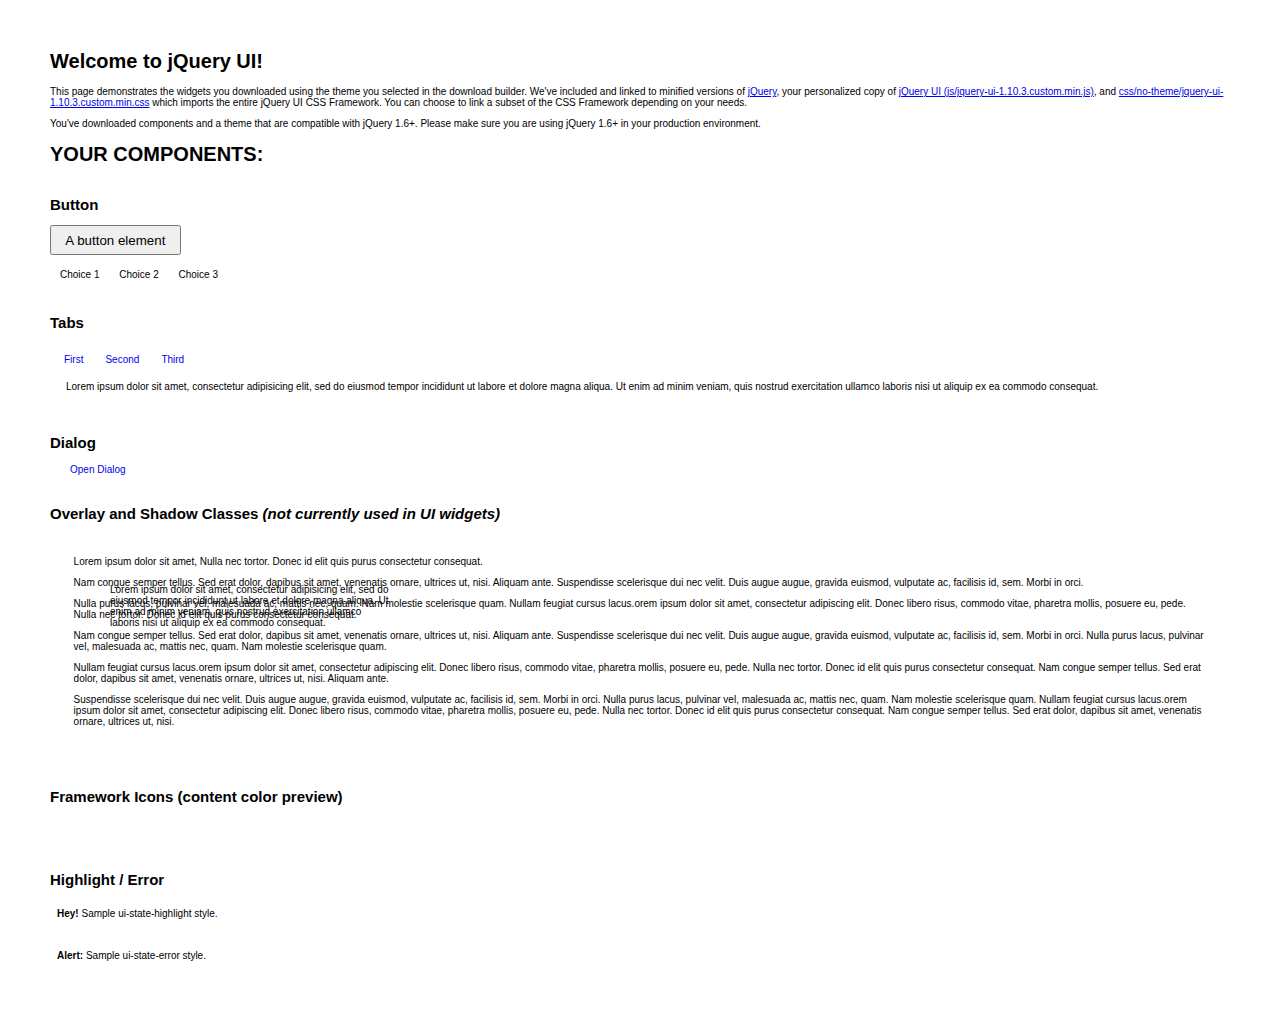
<file: third-party/jquery-ui/index.html>
<!doctype html>
<html lang="us">
<head>
	<meta charset="utf-8">
	<title>jQuery UI Example Page</title>
	<link href="css/no-theme/jquery-ui-1.10.3.custom.css" rel="stylesheet">
	<script src="js/jquery-1.9.1.js"></script>
	<script src="js/jquery-ui-1.10.3.custom.js"></script>
	<script>
	$(function() {
		

		

		
		$( "#button" ).button();
		$( "#radioset" ).buttonset();
		

		
		$( "#tabs" ).tabs();
		

		
		$( "#dialog" ).dialog({
			autoOpen: false,
			width: 400,
			buttons: [
				{
					text: "Ok",
					click: function() {
						$( this ).dialog( "close" );
					}
				},
				{
					text: "Cancel",
					click: function() {
						$( this ).dialog( "close" );
					}
				}
			]
		});

		// Link to open the dialog
		$( "#dialog-link" ).click(function( event ) {
			$( "#dialog" ).dialog( "open" );
			event.preventDefault();
		});
		

		

		

		

		// Hover states on the static widgets
		$( "#dialog-link, #icons li" ).hover(
			function() {
				$( this ).addClass( "ui-state-hover" );
			},
			function() {
				$( this ).removeClass( "ui-state-hover" );
			}
		);
	});
	</script>
	<style>
	body{
		font: 62.5% "Trebuchet MS", sans-serif;
		margin: 50px;
	}
	.demoHeaders {
		margin-top: 2em;
	}
	#dialog-link {
		padding: .4em 1em .4em 20px;
		text-decoration: none;
		position: relative;
	}
	#dialog-link span.ui-icon {
		margin: 0 5px 0 0;
		position: absolute;
		left: .2em;
		top: 50%;
		margin-top: -8px;
	}
	#icons {
		margin: 0;
		padding: 0;
	}
	#icons li {
		margin: 2px;
		position: relative;
		padding: 4px 0;
		cursor: pointer;
		float: left;
		list-style: none;
	}
	#icons span.ui-icon {
		float: left;
		margin: 0 4px;
	}
	.fakewindowcontain .ui-widget-overlay {
		position: absolute;
	}
	</style>
</head>
<body>

<h1>Welcome to jQuery UI!</h1>

<div class="ui-widget">
	<p>This page demonstrates the widgets you downloaded using the theme you selected in the download builder. We've included and linked to minified versions of <a href="js/jquery-1.9.1.js">jQuery</a>, your personalized copy of <a href="js/jquery-ui-1.10.3.custom.min.js">jQuery UI (js/jquery-ui-1.10.3.custom.min.js)</a>, and <a href="css/no-theme/jquery-ui-1.10.3.custom.min.css">css/no-theme/jquery-ui-1.10.3.custom.min.css</a> which imports the entire jQuery UI CSS Framework. You can choose to link a subset of the CSS Framework depending on your needs. </p>
	<p>You've downloaded components and a theme that are compatible with jQuery 1.6+. Please make sure you are using jQuery 1.6+ in your production environment.</p>
</div>

<h1>YOUR COMPONENTS:</h1>






<!-- Button -->
<h2 class="demoHeaders">Button</h2>
<button id="button">A button element</button>
<form style="margin-top: 1em;">
	<div id="radioset">
		<input type="radio" id="radio1" name="radio"><label for="radio1">Choice 1</label>
		<input type="radio" id="radio2" name="radio" checked="checked"><label for="radio2">Choice 2</label>
		<input type="radio" id="radio3" name="radio"><label for="radio3">Choice 3</label>
	</div>
</form>



<!-- Tabs -->
<h2 class="demoHeaders">Tabs</h2>
<div id="tabs">
	<ul>
		<li><a href="#tabs-1">First</a></li>
		<li><a href="#tabs-2">Second</a></li>
		<li><a href="#tabs-3">Third</a></li>
	</ul>
	<div id="tabs-1">Lorem ipsum dolor sit amet, consectetur adipisicing elit, sed do eiusmod tempor incididunt ut labore et dolore magna aliqua. Ut enim ad minim veniam, quis nostrud exercitation ullamco laboris nisi ut aliquip ex ea commodo consequat.</div>
	<div id="tabs-2">Phasellus mattis tincidunt nibh. Cras orci urna, blandit id, pretium vel, aliquet ornare, felis. Maecenas scelerisque sem non nisl. Fusce sed lorem in enim dictum bibendum.</div>
	<div id="tabs-3">Nam dui erat, auctor a, dignissim quis, sollicitudin eu, felis. Pellentesque nisi urna, interdum eget, sagittis et, consequat vestibulum, lacus. Mauris porttitor ullamcorper augue.</div>
</div>



<!-- Dialog NOTE: Dialog is not generated by UI in this demo so it can be visually styled in themeroller-->
<h2 class="demoHeaders">Dialog</h2>
<p><a href="#" id="dialog-link" class="ui-state-default ui-corner-all"><span class="ui-icon ui-icon-newwin"></span>Open Dialog</a></p>

<h2 class="demoHeaders">Overlay and Shadow Classes <em>(not currently used in UI widgets)</em></h2>
<div style="position: relative; width: 96%; height: 200px; padding:1% 2%; overflow:hidden;" class="fakewindowcontain">
	<p>Lorem ipsum dolor sit amet,  Nulla nec tortor. Donec id elit quis purus consectetur consequat. </p><p>Nam congue semper tellus. Sed erat dolor, dapibus sit amet, venenatis ornare, ultrices ut, nisi. Aliquam ante. Suspendisse scelerisque dui nec velit. Duis augue augue, gravida euismod, vulputate ac, facilisis id, sem. Morbi in orci. </p><p>Nulla purus lacus, pulvinar vel, malesuada ac, mattis nec, quam. Nam molestie scelerisque quam. Nullam feugiat cursus lacus.orem ipsum dolor sit amet, consectetur adipiscing elit. Donec libero risus, commodo vitae, pharetra mollis, posuere eu, pede. Nulla nec tortor. Donec id elit quis purus consectetur consequat. </p><p>Nam congue semper tellus. Sed erat dolor, dapibus sit amet, venenatis ornare, ultrices ut, nisi. Aliquam ante. Suspendisse scelerisque dui nec velit. Duis augue augue, gravida euismod, vulputate ac, facilisis id, sem. Morbi in orci. Nulla purus lacus, pulvinar vel, malesuada ac, mattis nec, quam. Nam molestie scelerisque quam. </p><p>Nullam feugiat cursus lacus.orem ipsum dolor sit amet, consectetur adipiscing elit. Donec libero risus, commodo vitae, pharetra mollis, posuere eu, pede. Nulla nec tortor. Donec id elit quis purus consectetur consequat. Nam congue semper tellus. Sed erat dolor, dapibus sit amet, venenatis ornare, ultrices ut, nisi. Aliquam ante. </p><p>Suspendisse scelerisque dui nec velit. Duis augue augue, gravida euismod, vulputate ac, facilisis id, sem. Morbi in orci. Nulla purus lacus, pulvinar vel, malesuada ac, mattis nec, quam. Nam molestie scelerisque quam. Nullam feugiat cursus lacus.orem ipsum dolor sit amet, consectetur adipiscing elit. Donec libero risus, commodo vitae, pharetra mollis, posuere eu, pede. Nulla nec tortor. Donec id elit quis purus consectetur consequat. Nam congue semper tellus. Sed erat dolor, dapibus sit amet, venenatis ornare, ultrices ut, nisi. </p>

	<!-- ui-dialog -->
	<div class="ui-overlay"><div class="ui-widget-overlay"></div><div class="ui-widget-shadow ui-corner-all" style="width: 302px; height: 152px; position: absolute; left: 50px; top: 30px;"></div></div>
	<div style="position: absolute; width: 280px; height: 130px;left: 50px; top: 30px; padding: 10px;" class="ui-widget ui-widget-content ui-corner-all">
		<div class="ui-dialog-content ui-widget-content" style="background: none; border: 0;">
			<p>Lorem ipsum dolor sit amet, consectetur adipisicing elit, sed do eiusmod tempor incididunt ut labore et dolore magna aliqua. Ut enim ad minim veniam, quis nostrud exercitation ullamco laboris nisi ut aliquip ex ea commodo consequat.</p>
		</div>
	</div>

</div>

<!-- ui-dialog -->
<div id="dialog" title="Dialog Title">
	<p>Lorem ipsum dolor sit amet, consectetur adipisicing elit, sed do eiusmod tempor incididunt ut labore et dolore magna aliqua. Ut enim ad minim veniam, quis nostrud exercitation ullamco laboris nisi ut aliquip ex ea commodo consequat.</p>
</div>



<h2 class="demoHeaders">Framework Icons (content color preview)</h2>
<ul id="icons" class="ui-widget ui-helper-clearfix">
	<li class="ui-state-default ui-corner-all" title=".ui-icon-carat-1-n"><span class="ui-icon ui-icon-carat-1-n"></span></li>
	<li class="ui-state-default ui-corner-all" title=".ui-icon-carat-1-ne"><span class="ui-icon ui-icon-carat-1-ne"></span></li>
	<li class="ui-state-default ui-corner-all" title=".ui-icon-carat-1-e"><span class="ui-icon ui-icon-carat-1-e"></span></li>
	<li class="ui-state-default ui-corner-all" title=".ui-icon-carat-1-se"><span class="ui-icon ui-icon-carat-1-se"></span></li>
	<li class="ui-state-default ui-corner-all" title=".ui-icon-carat-1-s"><span class="ui-icon ui-icon-carat-1-s"></span></li>
	<li class="ui-state-default ui-corner-all" title=".ui-icon-carat-1-sw"><span class="ui-icon ui-icon-carat-1-sw"></span></li>
	<li class="ui-state-default ui-corner-all" title=".ui-icon-carat-1-w"><span class="ui-icon ui-icon-carat-1-w"></span></li>
	<li class="ui-state-default ui-corner-all" title=".ui-icon-carat-1-nw"><span class="ui-icon ui-icon-carat-1-nw"></span></li>
	<li class="ui-state-default ui-corner-all" title=".ui-icon-carat-2-n-s"><span class="ui-icon ui-icon-carat-2-n-s"></span></li>
	<li class="ui-state-default ui-corner-all" title=".ui-icon-carat-2-e-w"><span class="ui-icon ui-icon-carat-2-e-w"></span></li>
	<li class="ui-state-default ui-corner-all" title=".ui-icon-triangle-1-n"><span class="ui-icon ui-icon-triangle-1-n"></span></li>
	<li class="ui-state-default ui-corner-all" title=".ui-icon-triangle-1-ne"><span class="ui-icon ui-icon-triangle-1-ne"></span></li>
	<li class="ui-state-default ui-corner-all" title=".ui-icon-triangle-1-e"><span class="ui-icon ui-icon-triangle-1-e"></span></li>
	<li class="ui-state-default ui-corner-all" title=".ui-icon-triangle-1-se"><span class="ui-icon ui-icon-triangle-1-se"></span></li>
	<li class="ui-state-default ui-corner-all" title=".ui-icon-triangle-1-s"><span class="ui-icon ui-icon-triangle-1-s"></span></li>
	<li class="ui-state-default ui-corner-all" title=".ui-icon-triangle-1-sw"><span class="ui-icon ui-icon-triangle-1-sw"></span></li>
	<li class="ui-state-default ui-corner-all" title=".ui-icon-triangle-1-w"><span class="ui-icon ui-icon-triangle-1-w"></span></li>
	<li class="ui-state-default ui-corner-all" title=".ui-icon-triangle-1-nw"><span class="ui-icon ui-icon-triangle-1-nw"></span></li>
	<li class="ui-state-default ui-corner-all" title=".ui-icon-triangle-2-n-s"><span class="ui-icon ui-icon-triangle-2-n-s"></span></li>
	<li class="ui-state-default ui-corner-all" title=".ui-icon-triangle-2-e-w"><span class="ui-icon ui-icon-triangle-2-e-w"></span></li>
	<li class="ui-state-default ui-corner-all" title=".ui-icon-arrow-1-n"><span class="ui-icon ui-icon-arrow-1-n"></span></li>
	<li class="ui-state-default ui-corner-all" title=".ui-icon-arrow-1-ne"><span class="ui-icon ui-icon-arrow-1-ne"></span></li>
	<li class="ui-state-default ui-corner-all" title=".ui-icon-arrow-1-e"><span class="ui-icon ui-icon-arrow-1-e"></span></li>
	<li class="ui-state-default ui-corner-all" title=".ui-icon-arrow-1-se"><span class="ui-icon ui-icon-arrow-1-se"></span></li>
	<li class="ui-state-default ui-corner-all" title=".ui-icon-arrow-1-s"><span class="ui-icon ui-icon-arrow-1-s"></span></li>
	<li class="ui-state-default ui-corner-all" title=".ui-icon-arrow-1-sw"><span class="ui-icon ui-icon-arrow-1-sw"></span></li>
	<li class="ui-state-default ui-corner-all" title=".ui-icon-arrow-1-w"><span class="ui-icon ui-icon-arrow-1-w"></span></li>
	<li class="ui-state-default ui-corner-all" title=".ui-icon-arrow-1-nw"><span class="ui-icon ui-icon-arrow-1-nw"></span></li>
	<li class="ui-state-default ui-corner-all" title=".ui-icon-arrow-2-n-s"><span class="ui-icon ui-icon-arrow-2-n-s"></span></li>
	<li class="ui-state-default ui-corner-all" title=".ui-icon-arrow-2-ne-sw"><span class="ui-icon ui-icon-arrow-2-ne-sw"></span></li>
	<li class="ui-state-default ui-corner-all" title=".ui-icon-arrow-2-e-w"><span class="ui-icon ui-icon-arrow-2-e-w"></span></li>
	<li class="ui-state-default ui-corner-all" title=".ui-icon-arrow-2-se-nw"><span class="ui-icon ui-icon-arrow-2-se-nw"></span></li>
	<li class="ui-state-default ui-corner-all" title=".ui-icon-arrowstop-1-n"><span class="ui-icon ui-icon-arrowstop-1-n"></span></li>
	<li class="ui-state-default ui-corner-all" title=".ui-icon-arrowstop-1-e"><span class="ui-icon ui-icon-arrowstop-1-e"></span></li>
	<li class="ui-state-default ui-corner-all" title=".ui-icon-arrowstop-1-s"><span class="ui-icon ui-icon-arrowstop-1-s"></span></li>
	<li class="ui-state-default ui-corner-all" title=".ui-icon-arrowstop-1-w"><span class="ui-icon ui-icon-arrowstop-1-w"></span></li>
	<li class="ui-state-default ui-corner-all" title=".ui-icon-arrowthick-1-n"><span class="ui-icon ui-icon-arrowthick-1-n"></span></li>
	<li class="ui-state-default ui-corner-all" title=".ui-icon-arrowthick-1-ne"><span class="ui-icon ui-icon-arrowthick-1-ne"></span></li>
	<li class="ui-state-default ui-corner-all" title=".ui-icon-arrowthick-1-e"><span class="ui-icon ui-icon-arrowthick-1-e"></span></li>
	<li class="ui-state-default ui-corner-all" title=".ui-icon-arrowthick-1-se"><span class="ui-icon ui-icon-arrowthick-1-se"></span></li>
	<li class="ui-state-default ui-corner-all" title=".ui-icon-arrowthick-1-s"><span class="ui-icon ui-icon-arrowthick-1-s"></span></li>
	<li class="ui-state-default ui-corner-all" title=".ui-icon-arrowthick-1-sw"><span class="ui-icon ui-icon-arrowthick-1-sw"></span></li>
	<li class="ui-state-default ui-corner-all" title=".ui-icon-arrowthick-1-w"><span class="ui-icon ui-icon-arrowthick-1-w"></span></li>
	<li class="ui-state-default ui-corner-all" title=".ui-icon-arrowthick-1-nw"><span class="ui-icon ui-icon-arrowthick-1-nw"></span></li>
	<li class="ui-state-default ui-corner-all" title=".ui-icon-arrowthick-2-n-s"><span class="ui-icon ui-icon-arrowthick-2-n-s"></span></li>
	<li class="ui-state-default ui-corner-all" title=".ui-icon-arrowthick-2-ne-sw"><span class="ui-icon ui-icon-arrowthick-2-ne-sw"></span></li>
	<li class="ui-state-default ui-corner-all" title=".ui-icon-arrowthick-2-e-w"><span class="ui-icon ui-icon-arrowthick-2-e-w"></span></li>
	<li class="ui-state-default ui-corner-all" title=".ui-icon-arrowthick-2-se-nw"><span class="ui-icon ui-icon-arrowthick-2-se-nw"></span></li>
	<li class="ui-state-default ui-corner-all" title=".ui-icon-arrowthickstop-1-n"><span class="ui-icon ui-icon-arrowthickstop-1-n"></span></li>
	<li class="ui-state-default ui-corner-all" title=".ui-icon-arrowthickstop-1-e"><span class="ui-icon ui-icon-arrowthickstop-1-e"></span></li>
	<li class="ui-state-default ui-corner-all" title=".ui-icon-arrowthickstop-1-s"><span class="ui-icon ui-icon-arrowthickstop-1-s"></span></li>
	<li class="ui-state-default ui-corner-all" title=".ui-icon-arrowthickstop-1-w"><span class="ui-icon ui-icon-arrowthickstop-1-w"></span></li>
	<li class="ui-state-default ui-corner-all" title=".ui-icon-arrowreturnthick-1-w"><span class="ui-icon ui-icon-arrowreturnthick-1-w"></span></li>
	<li class="ui-state-default ui-corner-all" title=".ui-icon-arrowreturnthick-1-n"><span class="ui-icon ui-icon-arrowreturnthick-1-n"></span></li>
	<li class="ui-state-default ui-corner-all" title=".ui-icon-arrowreturnthick-1-e"><span class="ui-icon ui-icon-arrowreturnthick-1-e"></span></li>
	<li class="ui-state-default ui-corner-all" title=".ui-icon-arrowreturnthick-1-s"><span class="ui-icon ui-icon-arrowreturnthick-1-s"></span></li>
	<li class="ui-state-default ui-corner-all" title=".ui-icon-arrowreturn-1-w"><span class="ui-icon ui-icon-arrowreturn-1-w"></span></li>
	<li class="ui-state-default ui-corner-all" title=".ui-icon-arrowreturn-1-n"><span class="ui-icon ui-icon-arrowreturn-1-n"></span></li>
	<li class="ui-state-default ui-corner-all" title=".ui-icon-arrowreturn-1-e"><span class="ui-icon ui-icon-arrowreturn-1-e"></span></li>
	<li class="ui-state-default ui-corner-all" title=".ui-icon-arrowreturn-1-s"><span class="ui-icon ui-icon-arrowreturn-1-s"></span></li>
	<li class="ui-state-default ui-corner-all" title=".ui-icon-arrowrefresh-1-w"><span class="ui-icon ui-icon-arrowrefresh-1-w"></span></li>
	<li class="ui-state-default ui-corner-all" title=".ui-icon-arrowrefresh-1-n"><span class="ui-icon ui-icon-arrowrefresh-1-n"></span></li>
	<li class="ui-state-default ui-corner-all" title=".ui-icon-arrowrefresh-1-e"><span class="ui-icon ui-icon-arrowrefresh-1-e"></span></li>
	<li class="ui-state-default ui-corner-all" title=".ui-icon-arrowrefresh-1-s"><span class="ui-icon ui-icon-arrowrefresh-1-s"></span></li>
	<li class="ui-state-default ui-corner-all" title=".ui-icon-arrow-4"><span class="ui-icon ui-icon-arrow-4"></span></li>
	<li class="ui-state-default ui-corner-all" title=".ui-icon-arrow-4-diag"><span class="ui-icon ui-icon-arrow-4-diag"></span></li>
	<li class="ui-state-default ui-corner-all" title=".ui-icon-extlink"><span class="ui-icon ui-icon-extlink"></span></li>
	<li class="ui-state-default ui-corner-all" title=".ui-icon-newwin"><span class="ui-icon ui-icon-newwin"></span></li>
	<li class="ui-state-default ui-corner-all" title=".ui-icon-refresh"><span class="ui-icon ui-icon-refresh"></span></li>
	<li class="ui-state-default ui-corner-all" title=".ui-icon-shuffle"><span class="ui-icon ui-icon-shuffle"></span></li>
	<li class="ui-state-default ui-corner-all" title=".ui-icon-transfer-e-w"><span class="ui-icon ui-icon-transfer-e-w"></span></li>
	<li class="ui-state-default ui-corner-all" title=".ui-icon-transferthick-e-w"><span class="ui-icon ui-icon-transferthick-e-w"></span></li>
	<li class="ui-state-default ui-corner-all" title=".ui-icon-folder-collapsed"><span class="ui-icon ui-icon-folder-collapsed"></span></li>
	<li class="ui-state-default ui-corner-all" title=".ui-icon-folder-open"><span class="ui-icon ui-icon-folder-open"></span></li>
	<li class="ui-state-default ui-corner-all" title=".ui-icon-document"><span class="ui-icon ui-icon-document"></span></li>
	<li class="ui-state-default ui-corner-all" title=".ui-icon-document-b"><span class="ui-icon ui-icon-document-b"></span></li>
	<li class="ui-state-default ui-corner-all" title=".ui-icon-note"><span class="ui-icon ui-icon-note"></span></li>
	<li class="ui-state-default ui-corner-all" title=".ui-icon-mail-closed"><span class="ui-icon ui-icon-mail-closed"></span></li>
	<li class="ui-state-default ui-corner-all" title=".ui-icon-mail-open"><span class="ui-icon ui-icon-mail-open"></span></li>
	<li class="ui-state-default ui-corner-all" title=".ui-icon-suitcase"><span class="ui-icon ui-icon-suitcase"></span></li>
	<li class="ui-state-default ui-corner-all" title=".ui-icon-comment"><span class="ui-icon ui-icon-comment"></span></li>
	<li class="ui-state-default ui-corner-all" title=".ui-icon-person"><span class="ui-icon ui-icon-person"></span></li>
	<li class="ui-state-default ui-corner-all" title=".ui-icon-print"><span class="ui-icon ui-icon-print"></span></li>
	<li class="ui-state-default ui-corner-all" title=".ui-icon-trash"><span class="ui-icon ui-icon-trash"></span></li>
	<li class="ui-state-default ui-corner-all" title=".ui-icon-locked"><span class="ui-icon ui-icon-locked"></span></li>
	<li class="ui-state-default ui-corner-all" title=".ui-icon-unlocked"><span class="ui-icon ui-icon-unlocked"></span></li>
	<li class="ui-state-default ui-corner-all" title=".ui-icon-bookmark"><span class="ui-icon ui-icon-bookmark"></span></li>
	<li class="ui-state-default ui-corner-all" title=".ui-icon-tag"><span class="ui-icon ui-icon-tag"></span></li>
	<li class="ui-state-default ui-corner-all" title=".ui-icon-home"><span class="ui-icon ui-icon-home"></span></li>
	<li class="ui-state-default ui-corner-all" title=".ui-icon-flag"><span class="ui-icon ui-icon-flag"></span></li>
	<li class="ui-state-default ui-corner-all" title=".ui-icon-calculator"><span class="ui-icon ui-icon-calculator"></span></li>
	<li class="ui-state-default ui-corner-all" title=".ui-icon-cart"><span class="ui-icon ui-icon-cart"></span></li>
	<li class="ui-state-default ui-corner-all" title=".ui-icon-pencil"><span class="ui-icon ui-icon-pencil"></span></li>
	<li class="ui-state-default ui-corner-all" title=".ui-icon-clock"><span class="ui-icon ui-icon-clock"></span></li>
	<li class="ui-state-default ui-corner-all" title=".ui-icon-disk"><span class="ui-icon ui-icon-disk"></span></li>
	<li class="ui-state-default ui-corner-all" title=".ui-icon-calendar"><span class="ui-icon ui-icon-calendar"></span></li>
	<li class="ui-state-default ui-corner-all" title=".ui-icon-zoomin"><span class="ui-icon ui-icon-zoomin"></span></li>
	<li class="ui-state-default ui-corner-all" title=".ui-icon-zoomout"><span class="ui-icon ui-icon-zoomout"></span></li>
	<li class="ui-state-default ui-corner-all" title=".ui-icon-search"><span class="ui-icon ui-icon-search"></span></li>
	<li class="ui-state-default ui-corner-all" title=".ui-icon-wrench"><span class="ui-icon ui-icon-wrench"></span></li>
	<li class="ui-state-default ui-corner-all" title=".ui-icon-gear"><span class="ui-icon ui-icon-gear"></span></li>
	<li class="ui-state-default ui-corner-all" title=".ui-icon-heart"><span class="ui-icon ui-icon-heart"></span></li>
	<li class="ui-state-default ui-corner-all" title=".ui-icon-star"><span class="ui-icon ui-icon-star"></span></li>
	<li class="ui-state-default ui-corner-all" title=".ui-icon-link"><span class="ui-icon ui-icon-link"></span></li>
	<li class="ui-state-default ui-corner-all" title=".ui-icon-cancel"><span class="ui-icon ui-icon-cancel"></span></li>
	<li class="ui-state-default ui-corner-all" title=".ui-icon-plus"><span class="ui-icon ui-icon-plus"></span></li>
	<li class="ui-state-default ui-corner-all" title=".ui-icon-plusthick"><span class="ui-icon ui-icon-plusthick"></span></li>
	<li class="ui-state-default ui-corner-all" title=".ui-icon-minus"><span class="ui-icon ui-icon-minus"></span></li>
	<li class="ui-state-default ui-corner-all" title=".ui-icon-minusthick"><span class="ui-icon ui-icon-minusthick"></span></li>
	<li class="ui-state-default ui-corner-all" title=".ui-icon-close"><span class="ui-icon ui-icon-close"></span></li>
	<li class="ui-state-default ui-corner-all" title=".ui-icon-closethick"><span class="ui-icon ui-icon-closethick"></span></li>
	<li class="ui-state-default ui-corner-all" title=".ui-icon-key"><span class="ui-icon ui-icon-key"></span></li>
	<li class="ui-state-default ui-corner-all" title=".ui-icon-lightbulb"><span class="ui-icon ui-icon-lightbulb"></span></li>
	<li class="ui-state-default ui-corner-all" title=".ui-icon-scissors"><span class="ui-icon ui-icon-scissors"></span></li>
	<li class="ui-state-default ui-corner-all" title=".ui-icon-clipboard"><span class="ui-icon ui-icon-clipboard"></span></li>
	<li class="ui-state-default ui-corner-all" title=".ui-icon-copy"><span class="ui-icon ui-icon-copy"></span></li>
	<li class="ui-state-default ui-corner-all" title=".ui-icon-contact"><span class="ui-icon ui-icon-contact"></span></li>
	<li class="ui-state-default ui-corner-all" title=".ui-icon-image"><span class="ui-icon ui-icon-image"></span></li>
	<li class="ui-state-default ui-corner-all" title=".ui-icon-video"><span class="ui-icon ui-icon-video"></span></li>
	<li class="ui-state-default ui-corner-all" title=".ui-icon-script"><span class="ui-icon ui-icon-script"></span></li>
	<li class="ui-state-default ui-corner-all" title=".ui-icon-alert"><span class="ui-icon ui-icon-alert"></span></li>
	<li class="ui-state-default ui-corner-all" title=".ui-icon-info"><span class="ui-icon ui-icon-info"></span></li>
	<li class="ui-state-default ui-corner-all" title=".ui-icon-notice"><span class="ui-icon ui-icon-notice"></span></li>
	<li class="ui-state-default ui-corner-all" title=".ui-icon-help"><span class="ui-icon ui-icon-help"></span></li>
	<li class="ui-state-default ui-corner-all" title=".ui-icon-check"><span class="ui-icon ui-icon-check"></span></li>
	<li class="ui-state-default ui-corner-all" title=".ui-icon-bullet"><span class="ui-icon ui-icon-bullet"></span></li>
	<li class="ui-state-default ui-corner-all" title=".ui-icon-radio-off"><span class="ui-icon ui-icon-radio-off"></span></li>
	<li class="ui-state-default ui-corner-all" title=".ui-icon-radio-on"><span class="ui-icon ui-icon-radio-on"></span></li>
	<li class="ui-state-default ui-corner-all" title=".ui-icon-pin-w"><span class="ui-icon ui-icon-pin-w"></span></li>
	<li class="ui-state-default ui-corner-all" title=".ui-icon-pin-s"><span class="ui-icon ui-icon-pin-s"></span></li>
	<li class="ui-state-default ui-corner-all" title=".ui-icon-play"><span class="ui-icon ui-icon-play"></span></li>
	<li class="ui-state-default ui-corner-all" title=".ui-icon-pause"><span class="ui-icon ui-icon-pause"></span></li>
	<li class="ui-state-default ui-corner-all" title=".ui-icon-seek-next"><span class="ui-icon ui-icon-seek-next"></span></li>
	<li class="ui-state-default ui-corner-all" title=".ui-icon-seek-prev"><span class="ui-icon ui-icon-seek-prev"></span></li>
	<li class="ui-state-default ui-corner-all" title=".ui-icon-seek-end"><span class="ui-icon ui-icon-seek-end"></span></li>
	<li class="ui-state-default ui-corner-all" title=".ui-icon-seek-first"><span class="ui-icon ui-icon-seek-first"></span></li>
	<li class="ui-state-default ui-corner-all" title=".ui-icon-stop"><span class="ui-icon ui-icon-stop"></span></li>
	<li class="ui-state-default ui-corner-all" title=".ui-icon-eject"><span class="ui-icon ui-icon-eject"></span></li>
	<li class="ui-state-default ui-corner-all" title=".ui-icon-volume-off"><span class="ui-icon ui-icon-volume-off"></span></li>
	<li class="ui-state-default ui-corner-all" title=".ui-icon-volume-on"><span class="ui-icon ui-icon-volume-on"></span></li>
	<li class="ui-state-default ui-corner-all" title=".ui-icon-power"><span class="ui-icon ui-icon-power"></span></li>
	<li class="ui-state-default ui-corner-all" title=".ui-icon-signal-diag"><span class="ui-icon ui-icon-signal-diag"></span></li>
	<li class="ui-state-default ui-corner-all" title=".ui-icon-signal"><span class="ui-icon ui-icon-signal"></span></li>
	<li class="ui-state-default ui-corner-all" title=".ui-icon-battery-0"><span class="ui-icon ui-icon-battery-0"></span></li>
	<li class="ui-state-default ui-corner-all" title=".ui-icon-battery-1"><span class="ui-icon ui-icon-battery-1"></span></li>
	<li class="ui-state-default ui-corner-all" title=".ui-icon-battery-2"><span class="ui-icon ui-icon-battery-2"></span></li>
	<li class="ui-state-default ui-corner-all" title=".ui-icon-battery-3"><span class="ui-icon ui-icon-battery-3"></span></li>
	<li class="ui-state-default ui-corner-all" title=".ui-icon-circle-plus"><span class="ui-icon ui-icon-circle-plus"></span></li>
	<li class="ui-state-default ui-corner-all" title=".ui-icon-circle-minus"><span class="ui-icon ui-icon-circle-minus"></span></li>
	<li class="ui-state-default ui-corner-all" title=".ui-icon-circle-close"><span class="ui-icon ui-icon-circle-close"></span></li>
	<li class="ui-state-default ui-corner-all" title=".ui-icon-circle-triangle-e"><span class="ui-icon ui-icon-circle-triangle-e"></span></li>
	<li class="ui-state-default ui-corner-all" title=".ui-icon-circle-triangle-s"><span class="ui-icon ui-icon-circle-triangle-s"></span></li>
	<li class="ui-state-default ui-corner-all" title=".ui-icon-circle-triangle-w"><span class="ui-icon ui-icon-circle-triangle-w"></span></li>
	<li class="ui-state-default ui-corner-all" title=".ui-icon-circle-triangle-n"><span class="ui-icon ui-icon-circle-triangle-n"></span></li>
	<li class="ui-state-default ui-corner-all" title=".ui-icon-circle-arrow-e"><span class="ui-icon ui-icon-circle-arrow-e"></span></li>
	<li class="ui-state-default ui-corner-all" title=".ui-icon-circle-arrow-s"><span class="ui-icon ui-icon-circle-arrow-s"></span></li>
	<li class="ui-state-default ui-corner-all" title=".ui-icon-circle-arrow-w"><span class="ui-icon ui-icon-circle-arrow-w"></span></li>
	<li class="ui-state-default ui-corner-all" title=".ui-icon-circle-arrow-n"><span class="ui-icon ui-icon-circle-arrow-n"></span></li>
	<li class="ui-state-default ui-corner-all" title=".ui-icon-circle-zoomin"><span class="ui-icon ui-icon-circle-zoomin"></span></li>
	<li class="ui-state-default ui-corner-all" title=".ui-icon-circle-zoomout"><span class="ui-icon ui-icon-circle-zoomout"></span></li>
	<li class="ui-state-default ui-corner-all" title=".ui-icon-circle-check"><span class="ui-icon ui-icon-circle-check"></span></li>
	<li class="ui-state-default ui-corner-all" title=".ui-icon-circlesmall-plus"><span class="ui-icon ui-icon-circlesmall-plus"></span></li>
	<li class="ui-state-default ui-corner-all" title=".ui-icon-circlesmall-minus"><span class="ui-icon ui-icon-circlesmall-minus"></span></li>
	<li class="ui-state-default ui-corner-all" title=".ui-icon-circlesmall-close"><span class="ui-icon ui-icon-circlesmall-close"></span></li>
	<li class="ui-state-default ui-corner-all" title=".ui-icon-squaresmall-plus"><span class="ui-icon ui-icon-squaresmall-plus"></span></li>
	<li class="ui-state-default ui-corner-all" title=".ui-icon-squaresmall-minus"><span class="ui-icon ui-icon-squaresmall-minus"></span></li>
	<li class="ui-state-default ui-corner-all" title=".ui-icon-squaresmall-close"><span class="ui-icon ui-icon-squaresmall-close"></span></li>
	<li class="ui-state-default ui-corner-all" title=".ui-icon-grip-dotted-vertical"><span class="ui-icon ui-icon-grip-dotted-vertical"></span></li>
	<li class="ui-state-default ui-corner-all" title=".ui-icon-grip-dotted-horizontal"><span class="ui-icon ui-icon-grip-dotted-horizontal"></span></li>
	<li class="ui-state-default ui-corner-all" title=".ui-icon-grip-solid-vertical"><span class="ui-icon ui-icon-grip-solid-vertical"></span></li>
	<li class="ui-state-default ui-corner-all" title=".ui-icon-grip-solid-horizontal"><span class="ui-icon ui-icon-grip-solid-horizontal"></span></li>
	<li class="ui-state-default ui-corner-all" title=".ui-icon-gripsmall-diagonal-se"><span class="ui-icon ui-icon-gripsmall-diagonal-se"></span></li>
	<li class="ui-state-default ui-corner-all" title=".ui-icon-grip-diagonal-se"><span class="ui-icon ui-icon-grip-diagonal-se"></span></li>
</ul>







<!-- Highlight / Error -->
<h2 class="demoHeaders">Highlight / Error</h2>
<div class="ui-widget">
	<div class="ui-state-highlight ui-corner-all" style="margin-top: 20px; padding: 0 .7em;">
		<p><span class="ui-icon ui-icon-info" style="float: left; margin-right: .3em;"></span>
		<strong>Hey!</strong> Sample ui-state-highlight style.</p>
	</div>
</div>
<br>
<div class="ui-widget">
	<div class="ui-state-error ui-corner-all" style="padding: 0 .7em;">
		<p><span class="ui-icon ui-icon-alert" style="float: left; margin-right: .3em;"></span>
		<strong>Alert:</strong> Sample ui-state-error style.</p>
	</div>
</div>

</body>
</html>
</file>
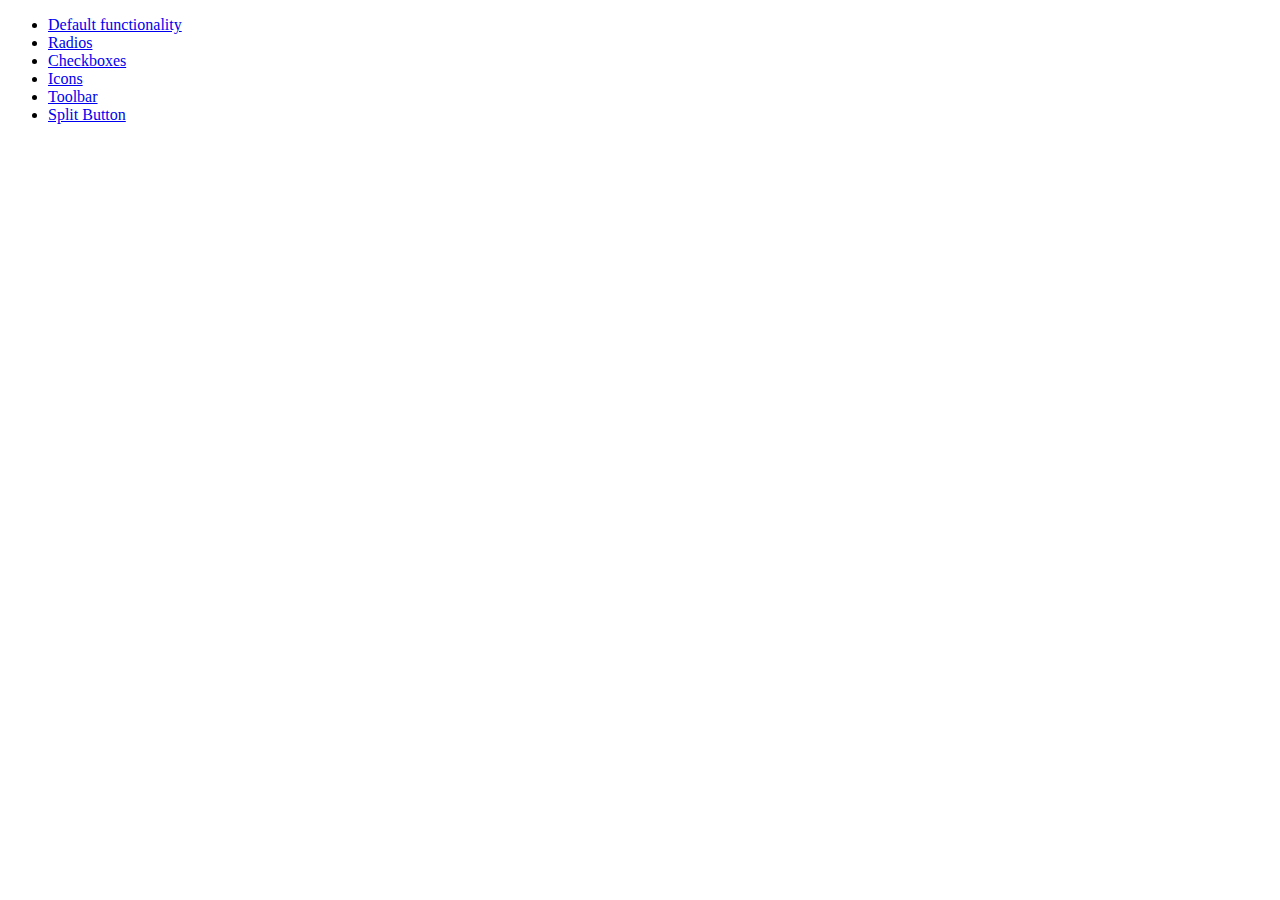
<file: third-party/jquery-ui/development-bundle/demos/button/index.html>
<!doctype html>
<html lang="en">
<head>
	<meta charset="utf-8">
	<title>jQuery UI Button Demos</title>
</head>
<body>

<ul>
	<li><a href="default.html">Default functionality</a></li>
	<li><a href="radio.html">Radios</a></li>
	<li><a href="checkbox.html">Checkboxes</a></li>
	<li><a href="icons.html">Icons</a></li>
	<li><a href="toolbar.html">Toolbar</a></li>
	<li><a href="splitbutton.html">Split Button</a></li>
</ul>

</body>
</html>
</file>
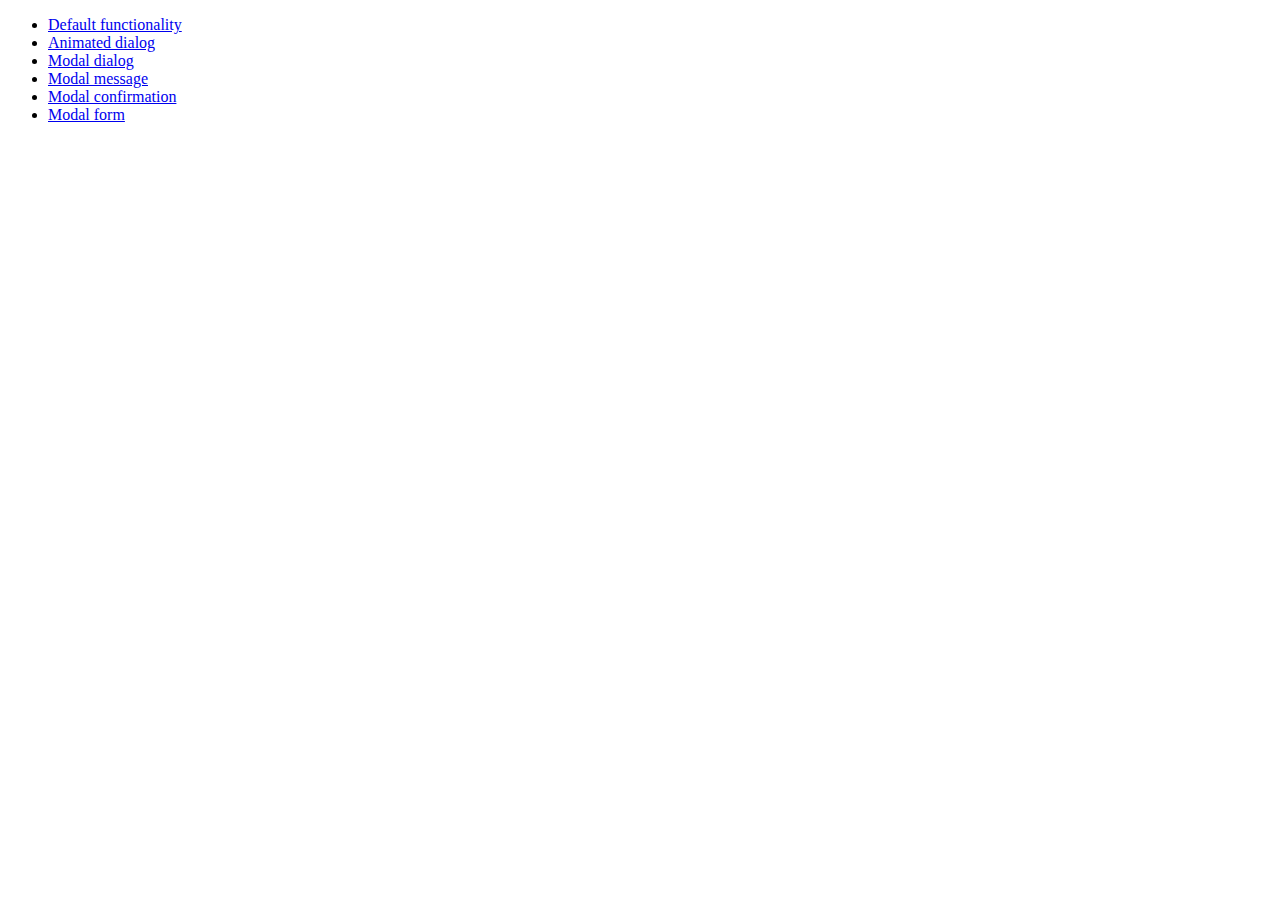
<file: third-party/jquery-ui/development-bundle/demos/dialog/index.html>
<!doctype html>
<html lang="en">
<head>
	<meta charset="utf-8">
	<title>jQuery UI Dialog Demos</title>
</head>
<body>

<ul>
	<li><a href="default.html">Default functionality</a></li>
	<li><a href="animated.html">Animated dialog</a></li>
	<li><a href="modal.html">Modal dialog</a></li>
	<li><a href="modal-message.html">Modal message</a></li>
	<li><a href="modal-confirmation.html">Modal confirmation</a></li>
	<li><a href="modal-form.html">Modal form</a></li>
</ul>

</body>
</html>
</file>
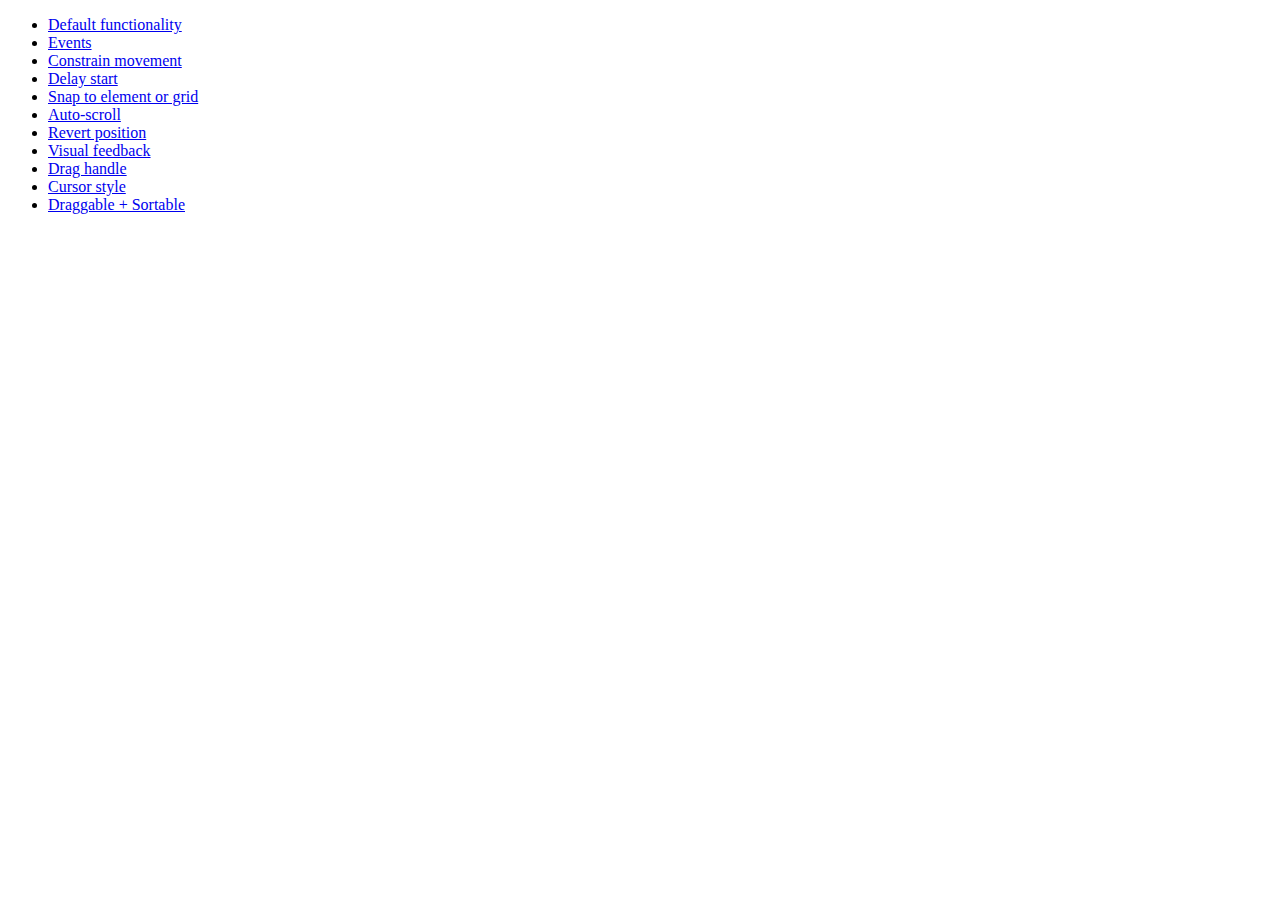
<file: third-party/jquery-ui/development-bundle/demos/draggable/index.html>
<!doctype html>
<html lang="en">
<head>
	<meta charset="utf-8">
	<title>jQuery UI Draggable Demos</title>
</head>
<body>

<ul>
	<li><a href="default.html">Default functionality</a></li>
	<li><a href="events.html">Events</a></li>
	<li><a href="constrain-movement.html">Constrain movement</a></li>
	<li><a href="delay-start.html">Delay start</a></li>
	<li><a href="snap-to.html">Snap to element or grid</a></li>
	<li><a href="scroll.html">Auto-scroll</a></li>
	<li><a href="revert.html">Revert position</a></li>
	<li><a href="visual-feedback.html">Visual feedback</a></li>
	<li><a href="handle.html">Drag handle</a></li>
	<li><a href="cursor-style.html">Cursor style</a></li>
	<li><a href="sortable.html">Draggable + Sortable</a></li>
</ul>

</body>
</html>
</file>
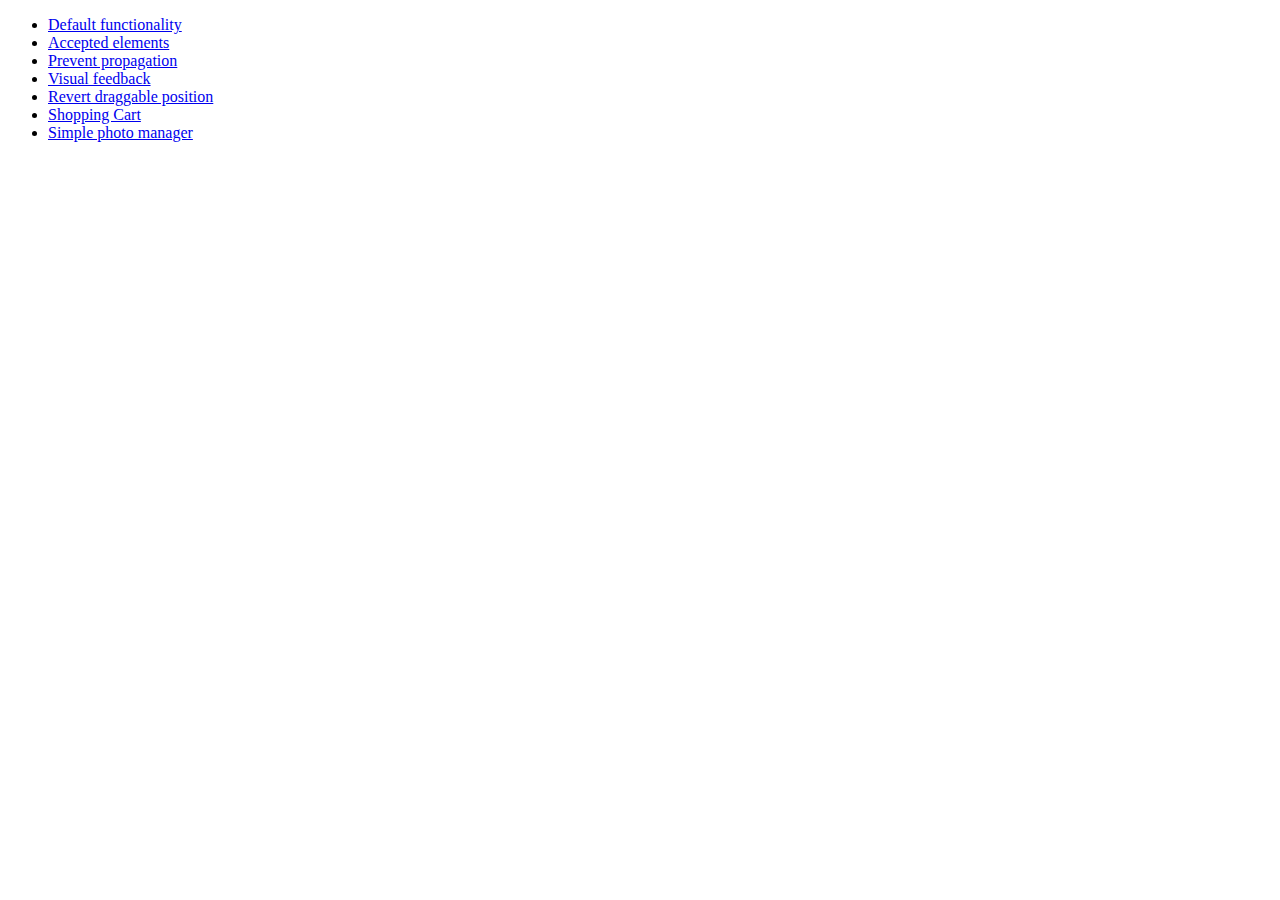
<file: third-party/jquery-ui/development-bundle/demos/droppable/index.html>
<!doctype html>
<html lang="en">
<head>
	<meta charset="utf-8">
	<title>jQuery UI Droppable Demos</title>
</head>
<body>

<ul>
	<li><a href="default.html">Default functionality</a></li>
	<li><a href="accepted-elements.html">Accepted elements</a></li>
	<li><a href="propagation.html">Prevent propagation</a></li>
	<li><a href="visual-feedback.html">Visual feedback</a></li>
	<li><a href="revert.html">Revert draggable position</a></li>
	<li><a href="shopping-cart.html">Shopping Cart</a></li>
	<li><a href="photo-manager.html">Simple photo manager</a></li>
</ul>

</body>
</html>
</file>
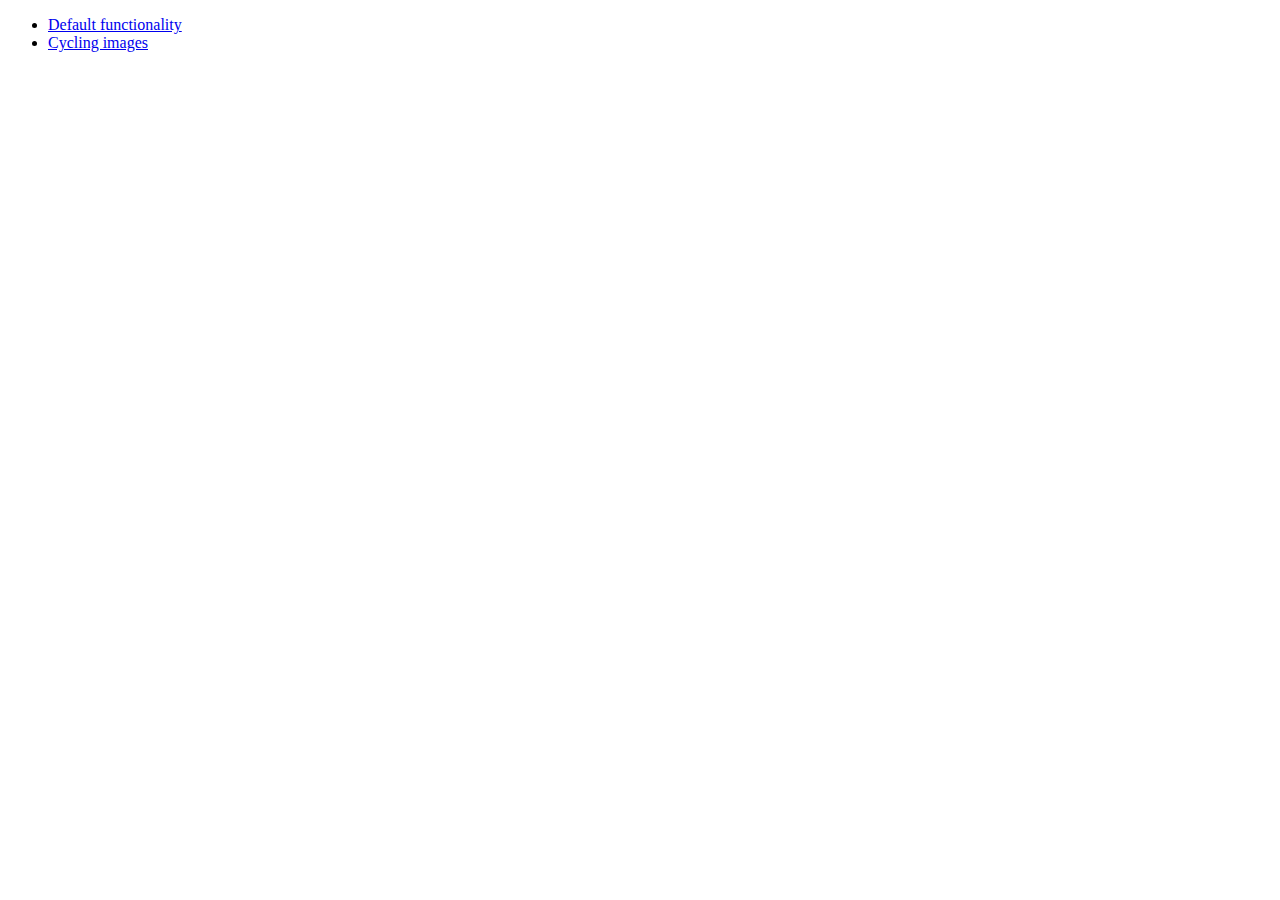
<file: third-party/jquery-ui/development-bundle/demos/position/index.html>
<!doctype html>
<html lang="en">
<head>
	<meta charset="utf-8">
	<title>jQuery UI Position Demo</title>
</head>
<body>

<ul>
	<li><a href="default.html">Default functionality</a></li>
	<li><a href="cycler.html">Cycling images</a></li>
</ul>

</body>
</html>
</file>
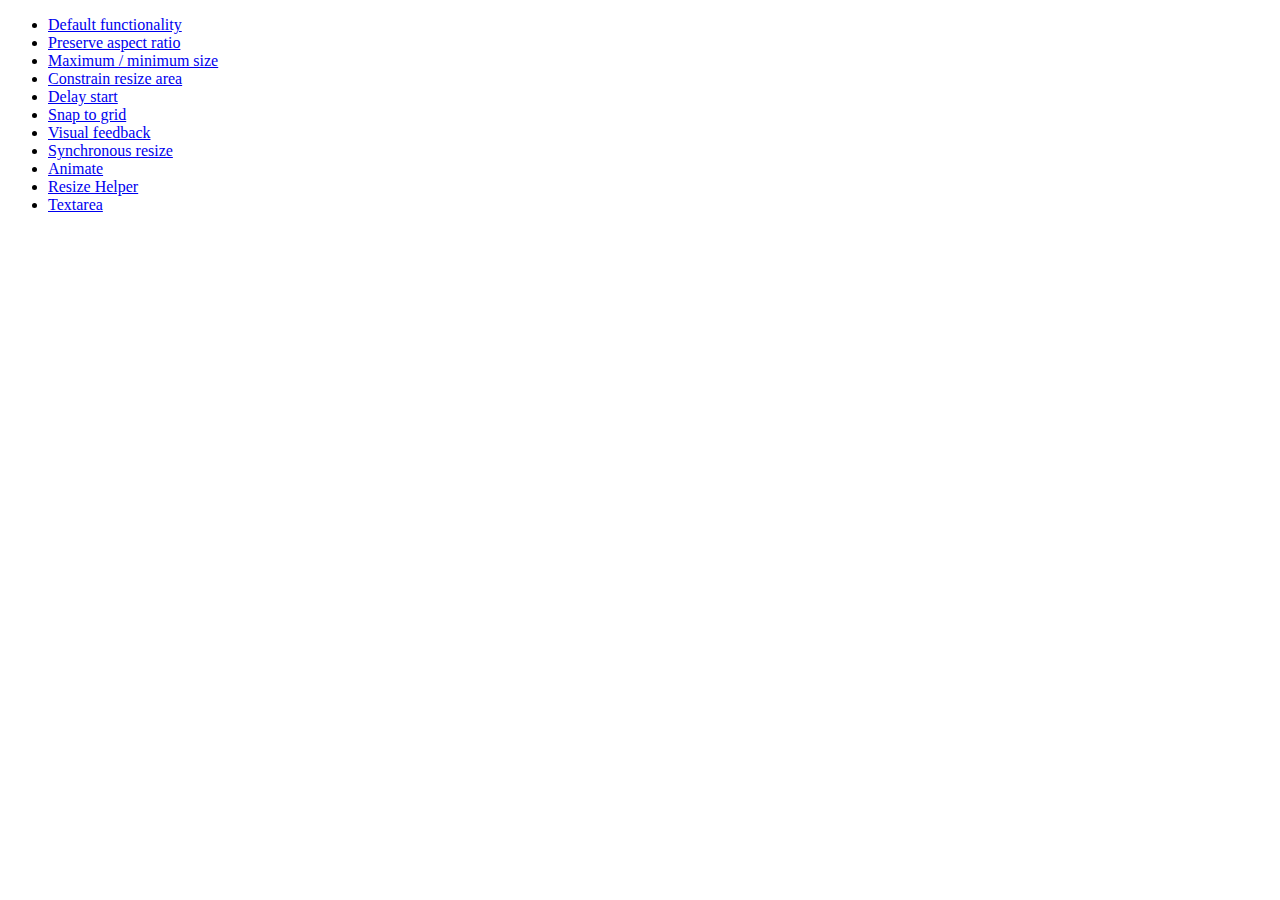
<file: third-party/jquery-ui/development-bundle/demos/resizable/index.html>
<!doctype html>
<html lang="en">
<head>
	<meta charset="utf-8">
	<title>jQuery UI Resizable Demos</title>
</head>
<body>

<ul>
	<li><a href="default.html">Default functionality</a></li>
	<li><a href="aspect-ratio.html">Preserve aspect ratio</a></li>
	<li><a href="max-min.html">Maximum / minimum size</a></li>
	<li><a href="constrain-area.html">Constrain resize area</a></li>
	<li><a href="delay-start.html">Delay start</a></li>
	<li><a href="snap-to-grid.html">Snap to grid</a></li>
	<li><a href="visual-feedback.html">Visual feedback</a></li>
	<li><a href="synchronous-resize.html">Synchronous resize</a></li>
	<li><a href="animate.html">Animate</a></li>
	<li><a href="helper.html">Resize Helper</a></li>
	<li><a href="textarea.html">Textarea</a></li>
</ul>

</body>
</html>
</file>
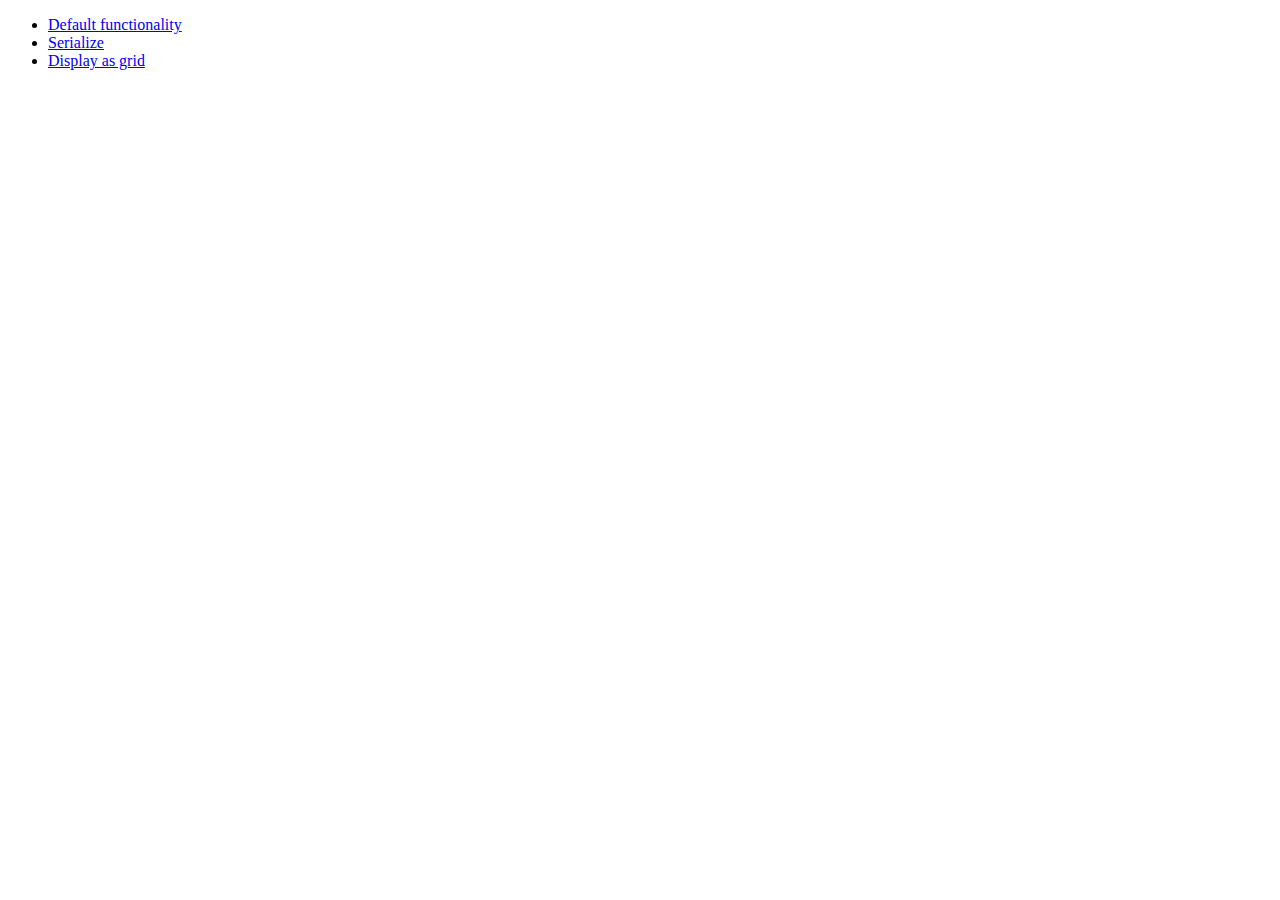
<file: third-party/jquery-ui/development-bundle/demos/selectable/index.html>
<!doctype html>
<html lang="en">
<head>
	<meta charset="utf-8">
	<title>jQuery UI Selectable Demos</title>
</head>
<body>

<ul>
	<li><a href="default.html">Default functionality</a></li>
	<li><a href="serialize.html">Serialize</a></li>
	<li><a href="display-grid.html">Display as grid</a></li>
</ul>

</body>
</html>
</file>
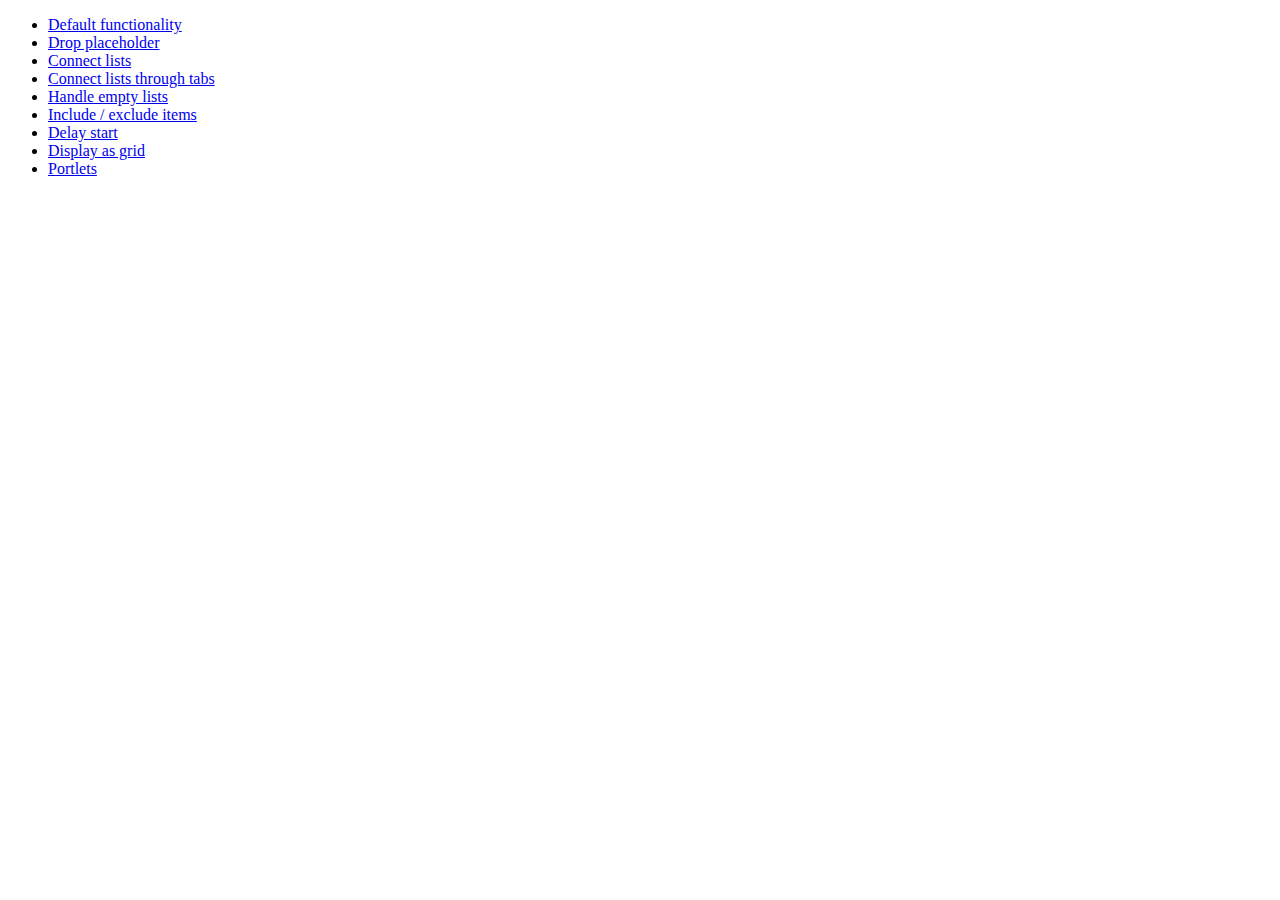
<file: third-party/jquery-ui/development-bundle/demos/sortable/index.html>
<!doctype html>
<html lang="en">
<head>
	<meta charset="utf-8">
	<title>jQuery UI Sortable Demos</title>
</head>
<body>

<ul>
	<li><a href="default.html">Default functionality</a></li>
	<li><a href="placeholder.html">Drop placeholder</a></li>
	<li><a href="connect-lists.html">Connect lists</a></li>
	<li><a href="connect-lists-through-tabs.html">Connect lists through tabs</a></li>
	<li><a href="empty-lists.html">Handle empty lists</a></li>
	<li><a href="items.html">Include / exclude items</a></li>
	<li><a href="delay-start.html">Delay start</a></li>
	<li><a href="display-grid.html">Display as grid</a></li>
	<li><a href="portlets.html">Portlets</a></li>
</ul>

</body>
</html>
</file>
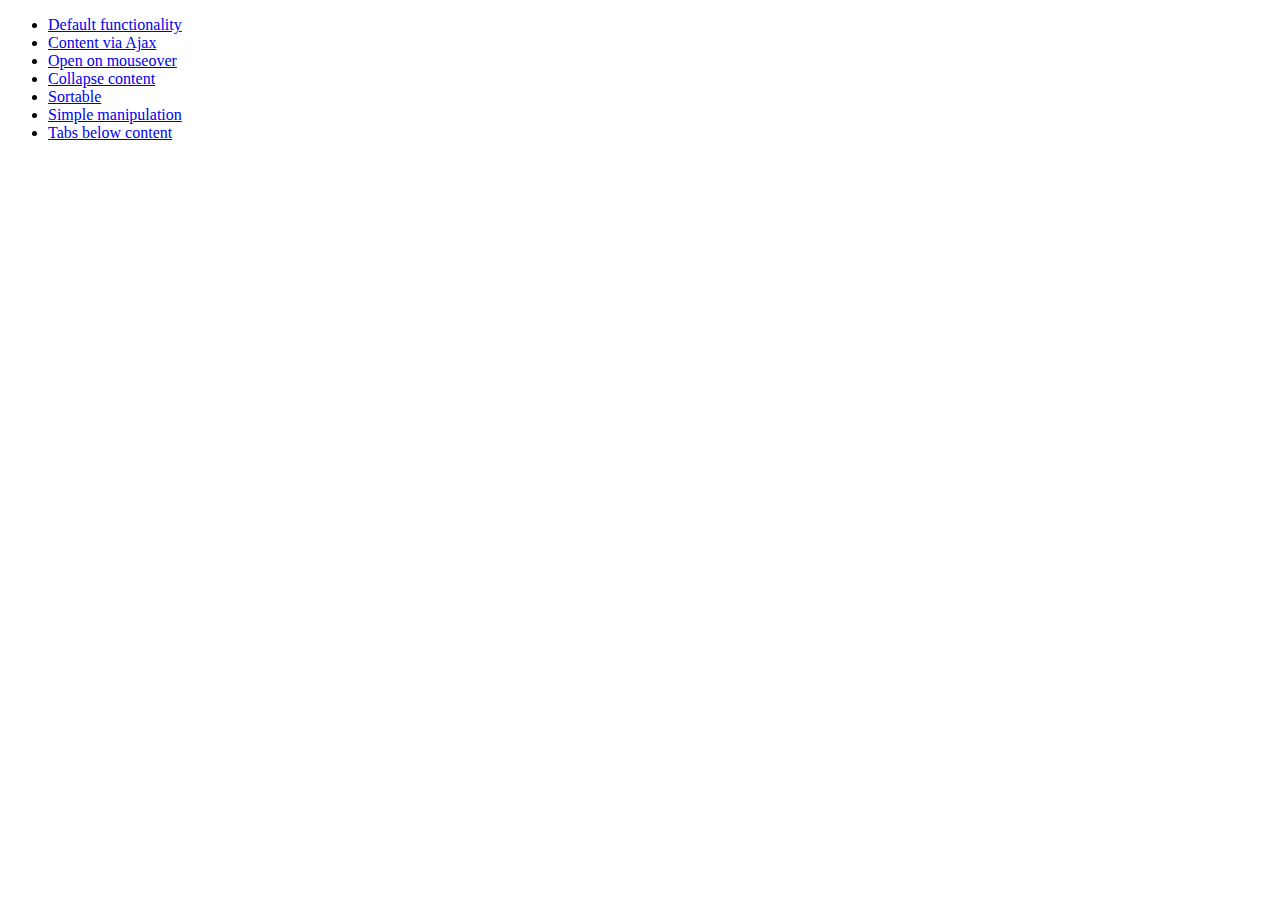
<file: third-party/jquery-ui/development-bundle/demos/tabs/index.html>
<!doctype html>
<html lang="en">
<head>
	<meta charset="utf-8">
	<title>jQuery UI Tabs Demos</title>
</head>
<body>

<ul>
	<li><a href="default.html">Default functionality</a></li>
	<li><a href="ajax.html">Content via Ajax</a></li>
	<li><a href="mouseover.html">Open on mouseover</a></li>
	<li><a href="collapsible.html">Collapse content</a></li>
	<li><a href="sortable.html">Sortable</a></li>
	<li><a href="manipulation.html">Simple manipulation</a></li>
	<li><a href="bottom.html">Tabs below content</a></li>
</ul>

</body>
</html>
</file>
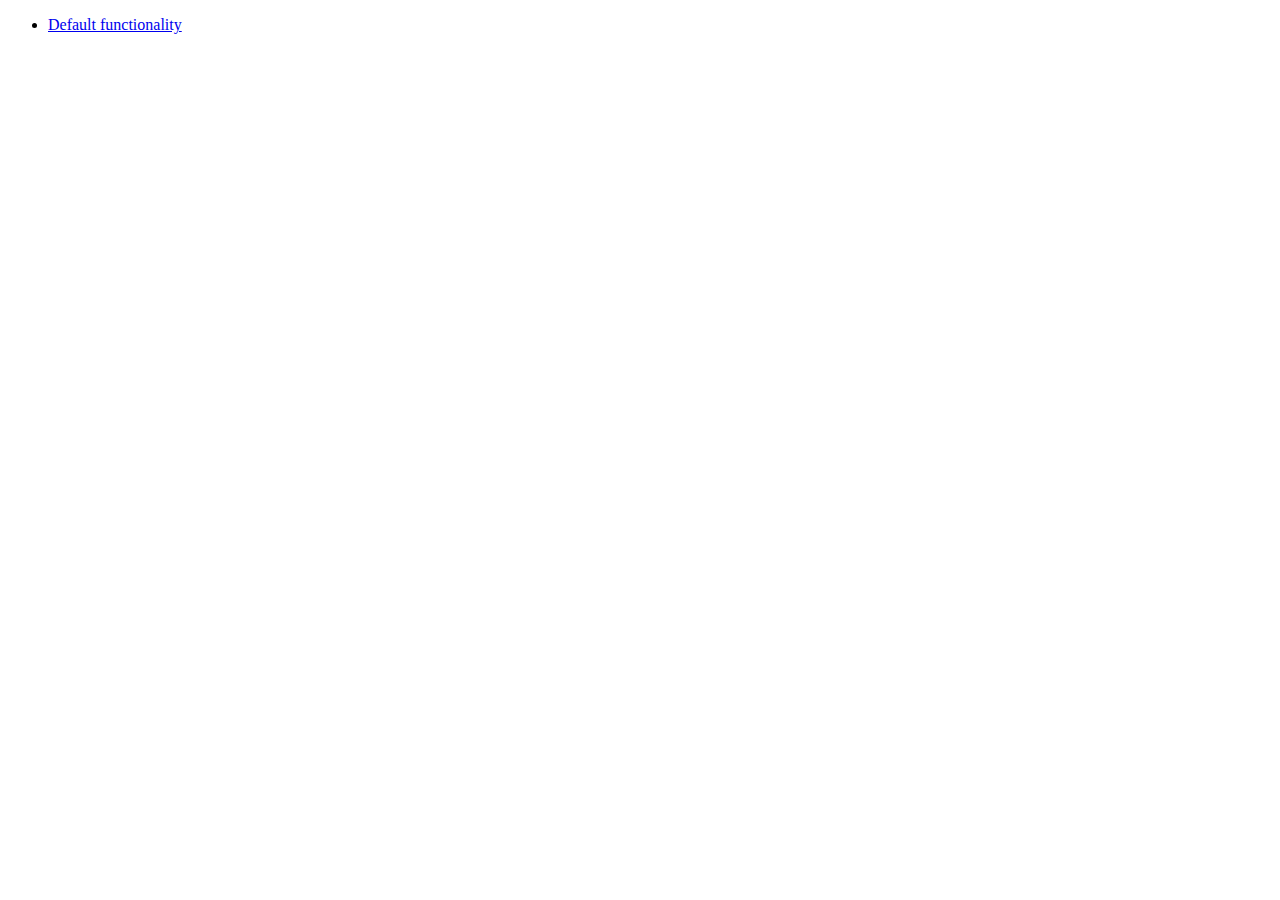
<file: third-party/jquery-ui/development-bundle/demos/widget/index.html>
<!doctype html>
<html lang="en">
<head>
	<meta charset="utf-8">
	<title>jQuery UI Widget Demo</title>
</head>
<body>

<ul>
	<li><a href="default.html">Default functionality</a></li>
</ul>

</body>
</html>
</file>
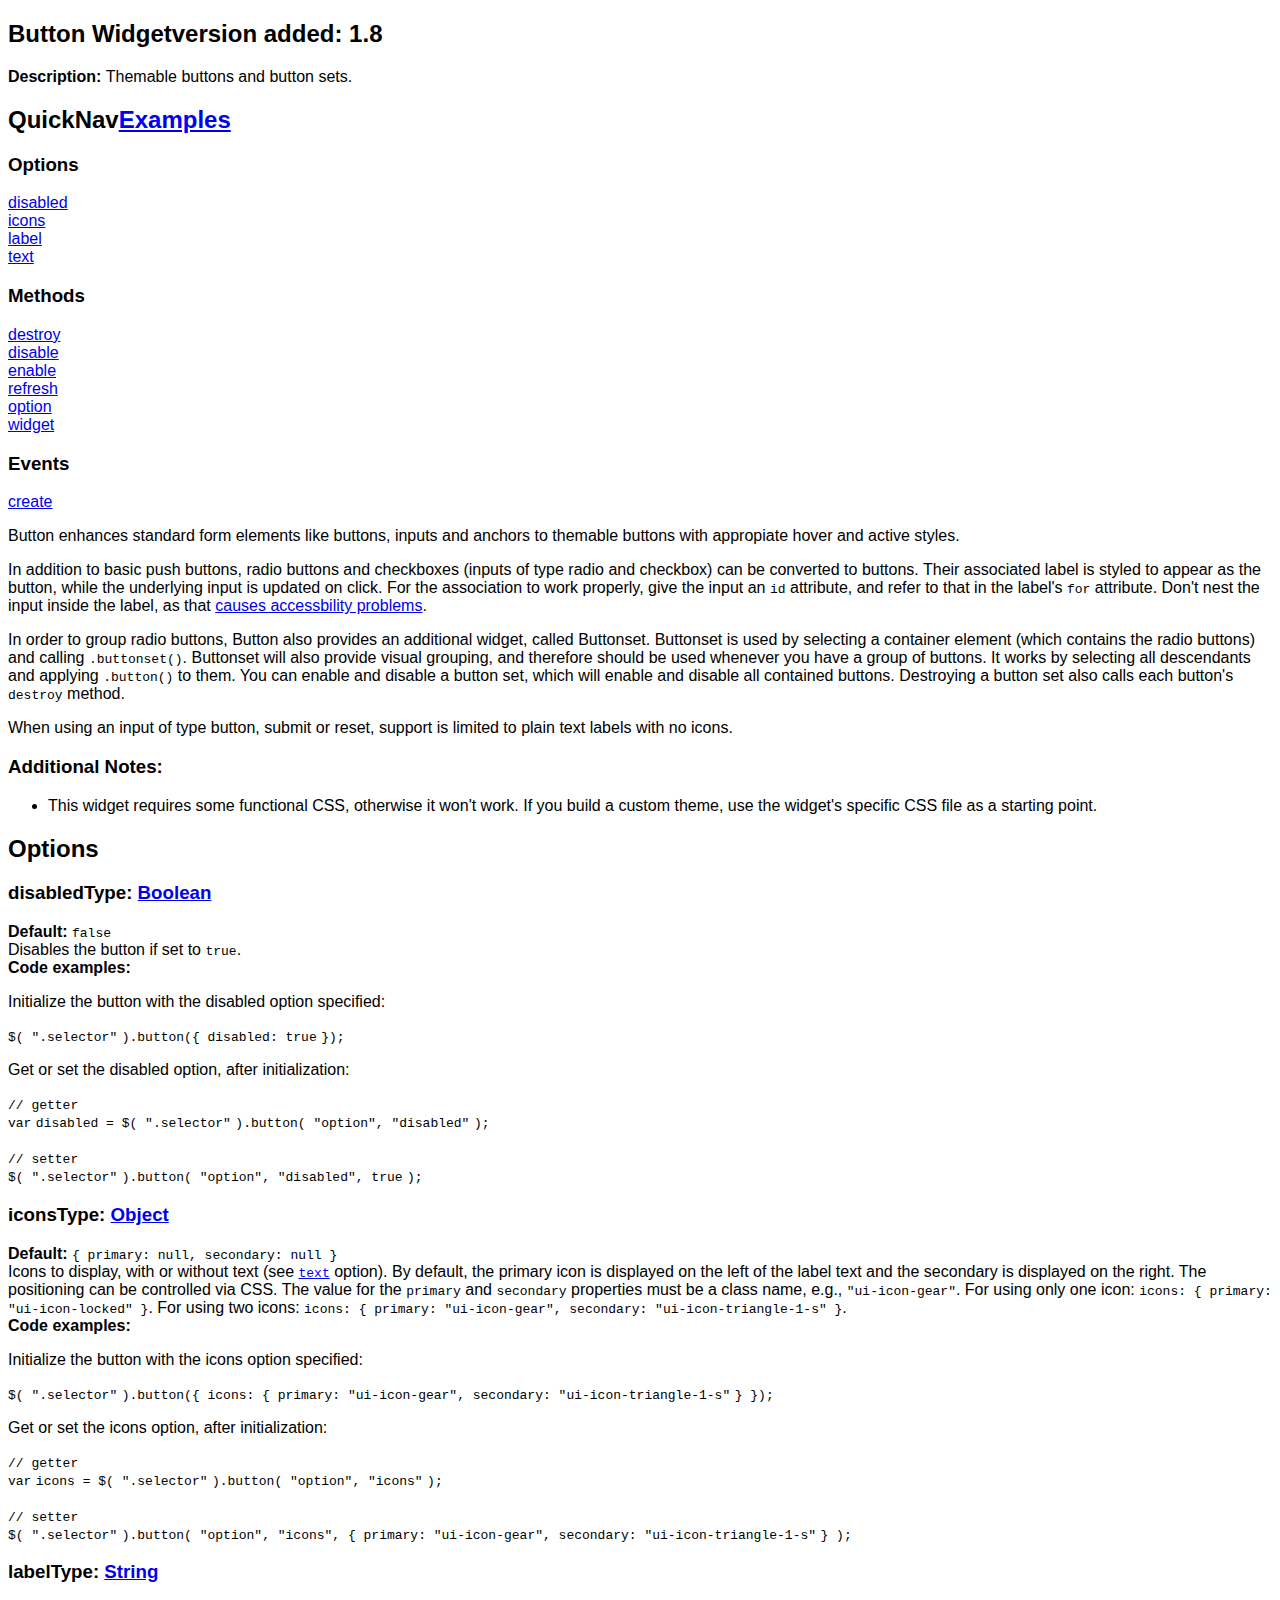
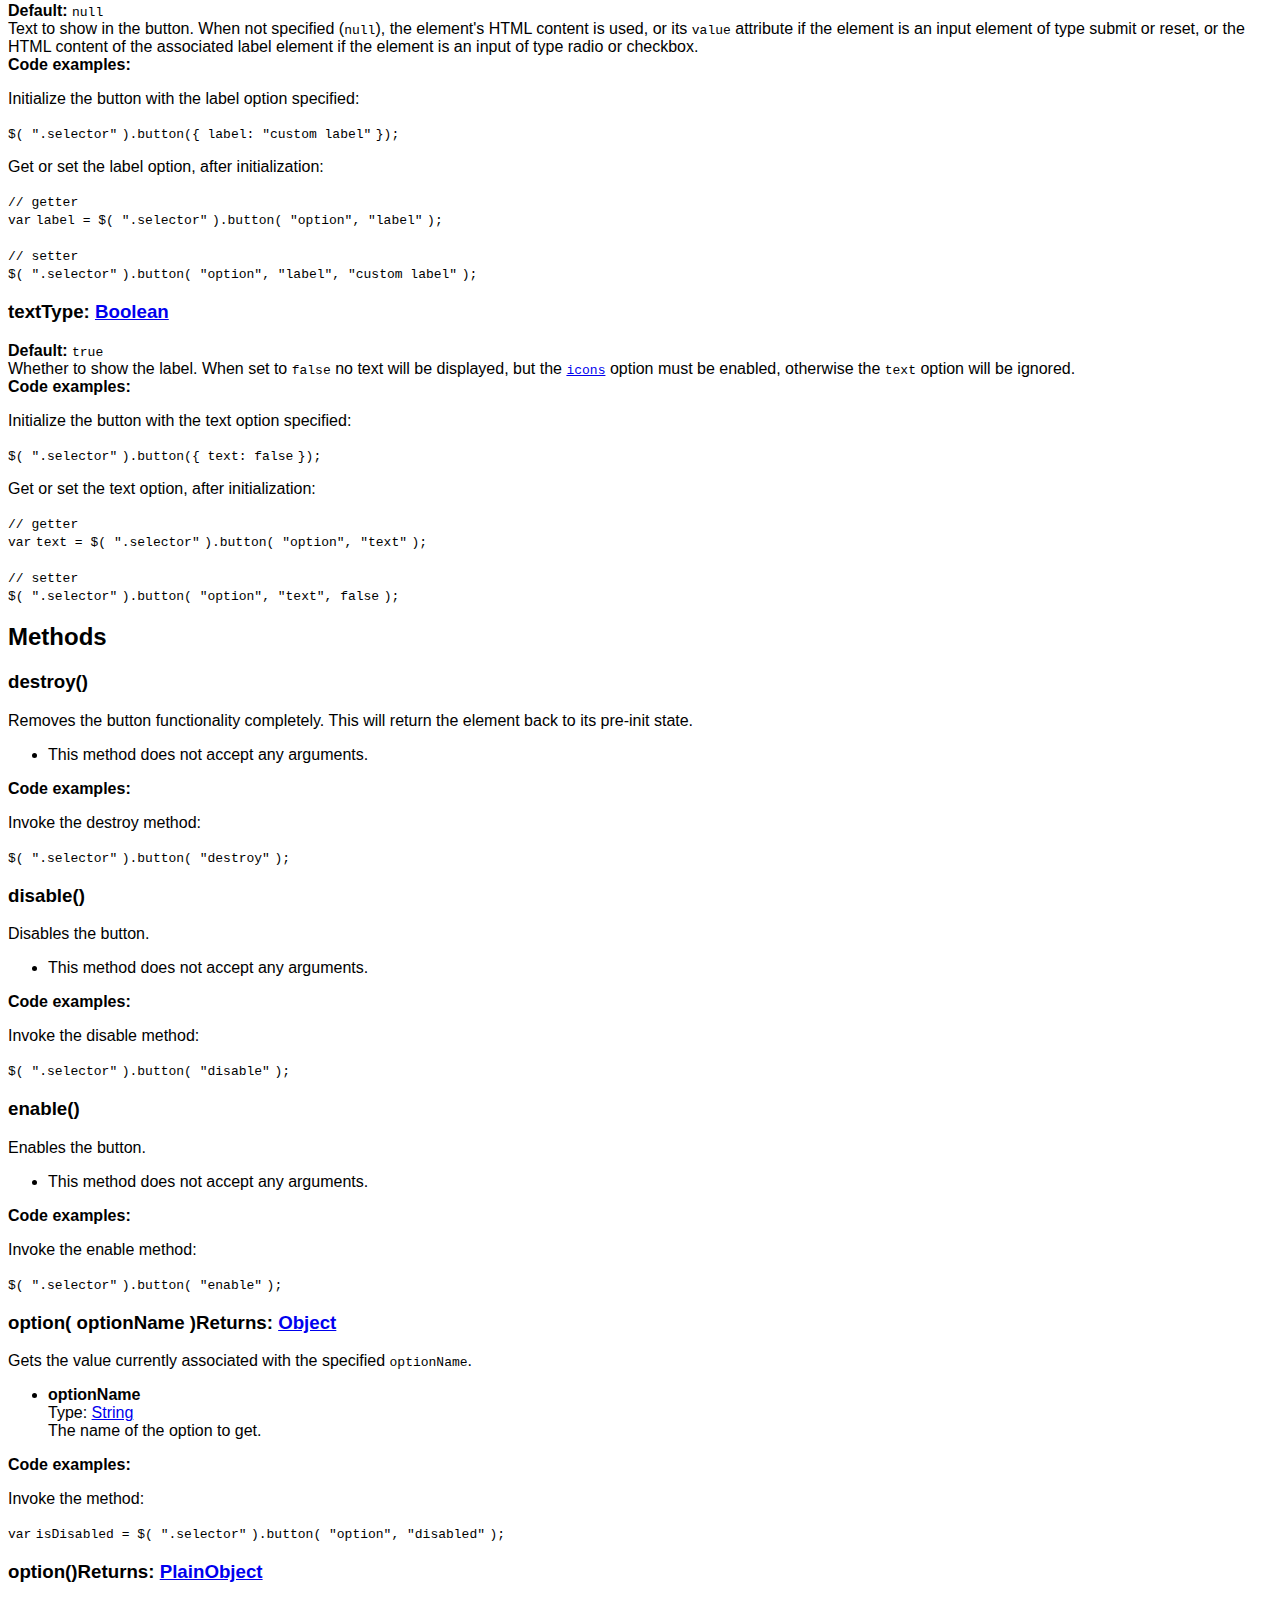
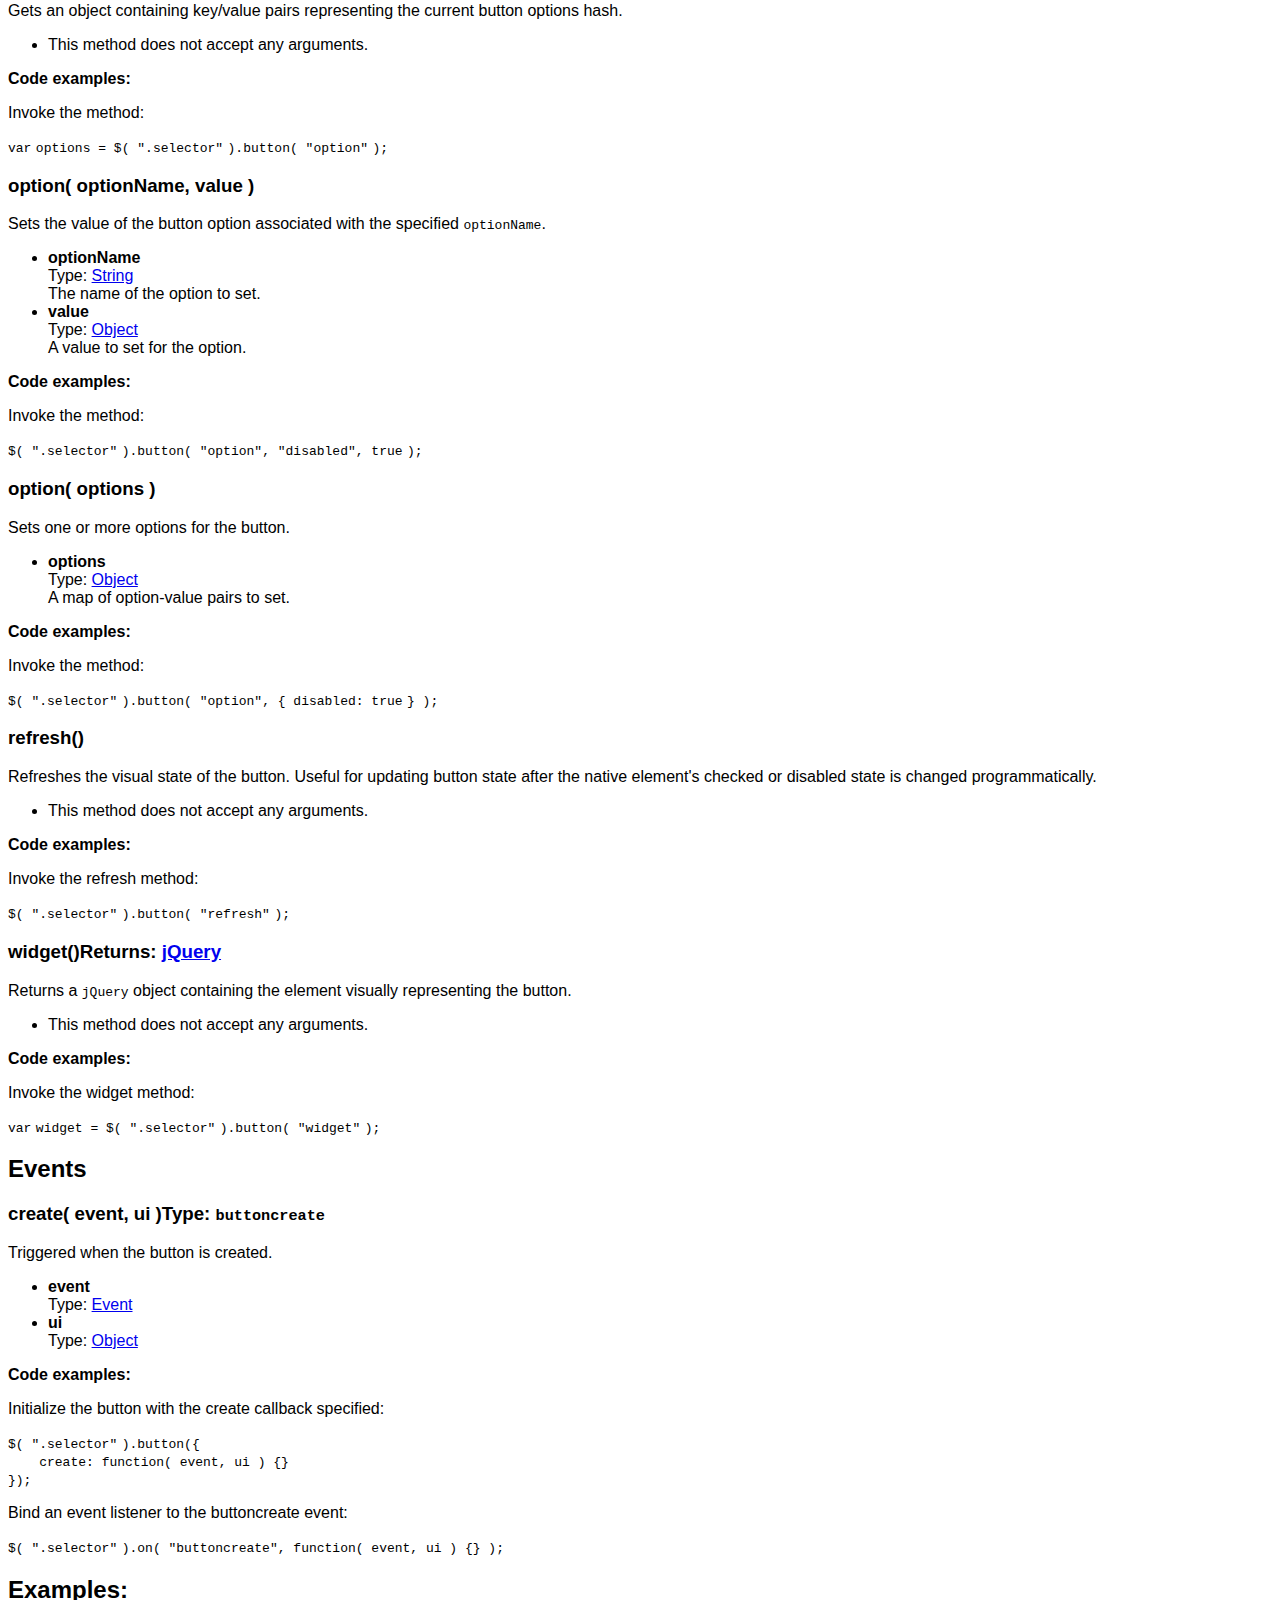
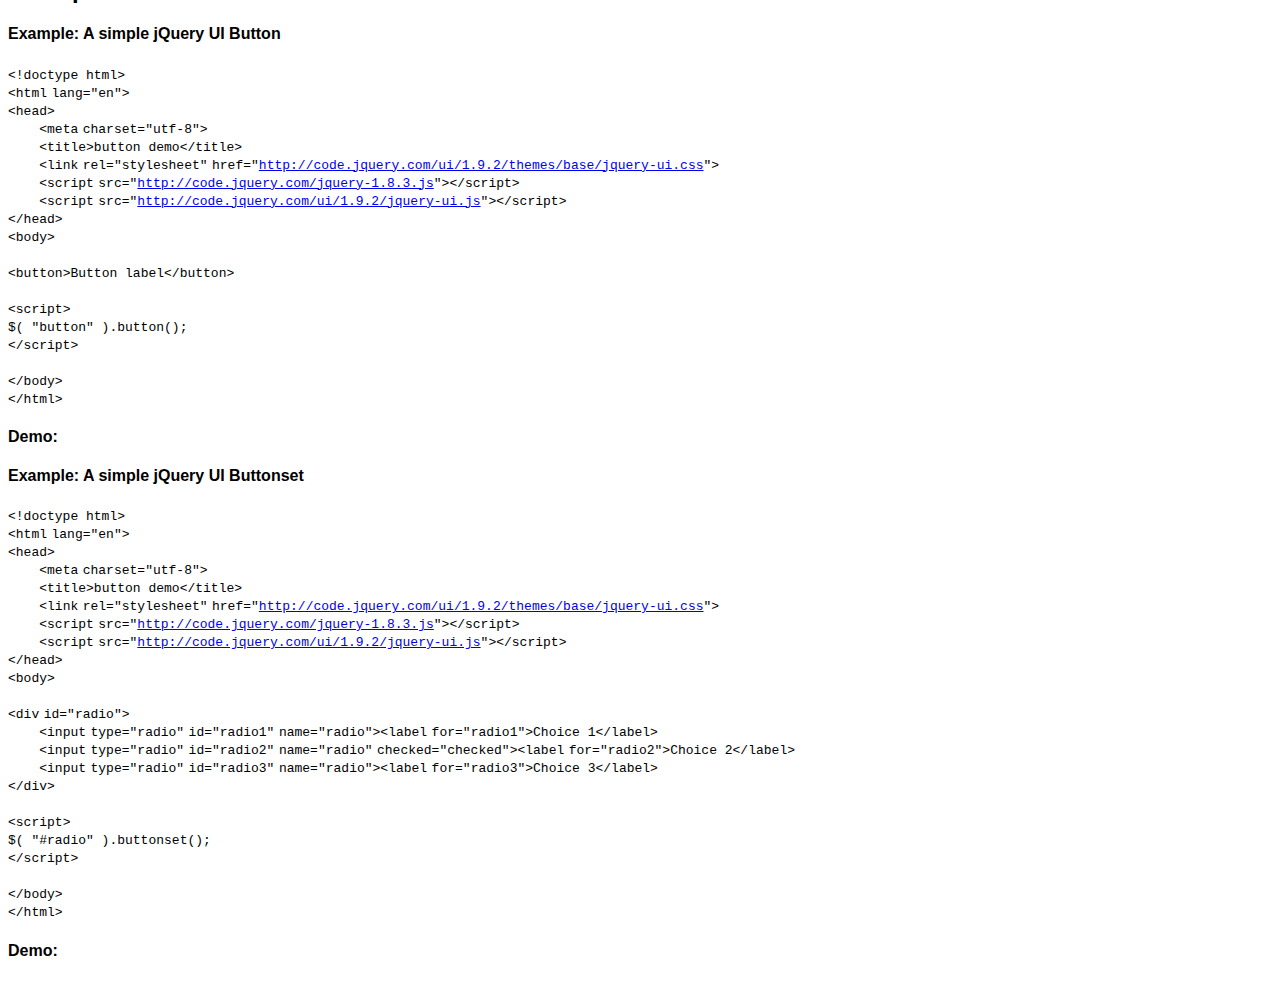
<file: third-party/jquery-ui/development-bundle/docs/button.html>
<!doctype html>
<html lang="en">
<head>
	<meta charset="utf-8">
	<title>jQuery UI button documentation</title>

	<style>
	body {
		font-family: "Trebuchet MS", "Arial", "Helvetica", "Verdana", "sans-serif"
	}
	.gutter {
		display: none;
	}
	</style>
</head>
<body>

<script>{
		"title":
			"Button Widget",
		"excerpt":
			"Themable buttons and button sets.",
		"termSlugs": {
			"category": [
				"widgets"
			]
		}
	}</script><article id="button1" class="entry widget"><h2 class="section-title">
<span>Button Widget</span><span class="version-details">version added: 1.8</span>
</h2>
<div class="entry-wrapper">
<p class="desc"><strong>Description: </strong>Themable buttons and button sets.</p>
<section id="quick-nav"><header><h2>QuickNav<a href="#entry-examples">Examples</a>
</h2></header><div class="quick-nav-section">
<h3>Options</h3>
<div><a href="#option-disabled">disabled</a></div>
<div><a href="#option-icons">icons</a></div>
<div><a href="#option-label">label</a></div>
<div><a href="#option-text">text</a></div>
</div>
<div class="quick-nav-section">
<h3>Methods</h3>
<div><a href="#method-destroy">destroy</a></div>
<div><a href="#method-disable">disable</a></div>
<div><a href="#method-enable">enable</a></div>
<div><a href="#method-refresh">refresh</a></div>
<div><a href="#method-option">option</a></div>
<div><a href="#method-widget">widget</a></div>
</div>
<div class="quick-nav-section">
<h3>Events</h3>
<div><a href="#event-create">create</a></div>
</div></section><div class="longdesc" id="entry-longdesc">
		<p>Button enhances standard form elements like buttons, inputs and anchors to themable buttons with appropiate hover and active styles.</p>

		<p>In addition to basic push buttons, radio buttons and checkboxes (inputs of type radio and checkbox) can be converted to buttons. Their associated label is styled to appear as the button, while the underlying input is updated on click. For the association to work properly, give the input an <code>id</code> attribute, and refer to that in the label's <code>for</code> attribute. Don't nest the input inside the label, as that <a href="http://www.paciellogroup.com/blog/2011/07/html5-accessibility-chops-form-control-labeling/">causes accessbility problems</a>.</p>

		<p>In order to group radio buttons, Button also provides an additional widget, called Buttonset. Buttonset is used by selecting a container element (which contains the radio buttons) and calling <code>.buttonset()</code>. Buttonset will also provide visual grouping, and therefore should be used whenever you have a group of buttons. It works by selecting all descendants and applying <code>.button()</code> to them. You can enable and disable a button set, which will enable and disable all contained buttons. Destroying a button set also calls each button's <code>destroy</code> method.</p>

		<p>When using an input of type button, submit or reset, support is limited to plain text labels with no icons.</p>
	</div>
<h3>Additional Notes:</h3>
<div class="longdesc"><ul><li>
			This widget requires some functional CSS, otherwise it won't work. If you build a custom theme, use the widget's specific CSS file as a starting point.
		</li></ul></div>
<section id="options"><header><h2 class="underline">Options</h2></header><div id="option-disabled" class="api-item first-item">
<h3>disabled<span class="option-type"><strong>Type: </strong><a href="http://api.jquery.com/Types#Boolean">Boolean</a></span>
</h3>
<div class="default">
<strong>Default: </strong><code>false</code>
</div>
<div>Disables the button if set to <code>true</code>.</div>
<strong>Code examples:</strong><p>Initialize the button with the disabled option specified:</p>
<div class="syntaxhighlighter nogutter  "><table border="0" cellpadding="0" cellspacing="0"><tbody><tr><td class="code"><div class="container"><div class="line number1 index0 alt2"><code class="plain">$( </code><code class="string">".selector"</code> <code class="plain">).button({ disabled: </code><code class="keyword">true</code> <code class="plain">});</code></div></div></td></tr></tbody></table></div>
<p>Get or set the disabled option, after initialization:</p>
<div class="syntaxhighlighter nogutter  "><table border="0" cellpadding="0" cellspacing="0"><tbody><tr><td class="code"><div class="container"><div class="line number1 index0 alt2"><code class="comments">// getter</code></div><div class="line number2 index1 alt1"><code class="keyword">var</code> <code class="plain">disabled = $( </code><code class="string">".selector"</code> <code class="plain">).button( </code><code class="string">"option"</code><code class="plain">, </code><code class="string">"disabled"</code> <code class="plain">);</code></div><div class="line number3 index2 alt2">&nbsp;</div><div class="line number4 index3 alt1"><code class="comments">// setter</code></div><div class="line number5 index4 alt2"><code class="plain">$( </code><code class="string">".selector"</code> <code class="plain">).button( </code><code class="string">"option"</code><code class="plain">, </code><code class="string">"disabled"</code><code class="plain">, </code><code class="keyword">true</code> <code class="plain">);</code></div></div></td></tr></tbody></table></div>
</div>
<div id="option-icons" class="api-item">
<h3>icons<span class="option-type"><strong>Type: </strong><a href="http://api.jquery.com/Types#Object">Object</a></span>
</h3>
<div class="default">
<strong>Default: </strong><code>{ primary: null, secondary: null }</code>
</div>
<div>Icons to display, with or without text (see <a href="#option-text"><code>text</code></a> option). By default, the primary icon is displayed on the left of the label text and the secondary is displayed on the right. The positioning can be controlled via CSS. The value for the <code>primary</code> and <code>secondary</code> properties must be a class name, e.g., <code>"ui-icon-gear"</code>. For using only one icon: <code>icons: { primary: "ui-icon-locked" }</code>. For using two icons: <code>icons: { primary: "ui-icon-gear", secondary: "ui-icon-triangle-1-s" }</code>.</div>
<strong>Code examples:</strong><p>Initialize the button with the icons option specified:</p>
<div class="syntaxhighlighter nogutter  "><table border="0" cellpadding="0" cellspacing="0"><tbody><tr><td class="code"><div class="container"><div class="line number1 index0 alt2"><code class="plain">$( </code><code class="string">".selector"</code> <code class="plain">).button({ icons: { primary: </code><code class="string">"ui-icon-gear"</code><code class="plain">, secondary: </code><code class="string">"ui-icon-triangle-1-s"</code> <code class="plain">} });</code></div></div></td></tr></tbody></table></div>
<p>Get or set the icons option, after initialization:</p>
<div class="syntaxhighlighter nogutter  "><table border="0" cellpadding="0" cellspacing="0"><tbody><tr><td class="code"><div class="container"><div class="line number1 index0 alt2"><code class="comments">// getter</code></div><div class="line number2 index1 alt1"><code class="keyword">var</code> <code class="plain">icons = $( </code><code class="string">".selector"</code> <code class="plain">).button( </code><code class="string">"option"</code><code class="plain">, </code><code class="string">"icons"</code> <code class="plain">);</code></div><div class="line number3 index2 alt2">&nbsp;</div><div class="line number4 index3 alt1"><code class="comments">// setter</code></div><div class="line number5 index4 alt2"><code class="plain">$( </code><code class="string">".selector"</code> <code class="plain">).button( </code><code class="string">"option"</code><code class="plain">, </code><code class="string">"icons"</code><code class="plain">, { primary: </code><code class="string">"ui-icon-gear"</code><code class="plain">, secondary: </code><code class="string">"ui-icon-triangle-1-s"</code> <code class="plain">} );</code></div></div></td></tr></tbody></table></div>
</div>
<div id="option-label" class="api-item">
<h3>label<span class="option-type"><strong>Type: </strong><a href="http://api.jquery.com/Types#String">String</a></span>
</h3>
<div class="default">
<strong>Default: </strong><code>null</code>
</div>
<div>Text to show in the button. When not specified (<code>null</code>), the element's HTML content is used, or its <code>value</code> attribute if the element is an input element of type submit or reset, or the HTML content of the associated label element if the element is an input of type radio or checkbox.</div>
<strong>Code examples:</strong><p>Initialize the button with the label option specified:</p>
<div class="syntaxhighlighter nogutter  "><table border="0" cellpadding="0" cellspacing="0"><tbody><tr><td class="code"><div class="container"><div class="line number1 index0 alt2"><code class="plain">$( </code><code class="string">".selector"</code> <code class="plain">).button({ label: </code><code class="string">"custom label"</code> <code class="plain">});</code></div></div></td></tr></tbody></table></div>
<p>Get or set the label option, after initialization:</p>
<div class="syntaxhighlighter nogutter  "><table border="0" cellpadding="0" cellspacing="0"><tbody><tr><td class="code"><div class="container"><div class="line number1 index0 alt2"><code class="comments">// getter</code></div><div class="line number2 index1 alt1"><code class="keyword">var</code> <code class="plain">label = $( </code><code class="string">".selector"</code> <code class="plain">).button( </code><code class="string">"option"</code><code class="plain">, </code><code class="string">"label"</code> <code class="plain">);</code></div><div class="line number3 index2 alt2">&nbsp;</div><div class="line number4 index3 alt1"><code class="comments">// setter</code></div><div class="line number5 index4 alt2"><code class="plain">$( </code><code class="string">".selector"</code> <code class="plain">).button( </code><code class="string">"option"</code><code class="plain">, </code><code class="string">"label"</code><code class="plain">, </code><code class="string">"custom label"</code> <code class="plain">);</code></div></div></td></tr></tbody></table></div>
</div>
<div id="option-text" class="api-item">
<h3>text<span class="option-type"><strong>Type: </strong><a href="http://api.jquery.com/Types#Boolean">Boolean</a></span>
</h3>
<div class="default">
<strong>Default: </strong><code>true</code>
</div>
<div>Whether to show the label. When set to <code>false</code> no text will be displayed, but the <a href="#options-icons"><code>icons</code></a> option must be enabled, otherwise the <code>text</code> option will be ignored.</div>
<strong>Code examples:</strong><p>Initialize the button with the text option specified:</p>
<div class="syntaxhighlighter nogutter  "><table border="0" cellpadding="0" cellspacing="0"><tbody><tr><td class="code"><div class="container"><div class="line number1 index0 alt2"><code class="plain">$( </code><code class="string">".selector"</code> <code class="plain">).button({ text: </code><code class="keyword">false</code> <code class="plain">});</code></div></div></td></tr></tbody></table></div>
<p>Get or set the text option, after initialization:</p>
<div class="syntaxhighlighter nogutter  "><table border="0" cellpadding="0" cellspacing="0"><tbody><tr><td class="code"><div class="container"><div class="line number1 index0 alt2"><code class="comments">// getter</code></div><div class="line number2 index1 alt1"><code class="keyword">var</code> <code class="plain">text = $( </code><code class="string">".selector"</code> <code class="plain">).button( </code><code class="string">"option"</code><code class="plain">, </code><code class="string">"text"</code> <code class="plain">);</code></div><div class="line number3 index2 alt2">&nbsp;</div><div class="line number4 index3 alt1"><code class="comments">// setter</code></div><div class="line number5 index4 alt2"><code class="plain">$( </code><code class="string">".selector"</code> <code class="plain">).button( </code><code class="string">"option"</code><code class="plain">, </code><code class="string">"text"</code><code class="plain">, </code><code class="keyword">false</code> <code class="plain">);</code></div></div></td></tr></tbody></table></div>
</div></section><section id="methods"><header><h2 class="underline">Methods</h2></header><div id="method-destroy"><div class="api-item first-item">
<h3>destroy()</h3>
<div>
		Removes the button functionality completely. This will return the element back to its pre-init state.
	</div>
<ul><li><div class="null-signature">This method does not accept any arguments.</div></li></ul>
<div>
<strong>Code examples:</strong><p>Invoke the destroy method:</p>
<div class="syntaxhighlighter nogutter  "><table border="0" cellpadding="0" cellspacing="0"><tbody><tr><td class="code"><div class="container"><div class="line number1 index0 alt2"><code class="plain">$( </code><code class="string">".selector"</code> <code class="plain">).button( </code><code class="string">"destroy"</code> <code class="plain">);</code></div></div></td></tr></tbody></table></div>
</div>
</div></div>
<div id="method-disable"><div class="api-item">
<h3>disable()</h3>
<div>
		Disables the button.
	</div>
<ul><li><div class="null-signature">This method does not accept any arguments.</div></li></ul>
<div>
<strong>Code examples:</strong><p>Invoke the disable method:</p>
<div class="syntaxhighlighter nogutter  "><table border="0" cellpadding="0" cellspacing="0"><tbody><tr><td class="code"><div class="container"><div class="line number1 index0 alt2"><code class="plain">$( </code><code class="string">".selector"</code> <code class="plain">).button( </code><code class="string">"disable"</code> <code class="plain">);</code></div></div></td></tr></tbody></table></div>
</div>
</div></div>
<div id="method-enable"><div class="api-item">
<h3>enable()</h3>
<div>
		Enables the button.
	</div>
<ul><li><div class="null-signature">This method does not accept any arguments.</div></li></ul>
<div>
<strong>Code examples:</strong><p>Invoke the enable method:</p>
<div class="syntaxhighlighter nogutter  "><table border="0" cellpadding="0" cellspacing="0"><tbody><tr><td class="code"><div class="container"><div class="line number1 index0 alt2"><code class="plain">$( </code><code class="string">".selector"</code> <code class="plain">).button( </code><code class="string">"enable"</code> <code class="plain">);</code></div></div></td></tr></tbody></table></div>
</div>
</div></div>
<div id="method-option">
<div class="api-item">
<h3>option( optionName )<span class="returns">Returns: <a href="http://api.jquery.com/Types#Object">Object</a></span>
</h3>
<div>Gets the value currently associated with the specified <code>optionName</code>.</div>
<ul><li>
<div><strong>optionName</strong></div>
<div>Type: <a href="http://api.jquery.com/Types#String">String</a>
</div>
<div>The name of the option to get.</div>
</li></ul>
<div>
<strong>Code examples:</strong><p>Invoke the  method:</p>
<div class="syntaxhighlighter nogutter  "><table border="0" cellpadding="0" cellspacing="0"><tbody><tr><td class="code"><div class="container"><div class="line number1 index0 alt2"><code class="keyword">var</code> <code class="plain">isDisabled = $( </code><code class="string">".selector"</code> <code class="plain">).button( </code><code class="string">"option"</code><code class="plain">, </code><code class="string">"disabled"</code> <code class="plain">);</code></div></div></td></tr></tbody></table></div>
</div>
</div>
<div class="api-item">
<h3>option()<span class="returns">Returns: <a href="http://api.jquery.com/Types#PlainObject">PlainObject</a></span>
</h3>
<div>Gets an object containing key/value pairs representing the current button options hash.</div>
<ul><li><div class="null-signature">This method does not accept any arguments.</div></li></ul>
<div>
<strong>Code examples:</strong><p>Invoke the  method:</p>
<div class="syntaxhighlighter nogutter  "><table border="0" cellpadding="0" cellspacing="0"><tbody><tr><td class="code"><div class="container"><div class="line number1 index0 alt2"><code class="keyword">var</code> <code class="plain">options = $( </code><code class="string">".selector"</code> <code class="plain">).button( </code><code class="string">"option"</code> <code class="plain">);</code></div></div></td></tr></tbody></table></div>
</div>
</div>
<div class="api-item">
<h3>option( optionName, value )</h3>
<div>Sets the value of the button option associated with the specified <code>optionName</code>.</div>
<ul>
<li>
<div><strong>optionName</strong></div>
<div>Type: <a href="http://api.jquery.com/Types#String">String</a>
</div>
<div>The name of the option to set.</div>
</li>
<li>
<div><strong>value</strong></div>
<div>Type: <a href="http://api.jquery.com/Types#Object">Object</a>
</div>
<div>A value to set for the option.</div>
</li>
</ul>
<div>
<strong>Code examples:</strong><p>Invoke the  method:</p>
<div class="syntaxhighlighter nogutter  "><table border="0" cellpadding="0" cellspacing="0"><tbody><tr><td class="code"><div class="container"><div class="line number1 index0 alt2"><code class="plain">$( </code><code class="string">".selector"</code> <code class="plain">).button( </code><code class="string">"option"</code><code class="plain">, </code><code class="string">"disabled"</code><code class="plain">, </code><code class="keyword">true</code> <code class="plain">);</code></div></div></td></tr></tbody></table></div>
</div>
</div>
<div class="api-item">
<h3>option( options )</h3>
<div>Sets one or more options for the button.</div>
<ul><li>
<div><strong>options</strong></div>
<div>Type: <a href="http://api.jquery.com/Types#Object">Object</a>
</div>
<div>A map of option-value pairs to set.</div>
</li></ul>
<div>
<strong>Code examples:</strong><p>Invoke the  method:</p>
<div class="syntaxhighlighter nogutter  "><table border="0" cellpadding="0" cellspacing="0"><tbody><tr><td class="code"><div class="container"><div class="line number1 index0 alt2"><code class="plain">$( </code><code class="string">".selector"</code> <code class="plain">).button( </code><code class="string">"option"</code><code class="plain">, { disabled: </code><code class="keyword">true</code> <code class="plain">} );</code></div></div></td></tr></tbody></table></div>
</div>
</div>
</div>
<div id="method-refresh"><div class="api-item">
<h3>refresh()</h3>
<div>Refreshes the visual state of the button. Useful for updating button state after the native element's checked or disabled state is changed programmatically.</div>
<ul><li><div class="null-signature">This method does not accept any arguments.</div></li></ul>
<div>
<strong>Code examples:</strong><p>Invoke the refresh method:</p>
<div class="syntaxhighlighter nogutter  "><table border="0" cellpadding="0" cellspacing="0"><tbody><tr><td class="code"><div class="container"><div class="line number1 index0 alt2"><code class="plain">$( </code><code class="string">".selector"</code> <code class="plain">).button( </code><code class="string">"refresh"</code> <code class="plain">);</code></div></div></td></tr></tbody></table></div>
</div>
</div></div>
<div id="method-widget"><div class="api-item">
<h3>widget()<span class="returns">Returns: <a href="http://api.jquery.com/Types#jQuery">jQuery</a></span>
</h3>
<div>
		Returns a <code>jQuery</code> object containing the element visually representing the button.
	</div>
<ul><li><div class="null-signature">This method does not accept any arguments.</div></li></ul>
<div>
<strong>Code examples:</strong><p>Invoke the widget method:</p>
<div class="syntaxhighlighter nogutter  "><table border="0" cellpadding="0" cellspacing="0"><tbody><tr><td class="code"><div class="container"><div class="line number1 index0 alt2"><code class="keyword">var</code> <code class="plain">widget = $( </code><code class="string">".selector"</code> <code class="plain">).button( </code><code class="string">"widget"</code> <code class="plain">);</code></div></div></td></tr></tbody></table></div>
</div>
</div></div></section><section id="events"><header><h2 class="underline">Events</h2></header><div id="event-create" class="api-item first-item">
<h3>create( event, ui )<span class="returns">Type: <code>buttoncreate</code></span>
</h3>
<div>
		Triggered when the button is created.
	</div>
<ul>
<li>
<div><strong>event</strong></div>
<div>Type: <a href="http://api.jquery.com/Types#Event">Event</a>
</div>
<div></div>
</li>
<li>
<div><strong>ui</strong></div>
<div>Type: <a href="http://api.jquery.com/Types#Object">Object</a>
</div>
<div></div>
</li>
</ul>
<div>
<strong>Code examples:</strong><p>Initialize the button with the create callback specified:</p>
<div class="syntaxhighlighter nogutter  "><table border="0" cellpadding="0" cellspacing="0"><tbody><tr><td class="code"><div class="container"><div class="line number1 index0 alt2"><code class="plain">$( </code><code class="string">".selector"</code> <code class="plain">).button({</code></div><div class="line number2 index1 alt1"><code class="undefined spaces">&nbsp;&nbsp;&nbsp;&nbsp;</code><code class="plain">create: </code><code class="keyword">function</code><code class="plain">( event, ui ) {}</code></div><div class="line number3 index2 alt2"><code class="plain">});</code></div></div></td></tr></tbody></table></div>
<p>Bind an event listener to the buttoncreate event:</p>
<div class="syntaxhighlighter nogutter  "><table border="0" cellpadding="0" cellspacing="0"><tbody><tr><td class="code"><div class="container"><div class="line number1 index0 alt2"><code class="plain">$( </code><code class="string">".selector"</code> <code class="plain">).on( </code><code class="string">"buttoncreate"</code><code class="plain">, </code><code class="keyword">function</code><code class="plain">( event, ui ) {} );</code></div></div></td></tr></tbody></table></div>
</div>
</div></section><section class="entry-examples" id="entry-examples"><header><h2 class="underline">Examples:</h2></header><div class="entry-example" id="example-0">
<h4>Example: <span class="desc">A simple jQuery UI Button</span>
</h4>
<div class="syntaxhighlighter  "><table border="0" cellpadding="0" cellspacing="0"><tbody><tr><td class="gutter"><div class="line number1 index0 alt2">1</div><div class="line number2 index1 alt1">2</div><div class="line number3 index2 alt2">3</div><div class="line number4 index3 alt1">4</div><div class="line number5 index4 alt2">5</div><div class="line number6 index5 alt1">6</div><div class="line number7 index6 alt2">7</div><div class="line number8 index7 alt1">8</div><div class="line number9 index8 alt2">9</div><div class="line number10 index9 alt1">10</div><div class="line number11 index10 alt2">11</div><div class="line number12 index11 alt1">12</div><div class="line number13 index12 alt2">13</div><div class="line number14 index13 alt1">14</div><div class="line number15 index14 alt2">15</div><div class="line number16 index15 alt1">16</div><div class="line number17 index16 alt2">17</div><div class="line number18 index17 alt1">18</div><div class="line number19 index18 alt2">19</div></td><td class="code"><div class="container"><div class="line number1 index0 alt2"><code class="plain">&lt;!doctype html&gt;</code></div><div class="line number2 index1 alt1"><code class="plain">&lt;</code><code class="keyword">html</code> <code class="color1">lang</code><code class="plain">=</code><code class="string">"en"</code><code class="plain">&gt;</code></div><div class="line number3 index2 alt2"><code class="plain">&lt;</code><code class="keyword">head</code><code class="plain">&gt;</code></div><div class="line number4 index3 alt1"><code class="undefined spaces">&nbsp;&nbsp;&nbsp;&nbsp;</code><code class="plain">&lt;</code><code class="keyword">meta</code> <code class="color1">charset</code><code class="plain">=</code><code class="string">"utf-8"</code><code class="plain">&gt;</code></div><div class="line number5 index4 alt2"><code class="undefined spaces">&nbsp;&nbsp;&nbsp;&nbsp;</code><code class="plain">&lt;</code><code class="keyword">title</code><code class="plain">&gt;button demo&lt;/</code><code class="keyword">title</code><code class="plain">&gt;</code></div><div class="line number6 index5 alt1"><code class="undefined spaces">&nbsp;&nbsp;&nbsp;&nbsp;</code><code class="plain">&lt;</code><code class="keyword">link</code> <code class="color1">rel</code><code class="plain">=</code><code class="string">"stylesheet"</code> <code class="color1">href</code><code class="plain">=</code><code class="string">"<a href="http://code.jquery.com/ui/1.9.2/themes/base/jquery-ui.css">http://code.jquery.com/ui/1.9.2/themes/base/jquery-ui.css</a>"</code><code class="plain">&gt;</code></div><div class="line number7 index6 alt2"><code class="undefined spaces">&nbsp;&nbsp;&nbsp;&nbsp;</code><code class="plain">&lt;</code><code class="keyword">script</code> <code class="color1">src</code><code class="plain">=</code><code class="string">"<a href="http://code.jquery.com/jquery-1.8.3.js">http://code.jquery.com/jquery-1.8.3.js</a>"</code><code class="plain">&gt;&lt;/</code><code class="keyword">script</code><code class="plain">&gt;</code></div><div class="line number8 index7 alt1"><code class="undefined spaces">&nbsp;&nbsp;&nbsp;&nbsp;</code><code class="plain">&lt;</code><code class="keyword">script</code> <code class="color1">src</code><code class="plain">=</code><code class="string">"<a href="http://code.jquery.com/ui/1.9.2/jquery-ui.js">http://code.jquery.com/ui/1.9.2/jquery-ui.js</a>"</code><code class="plain">&gt;&lt;/</code><code class="keyword">script</code><code class="plain">&gt;</code></div><div class="line number9 index8 alt2"><code class="plain">&lt;/</code><code class="keyword">head</code><code class="plain">&gt;</code></div><div class="line number10 index9 alt1"><code class="plain">&lt;</code><code class="keyword">body</code><code class="plain">&gt;</code></div><div class="line number11 index10 alt2">&nbsp;</div><div class="line number12 index11 alt1"><code class="plain">&lt;</code><code class="keyword">button</code><code class="plain">&gt;Button label&lt;/</code><code class="keyword">button</code><code class="plain">&gt;</code></div><div class="line number13 index12 alt2">&nbsp;</div><div class="line number14 index13 alt1"><code class="plain">&lt;</code><code class="keyword">script</code><code class="plain">&gt;</code></div><div class="line number15 index14 alt2"><code class="plain">$( "button" ).button();</code></div><div class="line number16 index15 alt1"><code class="plain">&lt;/</code><code class="keyword">script</code><code class="plain">&gt;</code></div><div class="line number17 index16 alt2">&nbsp;</div><div class="line number18 index17 alt1"><code class="plain">&lt;/</code><code class="keyword">body</code><code class="plain">&gt;</code></div><div class="line number19 index18 alt2"><code class="plain">&lt;/</code><code class="keyword">html</code><code class="plain">&gt;</code></div></div></td></tr></tbody></table></div>
<h4>Demo:</h4>
<div class="demo code-demo" data-height="100"></div>
</div>
<div class="entry-example" id="example-1">
<h4>Example: <span class="desc">A simple jQuery UI Buttonset</span>
</h4>
<div class="syntaxhighlighter  "><table border="0" cellpadding="0" cellspacing="0"><tbody><tr><td class="gutter"><div class="line number1 index0 alt2">1</div><div class="line number2 index1 alt1">2</div><div class="line number3 index2 alt2">3</div><div class="line number4 index3 alt1">4</div><div class="line number5 index4 alt2">5</div><div class="line number6 index5 alt1">6</div><div class="line number7 index6 alt2">7</div><div class="line number8 index7 alt1">8</div><div class="line number9 index8 alt2">9</div><div class="line number10 index9 alt1">10</div><div class="line number11 index10 alt2">11</div><div class="line number12 index11 alt1">12</div><div class="line number13 index12 alt2">13</div><div class="line number14 index13 alt1">14</div><div class="line number15 index14 alt2">15</div><div class="line number16 index15 alt1">16</div><div class="line number17 index16 alt2">17</div><div class="line number18 index17 alt1">18</div><div class="line number19 index18 alt2">19</div><div class="line number20 index19 alt1">20</div><div class="line number21 index20 alt2">21</div><div class="line number22 index21 alt1">22</div><div class="line number23 index22 alt2">23</div></td><td class="code"><div class="container"><div class="line number1 index0 alt2"><code class="plain">&lt;!doctype html&gt;</code></div><div class="line number2 index1 alt1"><code class="plain">&lt;</code><code class="keyword">html</code> <code class="color1">lang</code><code class="plain">=</code><code class="string">"en"</code><code class="plain">&gt;</code></div><div class="line number3 index2 alt2"><code class="plain">&lt;</code><code class="keyword">head</code><code class="plain">&gt;</code></div><div class="line number4 index3 alt1"><code class="undefined spaces">&nbsp;&nbsp;&nbsp;&nbsp;</code><code class="plain">&lt;</code><code class="keyword">meta</code> <code class="color1">charset</code><code class="plain">=</code><code class="string">"utf-8"</code><code class="plain">&gt;</code></div><div class="line number5 index4 alt2"><code class="undefined spaces">&nbsp;&nbsp;&nbsp;&nbsp;</code><code class="plain">&lt;</code><code class="keyword">title</code><code class="plain">&gt;button demo&lt;/</code><code class="keyword">title</code><code class="plain">&gt;</code></div><div class="line number6 index5 alt1"><code class="undefined spaces">&nbsp;&nbsp;&nbsp;&nbsp;</code><code class="plain">&lt;</code><code class="keyword">link</code> <code class="color1">rel</code><code class="plain">=</code><code class="string">"stylesheet"</code> <code class="color1">href</code><code class="plain">=</code><code class="string">"<a href="http://code.jquery.com/ui/1.9.2/themes/base/jquery-ui.css">http://code.jquery.com/ui/1.9.2/themes/base/jquery-ui.css</a>"</code><code class="plain">&gt;</code></div><div class="line number7 index6 alt2"><code class="undefined spaces">&nbsp;&nbsp;&nbsp;&nbsp;</code><code class="plain">&lt;</code><code class="keyword">script</code> <code class="color1">src</code><code class="plain">=</code><code class="string">"<a href="http://code.jquery.com/jquery-1.8.3.js">http://code.jquery.com/jquery-1.8.3.js</a>"</code><code class="plain">&gt;&lt;/</code><code class="keyword">script</code><code class="plain">&gt;</code></div><div class="line number8 index7 alt1"><code class="undefined spaces">&nbsp;&nbsp;&nbsp;&nbsp;</code><code class="plain">&lt;</code><code class="keyword">script</code> <code class="color1">src</code><code class="plain">=</code><code class="string">"<a href="http://code.jquery.com/ui/1.9.2/jquery-ui.js">http://code.jquery.com/ui/1.9.2/jquery-ui.js</a>"</code><code class="plain">&gt;&lt;/</code><code class="keyword">script</code><code class="plain">&gt;</code></div><div class="line number9 index8 alt2"><code class="plain">&lt;/</code><code class="keyword">head</code><code class="plain">&gt;</code></div><div class="line number10 index9 alt1"><code class="plain">&lt;</code><code class="keyword">body</code><code class="plain">&gt;</code></div><div class="line number11 index10 alt2">&nbsp;</div><div class="line number12 index11 alt1"><code class="plain">&lt;</code><code class="keyword">div</code> <code class="color1">id</code><code class="plain">=</code><code class="string">"radio"</code><code class="plain">&gt;</code></div><div class="line number13 index12 alt2"><code class="undefined spaces">&nbsp;&nbsp;&nbsp;&nbsp;</code><code class="plain">&lt;</code><code class="keyword">input</code> <code class="color1">type</code><code class="plain">=</code><code class="string">"radio"</code> <code class="color1">id</code><code class="plain">=</code><code class="string">"radio1"</code> <code class="color1">name</code><code class="plain">=</code><code class="string">"radio"</code><code class="plain">&gt;&lt;</code><code class="keyword">label</code> <code class="color1">for</code><code class="plain">=</code><code class="string">"radio1"</code><code class="plain">&gt;Choice 1&lt;/</code><code class="keyword">label</code><code class="plain">&gt;</code></div><div class="line number14 index13 alt1"><code class="undefined spaces">&nbsp;&nbsp;&nbsp;&nbsp;</code><code class="plain">&lt;</code><code class="keyword">input</code> <code class="color1">type</code><code class="plain">=</code><code class="string">"radio"</code> <code class="color1">id</code><code class="plain">=</code><code class="string">"radio2"</code> <code class="color1">name</code><code class="plain">=</code><code class="string">"radio"</code> <code class="color1">checked</code><code class="plain">=</code><code class="string">"checked"</code><code class="plain">&gt;&lt;</code><code class="keyword">label</code> <code class="color1">for</code><code class="plain">=</code><code class="string">"radio2"</code><code class="plain">&gt;Choice 2&lt;/</code><code class="keyword">label</code><code class="plain">&gt;</code></div><div class="line number15 index14 alt2"><code class="undefined spaces">&nbsp;&nbsp;&nbsp;&nbsp;</code><code class="plain">&lt;</code><code class="keyword">input</code> <code class="color1">type</code><code class="plain">=</code><code class="string">"radio"</code> <code class="color1">id</code><code class="plain">=</code><code class="string">"radio3"</code> <code class="color1">name</code><code class="plain">=</code><code class="string">"radio"</code><code class="plain">&gt;&lt;</code><code class="keyword">label</code> <code class="color1">for</code><code class="plain">=</code><code class="string">"radio3"</code><code class="plain">&gt;Choice 3&lt;/</code><code class="keyword">label</code><code class="plain">&gt;</code></div><div class="line number16 index15 alt1"><code class="plain">&lt;/</code><code class="keyword">div</code><code class="plain">&gt;</code></div><div class="line number17 index16 alt2">&nbsp;</div><div class="line number18 index17 alt1"><code class="plain">&lt;</code><code class="keyword">script</code><code class="plain">&gt;</code></div><div class="line number19 index18 alt2"><code class="plain">$( "#radio" ).buttonset();</code></div><div class="line number20 index19 alt1"><code class="plain">&lt;/</code><code class="keyword">script</code><code class="plain">&gt;</code></div><div class="line number21 index20 alt2">&nbsp;</div><div class="line number22 index21 alt1"><code class="plain">&lt;/</code><code class="keyword">body</code><code class="plain">&gt;</code></div><div class="line number23 index22 alt2"><code class="plain">&lt;/</code><code class="keyword">html</code><code class="plain">&gt;</code></div></div></td></tr></tbody></table></div>
<h4>Demo:</h4>
<div class="demo code-demo" data-height="100"></div>
</div></section>
</div></article>

</body>
</html>
</file>
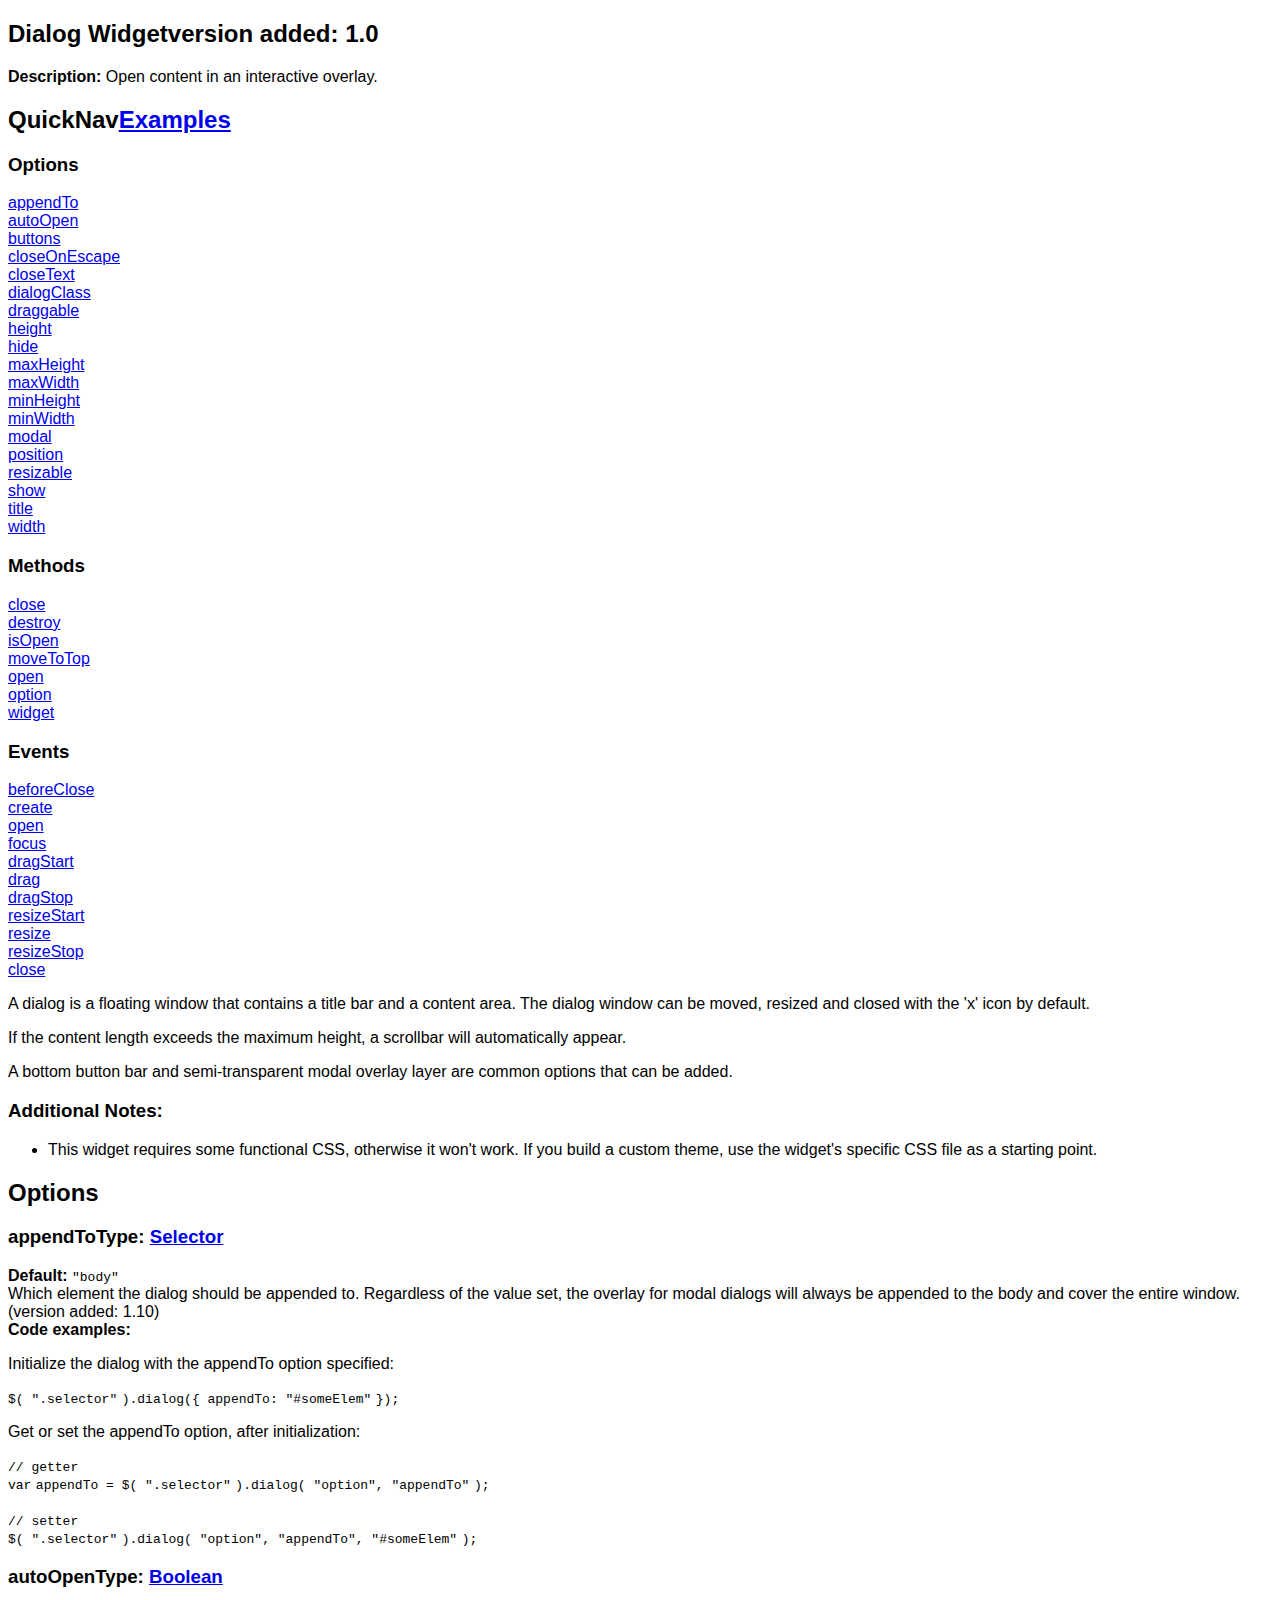
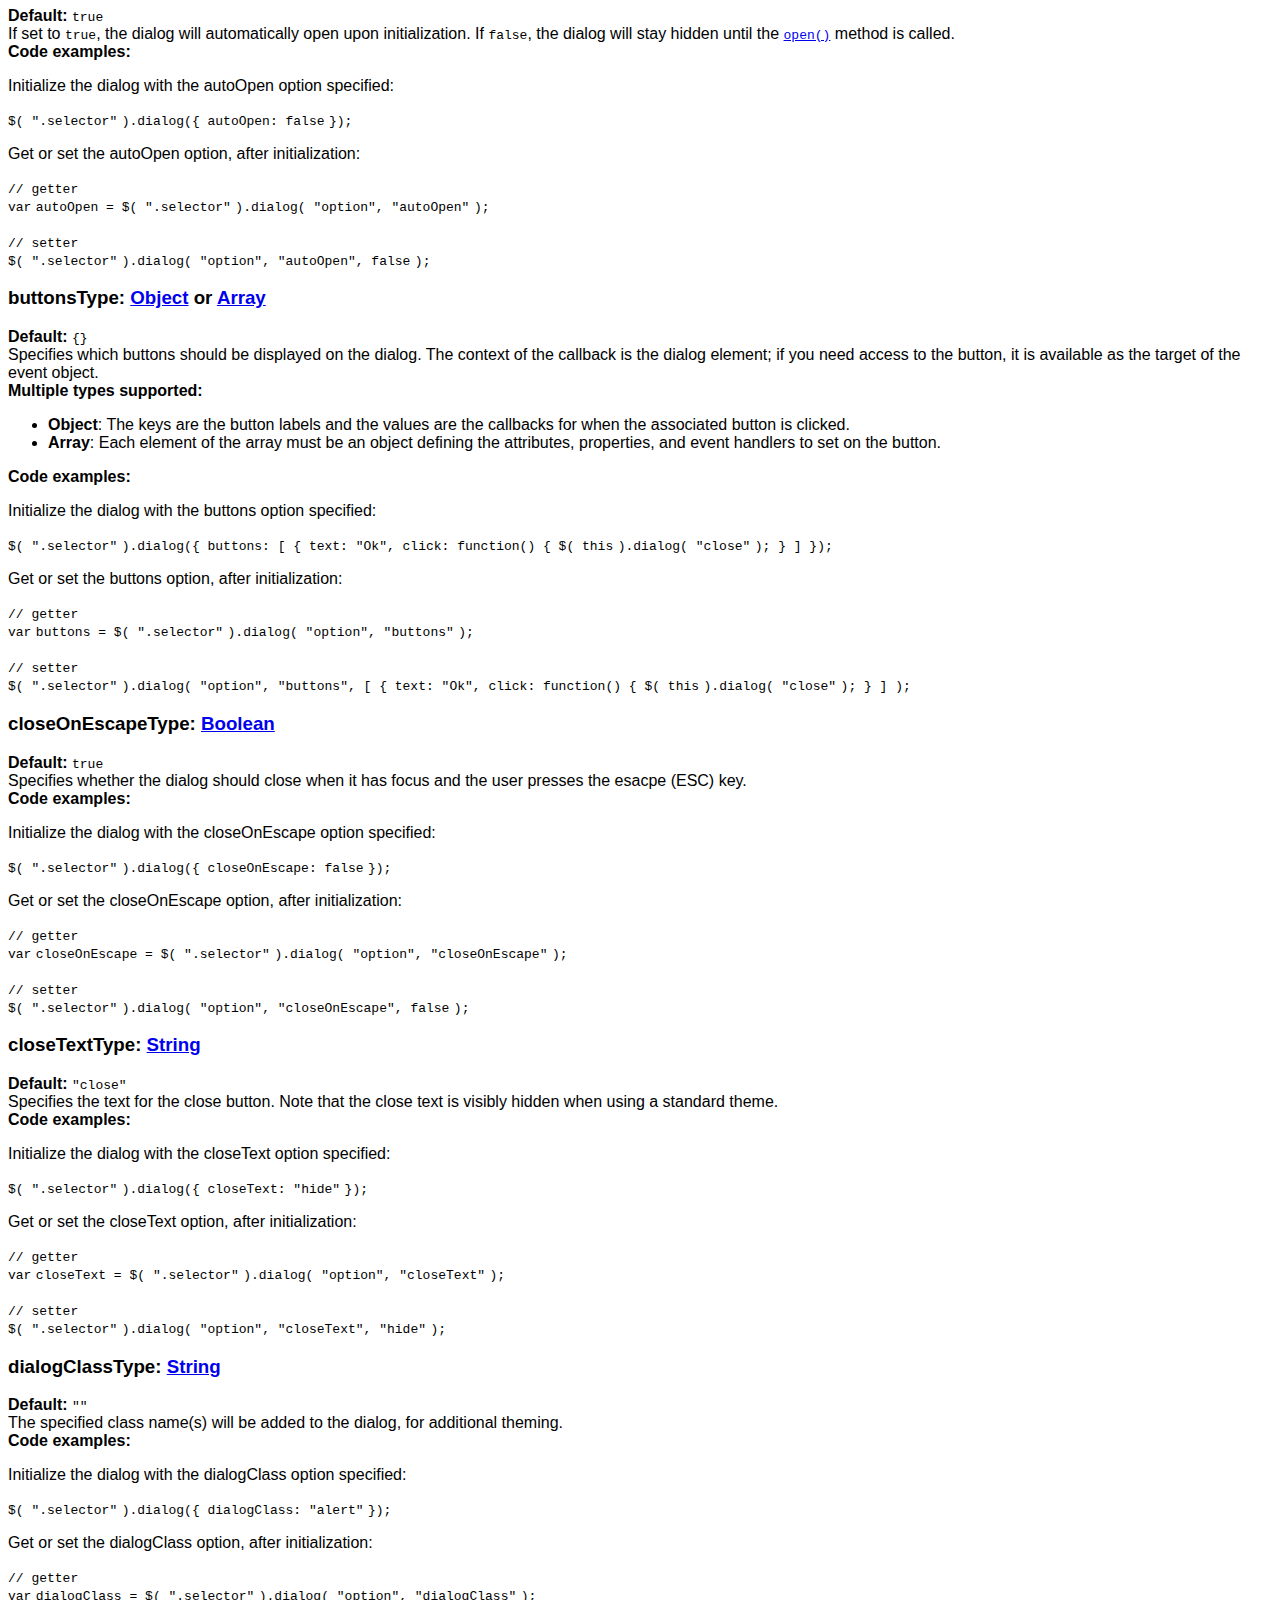
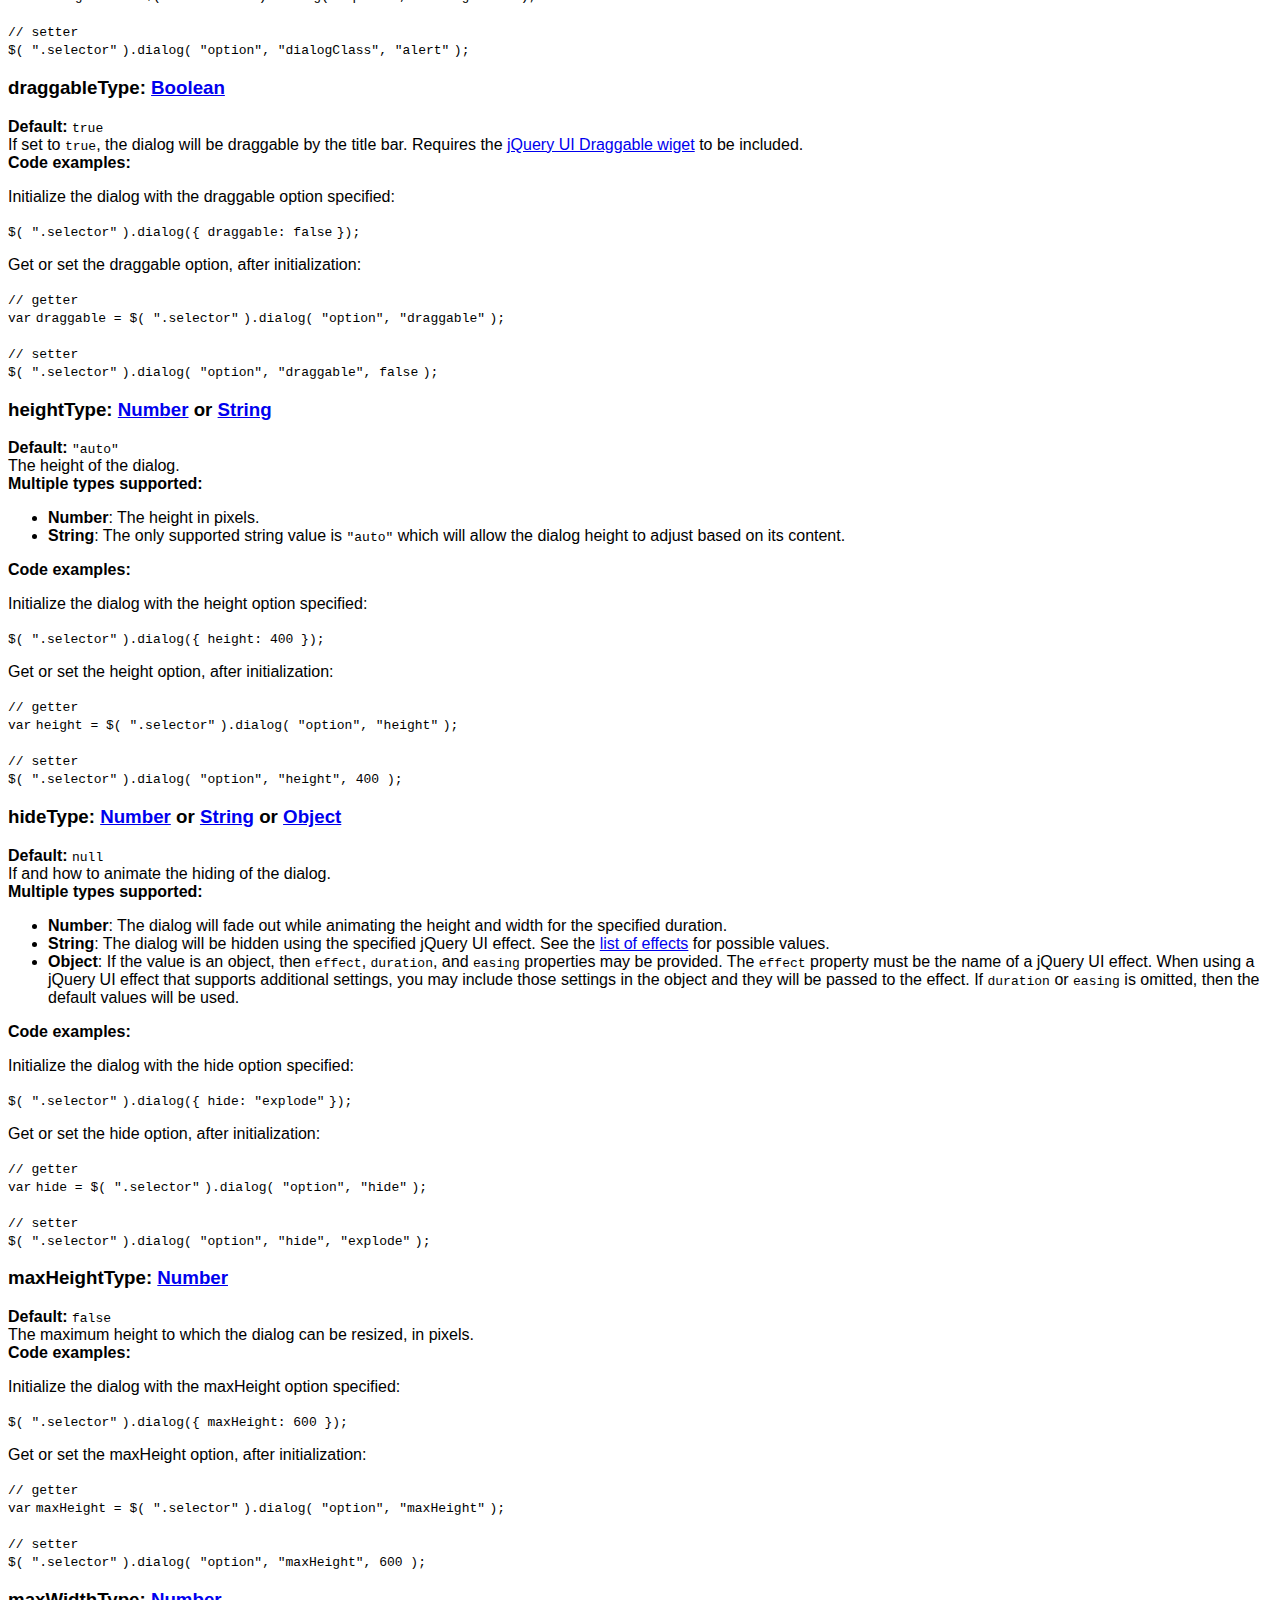
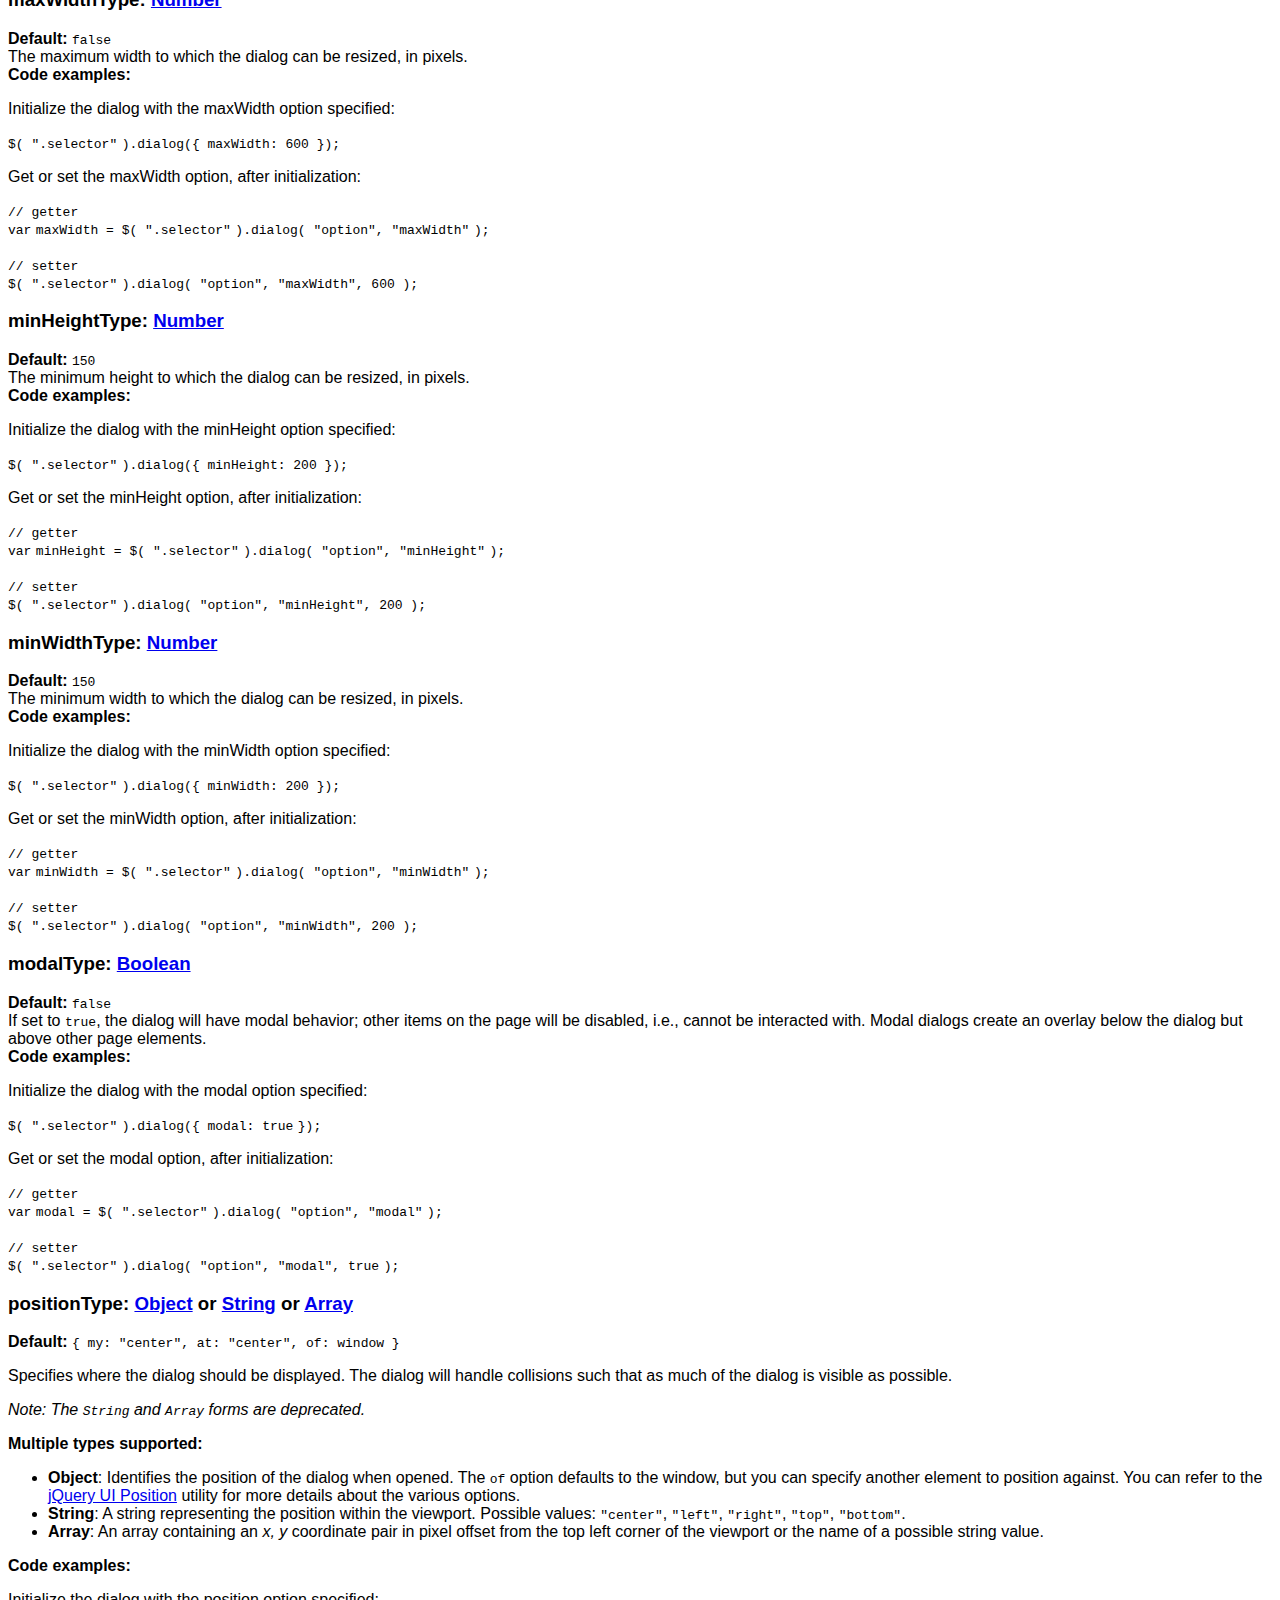
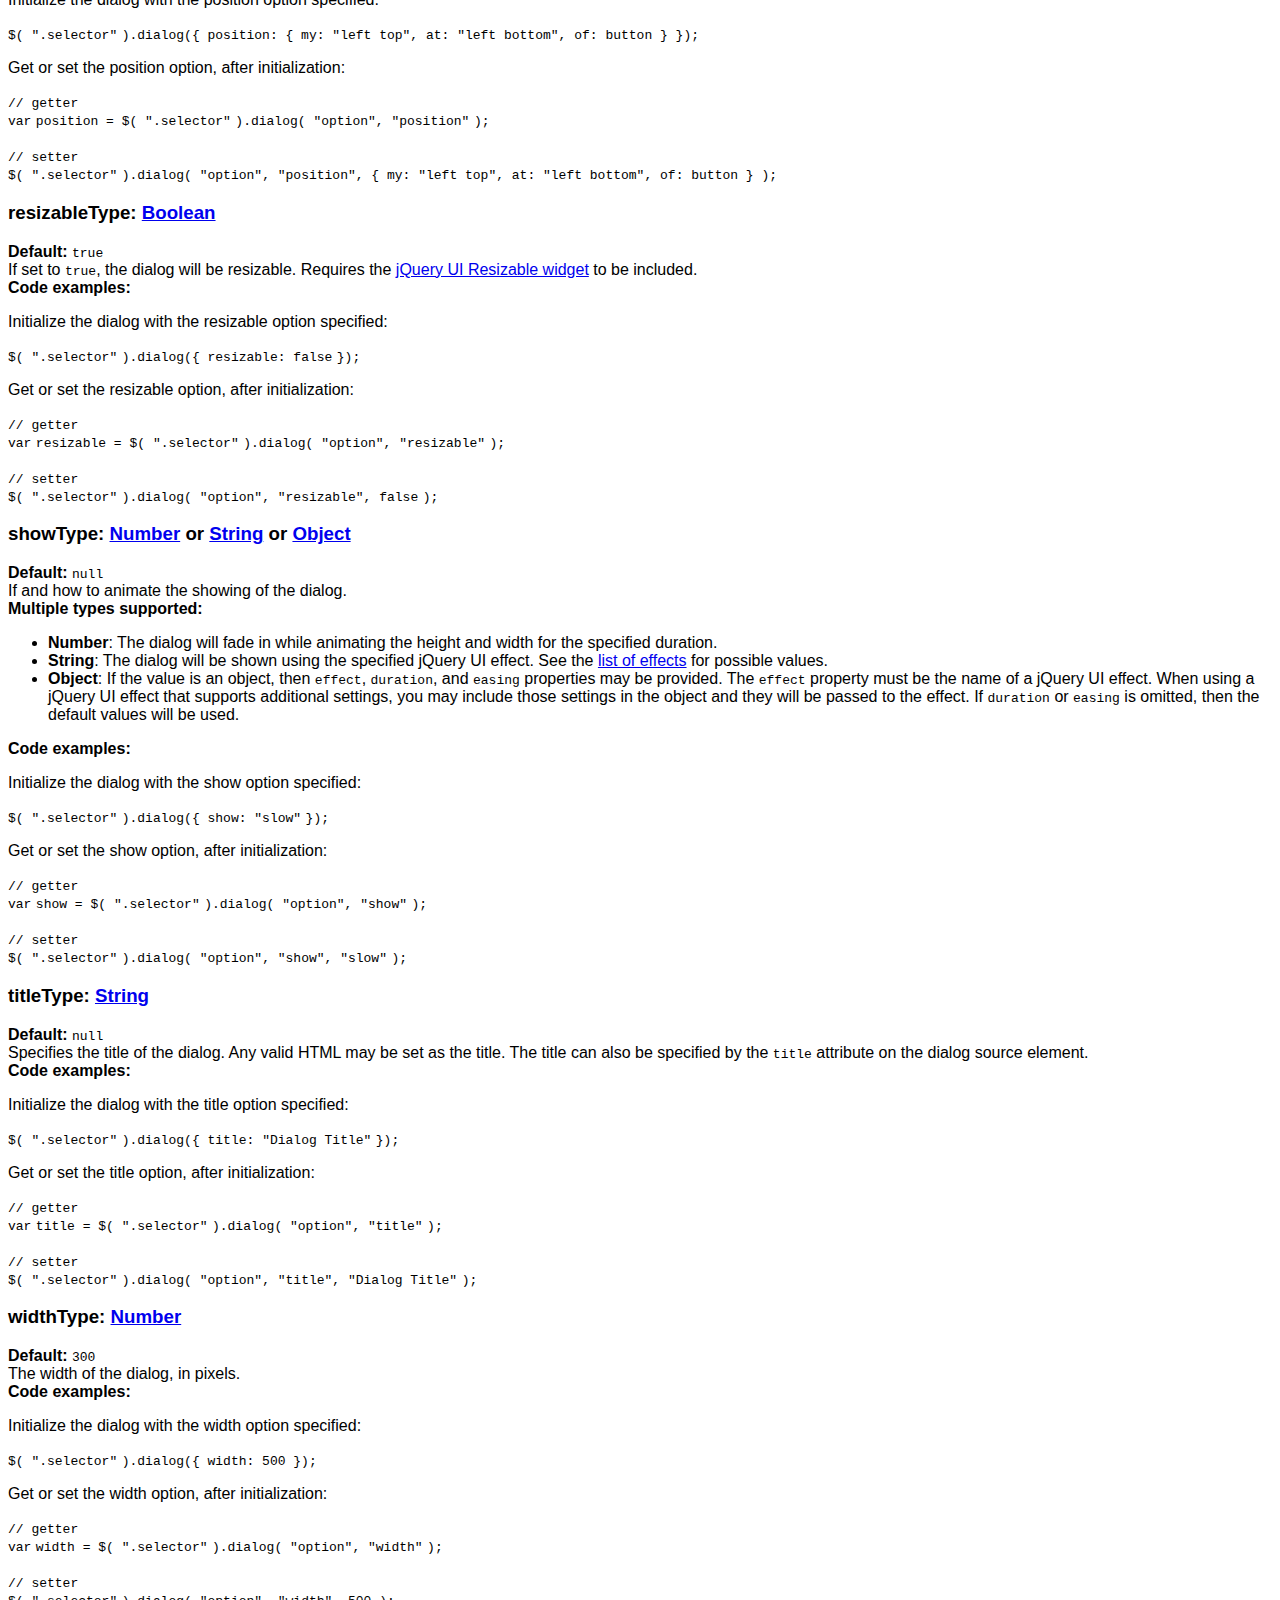
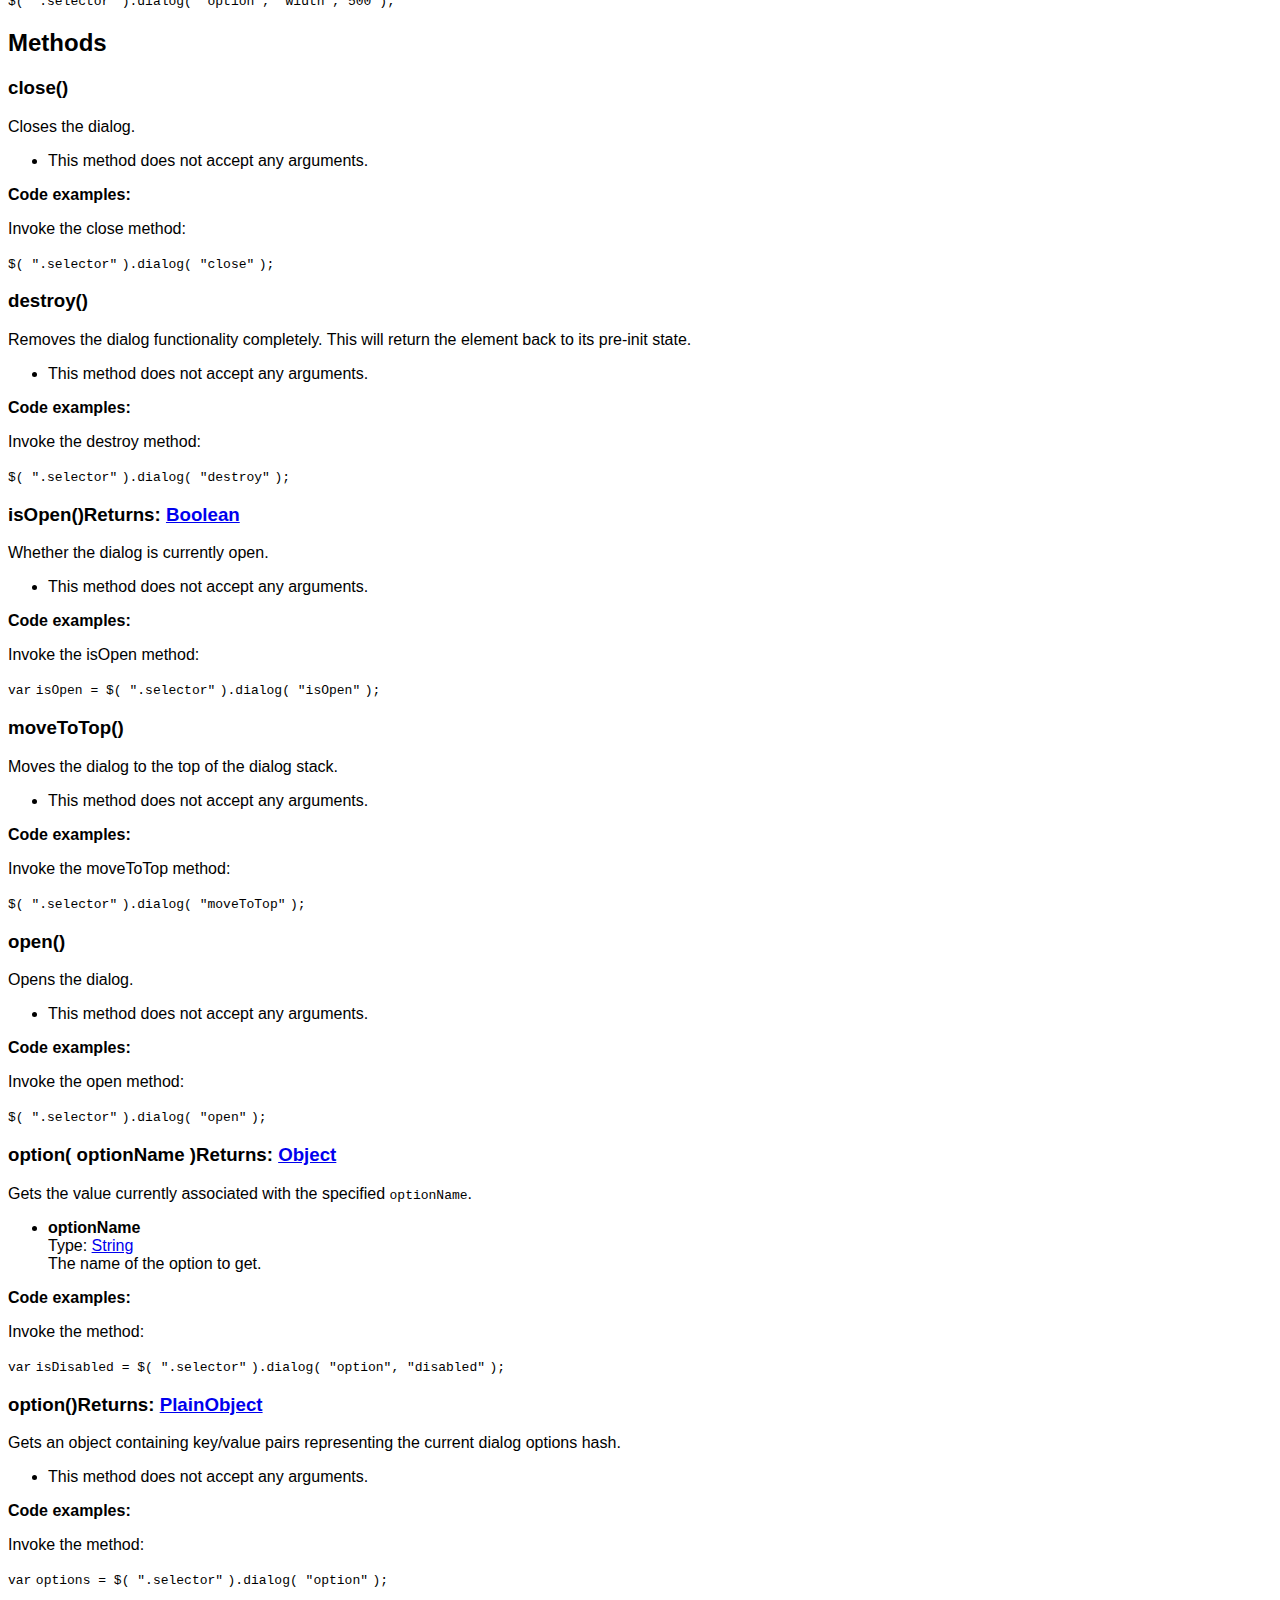
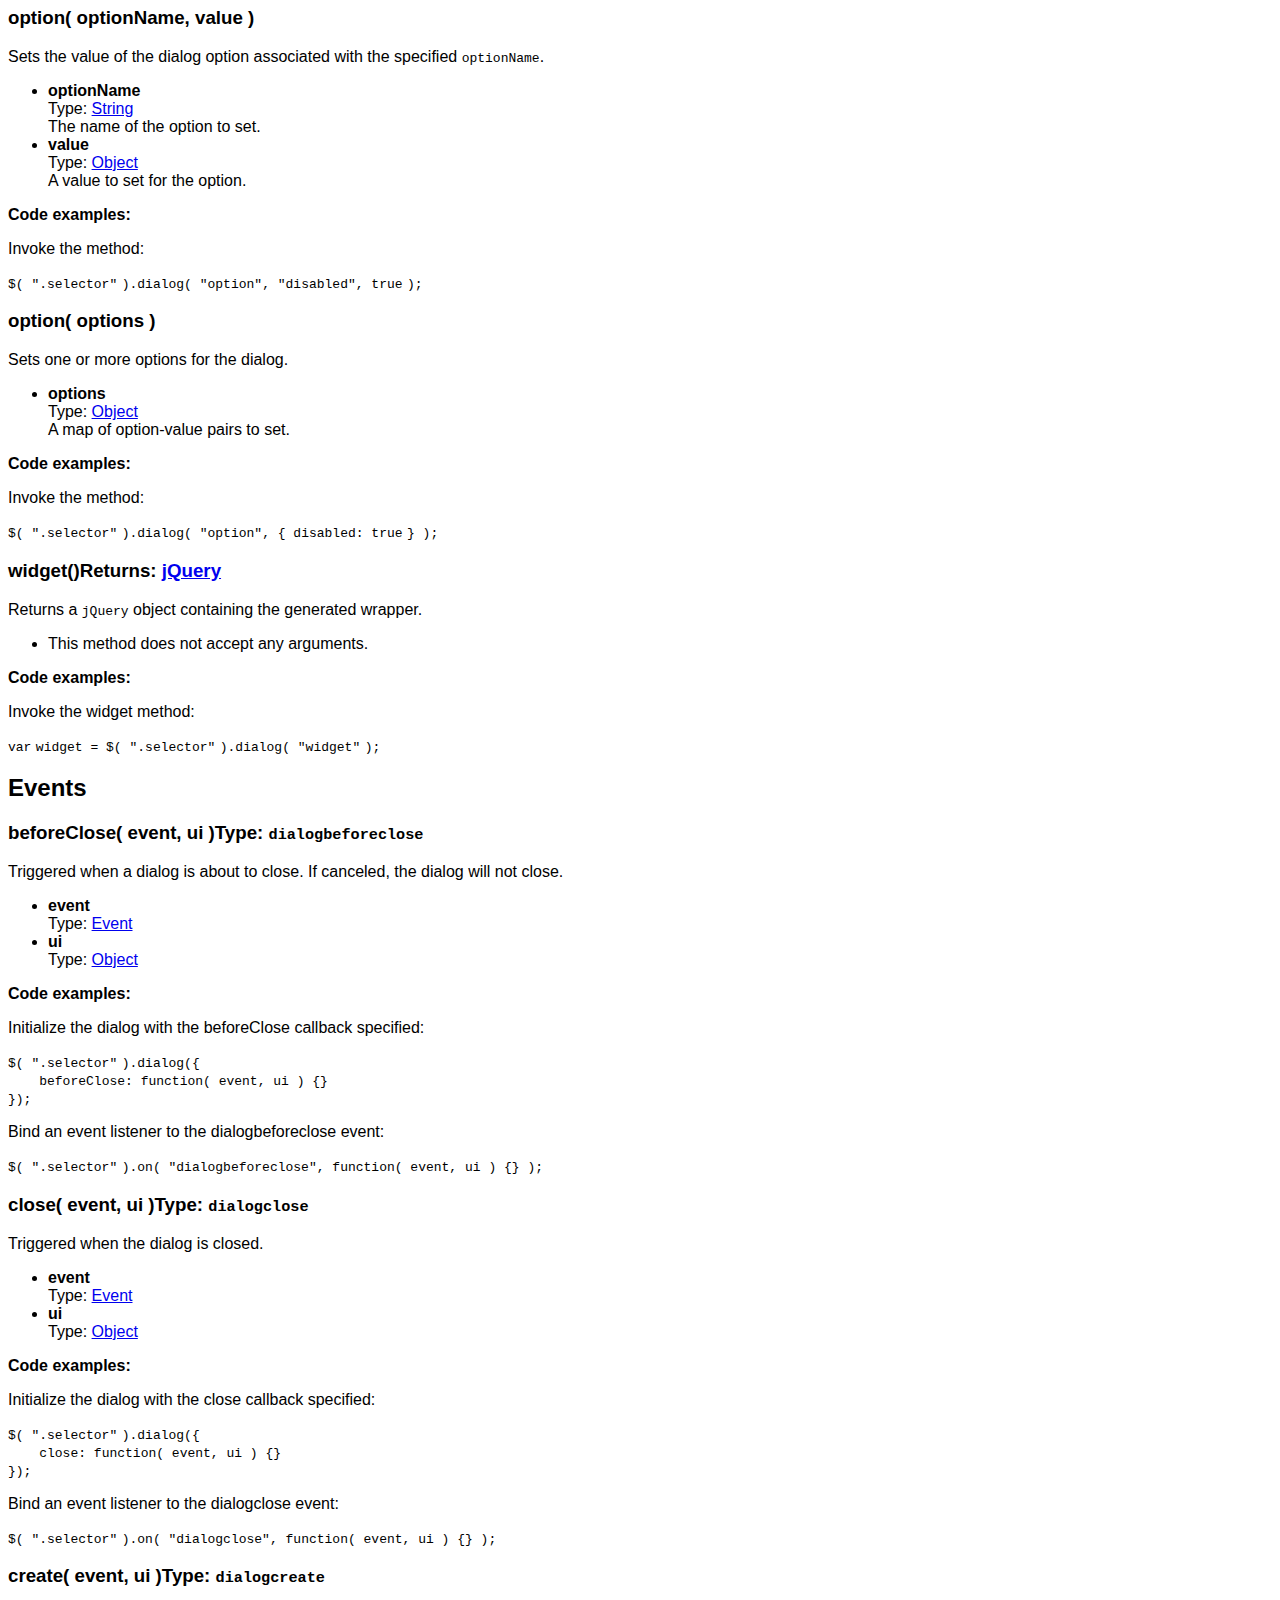
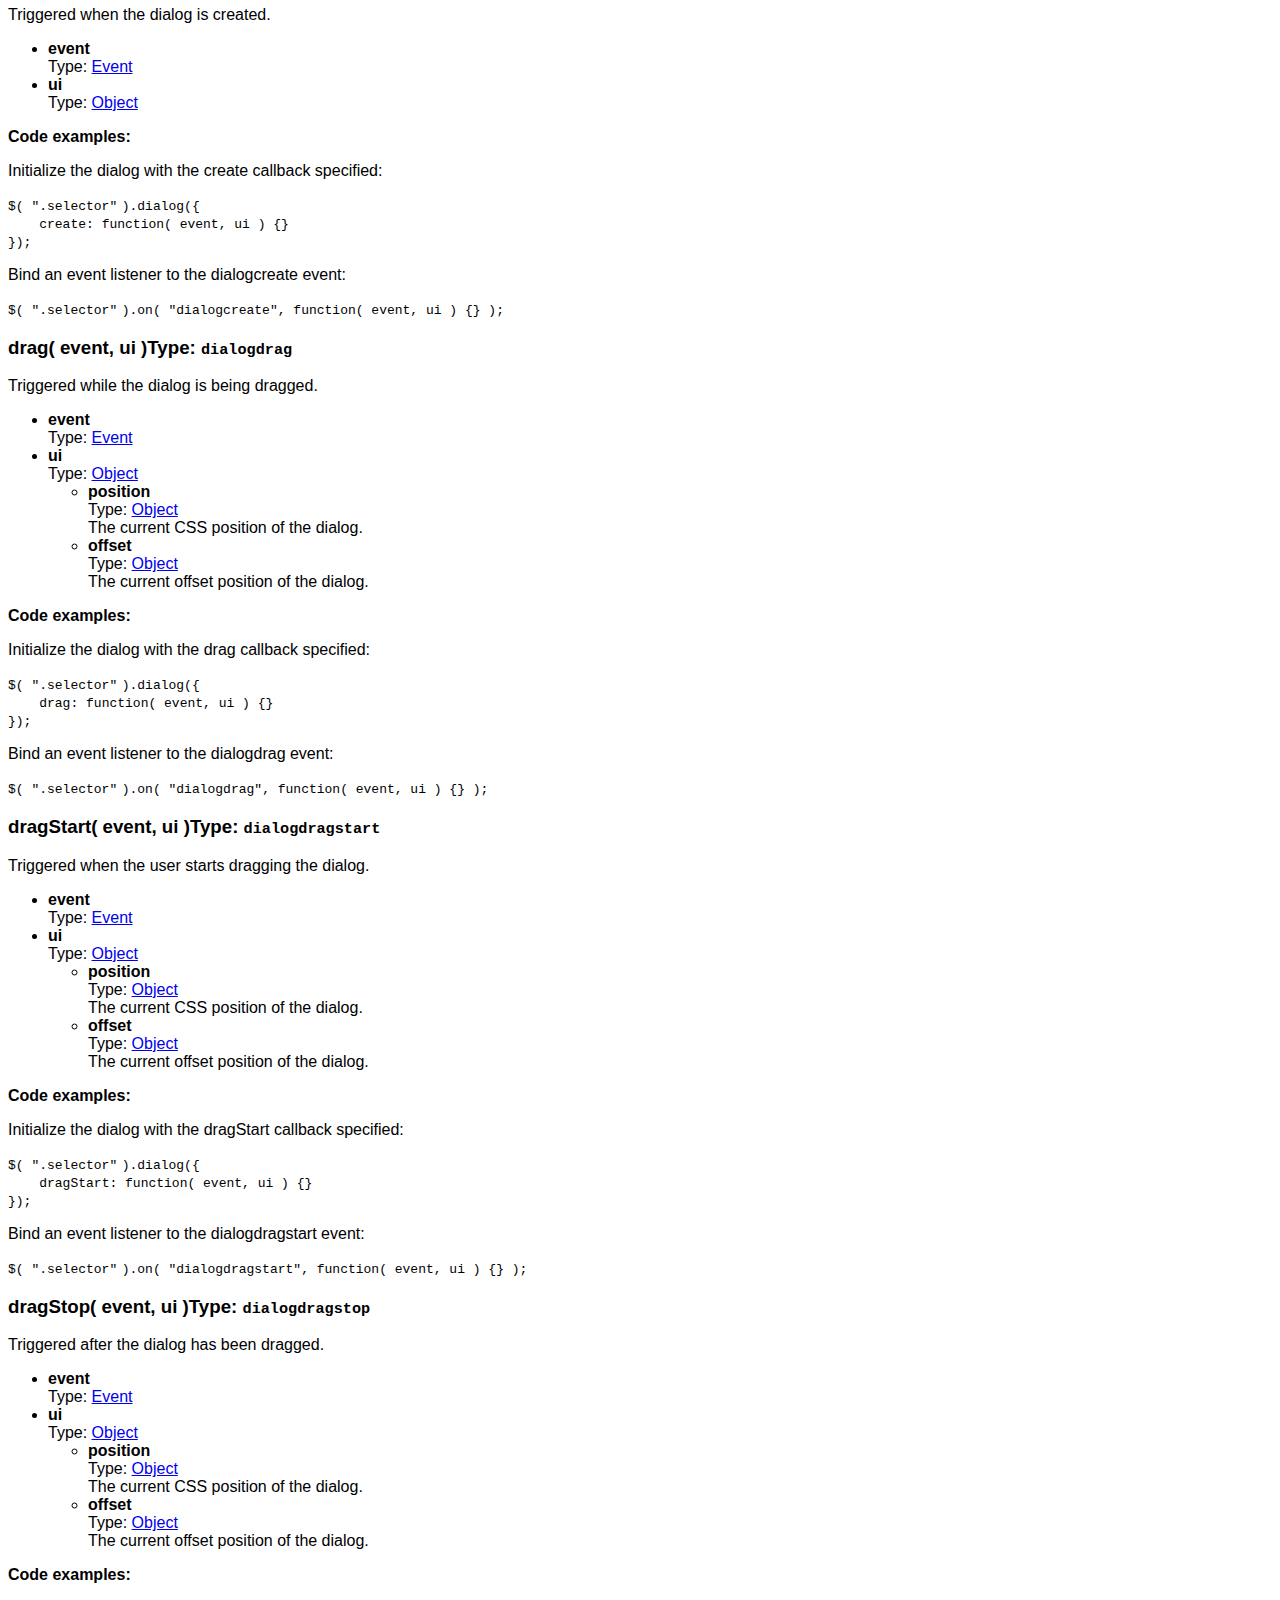
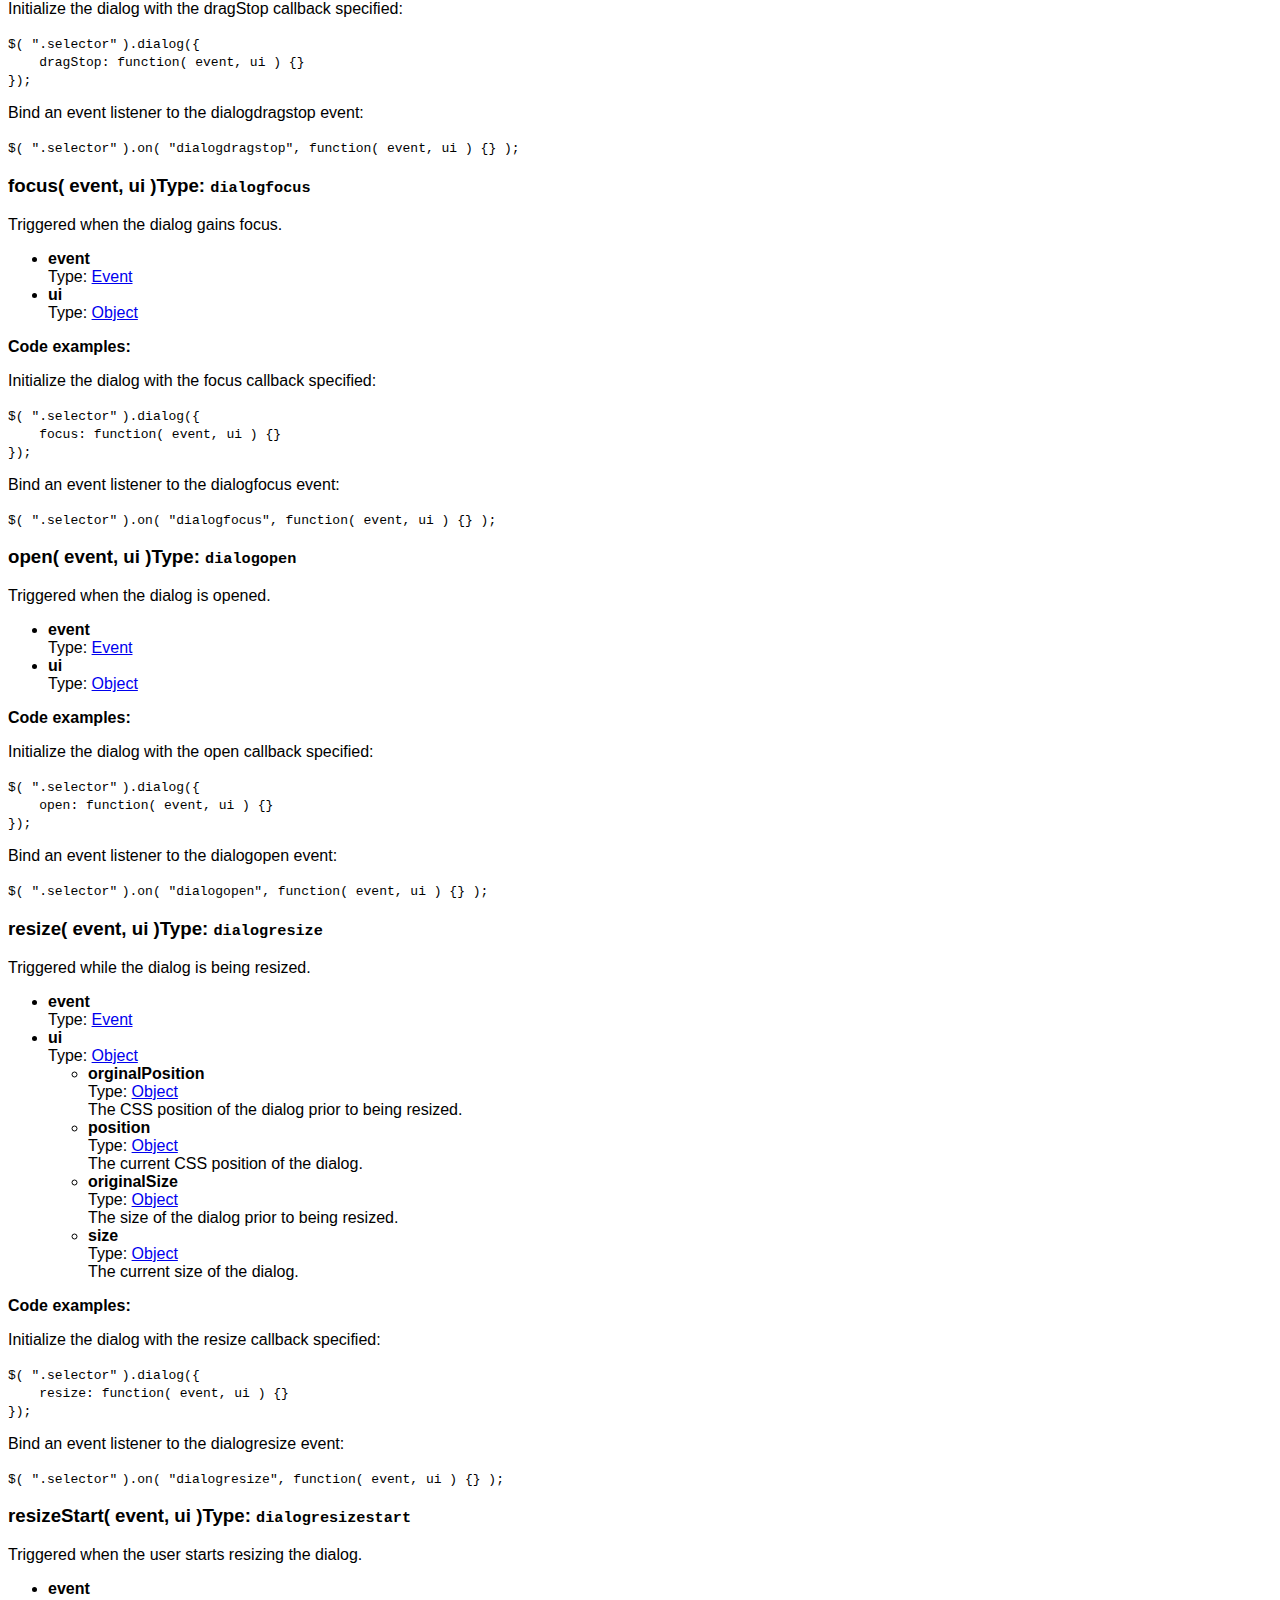
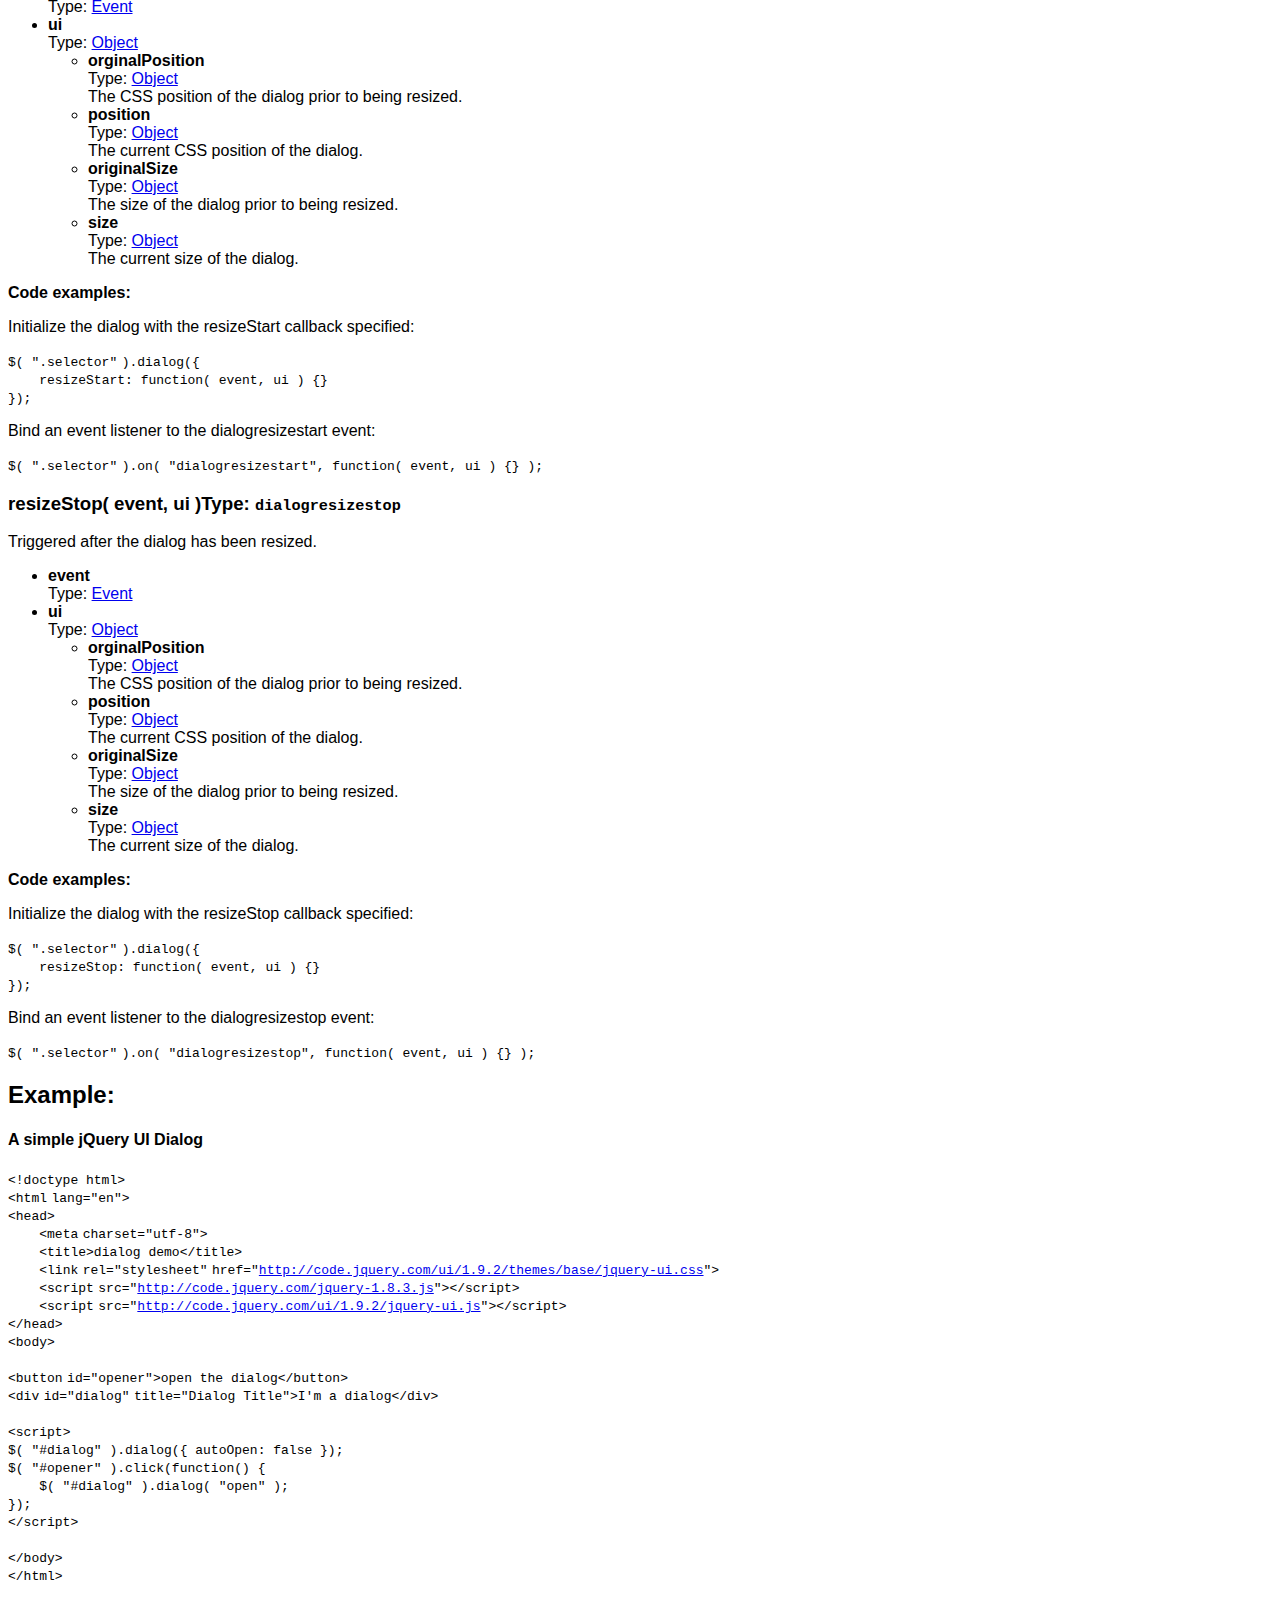
<file: third-party/jquery-ui/development-bundle/docs/dialog.html>
<!doctype html>
<html lang="en">
<head>
	<meta charset="utf-8">
	<title>jQuery UI dialog documentation</title>

	<style>
	body {
		font-family: "Trebuchet MS", "Arial", "Helvetica", "Verdana", "sans-serif"
	}
	.gutter {
		display: none;
	}
	</style>
</head>
<body>

<script>{
		"title":
			"Dialog Widget",
		"excerpt":
			"Open content in an interactive overlay.",
		"termSlugs": {
			"category": [
				"widgets"
			]
		}
	}</script><article id="dialog1" class="entry widget"><h2 class="section-title">
<span>Dialog Widget</span><span class="version-details">version added: 1.0</span>
</h2>
<div class="entry-wrapper">
<p class="desc"><strong>Description: </strong>Open content in an interactive overlay.</p>
<section id="quick-nav"><header><h2>QuickNav<a href="#entry-examples">Examples</a>
</h2></header><div class="quick-nav-section">
<h3>Options</h3>
<div><a href="#option-appendTo">appendTo</a></div>
<div><a href="#option-autoOpen">autoOpen</a></div>
<div><a href="#option-buttons">buttons</a></div>
<div><a href="#option-closeOnEscape">closeOnEscape</a></div>
<div><a href="#option-closeText">closeText</a></div>
<div><a href="#option-dialogClass">dialogClass</a></div>
<div><a href="#option-draggable">draggable</a></div>
<div><a href="#option-height">height</a></div>
<div><a href="#option-hide">hide</a></div>
<div><a href="#option-maxHeight">maxHeight</a></div>
<div><a href="#option-maxWidth">maxWidth</a></div>
<div><a href="#option-minHeight">minHeight</a></div>
<div><a href="#option-minWidth">minWidth</a></div>
<div><a href="#option-modal">modal</a></div>
<div><a href="#option-position">position</a></div>
<div><a href="#option-resizable">resizable</a></div>
<div><a href="#option-show">show</a></div>
<div><a href="#option-title">title</a></div>
<div><a href="#option-width">width</a></div>
</div>
<div class="quick-nav-section">
<h3>Methods</h3>
<div><a href="#method-close">close</a></div>
<div><a href="#method-destroy">destroy</a></div>
<div><a href="#method-isOpen">isOpen</a></div>
<div><a href="#method-moveToTop">moveToTop</a></div>
<div><a href="#method-open">open</a></div>
<div><a href="#method-option">option</a></div>
<div><a href="#method-widget">widget</a></div>
</div>
<div class="quick-nav-section">
<h3>Events</h3>
<div><a href="#event-beforeClose">beforeClose</a></div>
<div><a href="#event-create">create</a></div>
<div><a href="#event-open">open</a></div>
<div><a href="#event-focus">focus</a></div>
<div><a href="#event-dragStart">dragStart</a></div>
<div><a href="#event-drag">drag</a></div>
<div><a href="#event-dragStop">dragStop</a></div>
<div><a href="#event-resizeStart">resizeStart</a></div>
<div><a href="#event-resize">resize</a></div>
<div><a href="#event-resizeStop">resizeStop</a></div>
<div><a href="#event-close">close</a></div>
</div></section><div class="longdesc" id="entry-longdesc">
		<p>A dialog is a floating window that contains a title bar and a content area. The dialog window can be moved, resized and closed with the 'x' icon by default.</p>

		<p>If the content length exceeds the maximum height, a scrollbar will automatically appear.</p>

		<p>A bottom button bar and semi-transparent modal overlay layer are common options that can be added.</p>
	</div>
<h3>Additional Notes:</h3>
<div class="longdesc"><ul><li>
			This widget requires some functional CSS, otherwise it won't work. If you build a custom theme, use the widget's specific CSS file as a starting point.
		</li></ul></div>
<section id="options"><header><h2 class="underline">Options</h2></header><div id="option-appendTo" class="api-item first-item">
<h3>appendTo<span class="option-type"><strong>Type: </strong><a href="http://api.jquery.com/Types#Selector">Selector</a></span>
</h3>
<div class="default">
<strong>Default: </strong><code>"body"</code>
</div>
<div>Which element the dialog should be appended to. Regardless of the value set, the overlay for modal dialogs will always be appended to the body and cover the entire window.<span class="version-details"> (version added: 1.10)</span>
</div>
<strong>Code examples:</strong><p>Initialize the dialog with the appendTo option specified:</p>
<div class="syntaxhighlighter nogutter  "><table border="0" cellpadding="0" cellspacing="0"><tbody><tr><td class="code"><div class="container"><div class="line number1 index0 alt2"><code class="plain">$( </code><code class="string">".selector"</code> <code class="plain">).dialog({ appendTo: </code><code class="string">"#someElem"</code> <code class="plain">});</code></div></div></td></tr></tbody></table></div>
<p>Get or set the appendTo option, after initialization:</p>
<div class="syntaxhighlighter nogutter  "><table border="0" cellpadding="0" cellspacing="0"><tbody><tr><td class="code"><div class="container"><div class="line number1 index0 alt2"><code class="comments">// getter</code></div><div class="line number2 index1 alt1"><code class="keyword">var</code> <code class="plain">appendTo = $( </code><code class="string">".selector"</code> <code class="plain">).dialog( </code><code class="string">"option"</code><code class="plain">, </code><code class="string">"appendTo"</code> <code class="plain">);</code></div><div class="line number3 index2 alt2">&nbsp;</div><div class="line number4 index3 alt1"><code class="comments">// setter</code></div><div class="line number5 index4 alt2"><code class="plain">$( </code><code class="string">".selector"</code> <code class="plain">).dialog( </code><code class="string">"option"</code><code class="plain">, </code><code class="string">"appendTo"</code><code class="plain">, </code><code class="string">"#someElem"</code> <code class="plain">);</code></div></div></td></tr></tbody></table></div>
</div>
<div id="option-autoOpen" class="api-item">
<h3>autoOpen<span class="option-type"><strong>Type: </strong><a href="http://api.jquery.com/Types#Boolean">Boolean</a></span>
</h3>
<div class="default">
<strong>Default: </strong><code>true</code>
</div>
<div>If set to <code>true</code>, the dialog will automatically open upon initialization. If <code>false</code>, the dialog will stay hidden until the <a href="#method-open"><code>open()</code></a> method is called.</div>
<strong>Code examples:</strong><p>Initialize the dialog with the autoOpen option specified:</p>
<div class="syntaxhighlighter nogutter  "><table border="0" cellpadding="0" cellspacing="0"><tbody><tr><td class="code"><div class="container"><div class="line number1 index0 alt2"><code class="plain">$( </code><code class="string">".selector"</code> <code class="plain">).dialog({ autoOpen: </code><code class="keyword">false</code> <code class="plain">});</code></div></div></td></tr></tbody></table></div>
<p>Get or set the autoOpen option, after initialization:</p>
<div class="syntaxhighlighter nogutter  "><table border="0" cellpadding="0" cellspacing="0"><tbody><tr><td class="code"><div class="container"><div class="line number1 index0 alt2"><code class="comments">// getter</code></div><div class="line number2 index1 alt1"><code class="keyword">var</code> <code class="plain">autoOpen = $( </code><code class="string">".selector"</code> <code class="plain">).dialog( </code><code class="string">"option"</code><code class="plain">, </code><code class="string">"autoOpen"</code> <code class="plain">);</code></div><div class="line number3 index2 alt2">&nbsp;</div><div class="line number4 index3 alt1"><code class="comments">// setter</code></div><div class="line number5 index4 alt2"><code class="plain">$( </code><code class="string">".selector"</code> <code class="plain">).dialog( </code><code class="string">"option"</code><code class="plain">, </code><code class="string">"autoOpen"</code><code class="plain">, </code><code class="keyword">false</code> <code class="plain">);</code></div></div></td></tr></tbody></table></div>
</div>
<div id="option-buttons" class="api-item">
<h3>buttons<span class="option-type"><strong>Type: </strong><a href="http://api.jquery.com/Types#Object">Object</a> or <a href="http://api.jquery.com/Types#Array">Array</a></span>
</h3>
<div class="default">
<strong>Default: </strong><code>{}</code>
</div>
<div>Specifies which buttons should be displayed on the dialog. The context of the callback is the dialog element; if you need access to the button, it is available as the target of the event object.</div>
<strong>Multiple types supported:</strong><ul>
<li>
<strong>Object</strong>: The keys are the button labels and the values are the callbacks for when the associated button is clicked.</li>
<li>
<strong>Array</strong>: Each element of the array must be an object defining the attributes, properties, and event handlers to set on the button.</li>
</ul>
<strong>Code examples:</strong><p>Initialize the dialog with the buttons option specified:</p>
<div class="syntaxhighlighter nogutter  "><table border="0" cellpadding="0" cellspacing="0"><tbody><tr><td class="code"><div class="container"><div class="line number1 index0 alt2"><code class="plain">$( </code><code class="string">".selector"</code> <code class="plain">).dialog({ buttons: [ { text: </code><code class="string">"Ok"</code><code class="plain">, click: </code><code class="keyword">function</code><code class="plain">() { $( </code><code class="keyword">this</code> <code class="plain">).dialog( </code><code class="string">"close"</code> <code class="plain">); } ] });</code></div></div></td></tr></tbody></table></div>
<p>Get or set the buttons option, after initialization:</p>
<div class="syntaxhighlighter nogutter  "><table border="0" cellpadding="0" cellspacing="0"><tbody><tr><td class="code"><div class="container"><div class="line number1 index0 alt2"><code class="comments">// getter</code></div><div class="line number2 index1 alt1"><code class="keyword">var</code> <code class="plain">buttons = $( </code><code class="string">".selector"</code> <code class="plain">).dialog( </code><code class="string">"option"</code><code class="plain">, </code><code class="string">"buttons"</code> <code class="plain">);</code></div><div class="line number3 index2 alt2">&nbsp;</div><div class="line number4 index3 alt1"><code class="comments">// setter</code></div><div class="line number5 index4 alt2"><code class="plain">$( </code><code class="string">".selector"</code> <code class="plain">).dialog( </code><code class="string">"option"</code><code class="plain">, </code><code class="string">"buttons"</code><code class="plain">, [ { text: </code><code class="string">"Ok"</code><code class="plain">, click: </code><code class="keyword">function</code><code class="plain">() { $( </code><code class="keyword">this</code> <code class="plain">).dialog( </code><code class="string">"close"</code> <code class="plain">); } ] );</code></div></div></td></tr></tbody></table></div>
</div>
<div id="option-closeOnEscape" class="api-item">
<h3>closeOnEscape<span class="option-type"><strong>Type: </strong><a href="http://api.jquery.com/Types#Boolean">Boolean</a></span>
</h3>
<div class="default">
<strong>Default: </strong><code>true</code>
</div>
<div>Specifies whether the dialog should close when it has focus and the user presses the esacpe (ESC) key.</div>
<strong>Code examples:</strong><p>Initialize the dialog with the closeOnEscape option specified:</p>
<div class="syntaxhighlighter nogutter  "><table border="0" cellpadding="0" cellspacing="0"><tbody><tr><td class="code"><div class="container"><div class="line number1 index0 alt2"><code class="plain">$( </code><code class="string">".selector"</code> <code class="plain">).dialog({ closeOnEscape: </code><code class="keyword">false</code> <code class="plain">});</code></div></div></td></tr></tbody></table></div>
<p>Get or set the closeOnEscape option, after initialization:</p>
<div class="syntaxhighlighter nogutter  "><table border="0" cellpadding="0" cellspacing="0"><tbody><tr><td class="code"><div class="container"><div class="line number1 index0 alt2"><code class="comments">// getter</code></div><div class="line number2 index1 alt1"><code class="keyword">var</code> <code class="plain">closeOnEscape = $( </code><code class="string">".selector"</code> <code class="plain">).dialog( </code><code class="string">"option"</code><code class="plain">, </code><code class="string">"closeOnEscape"</code> <code class="plain">);</code></div><div class="line number3 index2 alt2">&nbsp;</div><div class="line number4 index3 alt1"><code class="comments">// setter</code></div><div class="line number5 index4 alt2"><code class="plain">$( </code><code class="string">".selector"</code> <code class="plain">).dialog( </code><code class="string">"option"</code><code class="plain">, </code><code class="string">"closeOnEscape"</code><code class="plain">, </code><code class="keyword">false</code> <code class="plain">);</code></div></div></td></tr></tbody></table></div>
</div>
<div id="option-closeText" class="api-item">
<h3>closeText<span class="option-type"><strong>Type: </strong><a href="http://api.jquery.com/Types#String">String</a></span>
</h3>
<div class="default">
<strong>Default: </strong><code>"close"</code>
</div>
<div>Specifies the text for the close button. Note that the close text is visibly hidden when using a standard theme.</div>
<strong>Code examples:</strong><p>Initialize the dialog with the closeText option specified:</p>
<div class="syntaxhighlighter nogutter  "><table border="0" cellpadding="0" cellspacing="0"><tbody><tr><td class="code"><div class="container"><div class="line number1 index0 alt2"><code class="plain">$( </code><code class="string">".selector"</code> <code class="plain">).dialog({ closeText: </code><code class="string">"hide"</code> <code class="plain">});</code></div></div></td></tr></tbody></table></div>
<p>Get or set the closeText option, after initialization:</p>
<div class="syntaxhighlighter nogutter  "><table border="0" cellpadding="0" cellspacing="0"><tbody><tr><td class="code"><div class="container"><div class="line number1 index0 alt2"><code class="comments">// getter</code></div><div class="line number2 index1 alt1"><code class="keyword">var</code> <code class="plain">closeText = $( </code><code class="string">".selector"</code> <code class="plain">).dialog( </code><code class="string">"option"</code><code class="plain">, </code><code class="string">"closeText"</code> <code class="plain">);</code></div><div class="line number3 index2 alt2">&nbsp;</div><div class="line number4 index3 alt1"><code class="comments">// setter</code></div><div class="line number5 index4 alt2"><code class="plain">$( </code><code class="string">".selector"</code> <code class="plain">).dialog( </code><code class="string">"option"</code><code class="plain">, </code><code class="string">"closeText"</code><code class="plain">, </code><code class="string">"hide"</code> <code class="plain">);</code></div></div></td></tr></tbody></table></div>
</div>
<div id="option-dialogClass" class="api-item">
<h3>dialogClass<span class="option-type"><strong>Type: </strong><a href="http://api.jquery.com/Types#String">String</a></span>
</h3>
<div class="default">
<strong>Default: </strong><code>""</code>
</div>
<div>The specified class name(s) will be added to the dialog, for additional theming.</div>
<strong>Code examples:</strong><p>Initialize the dialog with the dialogClass option specified:</p>
<div class="syntaxhighlighter nogutter  "><table border="0" cellpadding="0" cellspacing="0"><tbody><tr><td class="code"><div class="container"><div class="line number1 index0 alt2"><code class="plain">$( </code><code class="string">".selector"</code> <code class="plain">).dialog({ dialogClass: </code><code class="string">"alert"</code> <code class="plain">});</code></div></div></td></tr></tbody></table></div>
<p>Get or set the dialogClass option, after initialization:</p>
<div class="syntaxhighlighter nogutter  "><table border="0" cellpadding="0" cellspacing="0"><tbody><tr><td class="code"><div class="container"><div class="line number1 index0 alt2"><code class="comments">// getter</code></div><div class="line number2 index1 alt1"><code class="keyword">var</code> <code class="plain">dialogClass = $( </code><code class="string">".selector"</code> <code class="plain">).dialog( </code><code class="string">"option"</code><code class="plain">, </code><code class="string">"dialogClass"</code> <code class="plain">);</code></div><div class="line number3 index2 alt2">&nbsp;</div><div class="line number4 index3 alt1"><code class="comments">// setter</code></div><div class="line number5 index4 alt2"><code class="plain">$( </code><code class="string">".selector"</code> <code class="plain">).dialog( </code><code class="string">"option"</code><code class="plain">, </code><code class="string">"dialogClass"</code><code class="plain">, </code><code class="string">"alert"</code> <code class="plain">);</code></div></div></td></tr></tbody></table></div>
</div>
<div id="option-draggable" class="api-item">
<h3>draggable<span class="option-type"><strong>Type: </strong><a href="http://api.jquery.com/Types#Boolean">Boolean</a></span>
</h3>
<div class="default">
<strong>Default: </strong><code>true</code>
</div>
<div>If set to <code>true</code>, the dialog will be draggable by the title bar. Requires the <a href="/draggable/">jQuery UI Draggable wiget</a> to be included.</div>
<strong>Code examples:</strong><p>Initialize the dialog with the draggable option specified:</p>
<div class="syntaxhighlighter nogutter  "><table border="0" cellpadding="0" cellspacing="0"><tbody><tr><td class="code"><div class="container"><div class="line number1 index0 alt2"><code class="plain">$( </code><code class="string">".selector"</code> <code class="plain">).dialog({ draggable: </code><code class="keyword">false</code> <code class="plain">});</code></div></div></td></tr></tbody></table></div>
<p>Get or set the draggable option, after initialization:</p>
<div class="syntaxhighlighter nogutter  "><table border="0" cellpadding="0" cellspacing="0"><tbody><tr><td class="code"><div class="container"><div class="line number1 index0 alt2"><code class="comments">// getter</code></div><div class="line number2 index1 alt1"><code class="keyword">var</code> <code class="plain">draggable = $( </code><code class="string">".selector"</code> <code class="plain">).dialog( </code><code class="string">"option"</code><code class="plain">, </code><code class="string">"draggable"</code> <code class="plain">);</code></div><div class="line number3 index2 alt2">&nbsp;</div><div class="line number4 index3 alt1"><code class="comments">// setter</code></div><div class="line number5 index4 alt2"><code class="plain">$( </code><code class="string">".selector"</code> <code class="plain">).dialog( </code><code class="string">"option"</code><code class="plain">, </code><code class="string">"draggable"</code><code class="plain">, </code><code class="keyword">false</code> <code class="plain">);</code></div></div></td></tr></tbody></table></div>
</div>
<div id="option-height" class="api-item">
<h3>height<span class="option-type"><strong>Type: </strong><a href="http://api.jquery.com/Types#Number">Number</a> or <a href="http://api.jquery.com/Types#String">String</a></span>
</h3>
<div class="default">
<strong>Default: </strong><code>"auto"</code>
</div>
<div>The height of the dialog.</div>
<strong>Multiple types supported:</strong><ul>
<li>
<strong>Number</strong>: The height in pixels.</li>
<li>
<strong>String</strong>: The only supported string value is <code>"auto"</code> which will allow the dialog height to adjust based on its content.</li>
</ul>
<strong>Code examples:</strong><p>Initialize the dialog with the height option specified:</p>
<div class="syntaxhighlighter nogutter  "><table border="0" cellpadding="0" cellspacing="0"><tbody><tr><td class="code"><div class="container"><div class="line number1 index0 alt2"><code class="plain">$( </code><code class="string">".selector"</code> <code class="plain">).dialog({ height: 400 });</code></div></div></td></tr></tbody></table></div>
<p>Get or set the height option, after initialization:</p>
<div class="syntaxhighlighter nogutter  "><table border="0" cellpadding="0" cellspacing="0"><tbody><tr><td class="code"><div class="container"><div class="line number1 index0 alt2"><code class="comments">// getter</code></div><div class="line number2 index1 alt1"><code class="keyword">var</code> <code class="plain">height = $( </code><code class="string">".selector"</code> <code class="plain">).dialog( </code><code class="string">"option"</code><code class="plain">, </code><code class="string">"height"</code> <code class="plain">);</code></div><div class="line number3 index2 alt2">&nbsp;</div><div class="line number4 index3 alt1"><code class="comments">// setter</code></div><div class="line number5 index4 alt2"><code class="plain">$( </code><code class="string">".selector"</code> <code class="plain">).dialog( </code><code class="string">"option"</code><code class="plain">, </code><code class="string">"height"</code><code class="plain">, 400 );</code></div></div></td></tr></tbody></table></div>
</div>
<div id="option-hide" class="api-item">
<h3>hide<span class="option-type"><strong>Type: </strong><a href="http://api.jquery.com/Types#Number">Number</a> or <a href="http://api.jquery.com/Types#String">String</a> or <a href="http://api.jquery.com/Types#Object">Object</a></span>
</h3>
<div class="default">
<strong>Default: </strong><code>null</code>
</div>
<div>If and how to animate the hiding of the dialog.</div>
<strong>Multiple types supported:</strong><ul>
<li>
<strong>Number</strong>: 
					The dialog will fade out while animating the height and width for the specified duration.
				</li>
<li>
<strong>String</strong>: 
					The dialog will be hidden using the specified jQuery UI effect. See the <a href="/category/effects/">list of effects</a> for possible values.
				</li>
<li>
<strong>Object</strong>: If the value is an object, then <code>effect</code>, <code>duration</code>, and <code>easing</code> properties may be provided. The <code>effect</code> property must be the name of a jQuery UI effect. When using a jQuery UI effect that supports additional settings, you may include those settings in the object and they will be passed to the effect. If <code>duration</code> or <code>easing</code> is omitted, then the default values will be used.</li>
</ul>
<strong>Code examples:</strong><p>Initialize the dialog with the hide option specified:</p>
<div class="syntaxhighlighter nogutter  "><table border="0" cellpadding="0" cellspacing="0"><tbody><tr><td class="code"><div class="container"><div class="line number1 index0 alt2"><code class="plain">$( </code><code class="string">".selector"</code> <code class="plain">).dialog({ hide: </code><code class="string">"explode"</code> <code class="plain">});</code></div></div></td></tr></tbody></table></div>
<p>Get or set the hide option, after initialization:</p>
<div class="syntaxhighlighter nogutter  "><table border="0" cellpadding="0" cellspacing="0"><tbody><tr><td class="code"><div class="container"><div class="line number1 index0 alt2"><code class="comments">// getter</code></div><div class="line number2 index1 alt1"><code class="keyword">var</code> <code class="plain">hide = $( </code><code class="string">".selector"</code> <code class="plain">).dialog( </code><code class="string">"option"</code><code class="plain">, </code><code class="string">"hide"</code> <code class="plain">);</code></div><div class="line number3 index2 alt2">&nbsp;</div><div class="line number4 index3 alt1"><code class="comments">// setter</code></div><div class="line number5 index4 alt2"><code class="plain">$( </code><code class="string">".selector"</code> <code class="plain">).dialog( </code><code class="string">"option"</code><code class="plain">, </code><code class="string">"hide"</code><code class="plain">, </code><code class="string">"explode"</code> <code class="plain">);</code></div></div></td></tr></tbody></table></div>
</div>
<div id="option-maxHeight" class="api-item">
<h3>maxHeight<span class="option-type"><strong>Type: </strong><a href="http://api.jquery.com/Types#Number">Number</a></span>
</h3>
<div class="default">
<strong>Default: </strong><code>false</code>
</div>
<div>The maximum height to which the dialog can be resized, in pixels.</div>
<strong>Code examples:</strong><p>Initialize the dialog with the maxHeight option specified:</p>
<div class="syntaxhighlighter nogutter  "><table border="0" cellpadding="0" cellspacing="0"><tbody><tr><td class="code"><div class="container"><div class="line number1 index0 alt2"><code class="plain">$( </code><code class="string">".selector"</code> <code class="plain">).dialog({ maxHeight: 600 });</code></div></div></td></tr></tbody></table></div>
<p>Get or set the maxHeight option, after initialization:</p>
<div class="syntaxhighlighter nogutter  "><table border="0" cellpadding="0" cellspacing="0"><tbody><tr><td class="code"><div class="container"><div class="line number1 index0 alt2"><code class="comments">// getter</code></div><div class="line number2 index1 alt1"><code class="keyword">var</code> <code class="plain">maxHeight = $( </code><code class="string">".selector"</code> <code class="plain">).dialog( </code><code class="string">"option"</code><code class="plain">, </code><code class="string">"maxHeight"</code> <code class="plain">);</code></div><div class="line number3 index2 alt2">&nbsp;</div><div class="line number4 index3 alt1"><code class="comments">// setter</code></div><div class="line number5 index4 alt2"><code class="plain">$( </code><code class="string">".selector"</code> <code class="plain">).dialog( </code><code class="string">"option"</code><code class="plain">, </code><code class="string">"maxHeight"</code><code class="plain">, 600 );</code></div></div></td></tr></tbody></table></div>
</div>
<div id="option-maxWidth" class="api-item">
<h3>maxWidth<span class="option-type"><strong>Type: </strong><a href="http://api.jquery.com/Types#Number">Number</a></span>
</h3>
<div class="default">
<strong>Default: </strong><code>false</code>
</div>
<div>The maximum width to which the dialog can be resized, in pixels.</div>
<strong>Code examples:</strong><p>Initialize the dialog with the maxWidth option specified:</p>
<div class="syntaxhighlighter nogutter  "><table border="0" cellpadding="0" cellspacing="0"><tbody><tr><td class="code"><div class="container"><div class="line number1 index0 alt2"><code class="plain">$( </code><code class="string">".selector"</code> <code class="plain">).dialog({ maxWidth: 600 });</code></div></div></td></tr></tbody></table></div>
<p>Get or set the maxWidth option, after initialization:</p>
<div class="syntaxhighlighter nogutter  "><table border="0" cellpadding="0" cellspacing="0"><tbody><tr><td class="code"><div class="container"><div class="line number1 index0 alt2"><code class="comments">// getter</code></div><div class="line number2 index1 alt1"><code class="keyword">var</code> <code class="plain">maxWidth = $( </code><code class="string">".selector"</code> <code class="plain">).dialog( </code><code class="string">"option"</code><code class="plain">, </code><code class="string">"maxWidth"</code> <code class="plain">);</code></div><div class="line number3 index2 alt2">&nbsp;</div><div class="line number4 index3 alt1"><code class="comments">// setter</code></div><div class="line number5 index4 alt2"><code class="plain">$( </code><code class="string">".selector"</code> <code class="plain">).dialog( </code><code class="string">"option"</code><code class="plain">, </code><code class="string">"maxWidth"</code><code class="plain">, 600 );</code></div></div></td></tr></tbody></table></div>
</div>
<div id="option-minHeight" class="api-item">
<h3>minHeight<span class="option-type"><strong>Type: </strong><a href="http://api.jquery.com/Types#Number">Number</a></span>
</h3>
<div class="default">
<strong>Default: </strong><code>150</code>
</div>
<div>The minimum height to which the dialog can be resized, in pixels.</div>
<strong>Code examples:</strong><p>Initialize the dialog with the minHeight option specified:</p>
<div class="syntaxhighlighter nogutter  "><table border="0" cellpadding="0" cellspacing="0"><tbody><tr><td class="code"><div class="container"><div class="line number1 index0 alt2"><code class="plain">$( </code><code class="string">".selector"</code> <code class="plain">).dialog({ minHeight: 200 });</code></div></div></td></tr></tbody></table></div>
<p>Get or set the minHeight option, after initialization:</p>
<div class="syntaxhighlighter nogutter  "><table border="0" cellpadding="0" cellspacing="0"><tbody><tr><td class="code"><div class="container"><div class="line number1 index0 alt2"><code class="comments">// getter</code></div><div class="line number2 index1 alt1"><code class="keyword">var</code> <code class="plain">minHeight = $( </code><code class="string">".selector"</code> <code class="plain">).dialog( </code><code class="string">"option"</code><code class="plain">, </code><code class="string">"minHeight"</code> <code class="plain">);</code></div><div class="line number3 index2 alt2">&nbsp;</div><div class="line number4 index3 alt1"><code class="comments">// setter</code></div><div class="line number5 index4 alt2"><code class="plain">$( </code><code class="string">".selector"</code> <code class="plain">).dialog( </code><code class="string">"option"</code><code class="plain">, </code><code class="string">"minHeight"</code><code class="plain">, 200 );</code></div></div></td></tr></tbody></table></div>
</div>
<div id="option-minWidth" class="api-item">
<h3>minWidth<span class="option-type"><strong>Type: </strong><a href="http://api.jquery.com/Types#Number">Number</a></span>
</h3>
<div class="default">
<strong>Default: </strong><code>150</code>
</div>
<div>The minimum width to which the dialog can be resized, in pixels.</div>
<strong>Code examples:</strong><p>Initialize the dialog with the minWidth option specified:</p>
<div class="syntaxhighlighter nogutter  "><table border="0" cellpadding="0" cellspacing="0"><tbody><tr><td class="code"><div class="container"><div class="line number1 index0 alt2"><code class="plain">$( </code><code class="string">".selector"</code> <code class="plain">).dialog({ minWidth: 200 });</code></div></div></td></tr></tbody></table></div>
<p>Get or set the minWidth option, after initialization:</p>
<div class="syntaxhighlighter nogutter  "><table border="0" cellpadding="0" cellspacing="0"><tbody><tr><td class="code"><div class="container"><div class="line number1 index0 alt2"><code class="comments">// getter</code></div><div class="line number2 index1 alt1"><code class="keyword">var</code> <code class="plain">minWidth = $( </code><code class="string">".selector"</code> <code class="plain">).dialog( </code><code class="string">"option"</code><code class="plain">, </code><code class="string">"minWidth"</code> <code class="plain">);</code></div><div class="line number3 index2 alt2">&nbsp;</div><div class="line number4 index3 alt1"><code class="comments">// setter</code></div><div class="line number5 index4 alt2"><code class="plain">$( </code><code class="string">".selector"</code> <code class="plain">).dialog( </code><code class="string">"option"</code><code class="plain">, </code><code class="string">"minWidth"</code><code class="plain">, 200 );</code></div></div></td></tr></tbody></table></div>
</div>
<div id="option-modal" class="api-item">
<h3>modal<span class="option-type"><strong>Type: </strong><a href="http://api.jquery.com/Types#Boolean">Boolean</a></span>
</h3>
<div class="default">
<strong>Default: </strong><code>false</code>
</div>
<div>If set to <code>true</code>, the dialog will have modal behavior; other items on the page will be disabled, i.e., cannot be interacted with. Modal dialogs create an overlay below the dialog but above other page elements.</div>
<strong>Code examples:</strong><p>Initialize the dialog with the modal option specified:</p>
<div class="syntaxhighlighter nogutter  "><table border="0" cellpadding="0" cellspacing="0"><tbody><tr><td class="code"><div class="container"><div class="line number1 index0 alt2"><code class="plain">$( </code><code class="string">".selector"</code> <code class="plain">).dialog({ modal: </code><code class="keyword">true</code> <code class="plain">});</code></div></div></td></tr></tbody></table></div>
<p>Get or set the modal option, after initialization:</p>
<div class="syntaxhighlighter nogutter  "><table border="0" cellpadding="0" cellspacing="0"><tbody><tr><td class="code"><div class="container"><div class="line number1 index0 alt2"><code class="comments">// getter</code></div><div class="line number2 index1 alt1"><code class="keyword">var</code> <code class="plain">modal = $( </code><code class="string">".selector"</code> <code class="plain">).dialog( </code><code class="string">"option"</code><code class="plain">, </code><code class="string">"modal"</code> <code class="plain">);</code></div><div class="line number3 index2 alt2">&nbsp;</div><div class="line number4 index3 alt1"><code class="comments">// setter</code></div><div class="line number5 index4 alt2"><code class="plain">$( </code><code class="string">".selector"</code> <code class="plain">).dialog( </code><code class="string">"option"</code><code class="plain">, </code><code class="string">"modal"</code><code class="plain">, </code><code class="keyword">true</code> <code class="plain">);</code></div></div></td></tr></tbody></table></div>
</div>
<div id="option-position" class="api-item">
<h3>position<span class="option-type"><strong>Type: </strong><a href="http://api.jquery.com/Types#Object">Object</a> or <a href="http://api.jquery.com/Types#String">String</a> or <a href="http://api.jquery.com/Types#Array">Array</a></span>
</h3>
<div class="default">
<strong>Default: </strong><code>{ my: "center", at: "center", of: window }</code>
</div>
<div>
				<p>Specifies where the dialog should be displayed. The dialog will handle collisions such that as much of the dialog is visible as possible.</p>
				<p><em>Note: The <code>String</code> and <code>Array</code> forms are deprecated.</em></p>
			</div>
<strong>Multiple types supported:</strong><ul>
<li>
<strong>Object</strong>: Identifies the position of the dialog when opened. The <code>of</code> option defaults to the window, but you can specify another element to position against. You can refer to the <a href="/position">jQuery UI Position</a> utility for more details about the various options.</li>
<li>
<strong>String</strong>: A string representing the position within the viewport. Possible values: <code>"center"</code>, <code>"left"</code>, <code>"right"</code>, <code>"top"</code>, <code>"bottom"</code>.</li>
<li>
<strong>Array</strong>: An array containing an <em>x, y</em> coordinate pair in pixel offset from the top left corner of the viewport or the name of a possible string value.</li>
</ul>
<strong>Code examples:</strong><p>Initialize the dialog with the position option specified:</p>
<div class="syntaxhighlighter nogutter  "><table border="0" cellpadding="0" cellspacing="0"><tbody><tr><td class="code"><div class="container"><div class="line number1 index0 alt2"><code class="plain">$( </code><code class="string">".selector"</code> <code class="plain">).dialog({ position: { my: </code><code class="string">"left top"</code><code class="plain">, at: </code><code class="string">"left bottom"</code><code class="plain">, of: button } });</code></div></div></td></tr></tbody></table></div>
<p>Get or set the position option, after initialization:</p>
<div class="syntaxhighlighter nogutter  "><table border="0" cellpadding="0" cellspacing="0"><tbody><tr><td class="code"><div class="container"><div class="line number1 index0 alt2"><code class="comments">// getter</code></div><div class="line number2 index1 alt1"><code class="keyword">var</code> <code class="plain">position = $( </code><code class="string">".selector"</code> <code class="plain">).dialog( </code><code class="string">"option"</code><code class="plain">, </code><code class="string">"position"</code> <code class="plain">);</code></div><div class="line number3 index2 alt2">&nbsp;</div><div class="line number4 index3 alt1"><code class="comments">// setter</code></div><div class="line number5 index4 alt2"><code class="plain">$( </code><code class="string">".selector"</code> <code class="plain">).dialog( </code><code class="string">"option"</code><code class="plain">, </code><code class="string">"position"</code><code class="plain">, { my: </code><code class="string">"left top"</code><code class="plain">, at: </code><code class="string">"left bottom"</code><code class="plain">, of: button } );</code></div></div></td></tr></tbody></table></div>
</div>
<div id="option-resizable" class="api-item">
<h3>resizable<span class="option-type"><strong>Type: </strong><a href="http://api.jquery.com/Types#Boolean">Boolean</a></span>
</h3>
<div class="default">
<strong>Default: </strong><code>true</code>
</div>
<div>If set to <code>true</code>, the dialog will be resizable. Requires the <a href="/resizable/">jQuery UI Resizable widget</a> to be included.</div>
<strong>Code examples:</strong><p>Initialize the dialog with the resizable option specified:</p>
<div class="syntaxhighlighter nogutter  "><table border="0" cellpadding="0" cellspacing="0"><tbody><tr><td class="code"><div class="container"><div class="line number1 index0 alt2"><code class="plain">$( </code><code class="string">".selector"</code> <code class="plain">).dialog({ resizable: </code><code class="keyword">false</code> <code class="plain">});</code></div></div></td></tr></tbody></table></div>
<p>Get or set the resizable option, after initialization:</p>
<div class="syntaxhighlighter nogutter  "><table border="0" cellpadding="0" cellspacing="0"><tbody><tr><td class="code"><div class="container"><div class="line number1 index0 alt2"><code class="comments">// getter</code></div><div class="line number2 index1 alt1"><code class="keyword">var</code> <code class="plain">resizable = $( </code><code class="string">".selector"</code> <code class="plain">).dialog( </code><code class="string">"option"</code><code class="plain">, </code><code class="string">"resizable"</code> <code class="plain">);</code></div><div class="line number3 index2 alt2">&nbsp;</div><div class="line number4 index3 alt1"><code class="comments">// setter</code></div><div class="line number5 index4 alt2"><code class="plain">$( </code><code class="string">".selector"</code> <code class="plain">).dialog( </code><code class="string">"option"</code><code class="plain">, </code><code class="string">"resizable"</code><code class="plain">, </code><code class="keyword">false</code> <code class="plain">);</code></div></div></td></tr></tbody></table></div>
</div>
<div id="option-show" class="api-item">
<h3>show<span class="option-type"><strong>Type: </strong><a href="http://api.jquery.com/Types#Number">Number</a> or <a href="http://api.jquery.com/Types#String">String</a> or <a href="http://api.jquery.com/Types#Object">Object</a></span>
</h3>
<div class="default">
<strong>Default: </strong><code>null</code>
</div>
<div>If and how to animate the showing of the dialog.</div>
<strong>Multiple types supported:</strong><ul>
<li>
<strong>Number</strong>: 
					The dialog will fade in while animating the height and width for the specified duration.
				</li>
<li>
<strong>String</strong>: 
					The dialog will be shown using the specified jQuery UI effect. See the <a href="/category/effects/">list of effects</a> for possible values.
				</li>
<li>
<strong>Object</strong>: If the value is an object, then <code>effect</code>, <code>duration</code>, and <code>easing</code> properties may be provided. The <code>effect</code> property must be the name of a jQuery UI effect. When using a jQuery UI effect that supports additional settings, you may include those settings in the object and they will be passed to the effect. If <code>duration</code> or <code>easing</code> is omitted, then the default values will be used.</li>
</ul>
<strong>Code examples:</strong><p>Initialize the dialog with the show option specified:</p>
<div class="syntaxhighlighter nogutter  "><table border="0" cellpadding="0" cellspacing="0"><tbody><tr><td class="code"><div class="container"><div class="line number1 index0 alt2"><code class="plain">$( </code><code class="string">".selector"</code> <code class="plain">).dialog({ show: </code><code class="string">"slow"</code> <code class="plain">});</code></div></div></td></tr></tbody></table></div>
<p>Get or set the show option, after initialization:</p>
<div class="syntaxhighlighter nogutter  "><table border="0" cellpadding="0" cellspacing="0"><tbody><tr><td class="code"><div class="container"><div class="line number1 index0 alt2"><code class="comments">// getter</code></div><div class="line number2 index1 alt1"><code class="keyword">var</code> <code class="plain">show = $( </code><code class="string">".selector"</code> <code class="plain">).dialog( </code><code class="string">"option"</code><code class="plain">, </code><code class="string">"show"</code> <code class="plain">);</code></div><div class="line number3 index2 alt2">&nbsp;</div><div class="line number4 index3 alt1"><code class="comments">// setter</code></div><div class="line number5 index4 alt2"><code class="plain">$( </code><code class="string">".selector"</code> <code class="plain">).dialog( </code><code class="string">"option"</code><code class="plain">, </code><code class="string">"show"</code><code class="plain">, </code><code class="string">"slow"</code> <code class="plain">);</code></div></div></td></tr></tbody></table></div>
</div>
<div id="option-title" class="api-item">
<h3>title<span class="option-type"><strong>Type: </strong><a href="http://api.jquery.com/Types#String">String</a></span>
</h3>
<div class="default">
<strong>Default: </strong><code>null</code>
</div>
<div>Specifies the title of the dialog. Any valid HTML may be set as the title. The title can also be specified by the <code>title</code> attribute on the dialog source element.</div>
<strong>Code examples:</strong><p>Initialize the dialog with the title option specified:</p>
<div class="syntaxhighlighter nogutter  "><table border="0" cellpadding="0" cellspacing="0"><tbody><tr><td class="code"><div class="container"><div class="line number1 index0 alt2"><code class="plain">$( </code><code class="string">".selector"</code> <code class="plain">).dialog({ title: </code><code class="string">"Dialog Title"</code> <code class="plain">});</code></div></div></td></tr></tbody></table></div>
<p>Get or set the title option, after initialization:</p>
<div class="syntaxhighlighter nogutter  "><table border="0" cellpadding="0" cellspacing="0"><tbody><tr><td class="code"><div class="container"><div class="line number1 index0 alt2"><code class="comments">// getter</code></div><div class="line number2 index1 alt1"><code class="keyword">var</code> <code class="plain">title = $( </code><code class="string">".selector"</code> <code class="plain">).dialog( </code><code class="string">"option"</code><code class="plain">, </code><code class="string">"title"</code> <code class="plain">);</code></div><div class="line number3 index2 alt2">&nbsp;</div><div class="line number4 index3 alt1"><code class="comments">// setter</code></div><div class="line number5 index4 alt2"><code class="plain">$( </code><code class="string">".selector"</code> <code class="plain">).dialog( </code><code class="string">"option"</code><code class="plain">, </code><code class="string">"title"</code><code class="plain">, </code><code class="string">"Dialog Title"</code> <code class="plain">);</code></div></div></td></tr></tbody></table></div>
</div>
<div id="option-width" class="api-item">
<h3>width<span class="option-type"><strong>Type: </strong><a href="http://api.jquery.com/Types#Number">Number</a></span>
</h3>
<div class="default">
<strong>Default: </strong><code>300</code>
</div>
<div>The width of the dialog, in pixels.</div>
<strong>Code examples:</strong><p>Initialize the dialog with the width option specified:</p>
<div class="syntaxhighlighter nogutter  "><table border="0" cellpadding="0" cellspacing="0"><tbody><tr><td class="code"><div class="container"><div class="line number1 index0 alt2"><code class="plain">$( </code><code class="string">".selector"</code> <code class="plain">).dialog({ width: 500 });</code></div></div></td></tr></tbody></table></div>
<p>Get or set the width option, after initialization:</p>
<div class="syntaxhighlighter nogutter  "><table border="0" cellpadding="0" cellspacing="0"><tbody><tr><td class="code"><div class="container"><div class="line number1 index0 alt2"><code class="comments">// getter</code></div><div class="line number2 index1 alt1"><code class="keyword">var</code> <code class="plain">width = $( </code><code class="string">".selector"</code> <code class="plain">).dialog( </code><code class="string">"option"</code><code class="plain">, </code><code class="string">"width"</code> <code class="plain">);</code></div><div class="line number3 index2 alt2">&nbsp;</div><div class="line number4 index3 alt1"><code class="comments">// setter</code></div><div class="line number5 index4 alt2"><code class="plain">$( </code><code class="string">".selector"</code> <code class="plain">).dialog( </code><code class="string">"option"</code><code class="plain">, </code><code class="string">"width"</code><code class="plain">, 500 );</code></div></div></td></tr></tbody></table></div>
</div></section><section id="methods"><header><h2 class="underline">Methods</h2></header><div id="method-close"><div class="api-item first-item">
<h3>close()</h3>
<div>Closes the dialog.</div>
<ul><li><div class="null-signature">This method does not accept any arguments.</div></li></ul>
<div>
<strong>Code examples:</strong><p>Invoke the close method:</p>
<div class="syntaxhighlighter nogutter  "><table border="0" cellpadding="0" cellspacing="0"><tbody><tr><td class="code"><div class="container"><div class="line number1 index0 alt2"><code class="plain">$( </code><code class="string">".selector"</code> <code class="plain">).dialog( </code><code class="string">"close"</code> <code class="plain">);</code></div></div></td></tr></tbody></table></div>
</div>
</div></div>
<div id="method-destroy"><div class="api-item">
<h3>destroy()</h3>
<div>
		Removes the dialog functionality completely. This will return the element back to its pre-init state.
	</div>
<ul><li><div class="null-signature">This method does not accept any arguments.</div></li></ul>
<div>
<strong>Code examples:</strong><p>Invoke the destroy method:</p>
<div class="syntaxhighlighter nogutter  "><table border="0" cellpadding="0" cellspacing="0"><tbody><tr><td class="code"><div class="container"><div class="line number1 index0 alt2"><code class="plain">$( </code><code class="string">".selector"</code> <code class="plain">).dialog( </code><code class="string">"destroy"</code> <code class="plain">);</code></div></div></td></tr></tbody></table></div>
</div>
</div></div>
<div id="method-isOpen"><div class="api-item">
<h3>isOpen()<span class="returns">Returns: <a href="http://api.jquery.com/Types#Boolean">Boolean</a></span>
</h3>
<div>Whether the dialog is currently open.</div>
<ul><li><div class="null-signature">This method does not accept any arguments.</div></li></ul>
<div>
<strong>Code examples:</strong><p>Invoke the isOpen method:</p>
<div class="syntaxhighlighter nogutter  "><table border="0" cellpadding="0" cellspacing="0"><tbody><tr><td class="code"><div class="container"><div class="line number1 index0 alt2"><code class="keyword">var</code> <code class="plain">isOpen = $( </code><code class="string">".selector"</code> <code class="plain">).dialog( </code><code class="string">"isOpen"</code> <code class="plain">);</code></div></div></td></tr></tbody></table></div>
</div>
</div></div>
<div id="method-moveToTop"><div class="api-item">
<h3>moveToTop()</h3>
<div>Moves the dialog to the top of the dialog stack.</div>
<ul><li><div class="null-signature">This method does not accept any arguments.</div></li></ul>
<div>
<strong>Code examples:</strong><p>Invoke the moveToTop method:</p>
<div class="syntaxhighlighter nogutter  "><table border="0" cellpadding="0" cellspacing="0"><tbody><tr><td class="code"><div class="container"><div class="line number1 index0 alt2"><code class="plain">$( </code><code class="string">".selector"</code> <code class="plain">).dialog( </code><code class="string">"moveToTop"</code> <code class="plain">);</code></div></div></td></tr></tbody></table></div>
</div>
</div></div>
<div id="method-open"><div class="api-item">
<h3>open()</h3>
<div>Opens the dialog.</div>
<ul><li><div class="null-signature">This method does not accept any arguments.</div></li></ul>
<div>
<strong>Code examples:</strong><p>Invoke the open method:</p>
<div class="syntaxhighlighter nogutter  "><table border="0" cellpadding="0" cellspacing="0"><tbody><tr><td class="code"><div class="container"><div class="line number1 index0 alt2"><code class="plain">$( </code><code class="string">".selector"</code> <code class="plain">).dialog( </code><code class="string">"open"</code> <code class="plain">);</code></div></div></td></tr></tbody></table></div>
</div>
</div></div>
<div id="method-option">
<div class="api-item">
<h3>option( optionName )<span class="returns">Returns: <a href="http://api.jquery.com/Types#Object">Object</a></span>
</h3>
<div>Gets the value currently associated with the specified <code>optionName</code>.</div>
<ul><li>
<div><strong>optionName</strong></div>
<div>Type: <a href="http://api.jquery.com/Types#String">String</a>
</div>
<div>The name of the option to get.</div>
</li></ul>
<div>
<strong>Code examples:</strong><p>Invoke the  method:</p>
<div class="syntaxhighlighter nogutter  "><table border="0" cellpadding="0" cellspacing="0"><tbody><tr><td class="code"><div class="container"><div class="line number1 index0 alt2"><code class="keyword">var</code> <code class="plain">isDisabled = $( </code><code class="string">".selector"</code> <code class="plain">).dialog( </code><code class="string">"option"</code><code class="plain">, </code><code class="string">"disabled"</code> <code class="plain">);</code></div></div></td></tr></tbody></table></div>
</div>
</div>
<div class="api-item">
<h3>option()<span class="returns">Returns: <a href="http://api.jquery.com/Types#PlainObject">PlainObject</a></span>
</h3>
<div>Gets an object containing key/value pairs representing the current dialog options hash.</div>
<ul><li><div class="null-signature">This method does not accept any arguments.</div></li></ul>
<div>
<strong>Code examples:</strong><p>Invoke the  method:</p>
<div class="syntaxhighlighter nogutter  "><table border="0" cellpadding="0" cellspacing="0"><tbody><tr><td class="code"><div class="container"><div class="line number1 index0 alt2"><code class="keyword">var</code> <code class="plain">options = $( </code><code class="string">".selector"</code> <code class="plain">).dialog( </code><code class="string">"option"</code> <code class="plain">);</code></div></div></td></tr></tbody></table></div>
</div>
</div>
<div class="api-item">
<h3>option( optionName, value )</h3>
<div>Sets the value of the dialog option associated with the specified <code>optionName</code>.</div>
<ul>
<li>
<div><strong>optionName</strong></div>
<div>Type: <a href="http://api.jquery.com/Types#String">String</a>
</div>
<div>The name of the option to set.</div>
</li>
<li>
<div><strong>value</strong></div>
<div>Type: <a href="http://api.jquery.com/Types#Object">Object</a>
</div>
<div>A value to set for the option.</div>
</li>
</ul>
<div>
<strong>Code examples:</strong><p>Invoke the  method:</p>
<div class="syntaxhighlighter nogutter  "><table border="0" cellpadding="0" cellspacing="0"><tbody><tr><td class="code"><div class="container"><div class="line number1 index0 alt2"><code class="plain">$( </code><code class="string">".selector"</code> <code class="plain">).dialog( </code><code class="string">"option"</code><code class="plain">, </code><code class="string">"disabled"</code><code class="plain">, </code><code class="keyword">true</code> <code class="plain">);</code></div></div></td></tr></tbody></table></div>
</div>
</div>
<div class="api-item">
<h3>option( options )</h3>
<div>Sets one or more options for the dialog.</div>
<ul><li>
<div><strong>options</strong></div>
<div>Type: <a href="http://api.jquery.com/Types#Object">Object</a>
</div>
<div>A map of option-value pairs to set.</div>
</li></ul>
<div>
<strong>Code examples:</strong><p>Invoke the  method:</p>
<div class="syntaxhighlighter nogutter  "><table border="0" cellpadding="0" cellspacing="0"><tbody><tr><td class="code"><div class="container"><div class="line number1 index0 alt2"><code class="plain">$( </code><code class="string">".selector"</code> <code class="plain">).dialog( </code><code class="string">"option"</code><code class="plain">, { disabled: </code><code class="keyword">true</code> <code class="plain">} );</code></div></div></td></tr></tbody></table></div>
</div>
</div>
</div>
<div id="method-widget"><div class="api-item">
<h3>widget()<span class="returns">Returns: <a href="http://api.jquery.com/Types#jQuery">jQuery</a></span>
</h3>
<div>
		Returns a <code>jQuery</code> object containing the generated wrapper.
	</div>
<ul><li><div class="null-signature">This method does not accept any arguments.</div></li></ul>
<div>
<strong>Code examples:</strong><p>Invoke the widget method:</p>
<div class="syntaxhighlighter nogutter  "><table border="0" cellpadding="0" cellspacing="0"><tbody><tr><td class="code"><div class="container"><div class="line number1 index0 alt2"><code class="keyword">var</code> <code class="plain">widget = $( </code><code class="string">".selector"</code> <code class="plain">).dialog( </code><code class="string">"widget"</code> <code class="plain">);</code></div></div></td></tr></tbody></table></div>
</div>
</div></div></section><section id="events"><header><h2 class="underline">Events</h2></header><div id="event-beforeClose" class="api-item first-item">
<h3>beforeClose( event, ui )<span class="returns">Type: <code>dialogbeforeclose</code></span>
</h3>
<div>Triggered when a dialog is about to close. If canceled, the dialog will not close.</div>
<ul>
<li>
<div><strong>event</strong></div>
<div>Type: <a href="http://api.jquery.com/Types#Event">Event</a>
</div>
<div></div>
</li>
<li>
<div><strong>ui</strong></div>
<div>Type: <a href="http://api.jquery.com/Types#Object">Object</a>
</div>
<div></div>
</li>
</ul>
<div>
<strong>Code examples:</strong><p>Initialize the dialog with the beforeClose callback specified:</p>
<div class="syntaxhighlighter nogutter  "><table border="0" cellpadding="0" cellspacing="0"><tbody><tr><td class="code"><div class="container"><div class="line number1 index0 alt2"><code class="plain">$( </code><code class="string">".selector"</code> <code class="plain">).dialog({</code></div><div class="line number2 index1 alt1"><code class="undefined spaces">&nbsp;&nbsp;&nbsp;&nbsp;</code><code class="plain">beforeClose: </code><code class="keyword">function</code><code class="plain">( event, ui ) {}</code></div><div class="line number3 index2 alt2"><code class="plain">});</code></div></div></td></tr></tbody></table></div>
<p>Bind an event listener to the dialogbeforeclose event:</p>
<div class="syntaxhighlighter nogutter  "><table border="0" cellpadding="0" cellspacing="0"><tbody><tr><td class="code"><div class="container"><div class="line number1 index0 alt2"><code class="plain">$( </code><code class="string">".selector"</code> <code class="plain">).on( </code><code class="string">"dialogbeforeclose"</code><code class="plain">, </code><code class="keyword">function</code><code class="plain">( event, ui ) {} );</code></div></div></td></tr></tbody></table></div>
</div>
</div>
<div id="event-close" class="api-item">
<h3>close( event, ui )<span class="returns">Type: <code>dialogclose</code></span>
</h3>
<div>Triggered when the dialog is closed.</div>
<ul>
<li>
<div><strong>event</strong></div>
<div>Type: <a href="http://api.jquery.com/Types#Event">Event</a>
</div>
<div></div>
</li>
<li>
<div><strong>ui</strong></div>
<div>Type: <a href="http://api.jquery.com/Types#Object">Object</a>
</div>
<div></div>
</li>
</ul>
<div>
<strong>Code examples:</strong><p>Initialize the dialog with the close callback specified:</p>
<div class="syntaxhighlighter nogutter  "><table border="0" cellpadding="0" cellspacing="0"><tbody><tr><td class="code"><div class="container"><div class="line number1 index0 alt2"><code class="plain">$( </code><code class="string">".selector"</code> <code class="plain">).dialog({</code></div><div class="line number2 index1 alt1"><code class="undefined spaces">&nbsp;&nbsp;&nbsp;&nbsp;</code><code class="plain">close: </code><code class="keyword">function</code><code class="plain">( event, ui ) {}</code></div><div class="line number3 index2 alt2"><code class="plain">});</code></div></div></td></tr></tbody></table></div>
<p>Bind an event listener to the dialogclose event:</p>
<div class="syntaxhighlighter nogutter  "><table border="0" cellpadding="0" cellspacing="0"><tbody><tr><td class="code"><div class="container"><div class="line number1 index0 alt2"><code class="plain">$( </code><code class="string">".selector"</code> <code class="plain">).on( </code><code class="string">"dialogclose"</code><code class="plain">, </code><code class="keyword">function</code><code class="plain">( event, ui ) {} );</code></div></div></td></tr></tbody></table></div>
</div>
</div>
<div id="event-create" class="api-item">
<h3>create( event, ui )<span class="returns">Type: <code>dialogcreate</code></span>
</h3>
<div>
		Triggered when the dialog is created.
	</div>
<ul>
<li>
<div><strong>event</strong></div>
<div>Type: <a href="http://api.jquery.com/Types#Event">Event</a>
</div>
<div></div>
</li>
<li>
<div><strong>ui</strong></div>
<div>Type: <a href="http://api.jquery.com/Types#Object">Object</a>
</div>
<div></div>
</li>
</ul>
<div>
<strong>Code examples:</strong><p>Initialize the dialog with the create callback specified:</p>
<div class="syntaxhighlighter nogutter  "><table border="0" cellpadding="0" cellspacing="0"><tbody><tr><td class="code"><div class="container"><div class="line number1 index0 alt2"><code class="plain">$( </code><code class="string">".selector"</code> <code class="plain">).dialog({</code></div><div class="line number2 index1 alt1"><code class="undefined spaces">&nbsp;&nbsp;&nbsp;&nbsp;</code><code class="plain">create: </code><code class="keyword">function</code><code class="plain">( event, ui ) {}</code></div><div class="line number3 index2 alt2"><code class="plain">});</code></div></div></td></tr></tbody></table></div>
<p>Bind an event listener to the dialogcreate event:</p>
<div class="syntaxhighlighter nogutter  "><table border="0" cellpadding="0" cellspacing="0"><tbody><tr><td class="code"><div class="container"><div class="line number1 index0 alt2"><code class="plain">$( </code><code class="string">".selector"</code> <code class="plain">).on( </code><code class="string">"dialogcreate"</code><code class="plain">, </code><code class="keyword">function</code><code class="plain">( event, ui ) {} );</code></div></div></td></tr></tbody></table></div>
</div>
</div>
<div id="event-drag" class="api-item">
<h3>drag( event, ui )<span class="returns">Type: <code>dialogdrag</code></span>
</h3>
<div>Triggered while the dialog is being dragged.</div>
<ul>
<li>
<div><strong>event</strong></div>
<div>Type: <a href="http://api.jquery.com/Types#Event">Event</a>
</div>
<div></div>
</li>
<li>
<div><strong>ui</strong></div>
<div>Type: <a href="http://api.jquery.com/Types#Object">Object</a>
</div>
<div></div>
<ul>
<li>
<div><strong>position</strong></div>
<div>Type: <a href="http://api.jquery.com/Types#Object">Object</a>
</div>
<div>The current CSS position of the dialog.</div>
</li>
<li>
<div><strong>offset</strong></div>
<div>Type: <a href="http://api.jquery.com/Types#Object">Object</a>
</div>
<div>The current offset position of the dialog.</div>
</li>
</ul>
</li>
</ul>
<div>
<strong>Code examples:</strong><p>Initialize the dialog with the drag callback specified:</p>
<div class="syntaxhighlighter nogutter  "><table border="0" cellpadding="0" cellspacing="0"><tbody><tr><td class="code"><div class="container"><div class="line number1 index0 alt2"><code class="plain">$( </code><code class="string">".selector"</code> <code class="plain">).dialog({</code></div><div class="line number2 index1 alt1"><code class="undefined spaces">&nbsp;&nbsp;&nbsp;&nbsp;</code><code class="plain">drag: </code><code class="keyword">function</code><code class="plain">( event, ui ) {}</code></div><div class="line number3 index2 alt2"><code class="plain">});</code></div></div></td></tr></tbody></table></div>
<p>Bind an event listener to the dialogdrag event:</p>
<div class="syntaxhighlighter nogutter  "><table border="0" cellpadding="0" cellspacing="0"><tbody><tr><td class="code"><div class="container"><div class="line number1 index0 alt2"><code class="plain">$( </code><code class="string">".selector"</code> <code class="plain">).on( </code><code class="string">"dialogdrag"</code><code class="plain">, </code><code class="keyword">function</code><code class="plain">( event, ui ) {} );</code></div></div></td></tr></tbody></table></div>
</div>
</div>
<div id="event-dragStart" class="api-item">
<h3>dragStart( event, ui )<span class="returns">Type: <code>dialogdragstart</code></span>
</h3>
<div>Triggered when the user starts dragging the dialog.</div>
<ul>
<li>
<div><strong>event</strong></div>
<div>Type: <a href="http://api.jquery.com/Types#Event">Event</a>
</div>
<div></div>
</li>
<li>
<div><strong>ui</strong></div>
<div>Type: <a href="http://api.jquery.com/Types#Object">Object</a>
</div>
<div></div>
<ul>
<li>
<div><strong>position</strong></div>
<div>Type: <a href="http://api.jquery.com/Types#Object">Object</a>
</div>
<div>The current CSS position of the dialog.</div>
</li>
<li>
<div><strong>offset</strong></div>
<div>Type: <a href="http://api.jquery.com/Types#Object">Object</a>
</div>
<div>The current offset position of the dialog.</div>
</li>
</ul>
</li>
</ul>
<div>
<strong>Code examples:</strong><p>Initialize the dialog with the dragStart callback specified:</p>
<div class="syntaxhighlighter nogutter  "><table border="0" cellpadding="0" cellspacing="0"><tbody><tr><td class="code"><div class="container"><div class="line number1 index0 alt2"><code class="plain">$( </code><code class="string">".selector"</code> <code class="plain">).dialog({</code></div><div class="line number2 index1 alt1"><code class="undefined spaces">&nbsp;&nbsp;&nbsp;&nbsp;</code><code class="plain">dragStart: </code><code class="keyword">function</code><code class="plain">( event, ui ) {}</code></div><div class="line number3 index2 alt2"><code class="plain">});</code></div></div></td></tr></tbody></table></div>
<p>Bind an event listener to the dialogdragstart event:</p>
<div class="syntaxhighlighter nogutter  "><table border="0" cellpadding="0" cellspacing="0"><tbody><tr><td class="code"><div class="container"><div class="line number1 index0 alt2"><code class="plain">$( </code><code class="string">".selector"</code> <code class="plain">).on( </code><code class="string">"dialogdragstart"</code><code class="plain">, </code><code class="keyword">function</code><code class="plain">( event, ui ) {} );</code></div></div></td></tr></tbody></table></div>
</div>
</div>
<div id="event-dragStop" class="api-item">
<h3>dragStop( event, ui )<span class="returns">Type: <code>dialogdragstop</code></span>
</h3>
<div>Triggered after the dialog has been dragged.</div>
<ul>
<li>
<div><strong>event</strong></div>
<div>Type: <a href="http://api.jquery.com/Types#Event">Event</a>
</div>
<div></div>
</li>
<li>
<div><strong>ui</strong></div>
<div>Type: <a href="http://api.jquery.com/Types#Object">Object</a>
</div>
<div></div>
<ul>
<li>
<div><strong>position</strong></div>
<div>Type: <a href="http://api.jquery.com/Types#Object">Object</a>
</div>
<div>The current CSS position of the dialog.</div>
</li>
<li>
<div><strong>offset</strong></div>
<div>Type: <a href="http://api.jquery.com/Types#Object">Object</a>
</div>
<div>The current offset position of the dialog.</div>
</li>
</ul>
</li>
</ul>
<div>
<strong>Code examples:</strong><p>Initialize the dialog with the dragStop callback specified:</p>
<div class="syntaxhighlighter nogutter  "><table border="0" cellpadding="0" cellspacing="0"><tbody><tr><td class="code"><div class="container"><div class="line number1 index0 alt2"><code class="plain">$( </code><code class="string">".selector"</code> <code class="plain">).dialog({</code></div><div class="line number2 index1 alt1"><code class="undefined spaces">&nbsp;&nbsp;&nbsp;&nbsp;</code><code class="plain">dragStop: </code><code class="keyword">function</code><code class="plain">( event, ui ) {}</code></div><div class="line number3 index2 alt2"><code class="plain">});</code></div></div></td></tr></tbody></table></div>
<p>Bind an event listener to the dialogdragstop event:</p>
<div class="syntaxhighlighter nogutter  "><table border="0" cellpadding="0" cellspacing="0"><tbody><tr><td class="code"><div class="container"><div class="line number1 index0 alt2"><code class="plain">$( </code><code class="string">".selector"</code> <code class="plain">).on( </code><code class="string">"dialogdragstop"</code><code class="plain">, </code><code class="keyword">function</code><code class="plain">( event, ui ) {} );</code></div></div></td></tr></tbody></table></div>
</div>
</div>
<div id="event-focus" class="api-item">
<h3>focus( event, ui )<span class="returns">Type: <code>dialogfocus</code></span>
</h3>
<div>Triggered when the dialog gains focus.</div>
<ul>
<li>
<div><strong>event</strong></div>
<div>Type: <a href="http://api.jquery.com/Types#Event">Event</a>
</div>
<div></div>
</li>
<li>
<div><strong>ui</strong></div>
<div>Type: <a href="http://api.jquery.com/Types#Object">Object</a>
</div>
<div></div>
</li>
</ul>
<div>
<strong>Code examples:</strong><p>Initialize the dialog with the focus callback specified:</p>
<div class="syntaxhighlighter nogutter  "><table border="0" cellpadding="0" cellspacing="0"><tbody><tr><td class="code"><div class="container"><div class="line number1 index0 alt2"><code class="plain">$( </code><code class="string">".selector"</code> <code class="plain">).dialog({</code></div><div class="line number2 index1 alt1"><code class="undefined spaces">&nbsp;&nbsp;&nbsp;&nbsp;</code><code class="plain">focus: </code><code class="keyword">function</code><code class="plain">( event, ui ) {}</code></div><div class="line number3 index2 alt2"><code class="plain">});</code></div></div></td></tr></tbody></table></div>
<p>Bind an event listener to the dialogfocus event:</p>
<div class="syntaxhighlighter nogutter  "><table border="0" cellpadding="0" cellspacing="0"><tbody><tr><td class="code"><div class="container"><div class="line number1 index0 alt2"><code class="plain">$( </code><code class="string">".selector"</code> <code class="plain">).on( </code><code class="string">"dialogfocus"</code><code class="plain">, </code><code class="keyword">function</code><code class="plain">( event, ui ) {} );</code></div></div></td></tr></tbody></table></div>
</div>
</div>
<div id="event-open" class="api-item">
<h3>open( event, ui )<span class="returns">Type: <code>dialogopen</code></span>
</h3>
<div>Triggered when the dialog is opened.</div>
<ul>
<li>
<div><strong>event</strong></div>
<div>Type: <a href="http://api.jquery.com/Types#Event">Event</a>
</div>
<div></div>
</li>
<li>
<div><strong>ui</strong></div>
<div>Type: <a href="http://api.jquery.com/Types#Object">Object</a>
</div>
<div></div>
</li>
</ul>
<div>
<strong>Code examples:</strong><p>Initialize the dialog with the open callback specified:</p>
<div class="syntaxhighlighter nogutter  "><table border="0" cellpadding="0" cellspacing="0"><tbody><tr><td class="code"><div class="container"><div class="line number1 index0 alt2"><code class="plain">$( </code><code class="string">".selector"</code> <code class="plain">).dialog({</code></div><div class="line number2 index1 alt1"><code class="undefined spaces">&nbsp;&nbsp;&nbsp;&nbsp;</code><code class="plain">open: </code><code class="keyword">function</code><code class="plain">( event, ui ) {}</code></div><div class="line number3 index2 alt2"><code class="plain">});</code></div></div></td></tr></tbody></table></div>
<p>Bind an event listener to the dialogopen event:</p>
<div class="syntaxhighlighter nogutter  "><table border="0" cellpadding="0" cellspacing="0"><tbody><tr><td class="code"><div class="container"><div class="line number1 index0 alt2"><code class="plain">$( </code><code class="string">".selector"</code> <code class="plain">).on( </code><code class="string">"dialogopen"</code><code class="plain">, </code><code class="keyword">function</code><code class="plain">( event, ui ) {} );</code></div></div></td></tr></tbody></table></div>
</div>
</div>
<div id="event-resize" class="api-item">
<h3>resize( event, ui )<span class="returns">Type: <code>dialogresize</code></span>
</h3>
<div>Triggered while the dialog is being resized.</div>
<ul>
<li>
<div><strong>event</strong></div>
<div>Type: <a href="http://api.jquery.com/Types#Event">Event</a>
</div>
<div></div>
</li>
<li>
<div><strong>ui</strong></div>
<div>Type: <a href="http://api.jquery.com/Types#Object">Object</a>
</div>
<div></div>
<ul>
<li>
<div><strong>orginalPosition</strong></div>
<div>Type: <a href="http://api.jquery.com/Types#Object">Object</a>
</div>
<div>The CSS position of the dialog prior to being resized.</div>
</li>
<li>
<div><strong>position</strong></div>
<div>Type: <a href="http://api.jquery.com/Types#Object">Object</a>
</div>
<div>The current CSS position of the dialog.</div>
</li>
<li>
<div><strong>originalSize</strong></div>
<div>Type: <a href="http://api.jquery.com/Types#Object">Object</a>
</div>
<div>The size of the dialog prior to being resized.</div>
</li>
<li>
<div><strong>size</strong></div>
<div>Type: <a href="http://api.jquery.com/Types#Object">Object</a>
</div>
<div>The current size of the dialog.</div>
</li>
</ul>
</li>
</ul>
<div>
<strong>Code examples:</strong><p>Initialize the dialog with the resize callback specified:</p>
<div class="syntaxhighlighter nogutter  "><table border="0" cellpadding="0" cellspacing="0"><tbody><tr><td class="code"><div class="container"><div class="line number1 index0 alt2"><code class="plain">$( </code><code class="string">".selector"</code> <code class="plain">).dialog({</code></div><div class="line number2 index1 alt1"><code class="undefined spaces">&nbsp;&nbsp;&nbsp;&nbsp;</code><code class="plain">resize: </code><code class="keyword">function</code><code class="plain">( event, ui ) {}</code></div><div class="line number3 index2 alt2"><code class="plain">});</code></div></div></td></tr></tbody></table></div>
<p>Bind an event listener to the dialogresize event:</p>
<div class="syntaxhighlighter nogutter  "><table border="0" cellpadding="0" cellspacing="0"><tbody><tr><td class="code"><div class="container"><div class="line number1 index0 alt2"><code class="plain">$( </code><code class="string">".selector"</code> <code class="plain">).on( </code><code class="string">"dialogresize"</code><code class="plain">, </code><code class="keyword">function</code><code class="plain">( event, ui ) {} );</code></div></div></td></tr></tbody></table></div>
</div>
</div>
<div id="event-resizeStart" class="api-item">
<h3>resizeStart( event, ui )<span class="returns">Type: <code>dialogresizestart</code></span>
</h3>
<div>Triggered when the user starts resizing the dialog.</div>
<ul>
<li>
<div><strong>event</strong></div>
<div>Type: <a href="http://api.jquery.com/Types#Event">Event</a>
</div>
<div></div>
</li>
<li>
<div><strong>ui</strong></div>
<div>Type: <a href="http://api.jquery.com/Types#Object">Object</a>
</div>
<div></div>
<ul>
<li>
<div><strong>orginalPosition</strong></div>
<div>Type: <a href="http://api.jquery.com/Types#Object">Object</a>
</div>
<div>The CSS position of the dialog prior to being resized.</div>
</li>
<li>
<div><strong>position</strong></div>
<div>Type: <a href="http://api.jquery.com/Types#Object">Object</a>
</div>
<div>The current CSS position of the dialog.</div>
</li>
<li>
<div><strong>originalSize</strong></div>
<div>Type: <a href="http://api.jquery.com/Types#Object">Object</a>
</div>
<div>The size of the dialog prior to being resized.</div>
</li>
<li>
<div><strong>size</strong></div>
<div>Type: <a href="http://api.jquery.com/Types#Object">Object</a>
</div>
<div>The current size of the dialog.</div>
</li>
</ul>
</li>
</ul>
<div>
<strong>Code examples:</strong><p>Initialize the dialog with the resizeStart callback specified:</p>
<div class="syntaxhighlighter nogutter  "><table border="0" cellpadding="0" cellspacing="0"><tbody><tr><td class="code"><div class="container"><div class="line number1 index0 alt2"><code class="plain">$( </code><code class="string">".selector"</code> <code class="plain">).dialog({</code></div><div class="line number2 index1 alt1"><code class="undefined spaces">&nbsp;&nbsp;&nbsp;&nbsp;</code><code class="plain">resizeStart: </code><code class="keyword">function</code><code class="plain">( event, ui ) {}</code></div><div class="line number3 index2 alt2"><code class="plain">});</code></div></div></td></tr></tbody></table></div>
<p>Bind an event listener to the dialogresizestart event:</p>
<div class="syntaxhighlighter nogutter  "><table border="0" cellpadding="0" cellspacing="0"><tbody><tr><td class="code"><div class="container"><div class="line number1 index0 alt2"><code class="plain">$( </code><code class="string">".selector"</code> <code class="plain">).on( </code><code class="string">"dialogresizestart"</code><code class="plain">, </code><code class="keyword">function</code><code class="plain">( event, ui ) {} );</code></div></div></td></tr></tbody></table></div>
</div>
</div>
<div id="event-resizeStop" class="api-item">
<h3>resizeStop( event, ui )<span class="returns">Type: <code>dialogresizestop</code></span>
</h3>
<div>Triggered after the dialog has been resized.</div>
<ul>
<li>
<div><strong>event</strong></div>
<div>Type: <a href="http://api.jquery.com/Types#Event">Event</a>
</div>
<div></div>
</li>
<li>
<div><strong>ui</strong></div>
<div>Type: <a href="http://api.jquery.com/Types#Object">Object</a>
</div>
<div></div>
<ul>
<li>
<div><strong>orginalPosition</strong></div>
<div>Type: <a href="http://api.jquery.com/Types#Object">Object</a>
</div>
<div>The CSS position of the dialog prior to being resized.</div>
</li>
<li>
<div><strong>position</strong></div>
<div>Type: <a href="http://api.jquery.com/Types#Object">Object</a>
</div>
<div>The current CSS position of the dialog.</div>
</li>
<li>
<div><strong>originalSize</strong></div>
<div>Type: <a href="http://api.jquery.com/Types#Object">Object</a>
</div>
<div>The size of the dialog prior to being resized.</div>
</li>
<li>
<div><strong>size</strong></div>
<div>Type: <a href="http://api.jquery.com/Types#Object">Object</a>
</div>
<div>The current size of the dialog.</div>
</li>
</ul>
</li>
</ul>
<div>
<strong>Code examples:</strong><p>Initialize the dialog with the resizeStop callback specified:</p>
<div class="syntaxhighlighter nogutter  "><table border="0" cellpadding="0" cellspacing="0"><tbody><tr><td class="code"><div class="container"><div class="line number1 index0 alt2"><code class="plain">$( </code><code class="string">".selector"</code> <code class="plain">).dialog({</code></div><div class="line number2 index1 alt1"><code class="undefined spaces">&nbsp;&nbsp;&nbsp;&nbsp;</code><code class="plain">resizeStop: </code><code class="keyword">function</code><code class="plain">( event, ui ) {}</code></div><div class="line number3 index2 alt2"><code class="plain">});</code></div></div></td></tr></tbody></table></div>
<p>Bind an event listener to the dialogresizestop event:</p>
<div class="syntaxhighlighter nogutter  "><table border="0" cellpadding="0" cellspacing="0"><tbody><tr><td class="code"><div class="container"><div class="line number1 index0 alt2"><code class="plain">$( </code><code class="string">".selector"</code> <code class="plain">).on( </code><code class="string">"dialogresizestop"</code><code class="plain">, </code><code class="keyword">function</code><code class="plain">( event, ui ) {} );</code></div></div></td></tr></tbody></table></div>
</div>
</div></section><section class="entry-examples" id="entry-examples"><header><h2 class="underline">Example:</h2></header><div class="entry-example" id="example-0">
<h4><span class="desc">A simple jQuery UI Dialog</span></h4>
<div class="syntaxhighlighter  "><table border="0" cellpadding="0" cellspacing="0"><tbody><tr><td class="gutter"><div class="line number1 index0 alt2">1</div><div class="line number2 index1 alt1">2</div><div class="line number3 index2 alt2">3</div><div class="line number4 index3 alt1">4</div><div class="line number5 index4 alt2">5</div><div class="line number6 index5 alt1">6</div><div class="line number7 index6 alt2">7</div><div class="line number8 index7 alt1">8</div><div class="line number9 index8 alt2">9</div><div class="line number10 index9 alt1">10</div><div class="line number11 index10 alt2">11</div><div class="line number12 index11 alt1">12</div><div class="line number13 index12 alt2">13</div><div class="line number14 index13 alt1">14</div><div class="line number15 index14 alt2">15</div><div class="line number16 index15 alt1">16</div><div class="line number17 index16 alt2">17</div><div class="line number18 index17 alt1">18</div><div class="line number19 index18 alt2">19</div><div class="line number20 index19 alt1">20</div><div class="line number21 index20 alt2">21</div><div class="line number22 index21 alt1">22</div><div class="line number23 index22 alt2">23</div></td><td class="code"><div class="container"><div class="line number1 index0 alt2"><code class="plain">&lt;!doctype html&gt;</code></div><div class="line number2 index1 alt1"><code class="plain">&lt;</code><code class="keyword">html</code> <code class="color1">lang</code><code class="plain">=</code><code class="string">"en"</code><code class="plain">&gt;</code></div><div class="line number3 index2 alt2"><code class="plain">&lt;</code><code class="keyword">head</code><code class="plain">&gt;</code></div><div class="line number4 index3 alt1"><code class="undefined spaces">&nbsp;&nbsp;&nbsp;&nbsp;</code><code class="plain">&lt;</code><code class="keyword">meta</code> <code class="color1">charset</code><code class="plain">=</code><code class="string">"utf-8"</code><code class="plain">&gt;</code></div><div class="line number5 index4 alt2"><code class="undefined spaces">&nbsp;&nbsp;&nbsp;&nbsp;</code><code class="plain">&lt;</code><code class="keyword">title</code><code class="plain">&gt;dialog demo&lt;/</code><code class="keyword">title</code><code class="plain">&gt;</code></div><div class="line number6 index5 alt1"><code class="undefined spaces">&nbsp;&nbsp;&nbsp;&nbsp;</code><code class="plain">&lt;</code><code class="keyword">link</code> <code class="color1">rel</code><code class="plain">=</code><code class="string">"stylesheet"</code> <code class="color1">href</code><code class="plain">=</code><code class="string">"<a href="http://code.jquery.com/ui/1.9.2/themes/base/jquery-ui.css">http://code.jquery.com/ui/1.9.2/themes/base/jquery-ui.css</a>"</code><code class="plain">&gt;</code></div><div class="line number7 index6 alt2"><code class="undefined spaces">&nbsp;&nbsp;&nbsp;&nbsp;</code><code class="plain">&lt;</code><code class="keyword">script</code> <code class="color1">src</code><code class="plain">=</code><code class="string">"<a href="http://code.jquery.com/jquery-1.8.3.js">http://code.jquery.com/jquery-1.8.3.js</a>"</code><code class="plain">&gt;&lt;/</code><code class="keyword">script</code><code class="plain">&gt;</code></div><div class="line number8 index7 alt1"><code class="undefined spaces">&nbsp;&nbsp;&nbsp;&nbsp;</code><code class="plain">&lt;</code><code class="keyword">script</code> <code class="color1">src</code><code class="plain">=</code><code class="string">"<a href="http://code.jquery.com/ui/1.9.2/jquery-ui.js">http://code.jquery.com/ui/1.9.2/jquery-ui.js</a>"</code><code class="plain">&gt;&lt;/</code><code class="keyword">script</code><code class="plain">&gt;</code></div><div class="line number9 index8 alt2"><code class="plain">&lt;/</code><code class="keyword">head</code><code class="plain">&gt;</code></div><div class="line number10 index9 alt1"><code class="plain">&lt;</code><code class="keyword">body</code><code class="plain">&gt;</code></div><div class="line number11 index10 alt2">&nbsp;</div><div class="line number12 index11 alt1"><code class="plain">&lt;</code><code class="keyword">button</code> <code class="color1">id</code><code class="plain">=</code><code class="string">"opener"</code><code class="plain">&gt;open the dialog&lt;/</code><code class="keyword">button</code><code class="plain">&gt;</code></div><div class="line number13 index12 alt2"><code class="plain">&lt;</code><code class="keyword">div</code> <code class="color1">id</code><code class="plain">=</code><code class="string">"dialog"</code> <code class="color1">title</code><code class="plain">=</code><code class="string">"Dialog Title"</code><code class="plain">&gt;I'm a dialog&lt;/</code><code class="keyword">div</code><code class="plain">&gt;</code></div><div class="line number14 index13 alt1">&nbsp;</div><div class="line number15 index14 alt2"><code class="plain">&lt;</code><code class="keyword">script</code><code class="plain">&gt;</code></div><div class="line number16 index15 alt1"><code class="plain">$( "#dialog" ).dialog({ autoOpen: false });</code></div><div class="line number17 index16 alt2"><code class="plain">$( "#opener" ).click(function() {</code></div><div class="line number18 index17 alt1"><code class="undefined spaces">&nbsp;&nbsp;&nbsp;&nbsp;</code><code class="plain">$( "#dialog" ).dialog( "open" );</code></div><div class="line number19 index18 alt2"><code class="plain">});</code></div><div class="line number20 index19 alt1"><code class="plain">&lt;/</code><code class="keyword">script</code><code class="plain">&gt;</code></div><div class="line number21 index20 alt2">&nbsp;</div><div class="line number22 index21 alt1"><code class="plain">&lt;/</code><code class="keyword">body</code><code class="plain">&gt;</code></div><div class="line number23 index22 alt2"><code class="plain">&lt;/</code><code class="keyword">html</code><code class="plain">&gt;</code></div></div></td></tr></tbody></table></div>
<h4>Demo:</h4>
<div class="demo code-demo"></div>
</div></section>
</div></article>

</body>
</html>
</file>
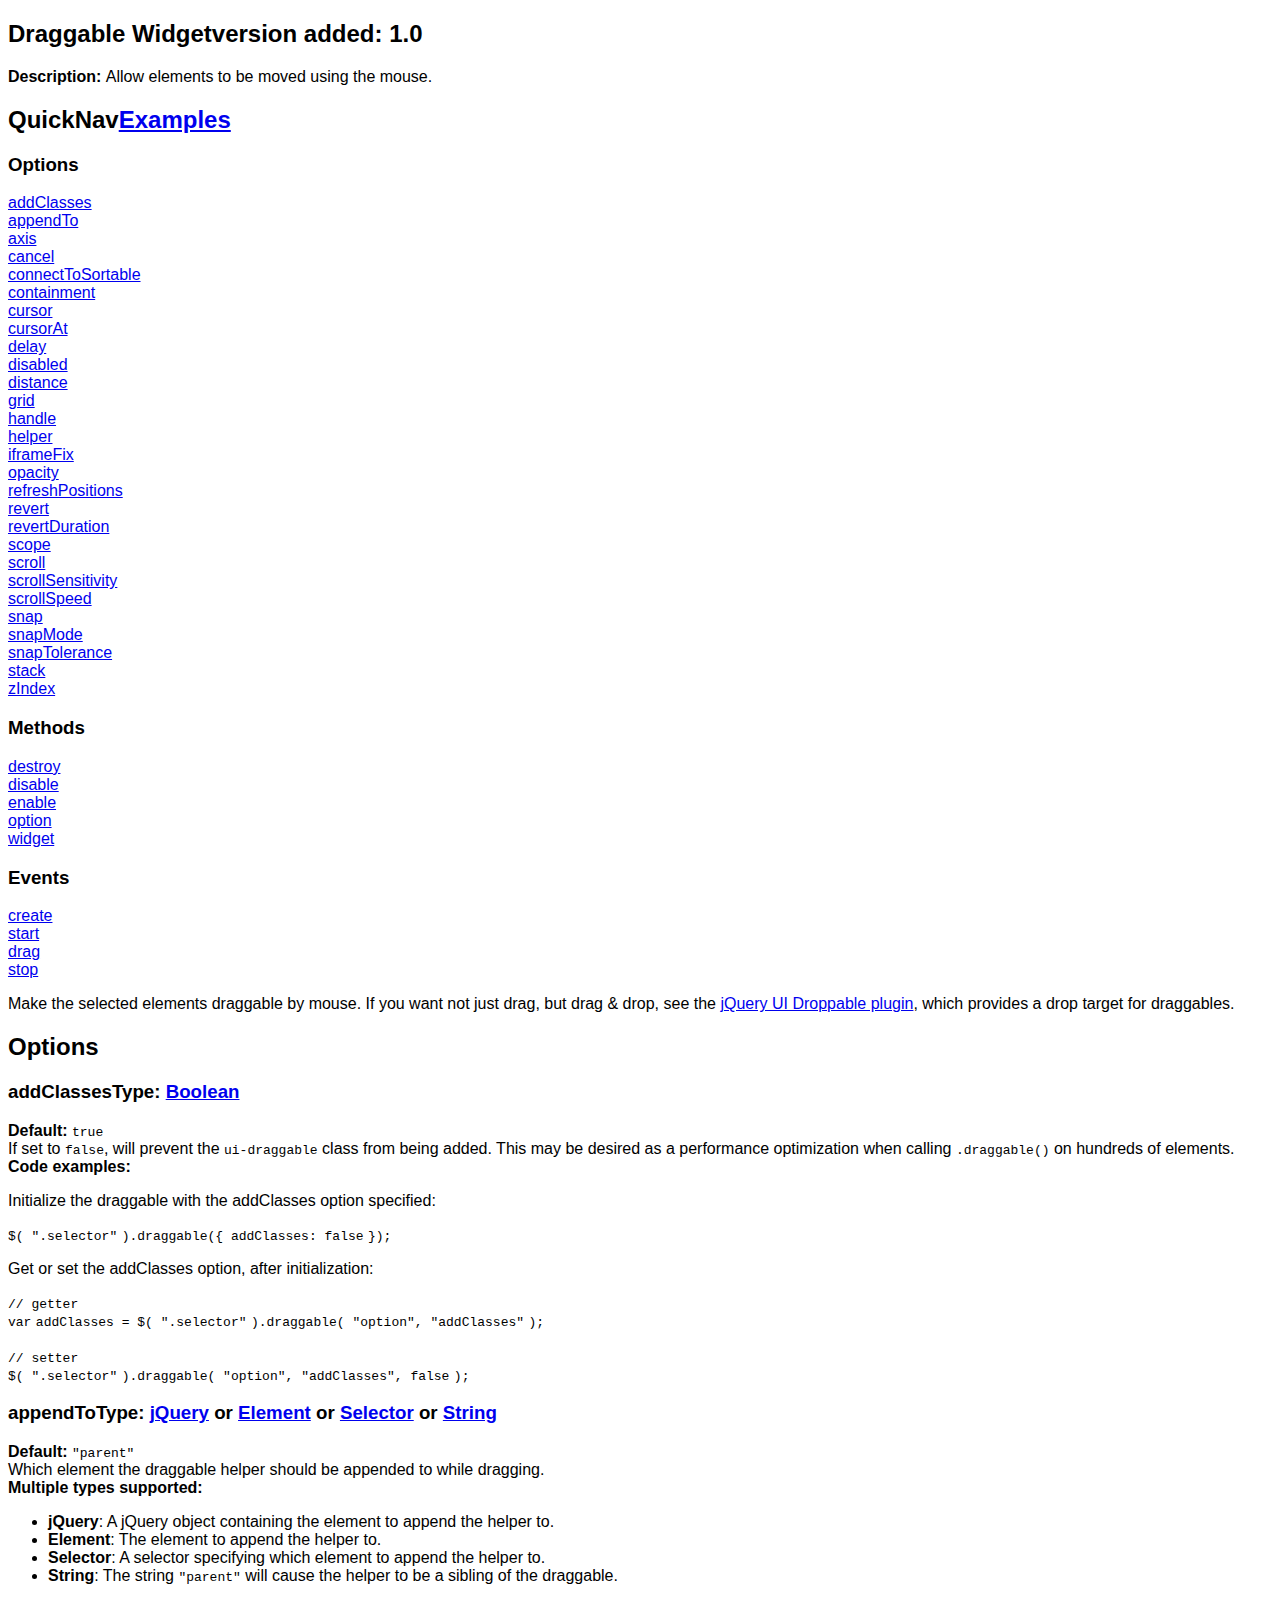
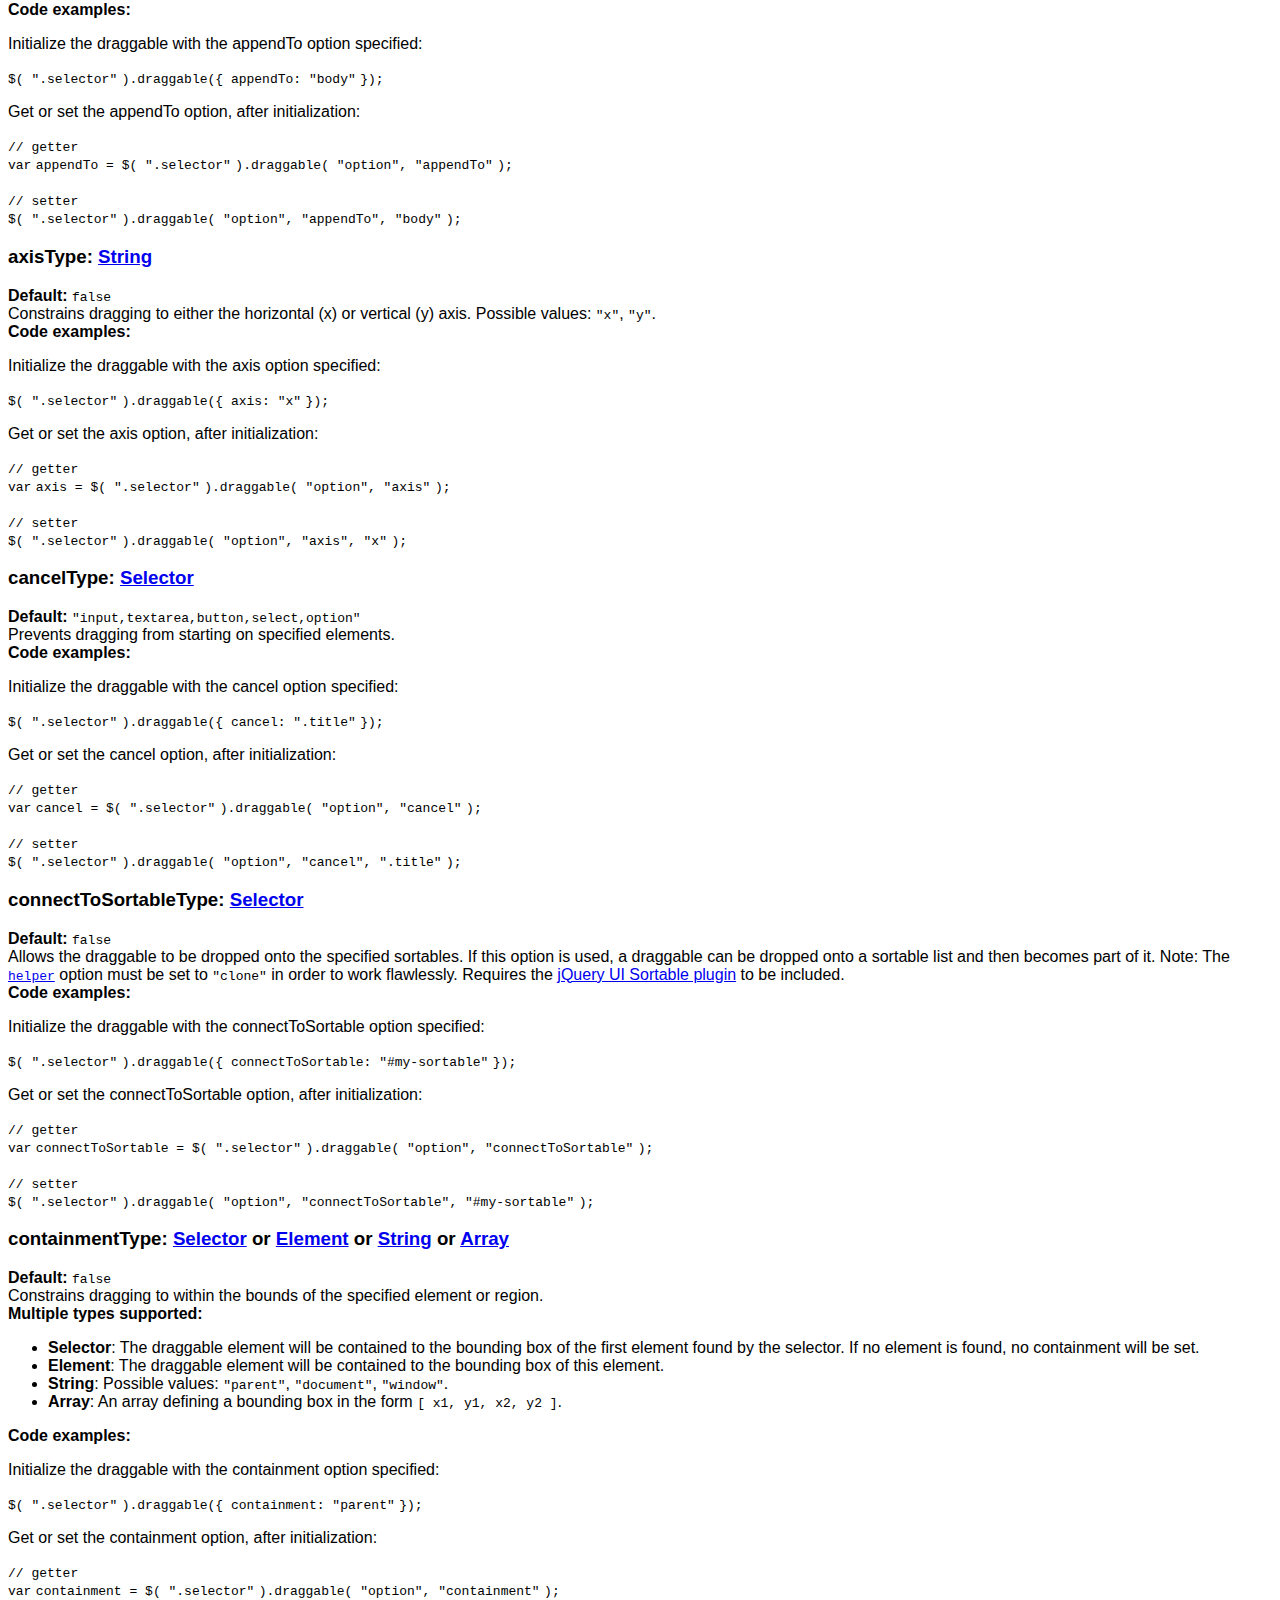
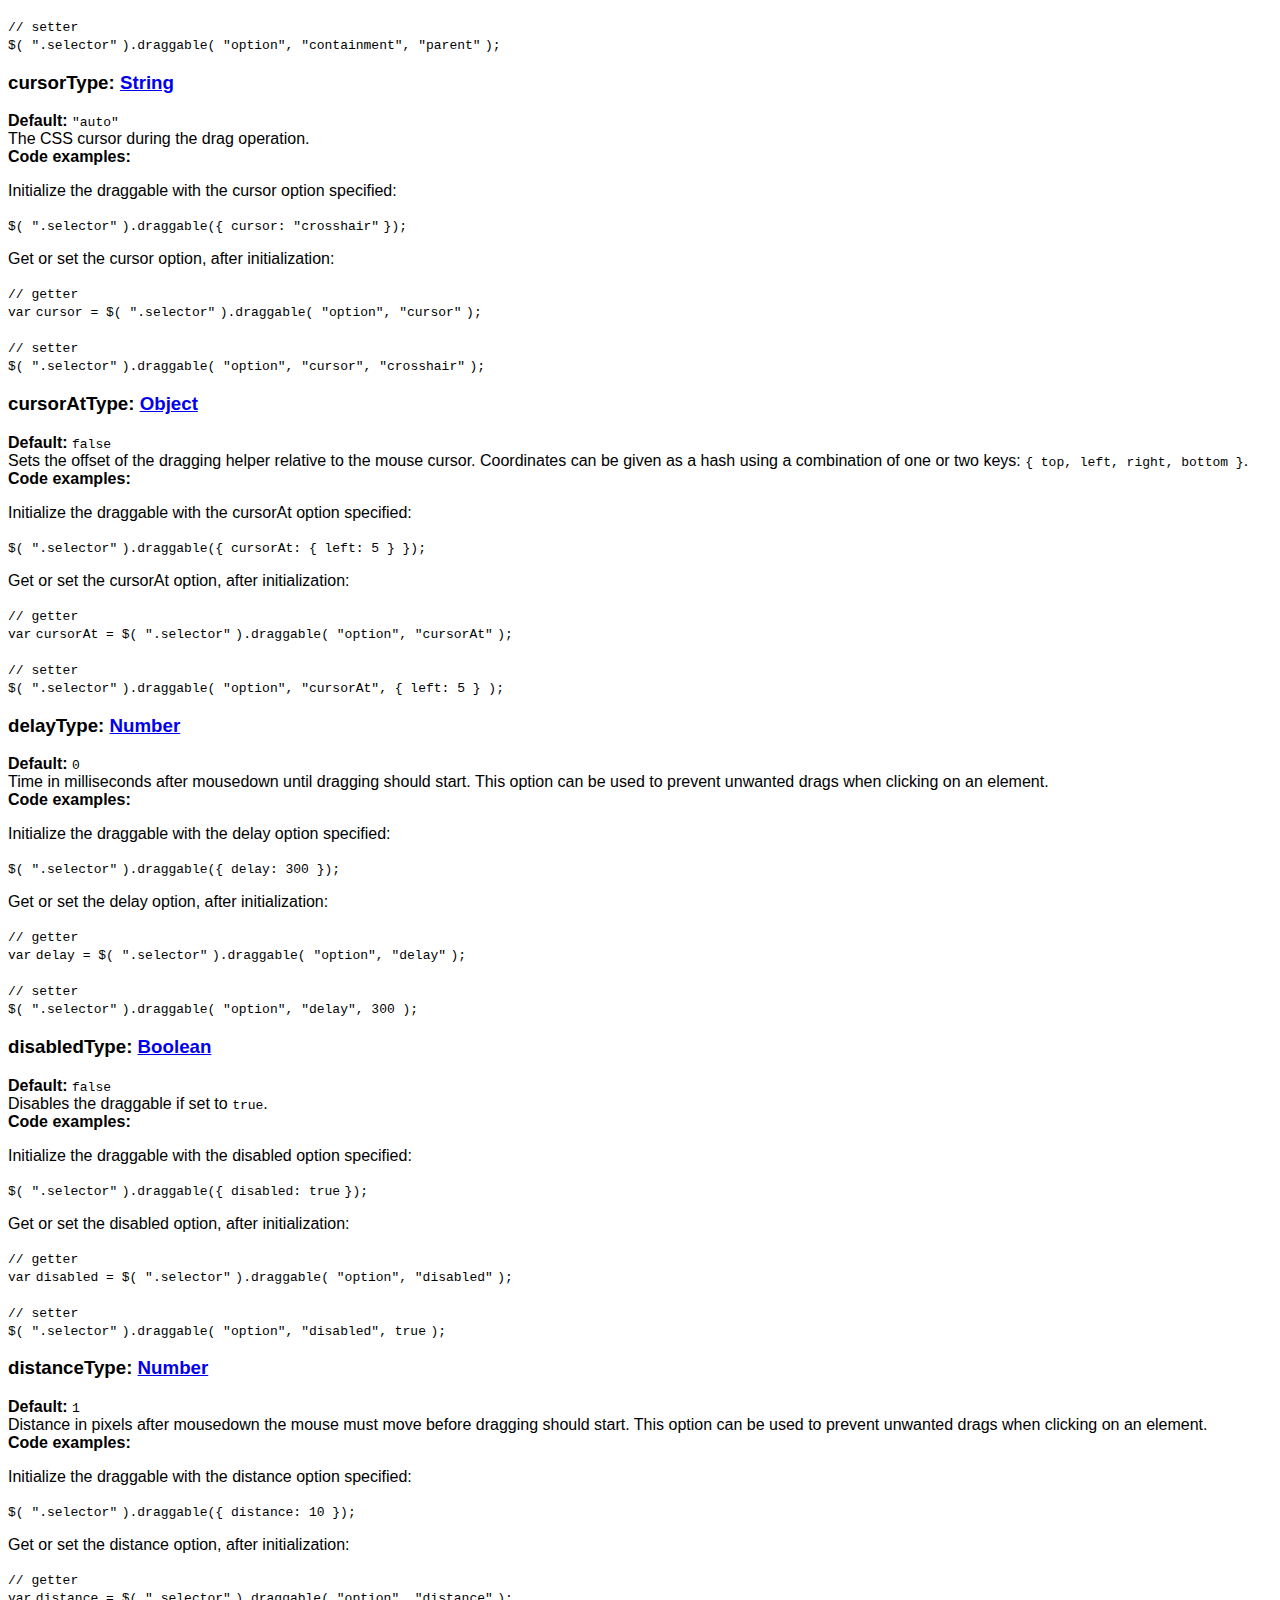
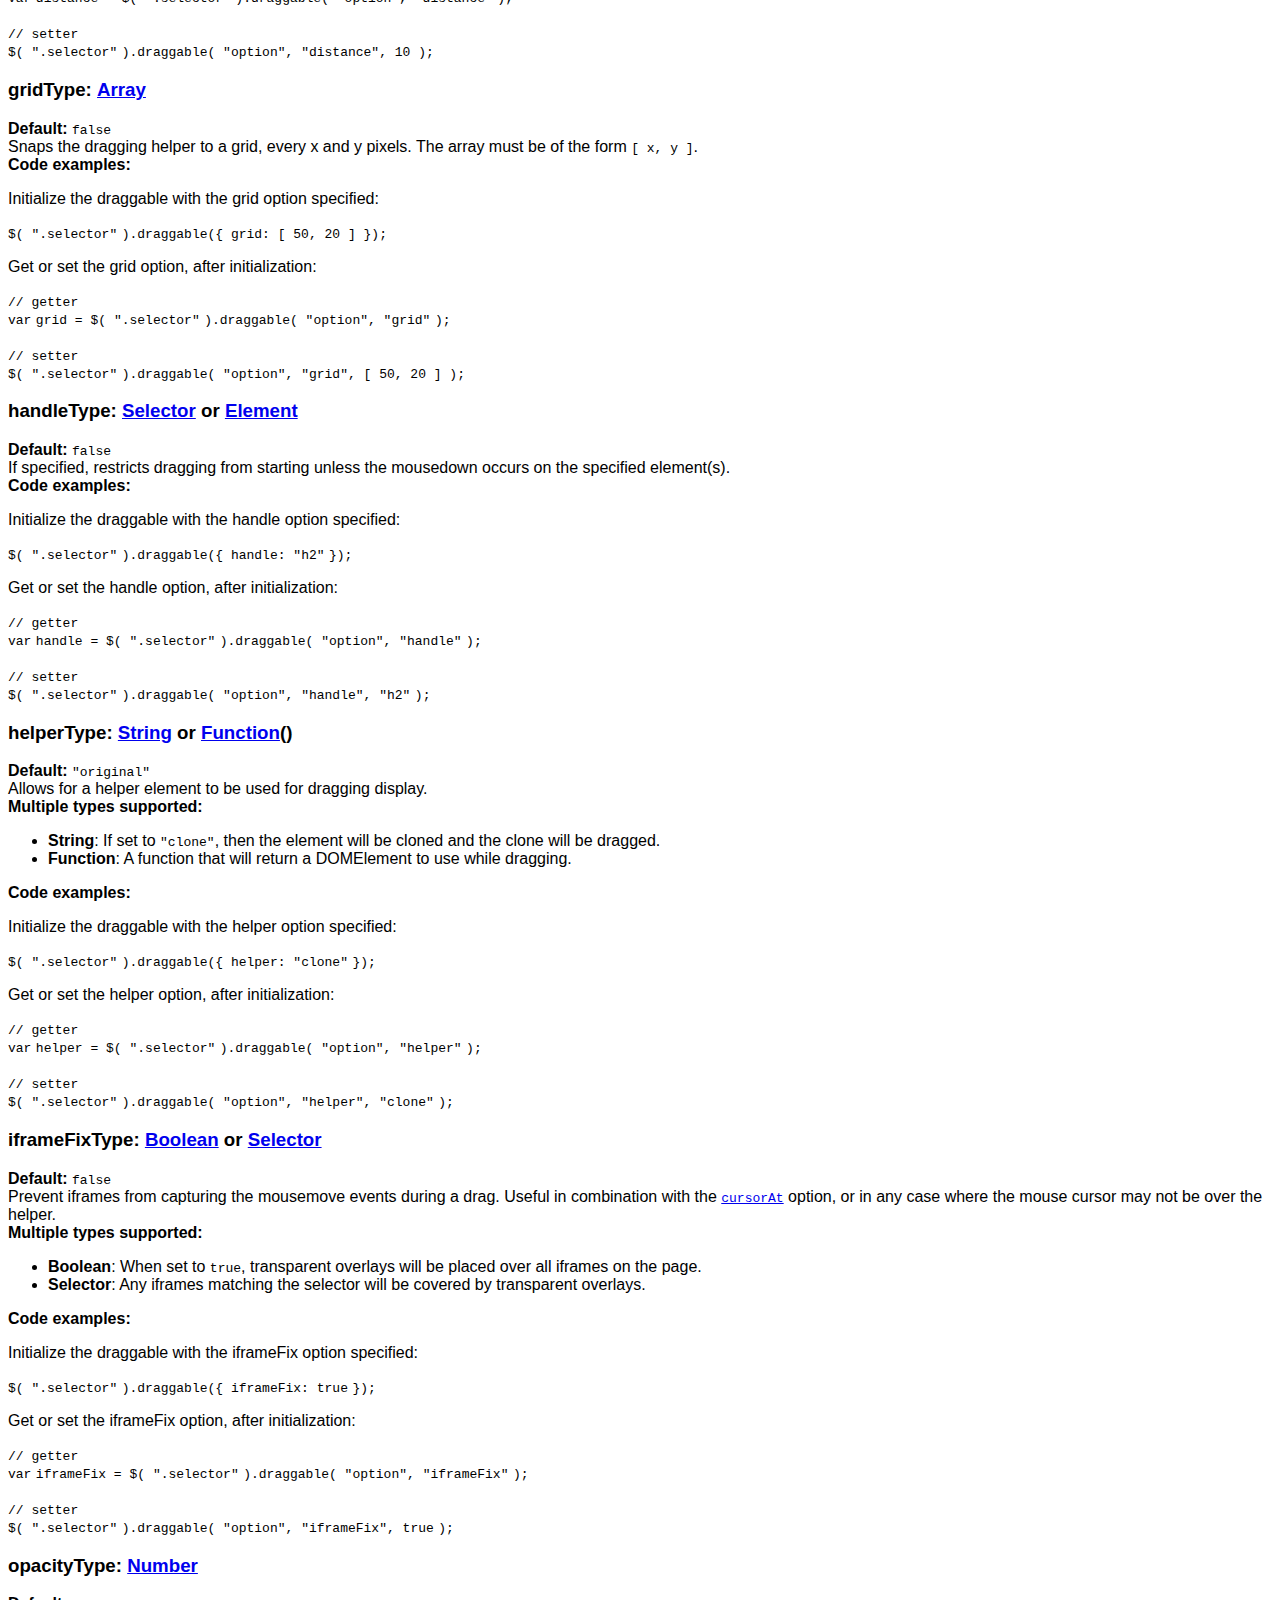
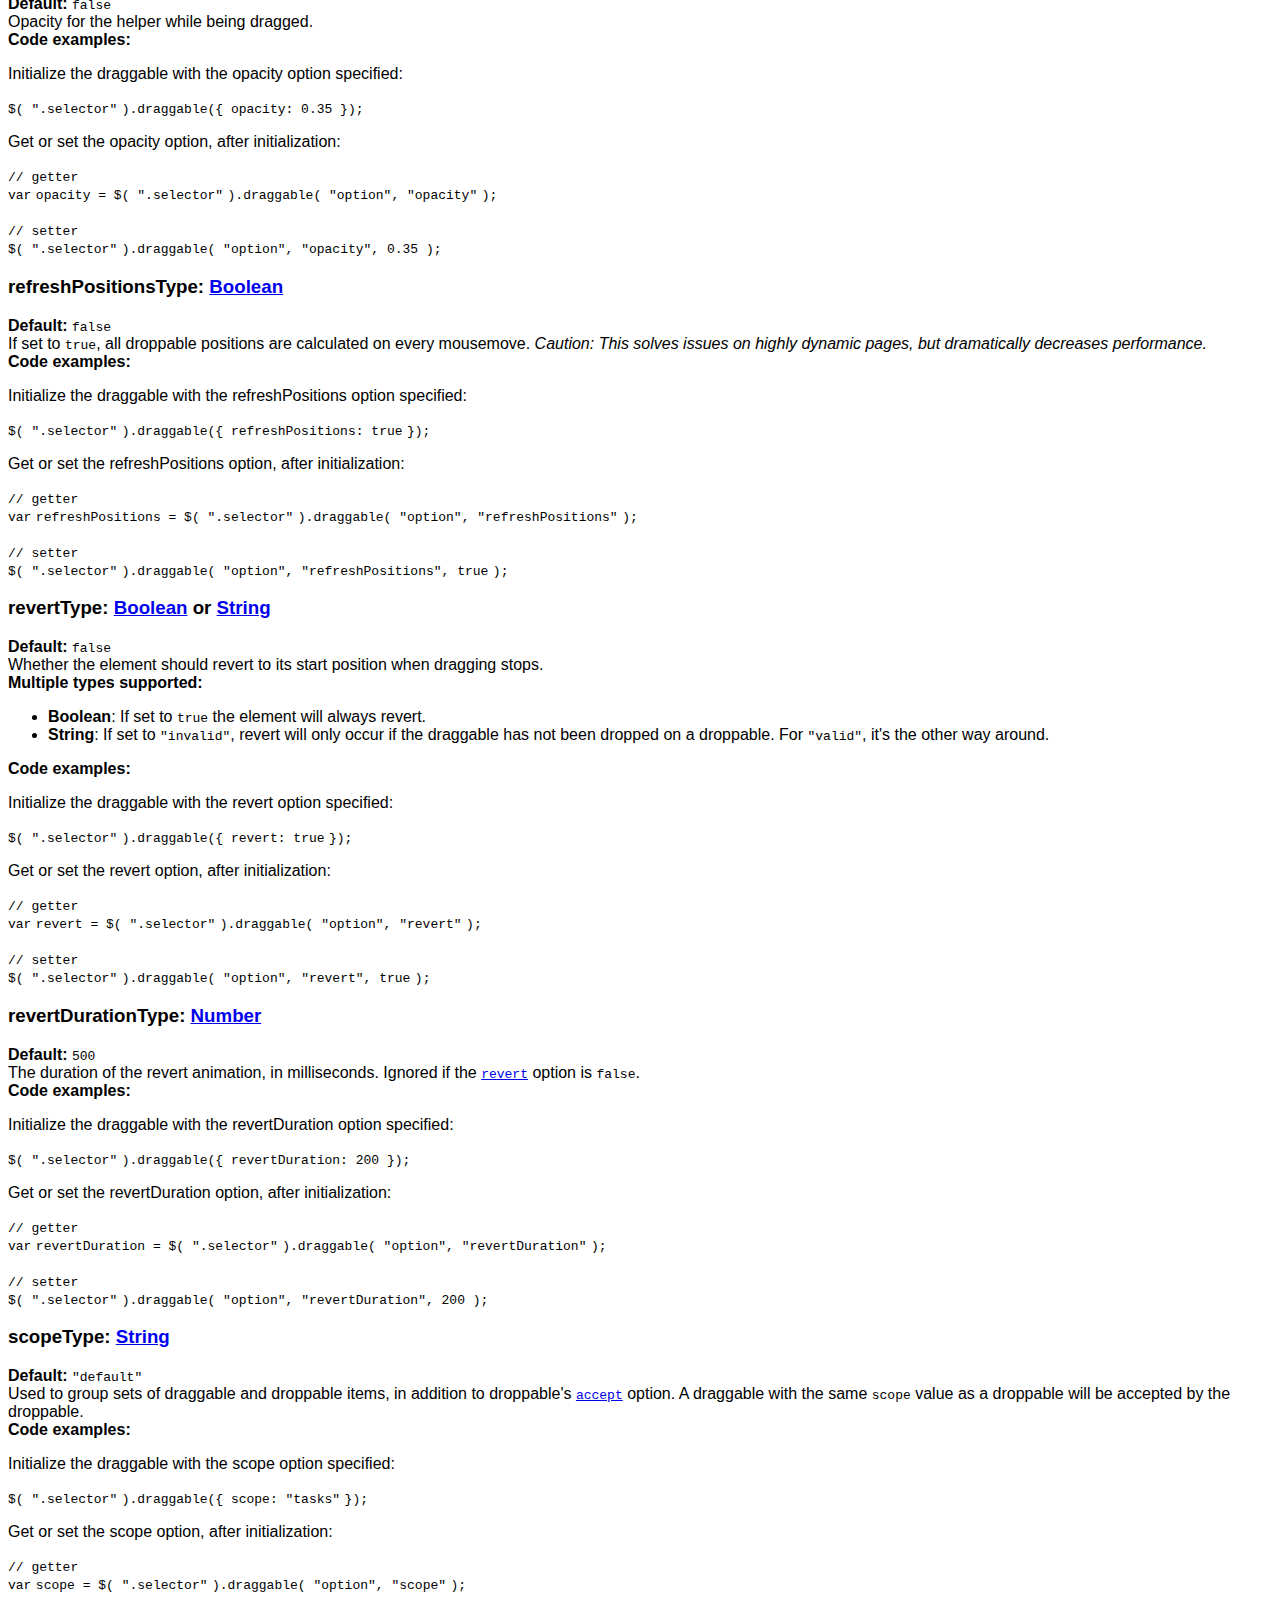
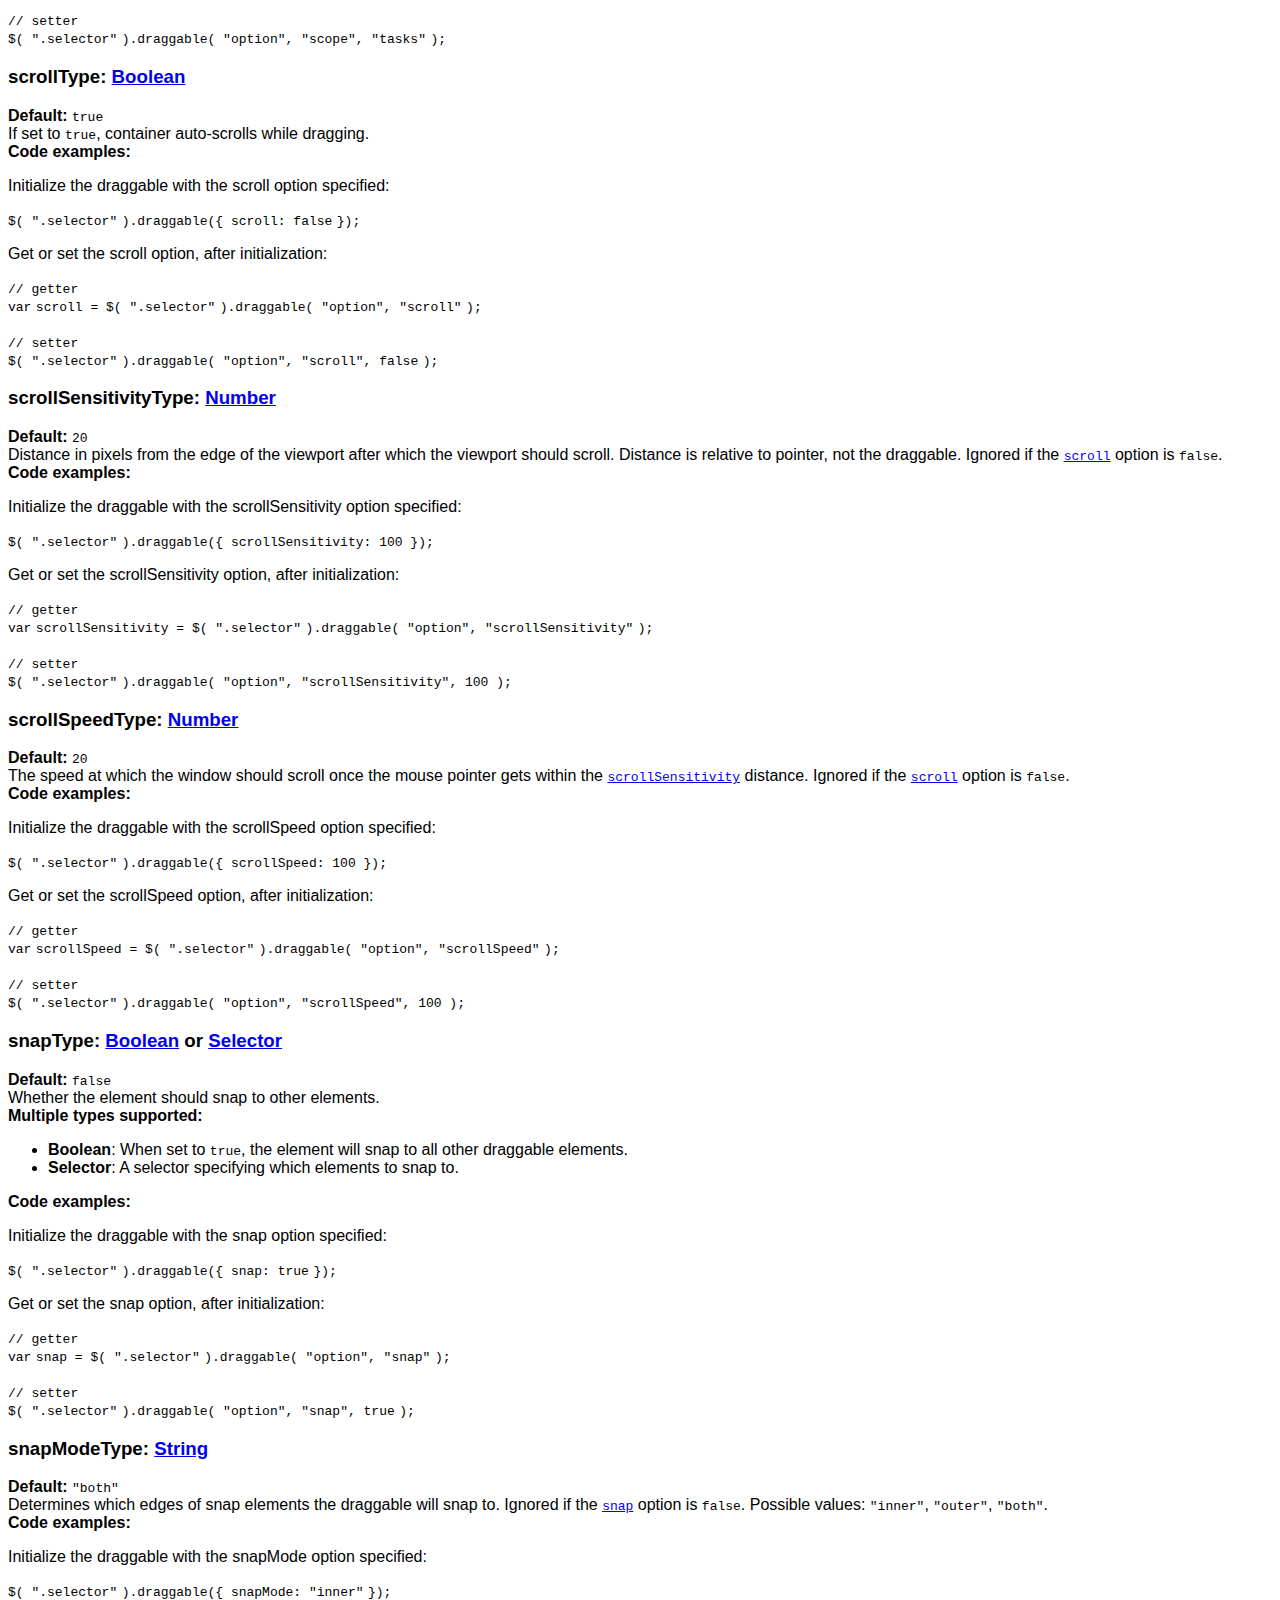
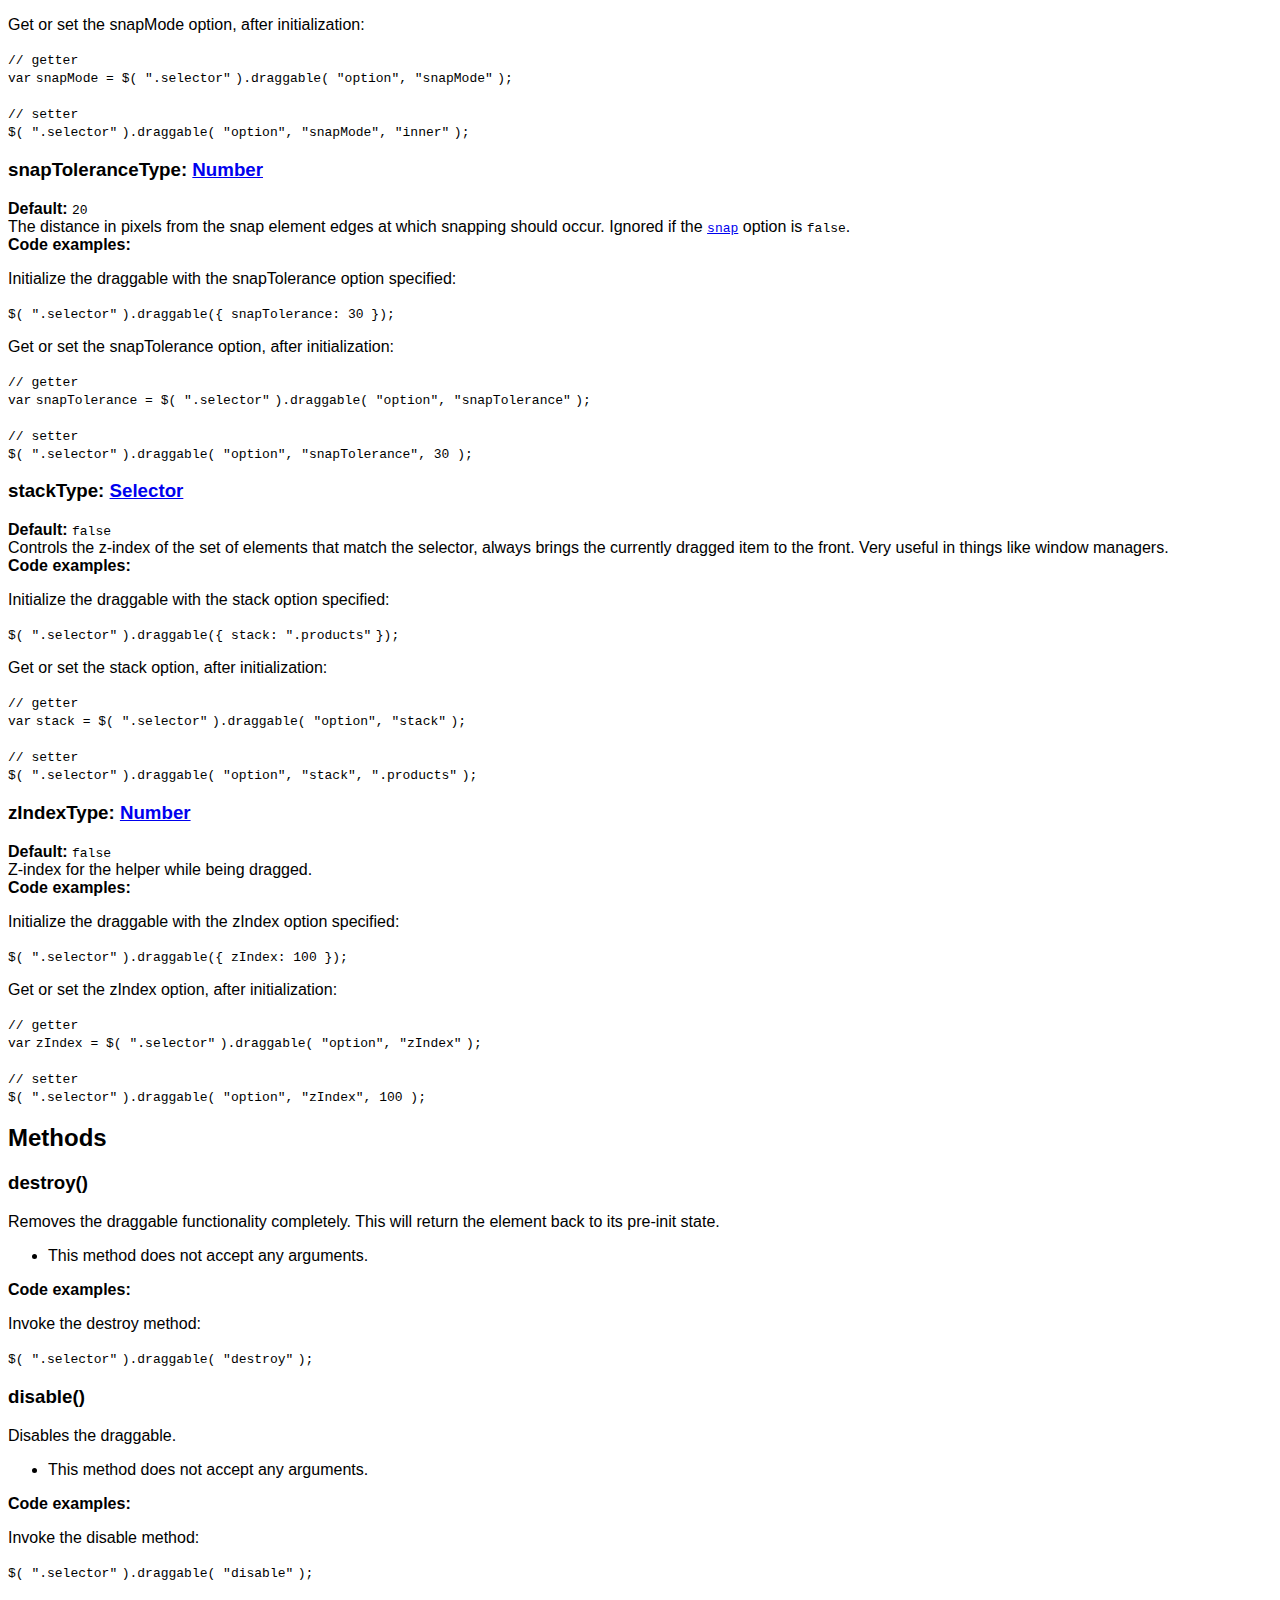
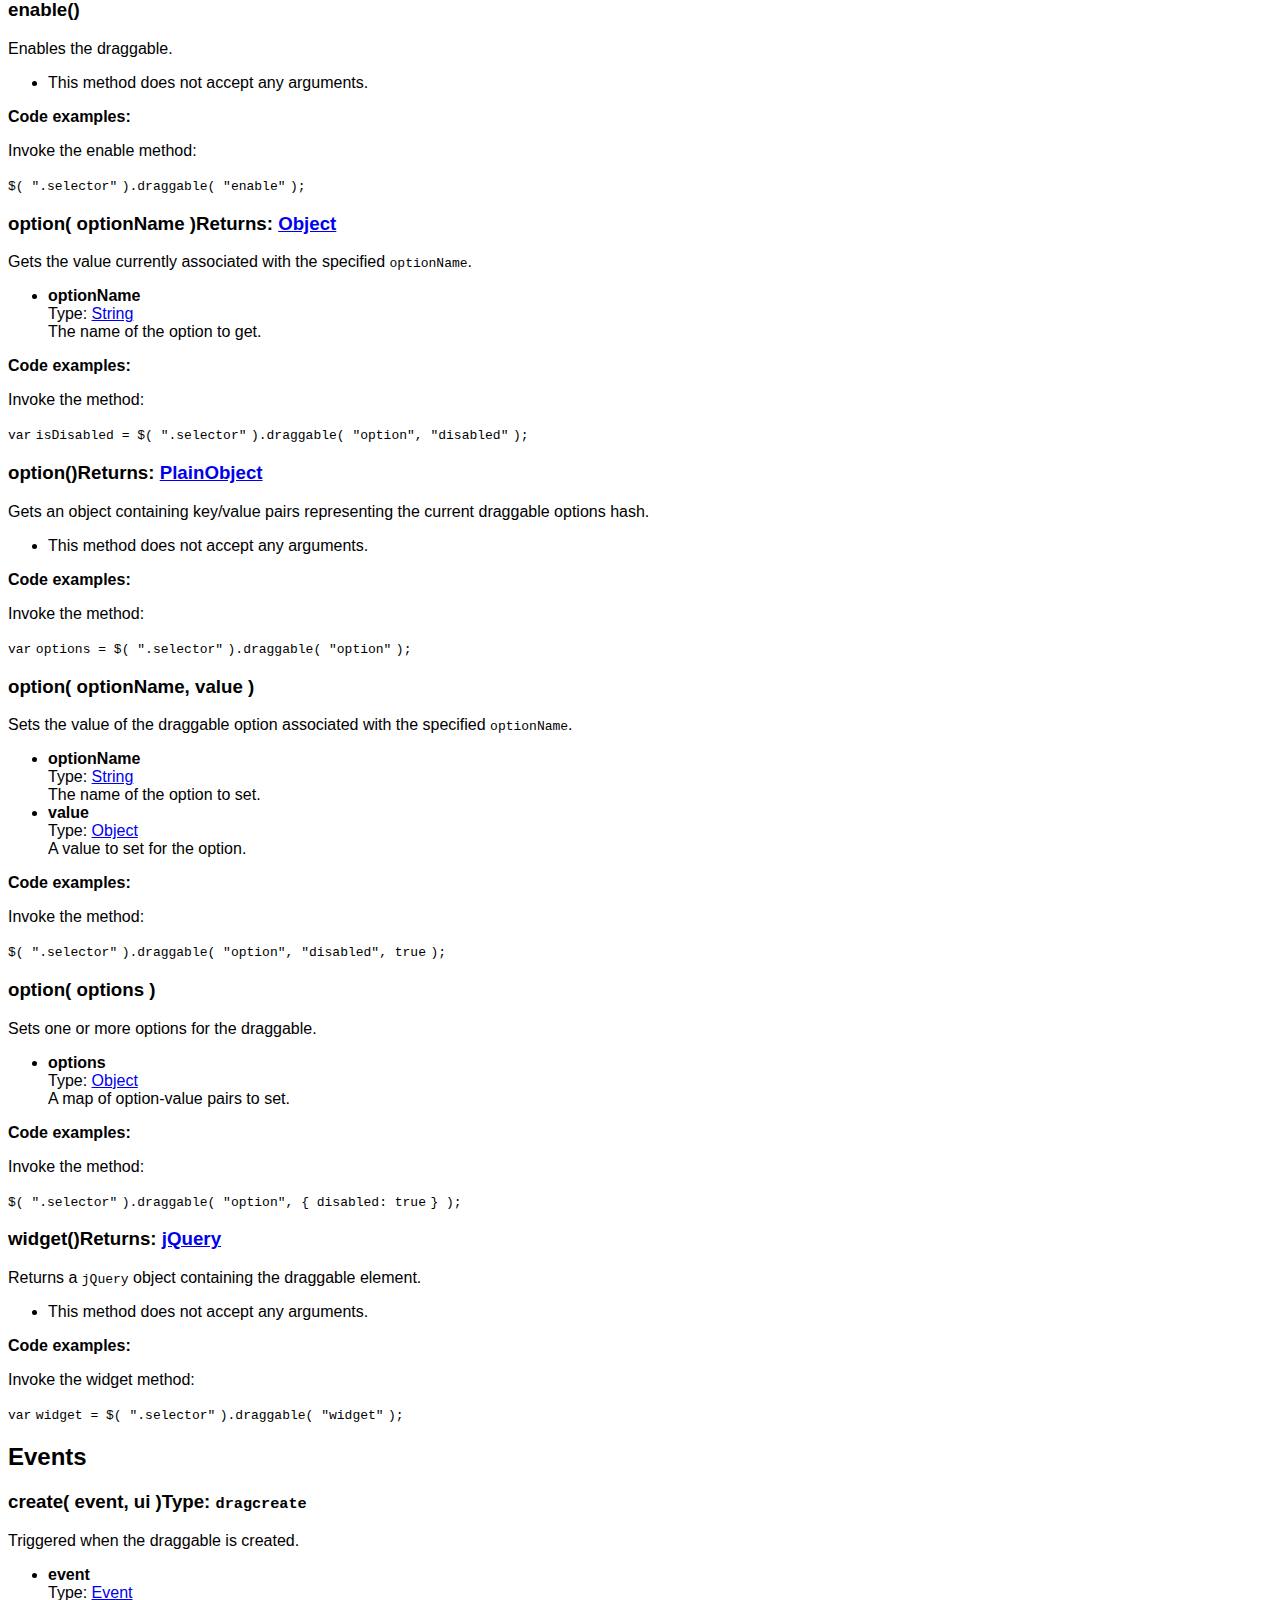
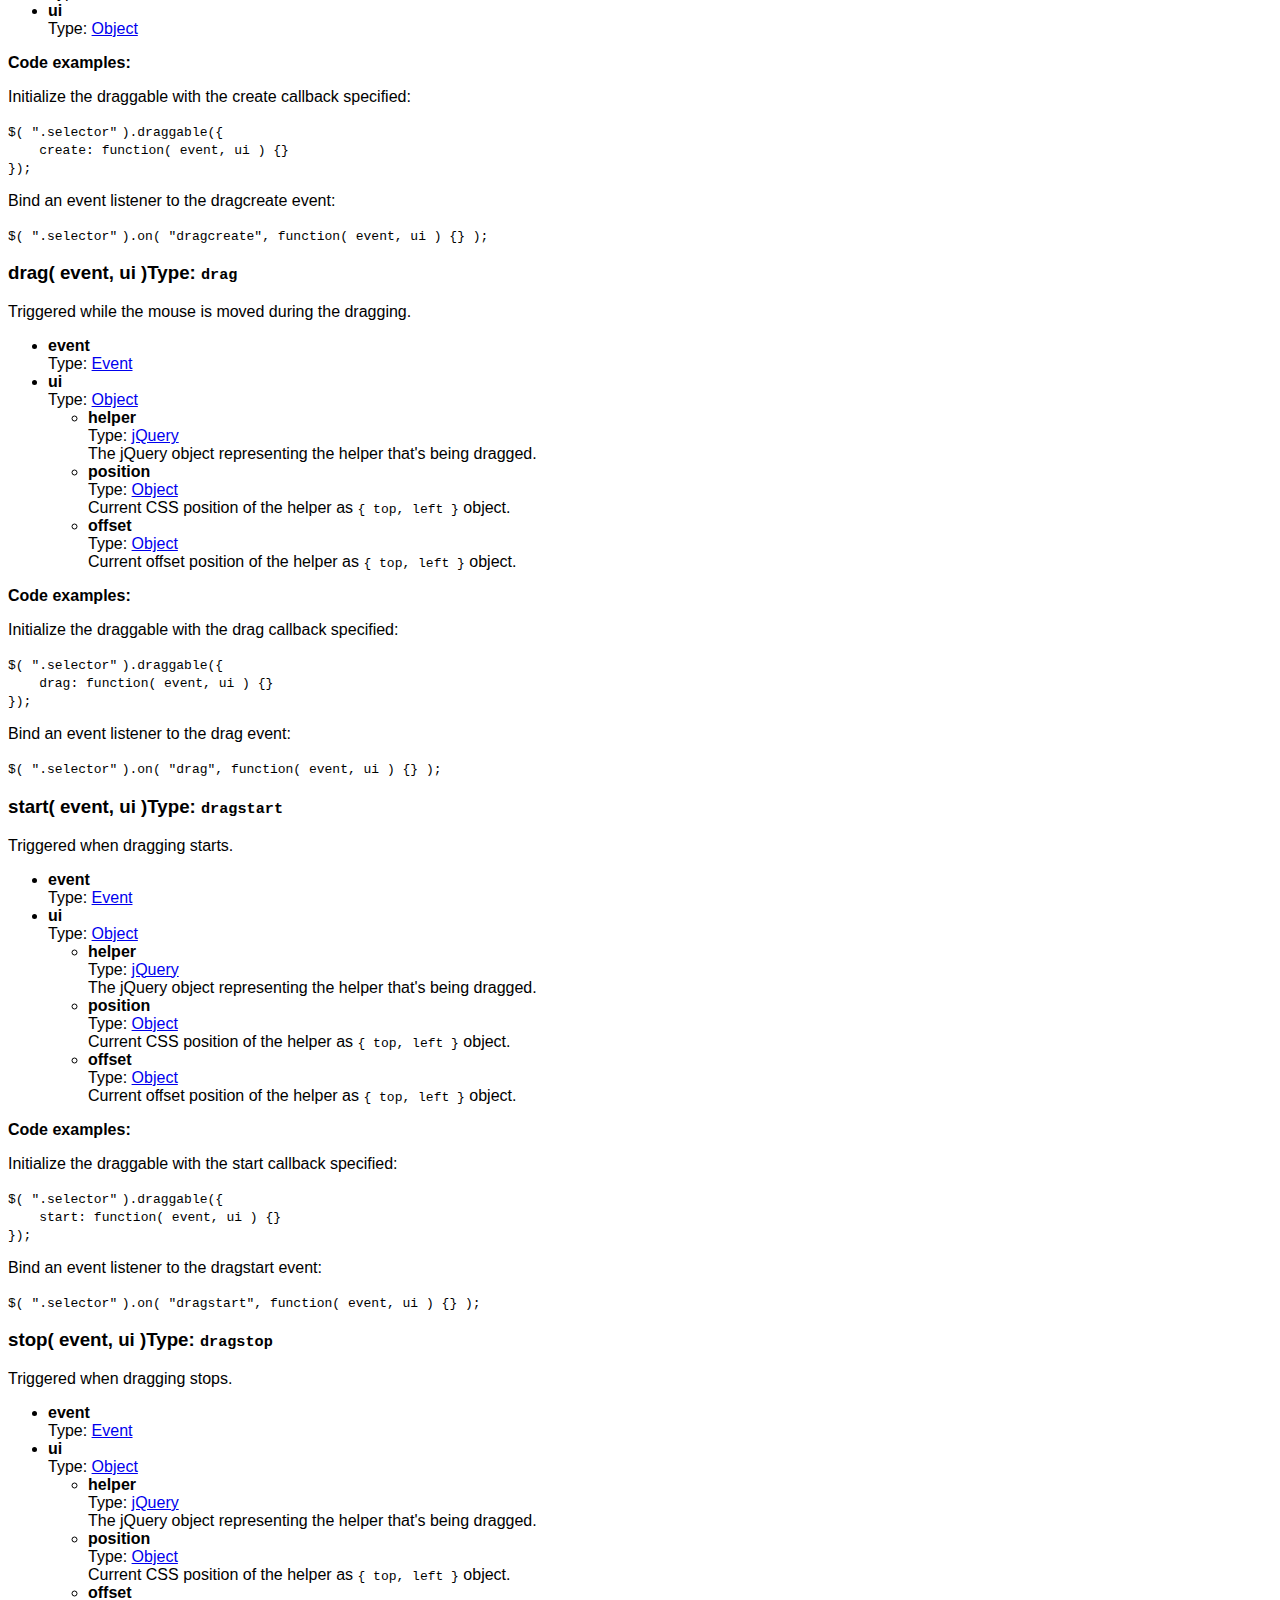
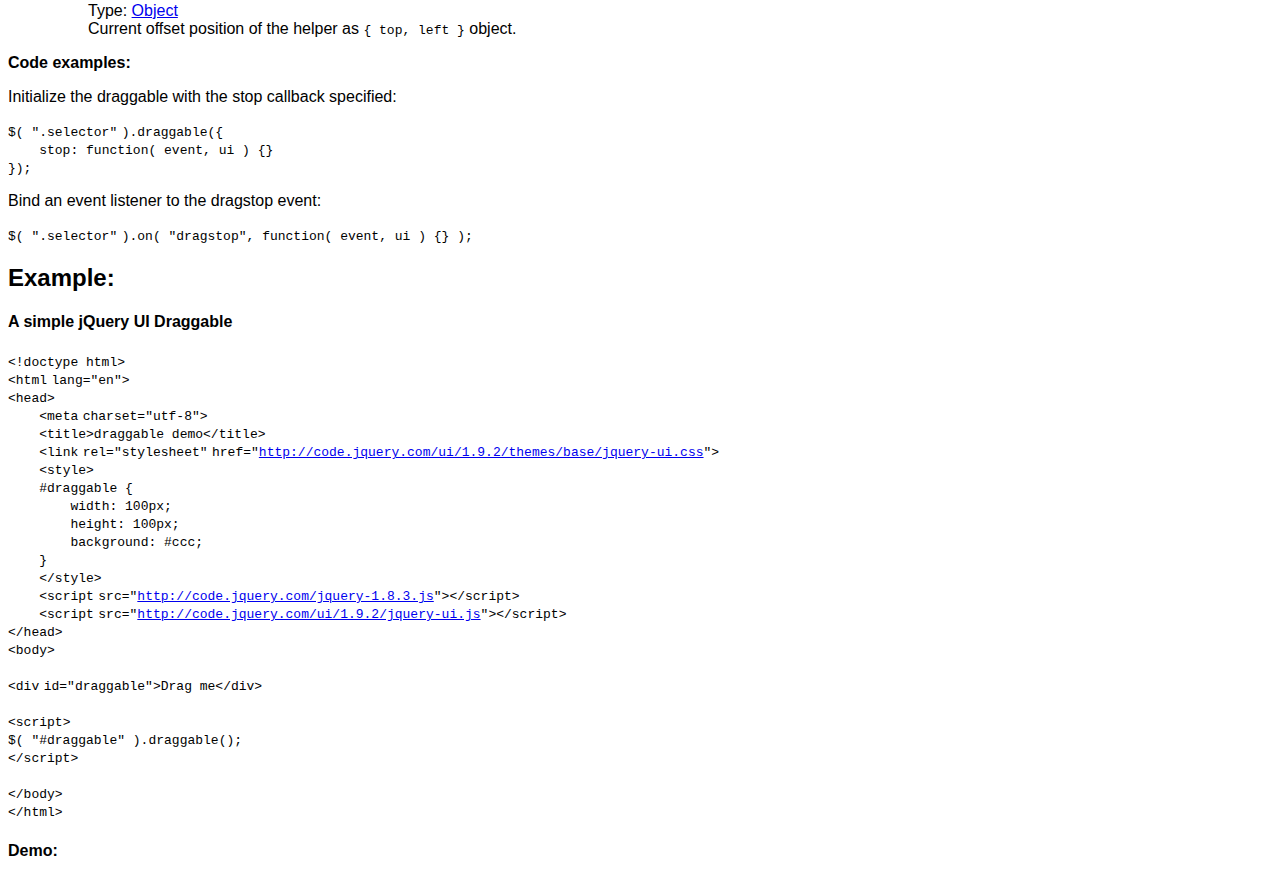
<file: third-party/jquery-ui/development-bundle/docs/draggable.html>
<!doctype html>
<html lang="en">
<head>
	<meta charset="utf-8">
	<title>jQuery UI draggable documentation</title>

	<style>
	body {
		font-family: "Trebuchet MS", "Arial", "Helvetica", "Verdana", "sans-serif"
	}
	.gutter {
		display: none;
	}
	</style>
</head>
<body>

<script>{
		"title":
			"Draggable Widget",
		"excerpt":
			"Allow elements to be moved using the mouse.",
		"termSlugs": {
			"category": [
				"interactions"
			]
		}
	}</script><article id="draggable1" class="entry widget"><h2 class="section-title">
<span>Draggable Widget</span><span class="version-details">version added: 1.0</span>
</h2>
<div class="entry-wrapper">
<p class="desc"><strong>Description: </strong>Allow elements to be moved using the mouse.</p>
<section id="quick-nav"><header><h2>QuickNav<a href="#entry-examples">Examples</a>
</h2></header><div class="quick-nav-section">
<h3>Options</h3>
<div><a href="#option-addClasses">addClasses</a></div>
<div><a href="#option-appendTo">appendTo</a></div>
<div><a href="#option-axis">axis</a></div>
<div><a href="#option-cancel">cancel</a></div>
<div><a href="#option-connectToSortable">connectToSortable</a></div>
<div><a href="#option-containment">containment</a></div>
<div><a href="#option-cursor">cursor</a></div>
<div><a href="#option-cursorAt">cursorAt</a></div>
<div><a href="#option-delay">delay</a></div>
<div><a href="#option-disabled">disabled</a></div>
<div><a href="#option-distance">distance</a></div>
<div><a href="#option-grid">grid</a></div>
<div><a href="#option-handle">handle</a></div>
<div><a href="#option-helper">helper</a></div>
<div><a href="#option-iframeFix">iframeFix</a></div>
<div><a href="#option-opacity">opacity</a></div>
<div><a href="#option-refreshPositions">refreshPositions</a></div>
<div><a href="#option-revert">revert</a></div>
<div><a href="#option-revertDuration">revertDuration</a></div>
<div><a href="#option-scope">scope</a></div>
<div><a href="#option-scroll">scroll</a></div>
<div><a href="#option-scrollSensitivity">scrollSensitivity</a></div>
<div><a href="#option-scrollSpeed">scrollSpeed</a></div>
<div><a href="#option-snap">snap</a></div>
<div><a href="#option-snapMode">snapMode</a></div>
<div><a href="#option-snapTolerance">snapTolerance</a></div>
<div><a href="#option-stack">stack</a></div>
<div><a href="#option-zIndex">zIndex</a></div>
</div>
<div class="quick-nav-section">
<h3>Methods</h3>
<div><a href="#method-destroy">destroy</a></div>
<div><a href="#method-disable">disable</a></div>
<div><a href="#method-enable">enable</a></div>
<div><a href="#method-option">option</a></div>
<div><a href="#method-widget">widget</a></div>
</div>
<div class="quick-nav-section">
<h3>Events</h3>
<div><a href="#event-create">create</a></div>
<div><a href="#event-start">start</a></div>
<div><a href="#event-drag">drag</a></div>
<div><a href="#event-stop">stop</a></div>
</div></section><div class="longdesc" id="entry-longdesc">
		<p>Make the selected elements draggable by mouse. If you want not just drag, but drag &amp; drop, see the <a href="/droppable/">jQuery UI Droppable plugin</a>, which provides a drop target for draggables.</p>
	</div>
<section id="options"><header><h2 class="underline">Options</h2></header><div id="option-addClasses" class="api-item first-item">
<h3>addClasses<span class="option-type"><strong>Type: </strong><a href="http://api.jquery.com/Types#Boolean">Boolean</a></span>
</h3>
<div class="default">
<strong>Default: </strong><code>true</code>
</div>
<div>If set to <code>false</code>, will prevent the <code>ui-draggable</code> class from being added. This may be desired as a performance optimization when calling <code>.draggable()</code> on hundreds of elements.</div>
<strong>Code examples:</strong><p>Initialize the draggable with the addClasses option specified:</p>
<div class="syntaxhighlighter nogutter  "><table border="0" cellpadding="0" cellspacing="0"><tbody><tr><td class="code"><div class="container"><div class="line number1 index0 alt2"><code class="plain">$( </code><code class="string">".selector"</code> <code class="plain">).draggable({ addClasses: </code><code class="keyword">false</code> <code class="plain">});</code></div></div></td></tr></tbody></table></div>
<p>Get or set the addClasses option, after initialization:</p>
<div class="syntaxhighlighter nogutter  "><table border="0" cellpadding="0" cellspacing="0"><tbody><tr><td class="code"><div class="container"><div class="line number1 index0 alt2"><code class="comments">// getter</code></div><div class="line number2 index1 alt1"><code class="keyword">var</code> <code class="plain">addClasses = $( </code><code class="string">".selector"</code> <code class="plain">).draggable( </code><code class="string">"option"</code><code class="plain">, </code><code class="string">"addClasses"</code> <code class="plain">);</code></div><div class="line number3 index2 alt2">&nbsp;</div><div class="line number4 index3 alt1"><code class="comments">// setter</code></div><div class="line number5 index4 alt2"><code class="plain">$( </code><code class="string">".selector"</code> <code class="plain">).draggable( </code><code class="string">"option"</code><code class="plain">, </code><code class="string">"addClasses"</code><code class="plain">, </code><code class="keyword">false</code> <code class="plain">);</code></div></div></td></tr></tbody></table></div>
</div>
<div id="option-appendTo" class="api-item">
<h3>appendTo<span class="option-type"><strong>Type: </strong><a href="http://api.jquery.com/Types#jQuery">jQuery</a> or <a href="http://api.jquery.com/Types#Element">Element</a> or <a href="http://api.jquery.com/Types#Selector">Selector</a> or <a href="http://api.jquery.com/Types#String">String</a></span>
</h3>
<div class="default">
<strong>Default: </strong><code>"parent"</code>
</div>
<div>Which element the draggable helper should be appended to while dragging.</div>
<strong>Multiple types supported:</strong><ul>
<li>
<strong>jQuery</strong>: A jQuery object containing the element to append the helper to.</li>
<li>
<strong>Element</strong>: The element to append the helper to.</li>
<li>
<strong>Selector</strong>: A selector specifying which element to append the helper to.</li>
<li>
<strong>String</strong>: The string <code>"parent"</code> will cause the helper to be a sibling of the draggable.</li>
</ul>
<strong>Code examples:</strong><p>Initialize the draggable with the appendTo option specified:</p>
<div class="syntaxhighlighter nogutter  "><table border="0" cellpadding="0" cellspacing="0"><tbody><tr><td class="code"><div class="container"><div class="line number1 index0 alt2"><code class="plain">$( </code><code class="string">".selector"</code> <code class="plain">).draggable({ appendTo: </code><code class="string">"body"</code> <code class="plain">});</code></div></div></td></tr></tbody></table></div>
<p>Get or set the appendTo option, after initialization:</p>
<div class="syntaxhighlighter nogutter  "><table border="0" cellpadding="0" cellspacing="0"><tbody><tr><td class="code"><div class="container"><div class="line number1 index0 alt2"><code class="comments">// getter</code></div><div class="line number2 index1 alt1"><code class="keyword">var</code> <code class="plain">appendTo = $( </code><code class="string">".selector"</code> <code class="plain">).draggable( </code><code class="string">"option"</code><code class="plain">, </code><code class="string">"appendTo"</code> <code class="plain">);</code></div><div class="line number3 index2 alt2">&nbsp;</div><div class="line number4 index3 alt1"><code class="comments">// setter</code></div><div class="line number5 index4 alt2"><code class="plain">$( </code><code class="string">".selector"</code> <code class="plain">).draggable( </code><code class="string">"option"</code><code class="plain">, </code><code class="string">"appendTo"</code><code class="plain">, </code><code class="string">"body"</code> <code class="plain">);</code></div></div></td></tr></tbody></table></div>
</div>
<div id="option-axis" class="api-item">
<h3>axis<span class="option-type"><strong>Type: </strong><a href="http://api.jquery.com/Types#String">String</a></span>
</h3>
<div class="default">
<strong>Default: </strong><code>false</code>
</div>
<div>Constrains dragging to either the horizontal (x) or vertical (y) axis. Possible values: <code>"x"</code>, <code>"y"</code>.</div>
<strong>Code examples:</strong><p>Initialize the draggable with the axis option specified:</p>
<div class="syntaxhighlighter nogutter  "><table border="0" cellpadding="0" cellspacing="0"><tbody><tr><td class="code"><div class="container"><div class="line number1 index0 alt2"><code class="plain">$( </code><code class="string">".selector"</code> <code class="plain">).draggable({ axis: </code><code class="string">"x"</code> <code class="plain">});</code></div></div></td></tr></tbody></table></div>
<p>Get or set the axis option, after initialization:</p>
<div class="syntaxhighlighter nogutter  "><table border="0" cellpadding="0" cellspacing="0"><tbody><tr><td class="code"><div class="container"><div class="line number1 index0 alt2"><code class="comments">// getter</code></div><div class="line number2 index1 alt1"><code class="keyword">var</code> <code class="plain">axis = $( </code><code class="string">".selector"</code> <code class="plain">).draggable( </code><code class="string">"option"</code><code class="plain">, </code><code class="string">"axis"</code> <code class="plain">);</code></div><div class="line number3 index2 alt2">&nbsp;</div><div class="line number4 index3 alt1"><code class="comments">// setter</code></div><div class="line number5 index4 alt2"><code class="plain">$( </code><code class="string">".selector"</code> <code class="plain">).draggable( </code><code class="string">"option"</code><code class="plain">, </code><code class="string">"axis"</code><code class="plain">, </code><code class="string">"x"</code> <code class="plain">);</code></div></div></td></tr></tbody></table></div>
</div>
<div id="option-cancel" class="api-item">
<h3>cancel<span class="option-type"><strong>Type: </strong><a href="http://api.jquery.com/Types#Selector">Selector</a></span>
</h3>
<div class="default">
<strong>Default: </strong><code>"input,textarea,button,select,option"</code>
</div>
<div>Prevents dragging from starting on specified elements.</div>
<strong>Code examples:</strong><p>Initialize the draggable with the cancel option specified:</p>
<div class="syntaxhighlighter nogutter  "><table border="0" cellpadding="0" cellspacing="0"><tbody><tr><td class="code"><div class="container"><div class="line number1 index0 alt2"><code class="plain">$( </code><code class="string">".selector"</code> <code class="plain">).draggable({ cancel: </code><code class="string">".title"</code> <code class="plain">});</code></div></div></td></tr></tbody></table></div>
<p>Get or set the cancel option, after initialization:</p>
<div class="syntaxhighlighter nogutter  "><table border="0" cellpadding="0" cellspacing="0"><tbody><tr><td class="code"><div class="container"><div class="line number1 index0 alt2"><code class="comments">// getter</code></div><div class="line number2 index1 alt1"><code class="keyword">var</code> <code class="plain">cancel = $( </code><code class="string">".selector"</code> <code class="plain">).draggable( </code><code class="string">"option"</code><code class="plain">, </code><code class="string">"cancel"</code> <code class="plain">);</code></div><div class="line number3 index2 alt2">&nbsp;</div><div class="line number4 index3 alt1"><code class="comments">// setter</code></div><div class="line number5 index4 alt2"><code class="plain">$( </code><code class="string">".selector"</code> <code class="plain">).draggable( </code><code class="string">"option"</code><code class="plain">, </code><code class="string">"cancel"</code><code class="plain">, </code><code class="string">".title"</code> <code class="plain">);</code></div></div></td></tr></tbody></table></div>
</div>
<div id="option-connectToSortable" class="api-item">
<h3>connectToSortable<span class="option-type"><strong>Type: </strong><a href="http://api.jquery.com/Types#Selector">Selector</a></span>
</h3>
<div class="default">
<strong>Default: </strong><code>false</code>
</div>
<div>Allows the draggable to be dropped onto the specified sortables. If this option is used, a draggable can be dropped onto a sortable list and then becomes part of it. Note: The <a href="#option-helper"><code>helper</code></a> option must be set to <code>"clone"</code> in order to work flawlessly. Requires the <a href="/sortable/">jQuery UI Sortable plugin</a> to be included.</div>
<strong>Code examples:</strong><p>Initialize the draggable with the connectToSortable option specified:</p>
<div class="syntaxhighlighter nogutter  "><table border="0" cellpadding="0" cellspacing="0"><tbody><tr><td class="code"><div class="container"><div class="line number1 index0 alt2"><code class="plain">$( </code><code class="string">".selector"</code> <code class="plain">).draggable({ connectToSortable: </code><code class="string">"#my-sortable"</code> <code class="plain">});</code></div></div></td></tr></tbody></table></div>
<p>Get or set the connectToSortable option, after initialization:</p>
<div class="syntaxhighlighter nogutter  "><table border="0" cellpadding="0" cellspacing="0"><tbody><tr><td class="code"><div class="container"><div class="line number1 index0 alt2"><code class="comments">// getter</code></div><div class="line number2 index1 alt1"><code class="keyword">var</code> <code class="plain">connectToSortable = $( </code><code class="string">".selector"</code> <code class="plain">).draggable( </code><code class="string">"option"</code><code class="plain">, </code><code class="string">"connectToSortable"</code> <code class="plain">);</code></div><div class="line number3 index2 alt2">&nbsp;</div><div class="line number4 index3 alt1"><code class="comments">// setter</code></div><div class="line number5 index4 alt2"><code class="plain">$( </code><code class="string">".selector"</code> <code class="plain">).draggable( </code><code class="string">"option"</code><code class="plain">, </code><code class="string">"connectToSortable"</code><code class="plain">, </code><code class="string">"#my-sortable"</code> <code class="plain">);</code></div></div></td></tr></tbody></table></div>
</div>
<div id="option-containment" class="api-item">
<h3>containment<span class="option-type"><strong>Type: </strong><a href="http://api.jquery.com/Types#Selector">Selector</a> or <a href="http://api.jquery.com/Types#Element">Element</a> or <a href="http://api.jquery.com/Types#String">String</a> or <a href="http://api.jquery.com/Types#Array">Array</a></span>
</h3>
<div class="default">
<strong>Default: </strong><code>false</code>
</div>
<div>Constrains dragging to within the bounds of the specified element or region.</div>
<strong>Multiple types supported:</strong><ul>
<li>
<strong>Selector</strong>: The draggable element will be contained to the bounding box of the first element found by the selector. If no element is found, no containment will be set.</li>
<li>
<strong>Element</strong>: The draggable element will be contained to the bounding box of this element.</li>
<li>
<strong>String</strong>: Possible values: <code>"parent"</code>, <code>"document"</code>, <code>"window"</code>.</li>
<li>
<strong>Array</strong>: An array defining a bounding box in the form <code>[ x1, y1, x2, y2 ]</code>.</li>
</ul>
<strong>Code examples:</strong><p>Initialize the draggable with the containment option specified:</p>
<div class="syntaxhighlighter nogutter  "><table border="0" cellpadding="0" cellspacing="0"><tbody><tr><td class="code"><div class="container"><div class="line number1 index0 alt2"><code class="plain">$( </code><code class="string">".selector"</code> <code class="plain">).draggable({ containment: </code><code class="string">"parent"</code> <code class="plain">});</code></div></div></td></tr></tbody></table></div>
<p>Get or set the containment option, after initialization:</p>
<div class="syntaxhighlighter nogutter  "><table border="0" cellpadding="0" cellspacing="0"><tbody><tr><td class="code"><div class="container"><div class="line number1 index0 alt2"><code class="comments">// getter</code></div><div class="line number2 index1 alt1"><code class="keyword">var</code> <code class="plain">containment = $( </code><code class="string">".selector"</code> <code class="plain">).draggable( </code><code class="string">"option"</code><code class="plain">, </code><code class="string">"containment"</code> <code class="plain">);</code></div><div class="line number3 index2 alt2">&nbsp;</div><div class="line number4 index3 alt1"><code class="comments">// setter</code></div><div class="line number5 index4 alt2"><code class="plain">$( </code><code class="string">".selector"</code> <code class="plain">).draggable( </code><code class="string">"option"</code><code class="plain">, </code><code class="string">"containment"</code><code class="plain">, </code><code class="string">"parent"</code> <code class="plain">);</code></div></div></td></tr></tbody></table></div>
</div>
<div id="option-cursor" class="api-item">
<h3>cursor<span class="option-type"><strong>Type: </strong><a href="http://api.jquery.com/Types#String">String</a></span>
</h3>
<div class="default">
<strong>Default: </strong><code>"auto"</code>
</div>
<div>The CSS cursor during the drag operation.</div>
<strong>Code examples:</strong><p>Initialize the draggable with the cursor option specified:</p>
<div class="syntaxhighlighter nogutter  "><table border="0" cellpadding="0" cellspacing="0"><tbody><tr><td class="code"><div class="container"><div class="line number1 index0 alt2"><code class="plain">$( </code><code class="string">".selector"</code> <code class="plain">).draggable({ cursor: </code><code class="string">"crosshair"</code> <code class="plain">});</code></div></div></td></tr></tbody></table></div>
<p>Get or set the cursor option, after initialization:</p>
<div class="syntaxhighlighter nogutter  "><table border="0" cellpadding="0" cellspacing="0"><tbody><tr><td class="code"><div class="container"><div class="line number1 index0 alt2"><code class="comments">// getter</code></div><div class="line number2 index1 alt1"><code class="keyword">var</code> <code class="plain">cursor = $( </code><code class="string">".selector"</code> <code class="plain">).draggable( </code><code class="string">"option"</code><code class="plain">, </code><code class="string">"cursor"</code> <code class="plain">);</code></div><div class="line number3 index2 alt2">&nbsp;</div><div class="line number4 index3 alt1"><code class="comments">// setter</code></div><div class="line number5 index4 alt2"><code class="plain">$( </code><code class="string">".selector"</code> <code class="plain">).draggable( </code><code class="string">"option"</code><code class="plain">, </code><code class="string">"cursor"</code><code class="plain">, </code><code class="string">"crosshair"</code> <code class="plain">);</code></div></div></td></tr></tbody></table></div>
</div>
<div id="option-cursorAt" class="api-item">
<h3>cursorAt<span class="option-type"><strong>Type: </strong><a href="http://api.jquery.com/Types#Object">Object</a></span>
</h3>
<div class="default">
<strong>Default: </strong><code>false</code>
</div>
<div>Sets the offset of the dragging helper relative to the mouse cursor. Coordinates can be given as a hash using a combination of one or two keys: <code>{ top, left, right, bottom }</code>.</div>
<strong>Code examples:</strong><p>Initialize the draggable with the cursorAt option specified:</p>
<div class="syntaxhighlighter nogutter  "><table border="0" cellpadding="0" cellspacing="0"><tbody><tr><td class="code"><div class="container"><div class="line number1 index0 alt2"><code class="plain">$( </code><code class="string">".selector"</code> <code class="plain">).draggable({ cursorAt: { left: 5 } });</code></div></div></td></tr></tbody></table></div>
<p>Get or set the cursorAt option, after initialization:</p>
<div class="syntaxhighlighter nogutter  "><table border="0" cellpadding="0" cellspacing="0"><tbody><tr><td class="code"><div class="container"><div class="line number1 index0 alt2"><code class="comments">// getter</code></div><div class="line number2 index1 alt1"><code class="keyword">var</code> <code class="plain">cursorAt = $( </code><code class="string">".selector"</code> <code class="plain">).draggable( </code><code class="string">"option"</code><code class="plain">, </code><code class="string">"cursorAt"</code> <code class="plain">);</code></div><div class="line number3 index2 alt2">&nbsp;</div><div class="line number4 index3 alt1"><code class="comments">// setter</code></div><div class="line number5 index4 alt2"><code class="plain">$( </code><code class="string">".selector"</code> <code class="plain">).draggable( </code><code class="string">"option"</code><code class="plain">, </code><code class="string">"cursorAt"</code><code class="plain">, { left: 5 } );</code></div></div></td></tr></tbody></table></div>
</div>
<div id="option-delay" class="api-item">
<h3>delay<span class="option-type"><strong>Type: </strong><a href="http://api.jquery.com/Types#Number">Number</a></span>
</h3>
<div class="default">
<strong>Default: </strong><code>0</code>
</div>
<div>Time in milliseconds after mousedown until dragging should start. This option can be used to prevent unwanted drags when clicking on an element.</div>
<strong>Code examples:</strong><p>Initialize the draggable with the delay option specified:</p>
<div class="syntaxhighlighter nogutter  "><table border="0" cellpadding="0" cellspacing="0"><tbody><tr><td class="code"><div class="container"><div class="line number1 index0 alt2"><code class="plain">$( </code><code class="string">".selector"</code> <code class="plain">).draggable({ delay: 300 });</code></div></div></td></tr></tbody></table></div>
<p>Get or set the delay option, after initialization:</p>
<div class="syntaxhighlighter nogutter  "><table border="0" cellpadding="0" cellspacing="0"><tbody><tr><td class="code"><div class="container"><div class="line number1 index0 alt2"><code class="comments">// getter</code></div><div class="line number2 index1 alt1"><code class="keyword">var</code> <code class="plain">delay = $( </code><code class="string">".selector"</code> <code class="plain">).draggable( </code><code class="string">"option"</code><code class="plain">, </code><code class="string">"delay"</code> <code class="plain">);</code></div><div class="line number3 index2 alt2">&nbsp;</div><div class="line number4 index3 alt1"><code class="comments">// setter</code></div><div class="line number5 index4 alt2"><code class="plain">$( </code><code class="string">".selector"</code> <code class="plain">).draggable( </code><code class="string">"option"</code><code class="plain">, </code><code class="string">"delay"</code><code class="plain">, 300 );</code></div></div></td></tr></tbody></table></div>
</div>
<div id="option-disabled" class="api-item">
<h3>disabled<span class="option-type"><strong>Type: </strong><a href="http://api.jquery.com/Types#Boolean">Boolean</a></span>
</h3>
<div class="default">
<strong>Default: </strong><code>false</code>
</div>
<div>Disables the draggable if set to <code>true</code>.</div>
<strong>Code examples:</strong><p>Initialize the draggable with the disabled option specified:</p>
<div class="syntaxhighlighter nogutter  "><table border="0" cellpadding="0" cellspacing="0"><tbody><tr><td class="code"><div class="container"><div class="line number1 index0 alt2"><code class="plain">$( </code><code class="string">".selector"</code> <code class="plain">).draggable({ disabled: </code><code class="keyword">true</code> <code class="plain">});</code></div></div></td></tr></tbody></table></div>
<p>Get or set the disabled option, after initialization:</p>
<div class="syntaxhighlighter nogutter  "><table border="0" cellpadding="0" cellspacing="0"><tbody><tr><td class="code"><div class="container"><div class="line number1 index0 alt2"><code class="comments">// getter</code></div><div class="line number2 index1 alt1"><code class="keyword">var</code> <code class="plain">disabled = $( </code><code class="string">".selector"</code> <code class="plain">).draggable( </code><code class="string">"option"</code><code class="plain">, </code><code class="string">"disabled"</code> <code class="plain">);</code></div><div class="line number3 index2 alt2">&nbsp;</div><div class="line number4 index3 alt1"><code class="comments">// setter</code></div><div class="line number5 index4 alt2"><code class="plain">$( </code><code class="string">".selector"</code> <code class="plain">).draggable( </code><code class="string">"option"</code><code class="plain">, </code><code class="string">"disabled"</code><code class="plain">, </code><code class="keyword">true</code> <code class="plain">);</code></div></div></td></tr></tbody></table></div>
</div>
<div id="option-distance" class="api-item">
<h3>distance<span class="option-type"><strong>Type: </strong><a href="http://api.jquery.com/Types#Number">Number</a></span>
</h3>
<div class="default">
<strong>Default: </strong><code>1</code>
</div>
<div>Distance in pixels after mousedown the mouse must move before dragging should start. This option can be used to prevent unwanted drags when clicking on an element.</div>
<strong>Code examples:</strong><p>Initialize the draggable with the distance option specified:</p>
<div class="syntaxhighlighter nogutter  "><table border="0" cellpadding="0" cellspacing="0"><tbody><tr><td class="code"><div class="container"><div class="line number1 index0 alt2"><code class="plain">$( </code><code class="string">".selector"</code> <code class="plain">).draggable({ distance: 10 });</code></div></div></td></tr></tbody></table></div>
<p>Get or set the distance option, after initialization:</p>
<div class="syntaxhighlighter nogutter  "><table border="0" cellpadding="0" cellspacing="0"><tbody><tr><td class="code"><div class="container"><div class="line number1 index0 alt2"><code class="comments">// getter</code></div><div class="line number2 index1 alt1"><code class="keyword">var</code> <code class="plain">distance = $( </code><code class="string">".selector"</code> <code class="plain">).draggable( </code><code class="string">"option"</code><code class="plain">, </code><code class="string">"distance"</code> <code class="plain">);</code></div><div class="line number3 index2 alt2">&nbsp;</div><div class="line number4 index3 alt1"><code class="comments">// setter</code></div><div class="line number5 index4 alt2"><code class="plain">$( </code><code class="string">".selector"</code> <code class="plain">).draggable( </code><code class="string">"option"</code><code class="plain">, </code><code class="string">"distance"</code><code class="plain">, 10 );</code></div></div></td></tr></tbody></table></div>
</div>
<div id="option-grid" class="api-item">
<h3>grid<span class="option-type"><strong>Type: </strong><a href="http://api.jquery.com/Types#Array">Array</a></span>
</h3>
<div class="default">
<strong>Default: </strong><code>false</code>
</div>
<div>Snaps the dragging helper to a grid, every x and y pixels. The array must be of the form <code>[ x, y ]</code>.</div>
<strong>Code examples:</strong><p>Initialize the draggable with the grid option specified:</p>
<div class="syntaxhighlighter nogutter  "><table border="0" cellpadding="0" cellspacing="0"><tbody><tr><td class="code"><div class="container"><div class="line number1 index0 alt2"><code class="plain">$( </code><code class="string">".selector"</code> <code class="plain">).draggable({ grid: [ 50, 20 ] });</code></div></div></td></tr></tbody></table></div>
<p>Get or set the grid option, after initialization:</p>
<div class="syntaxhighlighter nogutter  "><table border="0" cellpadding="0" cellspacing="0"><tbody><tr><td class="code"><div class="container"><div class="line number1 index0 alt2"><code class="comments">// getter</code></div><div class="line number2 index1 alt1"><code class="keyword">var</code> <code class="plain">grid = $( </code><code class="string">".selector"</code> <code class="plain">).draggable( </code><code class="string">"option"</code><code class="plain">, </code><code class="string">"grid"</code> <code class="plain">);</code></div><div class="line number3 index2 alt2">&nbsp;</div><div class="line number4 index3 alt1"><code class="comments">// setter</code></div><div class="line number5 index4 alt2"><code class="plain">$( </code><code class="string">".selector"</code> <code class="plain">).draggable( </code><code class="string">"option"</code><code class="plain">, </code><code class="string">"grid"</code><code class="plain">, [ 50, 20 ] );</code></div></div></td></tr></tbody></table></div>
</div>
<div id="option-handle" class="api-item">
<h3>handle<span class="option-type"><strong>Type: </strong><a href="http://api.jquery.com/Types#Selector">Selector</a> or <a href="http://api.jquery.com/Types#Element">Element</a></span>
</h3>
<div class="default">
<strong>Default: </strong><code>false</code>
</div>
<div>If specified, restricts dragging from starting unless the mousedown occurs on the specified element(s).</div>
<strong>Code examples:</strong><p>Initialize the draggable with the handle option specified:</p>
<div class="syntaxhighlighter nogutter  "><table border="0" cellpadding="0" cellspacing="0"><tbody><tr><td class="code"><div class="container"><div class="line number1 index0 alt2"><code class="plain">$( </code><code class="string">".selector"</code> <code class="plain">).draggable({ handle: </code><code class="string">"h2"</code> <code class="plain">});</code></div></div></td></tr></tbody></table></div>
<p>Get or set the handle option, after initialization:</p>
<div class="syntaxhighlighter nogutter  "><table border="0" cellpadding="0" cellspacing="0"><tbody><tr><td class="code"><div class="container"><div class="line number1 index0 alt2"><code class="comments">// getter</code></div><div class="line number2 index1 alt1"><code class="keyword">var</code> <code class="plain">handle = $( </code><code class="string">".selector"</code> <code class="plain">).draggable( </code><code class="string">"option"</code><code class="plain">, </code><code class="string">"handle"</code> <code class="plain">);</code></div><div class="line number3 index2 alt2">&nbsp;</div><div class="line number4 index3 alt1"><code class="comments">// setter</code></div><div class="line number5 index4 alt2"><code class="plain">$( </code><code class="string">".selector"</code> <code class="plain">).draggable( </code><code class="string">"option"</code><code class="plain">, </code><code class="string">"handle"</code><code class="plain">, </code><code class="string">"h2"</code> <code class="plain">);</code></div></div></td></tr></tbody></table></div>
</div>
<div id="option-helper" class="api-item">
<h3>helper<span class="option-type"><strong>Type: </strong><a href="http://api.jquery.com/Types#String">String</a> or <a href="http://api.jquery.com/Types/#Function">Function</a>()</span>
</h3>
<div class="default">
<strong>Default: </strong><code>"original"</code>
</div>
<div>Allows for a helper element to be used for dragging display.</div>
<strong>Multiple types supported:</strong><ul>
<li>
<strong>String</strong>: If set to <code>"clone"</code>, then the element will be cloned and the clone will be dragged.</li>
<li>
<strong>Function</strong>: A function that will return a DOMElement to use while dragging.</li>
</ul>
<strong>Code examples:</strong><p>Initialize the draggable with the helper option specified:</p>
<div class="syntaxhighlighter nogutter  "><table border="0" cellpadding="0" cellspacing="0"><tbody><tr><td class="code"><div class="container"><div class="line number1 index0 alt2"><code class="plain">$( </code><code class="string">".selector"</code> <code class="plain">).draggable({ helper: </code><code class="string">"clone"</code> <code class="plain">});</code></div></div></td></tr></tbody></table></div>
<p>Get or set the helper option, after initialization:</p>
<div class="syntaxhighlighter nogutter  "><table border="0" cellpadding="0" cellspacing="0"><tbody><tr><td class="code"><div class="container"><div class="line number1 index0 alt2"><code class="comments">// getter</code></div><div class="line number2 index1 alt1"><code class="keyword">var</code> <code class="plain">helper = $( </code><code class="string">".selector"</code> <code class="plain">).draggable( </code><code class="string">"option"</code><code class="plain">, </code><code class="string">"helper"</code> <code class="plain">);</code></div><div class="line number3 index2 alt2">&nbsp;</div><div class="line number4 index3 alt1"><code class="comments">// setter</code></div><div class="line number5 index4 alt2"><code class="plain">$( </code><code class="string">".selector"</code> <code class="plain">).draggable( </code><code class="string">"option"</code><code class="plain">, </code><code class="string">"helper"</code><code class="plain">, </code><code class="string">"clone"</code> <code class="plain">);</code></div></div></td></tr></tbody></table></div>
</div>
<div id="option-iframeFix" class="api-item">
<h3>iframeFix<span class="option-type"><strong>Type: </strong><a href="http://api.jquery.com/Types#Boolean">Boolean</a> or <a href="http://api.jquery.com/Types#Selector">Selector</a></span>
</h3>
<div class="default">
<strong>Default: </strong><code>false</code>
</div>
<div>Prevent iframes from capturing the mousemove events during a drag. Useful in combination with the <a href="#option-cursorAt"><code>cursorAt</code></a> option, or in any case where the mouse cursor may not be over the helper.</div>
<strong>Multiple types supported:</strong><ul>
<li>
<strong>Boolean</strong>: When set to <code>true</code>, transparent overlays will be placed over all iframes on the page.</li>
<li>
<strong>Selector</strong>: Any iframes matching the selector will be covered by transparent overlays.</li>
</ul>
<strong>Code examples:</strong><p>Initialize the draggable with the iframeFix option specified:</p>
<div class="syntaxhighlighter nogutter  "><table border="0" cellpadding="0" cellspacing="0"><tbody><tr><td class="code"><div class="container"><div class="line number1 index0 alt2"><code class="plain">$( </code><code class="string">".selector"</code> <code class="plain">).draggable({ iframeFix: </code><code class="keyword">true</code> <code class="plain">});</code></div></div></td></tr></tbody></table></div>
<p>Get or set the iframeFix option, after initialization:</p>
<div class="syntaxhighlighter nogutter  "><table border="0" cellpadding="0" cellspacing="0"><tbody><tr><td class="code"><div class="container"><div class="line number1 index0 alt2"><code class="comments">// getter</code></div><div class="line number2 index1 alt1"><code class="keyword">var</code> <code class="plain">iframeFix = $( </code><code class="string">".selector"</code> <code class="plain">).draggable( </code><code class="string">"option"</code><code class="plain">, </code><code class="string">"iframeFix"</code> <code class="plain">);</code></div><div class="line number3 index2 alt2">&nbsp;</div><div class="line number4 index3 alt1"><code class="comments">// setter</code></div><div class="line number5 index4 alt2"><code class="plain">$( </code><code class="string">".selector"</code> <code class="plain">).draggable( </code><code class="string">"option"</code><code class="plain">, </code><code class="string">"iframeFix"</code><code class="plain">, </code><code class="keyword">true</code> <code class="plain">);</code></div></div></td></tr></tbody></table></div>
</div>
<div id="option-opacity" class="api-item">
<h3>opacity<span class="option-type"><strong>Type: </strong><a href="http://api.jquery.com/Types#Number">Number</a></span>
</h3>
<div class="default">
<strong>Default: </strong><code>false</code>
</div>
<div>Opacity for the helper while being dragged.</div>
<strong>Code examples:</strong><p>Initialize the draggable with the opacity option specified:</p>
<div class="syntaxhighlighter nogutter  "><table border="0" cellpadding="0" cellspacing="0"><tbody><tr><td class="code"><div class="container"><div class="line number1 index0 alt2"><code class="plain">$( </code><code class="string">".selector"</code> <code class="plain">).draggable({ opacity: 0.35 });</code></div></div></td></tr></tbody></table></div>
<p>Get or set the opacity option, after initialization:</p>
<div class="syntaxhighlighter nogutter  "><table border="0" cellpadding="0" cellspacing="0"><tbody><tr><td class="code"><div class="container"><div class="line number1 index0 alt2"><code class="comments">// getter</code></div><div class="line number2 index1 alt1"><code class="keyword">var</code> <code class="plain">opacity = $( </code><code class="string">".selector"</code> <code class="plain">).draggable( </code><code class="string">"option"</code><code class="plain">, </code><code class="string">"opacity"</code> <code class="plain">);</code></div><div class="line number3 index2 alt2">&nbsp;</div><div class="line number4 index3 alt1"><code class="comments">// setter</code></div><div class="line number5 index4 alt2"><code class="plain">$( </code><code class="string">".selector"</code> <code class="plain">).draggable( </code><code class="string">"option"</code><code class="plain">, </code><code class="string">"opacity"</code><code class="plain">, 0.35 );</code></div></div></td></tr></tbody></table></div>
</div>
<div id="option-refreshPositions" class="api-item">
<h3>refreshPositions<span class="option-type"><strong>Type: </strong><a href="http://api.jquery.com/Types#Boolean">Boolean</a></span>
</h3>
<div class="default">
<strong>Default: </strong><code>false</code>
</div>
<div>
				If set to <code>true</code>, all droppable positions are calculated on every mousemove.
				<em>Caution: This solves issues on highly dynamic pages, but dramatically decreases performance.</em>
			</div>
<strong>Code examples:</strong><p>Initialize the draggable with the refreshPositions option specified:</p>
<div class="syntaxhighlighter nogutter  "><table border="0" cellpadding="0" cellspacing="0"><tbody><tr><td class="code"><div class="container"><div class="line number1 index0 alt2"><code class="plain">$( </code><code class="string">".selector"</code> <code class="plain">).draggable({ refreshPositions: </code><code class="keyword">true</code> <code class="plain">});</code></div></div></td></tr></tbody></table></div>
<p>Get or set the refreshPositions option, after initialization:</p>
<div class="syntaxhighlighter nogutter  "><table border="0" cellpadding="0" cellspacing="0"><tbody><tr><td class="code"><div class="container"><div class="line number1 index0 alt2"><code class="comments">// getter</code></div><div class="line number2 index1 alt1"><code class="keyword">var</code> <code class="plain">refreshPositions = $( </code><code class="string">".selector"</code> <code class="plain">).draggable( </code><code class="string">"option"</code><code class="plain">, </code><code class="string">"refreshPositions"</code> <code class="plain">);</code></div><div class="line number3 index2 alt2">&nbsp;</div><div class="line number4 index3 alt1"><code class="comments">// setter</code></div><div class="line number5 index4 alt2"><code class="plain">$( </code><code class="string">".selector"</code> <code class="plain">).draggable( </code><code class="string">"option"</code><code class="plain">, </code><code class="string">"refreshPositions"</code><code class="plain">, </code><code class="keyword">true</code> <code class="plain">);</code></div></div></td></tr></tbody></table></div>
</div>
<div id="option-revert" class="api-item">
<h3>revert<span class="option-type"><strong>Type: </strong><a href="http://api.jquery.com/Types#Boolean">Boolean</a> or <a href="http://api.jquery.com/Types#String">String</a></span>
</h3>
<div class="default">
<strong>Default: </strong><code>false</code>
</div>
<div>Whether the element should revert to its start position when dragging stops.</div>
<strong>Multiple types supported:</strong><ul>
<li>
<strong>Boolean</strong>: If set to <code>true</code> the element will always revert.</li>
<li>
<strong>String</strong>: If set to <code>"invalid"</code>, revert will only occur if the draggable has not been dropped on a droppable. For <code>"valid"</code>, it's the other way around.</li>
</ul>
<strong>Code examples:</strong><p>Initialize the draggable with the revert option specified:</p>
<div class="syntaxhighlighter nogutter  "><table border="0" cellpadding="0" cellspacing="0"><tbody><tr><td class="code"><div class="container"><div class="line number1 index0 alt2"><code class="plain">$( </code><code class="string">".selector"</code> <code class="plain">).draggable({ revert: </code><code class="keyword">true</code> <code class="plain">});</code></div></div></td></tr></tbody></table></div>
<p>Get or set the revert option, after initialization:</p>
<div class="syntaxhighlighter nogutter  "><table border="0" cellpadding="0" cellspacing="0"><tbody><tr><td class="code"><div class="container"><div class="line number1 index0 alt2"><code class="comments">// getter</code></div><div class="line number2 index1 alt1"><code class="keyword">var</code> <code class="plain">revert = $( </code><code class="string">".selector"</code> <code class="plain">).draggable( </code><code class="string">"option"</code><code class="plain">, </code><code class="string">"revert"</code> <code class="plain">);</code></div><div class="line number3 index2 alt2">&nbsp;</div><div class="line number4 index3 alt1"><code class="comments">// setter</code></div><div class="line number5 index4 alt2"><code class="plain">$( </code><code class="string">".selector"</code> <code class="plain">).draggable( </code><code class="string">"option"</code><code class="plain">, </code><code class="string">"revert"</code><code class="plain">, </code><code class="keyword">true</code> <code class="plain">);</code></div></div></td></tr></tbody></table></div>
</div>
<div id="option-revertDuration" class="api-item">
<h3>revertDuration<span class="option-type"><strong>Type: </strong><a href="http://api.jquery.com/Types#Number">Number</a></span>
</h3>
<div class="default">
<strong>Default: </strong><code>500</code>
</div>
<div>The duration of the revert animation, in milliseconds. Ignored if the <a href="#option-revert"><code>revert</code></a> option is <code>false</code>.</div>
<strong>Code examples:</strong><p>Initialize the draggable with the revertDuration option specified:</p>
<div class="syntaxhighlighter nogutter  "><table border="0" cellpadding="0" cellspacing="0"><tbody><tr><td class="code"><div class="container"><div class="line number1 index0 alt2"><code class="plain">$( </code><code class="string">".selector"</code> <code class="plain">).draggable({ revertDuration: 200 });</code></div></div></td></tr></tbody></table></div>
<p>Get or set the revertDuration option, after initialization:</p>
<div class="syntaxhighlighter nogutter  "><table border="0" cellpadding="0" cellspacing="0"><tbody><tr><td class="code"><div class="container"><div class="line number1 index0 alt2"><code class="comments">// getter</code></div><div class="line number2 index1 alt1"><code class="keyword">var</code> <code class="plain">revertDuration = $( </code><code class="string">".selector"</code> <code class="plain">).draggable( </code><code class="string">"option"</code><code class="plain">, </code><code class="string">"revertDuration"</code> <code class="plain">);</code></div><div class="line number3 index2 alt2">&nbsp;</div><div class="line number4 index3 alt1"><code class="comments">// setter</code></div><div class="line number5 index4 alt2"><code class="plain">$( </code><code class="string">".selector"</code> <code class="plain">).draggable( </code><code class="string">"option"</code><code class="plain">, </code><code class="string">"revertDuration"</code><code class="plain">, 200 );</code></div></div></td></tr></tbody></table></div>
</div>
<div id="option-scope" class="api-item">
<h3>scope<span class="option-type"><strong>Type: </strong><a href="http://api.jquery.com/Types#String">String</a></span>
</h3>
<div class="default">
<strong>Default: </strong><code>"default"</code>
</div>
<div>Used to group sets of draggable and droppable items, in addition to droppable's <a href="/droppable#option-accept"><code>accept</code></a> option. A draggable with the same <code>scope</code> value as a droppable will be accepted by the droppable.</div>
<strong>Code examples:</strong><p>Initialize the draggable with the scope option specified:</p>
<div class="syntaxhighlighter nogutter  "><table border="0" cellpadding="0" cellspacing="0"><tbody><tr><td class="code"><div class="container"><div class="line number1 index0 alt2"><code class="plain">$( </code><code class="string">".selector"</code> <code class="plain">).draggable({ scope: </code><code class="string">"tasks"</code> <code class="plain">});</code></div></div></td></tr></tbody></table></div>
<p>Get or set the scope option, after initialization:</p>
<div class="syntaxhighlighter nogutter  "><table border="0" cellpadding="0" cellspacing="0"><tbody><tr><td class="code"><div class="container"><div class="line number1 index0 alt2"><code class="comments">// getter</code></div><div class="line number2 index1 alt1"><code class="keyword">var</code> <code class="plain">scope = $( </code><code class="string">".selector"</code> <code class="plain">).draggable( </code><code class="string">"option"</code><code class="plain">, </code><code class="string">"scope"</code> <code class="plain">);</code></div><div class="line number3 index2 alt2">&nbsp;</div><div class="line number4 index3 alt1"><code class="comments">// setter</code></div><div class="line number5 index4 alt2"><code class="plain">$( </code><code class="string">".selector"</code> <code class="plain">).draggable( </code><code class="string">"option"</code><code class="plain">, </code><code class="string">"scope"</code><code class="plain">, </code><code class="string">"tasks"</code> <code class="plain">);</code></div></div></td></tr></tbody></table></div>
</div>
<div id="option-scroll" class="api-item">
<h3>scroll<span class="option-type"><strong>Type: </strong><a href="http://api.jquery.com/Types#Boolean">Boolean</a></span>
</h3>
<div class="default">
<strong>Default: </strong><code>true</code>
</div>
<div>If set to <code>true</code>, container auto-scrolls while dragging.</div>
<strong>Code examples:</strong><p>Initialize the draggable with the scroll option specified:</p>
<div class="syntaxhighlighter nogutter  "><table border="0" cellpadding="0" cellspacing="0"><tbody><tr><td class="code"><div class="container"><div class="line number1 index0 alt2"><code class="plain">$( </code><code class="string">".selector"</code> <code class="plain">).draggable({ scroll: </code><code class="keyword">false</code> <code class="plain">});</code></div></div></td></tr></tbody></table></div>
<p>Get or set the scroll option, after initialization:</p>
<div class="syntaxhighlighter nogutter  "><table border="0" cellpadding="0" cellspacing="0"><tbody><tr><td class="code"><div class="container"><div class="line number1 index0 alt2"><code class="comments">// getter</code></div><div class="line number2 index1 alt1"><code class="keyword">var</code> <code class="plain">scroll = $( </code><code class="string">".selector"</code> <code class="plain">).draggable( </code><code class="string">"option"</code><code class="plain">, </code><code class="string">"scroll"</code> <code class="plain">);</code></div><div class="line number3 index2 alt2">&nbsp;</div><div class="line number4 index3 alt1"><code class="comments">// setter</code></div><div class="line number5 index4 alt2"><code class="plain">$( </code><code class="string">".selector"</code> <code class="plain">).draggable( </code><code class="string">"option"</code><code class="plain">, </code><code class="string">"scroll"</code><code class="plain">, </code><code class="keyword">false</code> <code class="plain">);</code></div></div></td></tr></tbody></table></div>
</div>
<div id="option-scrollSensitivity" class="api-item">
<h3>scrollSensitivity<span class="option-type"><strong>Type: </strong><a href="http://api.jquery.com/Types#Number">Number</a></span>
</h3>
<div class="default">
<strong>Default: </strong><code>20</code>
</div>
<div>Distance in pixels from the edge of the viewport after which the viewport should scroll. Distance is relative to pointer, not the draggable. Ignored if the <a href="#option-scroll"><code>scroll</code></a> option is <code>false</code>.</div>
<strong>Code examples:</strong><p>Initialize the draggable with the scrollSensitivity option specified:</p>
<div class="syntaxhighlighter nogutter  "><table border="0" cellpadding="0" cellspacing="0"><tbody><tr><td class="code"><div class="container"><div class="line number1 index0 alt2"><code class="plain">$( </code><code class="string">".selector"</code> <code class="plain">).draggable({ scrollSensitivity: 100 });</code></div></div></td></tr></tbody></table></div>
<p>Get or set the scrollSensitivity option, after initialization:</p>
<div class="syntaxhighlighter nogutter  "><table border="0" cellpadding="0" cellspacing="0"><tbody><tr><td class="code"><div class="container"><div class="line number1 index0 alt2"><code class="comments">// getter</code></div><div class="line number2 index1 alt1"><code class="keyword">var</code> <code class="plain">scrollSensitivity = $( </code><code class="string">".selector"</code> <code class="plain">).draggable( </code><code class="string">"option"</code><code class="plain">, </code><code class="string">"scrollSensitivity"</code> <code class="plain">);</code></div><div class="line number3 index2 alt2">&nbsp;</div><div class="line number4 index3 alt1"><code class="comments">// setter</code></div><div class="line number5 index4 alt2"><code class="plain">$( </code><code class="string">".selector"</code> <code class="plain">).draggable( </code><code class="string">"option"</code><code class="plain">, </code><code class="string">"scrollSensitivity"</code><code class="plain">, 100 );</code></div></div></td></tr></tbody></table></div>
</div>
<div id="option-scrollSpeed" class="api-item">
<h3>scrollSpeed<span class="option-type"><strong>Type: </strong><a href="http://api.jquery.com/Types#Number">Number</a></span>
</h3>
<div class="default">
<strong>Default: </strong><code>20</code>
</div>
<div>The speed at which the window should scroll once the mouse pointer gets within the <a href="#option-scrollSensitivity"><code>scrollSensitivity</code></a> distance. Ignored if the <a href="#option-scroll"><code>scroll</code></a> option is <code>false</code>.</div>
<strong>Code examples:</strong><p>Initialize the draggable with the scrollSpeed option specified:</p>
<div class="syntaxhighlighter nogutter  "><table border="0" cellpadding="0" cellspacing="0"><tbody><tr><td class="code"><div class="container"><div class="line number1 index0 alt2"><code class="plain">$( </code><code class="string">".selector"</code> <code class="plain">).draggable({ scrollSpeed: 100 });</code></div></div></td></tr></tbody></table></div>
<p>Get or set the scrollSpeed option, after initialization:</p>
<div class="syntaxhighlighter nogutter  "><table border="0" cellpadding="0" cellspacing="0"><tbody><tr><td class="code"><div class="container"><div class="line number1 index0 alt2"><code class="comments">// getter</code></div><div class="line number2 index1 alt1"><code class="keyword">var</code> <code class="plain">scrollSpeed = $( </code><code class="string">".selector"</code> <code class="plain">).draggable( </code><code class="string">"option"</code><code class="plain">, </code><code class="string">"scrollSpeed"</code> <code class="plain">);</code></div><div class="line number3 index2 alt2">&nbsp;</div><div class="line number4 index3 alt1"><code class="comments">// setter</code></div><div class="line number5 index4 alt2"><code class="plain">$( </code><code class="string">".selector"</code> <code class="plain">).draggable( </code><code class="string">"option"</code><code class="plain">, </code><code class="string">"scrollSpeed"</code><code class="plain">, 100 );</code></div></div></td></tr></tbody></table></div>
</div>
<div id="option-snap" class="api-item">
<h3>snap<span class="option-type"><strong>Type: </strong><a href="http://api.jquery.com/Types#Boolean">Boolean</a> or <a href="http://api.jquery.com/Types#Selector">Selector</a></span>
</h3>
<div class="default">
<strong>Default: </strong><code>false</code>
</div>
<div>Whether the element should snap to other elements.</div>
<strong>Multiple types supported:</strong><ul>
<li>
<strong>Boolean</strong>: When set to <code>true</code>, the element will snap to all other draggable elements.</li>
<li>
<strong>Selector</strong>: A selector specifying which elements to snap to.</li>
</ul>
<strong>Code examples:</strong><p>Initialize the draggable with the snap option specified:</p>
<div class="syntaxhighlighter nogutter  "><table border="0" cellpadding="0" cellspacing="0"><tbody><tr><td class="code"><div class="container"><div class="line number1 index0 alt2"><code class="plain">$( </code><code class="string">".selector"</code> <code class="plain">).draggable({ snap: </code><code class="keyword">true</code> <code class="plain">});</code></div></div></td></tr></tbody></table></div>
<p>Get or set the snap option, after initialization:</p>
<div class="syntaxhighlighter nogutter  "><table border="0" cellpadding="0" cellspacing="0"><tbody><tr><td class="code"><div class="container"><div class="line number1 index0 alt2"><code class="comments">// getter</code></div><div class="line number2 index1 alt1"><code class="keyword">var</code> <code class="plain">snap = $( </code><code class="string">".selector"</code> <code class="plain">).draggable( </code><code class="string">"option"</code><code class="plain">, </code><code class="string">"snap"</code> <code class="plain">);</code></div><div class="line number3 index2 alt2">&nbsp;</div><div class="line number4 index3 alt1"><code class="comments">// setter</code></div><div class="line number5 index4 alt2"><code class="plain">$( </code><code class="string">".selector"</code> <code class="plain">).draggable( </code><code class="string">"option"</code><code class="plain">, </code><code class="string">"snap"</code><code class="plain">, </code><code class="keyword">true</code> <code class="plain">);</code></div></div></td></tr></tbody></table></div>
</div>
<div id="option-snapMode" class="api-item">
<h3>snapMode<span class="option-type"><strong>Type: </strong><a href="http://api.jquery.com/Types#String">String</a></span>
</h3>
<div class="default">
<strong>Default: </strong><code>"both"</code>
</div>
<div>Determines which edges of snap elements the draggable will snap to. Ignored if the <a href="#option-snap"><code>snap</code></a> option is <code>false</code>. Possible values: <code>"inner"</code>, <code>"outer"</code>, <code>"both"</code>.</div>
<strong>Code examples:</strong><p>Initialize the draggable with the snapMode option specified:</p>
<div class="syntaxhighlighter nogutter  "><table border="0" cellpadding="0" cellspacing="0"><tbody><tr><td class="code"><div class="container"><div class="line number1 index0 alt2"><code class="plain">$( </code><code class="string">".selector"</code> <code class="plain">).draggable({ snapMode: </code><code class="string">"inner"</code> <code class="plain">});</code></div></div></td></tr></tbody></table></div>
<p>Get or set the snapMode option, after initialization:</p>
<div class="syntaxhighlighter nogutter  "><table border="0" cellpadding="0" cellspacing="0"><tbody><tr><td class="code"><div class="container"><div class="line number1 index0 alt2"><code class="comments">// getter</code></div><div class="line number2 index1 alt1"><code class="keyword">var</code> <code class="plain">snapMode = $( </code><code class="string">".selector"</code> <code class="plain">).draggable( </code><code class="string">"option"</code><code class="plain">, </code><code class="string">"snapMode"</code> <code class="plain">);</code></div><div class="line number3 index2 alt2">&nbsp;</div><div class="line number4 index3 alt1"><code class="comments">// setter</code></div><div class="line number5 index4 alt2"><code class="plain">$( </code><code class="string">".selector"</code> <code class="plain">).draggable( </code><code class="string">"option"</code><code class="plain">, </code><code class="string">"snapMode"</code><code class="plain">, </code><code class="string">"inner"</code> <code class="plain">);</code></div></div></td></tr></tbody></table></div>
</div>
<div id="option-snapTolerance" class="api-item">
<h3>snapTolerance<span class="option-type"><strong>Type: </strong><a href="http://api.jquery.com/Types#Number">Number</a></span>
</h3>
<div class="default">
<strong>Default: </strong><code>20</code>
</div>
<div>The distance in pixels from the snap element edges at which snapping should occur. Ignored if the <a href="#option-snap"><code>snap</code></a> option is <code>false</code>.</div>
<strong>Code examples:</strong><p>Initialize the draggable with the snapTolerance option specified:</p>
<div class="syntaxhighlighter nogutter  "><table border="0" cellpadding="0" cellspacing="0"><tbody><tr><td class="code"><div class="container"><div class="line number1 index0 alt2"><code class="plain">$( </code><code class="string">".selector"</code> <code class="plain">).draggable({ snapTolerance: 30 });</code></div></div></td></tr></tbody></table></div>
<p>Get or set the snapTolerance option, after initialization:</p>
<div class="syntaxhighlighter nogutter  "><table border="0" cellpadding="0" cellspacing="0"><tbody><tr><td class="code"><div class="container"><div class="line number1 index0 alt2"><code class="comments">// getter</code></div><div class="line number2 index1 alt1"><code class="keyword">var</code> <code class="plain">snapTolerance = $( </code><code class="string">".selector"</code> <code class="plain">).draggable( </code><code class="string">"option"</code><code class="plain">, </code><code class="string">"snapTolerance"</code> <code class="plain">);</code></div><div class="line number3 index2 alt2">&nbsp;</div><div class="line number4 index3 alt1"><code class="comments">// setter</code></div><div class="line number5 index4 alt2"><code class="plain">$( </code><code class="string">".selector"</code> <code class="plain">).draggable( </code><code class="string">"option"</code><code class="plain">, </code><code class="string">"snapTolerance"</code><code class="plain">, 30 );</code></div></div></td></tr></tbody></table></div>
</div>
<div id="option-stack" class="api-item">
<h3>stack<span class="option-type"><strong>Type: </strong><a href="http://api.jquery.com/Types#Selector">Selector</a></span>
</h3>
<div class="default">
<strong>Default: </strong><code>false</code>
</div>
<div>Controls the z-index of the set of elements that match the selector, always brings the currently dragged item to the front. Very useful in things like window managers.</div>
<strong>Code examples:</strong><p>Initialize the draggable with the stack option specified:</p>
<div class="syntaxhighlighter nogutter  "><table border="0" cellpadding="0" cellspacing="0"><tbody><tr><td class="code"><div class="container"><div class="line number1 index0 alt2"><code class="plain">$( </code><code class="string">".selector"</code> <code class="plain">).draggable({ stack: </code><code class="string">".products"</code> <code class="plain">});</code></div></div></td></tr></tbody></table></div>
<p>Get or set the stack option, after initialization:</p>
<div class="syntaxhighlighter nogutter  "><table border="0" cellpadding="0" cellspacing="0"><tbody><tr><td class="code"><div class="container"><div class="line number1 index0 alt2"><code class="comments">// getter</code></div><div class="line number2 index1 alt1"><code class="keyword">var</code> <code class="plain">stack = $( </code><code class="string">".selector"</code> <code class="plain">).draggable( </code><code class="string">"option"</code><code class="plain">, </code><code class="string">"stack"</code> <code class="plain">);</code></div><div class="line number3 index2 alt2">&nbsp;</div><div class="line number4 index3 alt1"><code class="comments">// setter</code></div><div class="line number5 index4 alt2"><code class="plain">$( </code><code class="string">".selector"</code> <code class="plain">).draggable( </code><code class="string">"option"</code><code class="plain">, </code><code class="string">"stack"</code><code class="plain">, </code><code class="string">".products"</code> <code class="plain">);</code></div></div></td></tr></tbody></table></div>
</div>
<div id="option-zIndex" class="api-item">
<h3>zIndex<span class="option-type"><strong>Type: </strong><a href="http://api.jquery.com/Types#Number">Number</a></span>
</h3>
<div class="default">
<strong>Default: </strong><code>false</code>
</div>
<div>Z-index for the helper while being dragged.</div>
<strong>Code examples:</strong><p>Initialize the draggable with the zIndex option specified:</p>
<div class="syntaxhighlighter nogutter  "><table border="0" cellpadding="0" cellspacing="0"><tbody><tr><td class="code"><div class="container"><div class="line number1 index0 alt2"><code class="plain">$( </code><code class="string">".selector"</code> <code class="plain">).draggable({ zIndex: 100 });</code></div></div></td></tr></tbody></table></div>
<p>Get or set the zIndex option, after initialization:</p>
<div class="syntaxhighlighter nogutter  "><table border="0" cellpadding="0" cellspacing="0"><tbody><tr><td class="code"><div class="container"><div class="line number1 index0 alt2"><code class="comments">// getter</code></div><div class="line number2 index1 alt1"><code class="keyword">var</code> <code class="plain">zIndex = $( </code><code class="string">".selector"</code> <code class="plain">).draggable( </code><code class="string">"option"</code><code class="plain">, </code><code class="string">"zIndex"</code> <code class="plain">);</code></div><div class="line number3 index2 alt2">&nbsp;</div><div class="line number4 index3 alt1"><code class="comments">// setter</code></div><div class="line number5 index4 alt2"><code class="plain">$( </code><code class="string">".selector"</code> <code class="plain">).draggable( </code><code class="string">"option"</code><code class="plain">, </code><code class="string">"zIndex"</code><code class="plain">, 100 );</code></div></div></td></tr></tbody></table></div>
</div></section><section id="methods"><header><h2 class="underline">Methods</h2></header><div id="method-destroy"><div class="api-item first-item">
<h3>destroy()</h3>
<div>
		Removes the draggable functionality completely. This will return the element back to its pre-init state.
	</div>
<ul><li><div class="null-signature">This method does not accept any arguments.</div></li></ul>
<div>
<strong>Code examples:</strong><p>Invoke the destroy method:</p>
<div class="syntaxhighlighter nogutter  "><table border="0" cellpadding="0" cellspacing="0"><tbody><tr><td class="code"><div class="container"><div class="line number1 index0 alt2"><code class="plain">$( </code><code class="string">".selector"</code> <code class="plain">).draggable( </code><code class="string">"destroy"</code> <code class="plain">);</code></div></div></td></tr></tbody></table></div>
</div>
</div></div>
<div id="method-disable"><div class="api-item">
<h3>disable()</h3>
<div>
		Disables the draggable.
	</div>
<ul><li><div class="null-signature">This method does not accept any arguments.</div></li></ul>
<div>
<strong>Code examples:</strong><p>Invoke the disable method:</p>
<div class="syntaxhighlighter nogutter  "><table border="0" cellpadding="0" cellspacing="0"><tbody><tr><td class="code"><div class="container"><div class="line number1 index0 alt2"><code class="plain">$( </code><code class="string">".selector"</code> <code class="plain">).draggable( </code><code class="string">"disable"</code> <code class="plain">);</code></div></div></td></tr></tbody></table></div>
</div>
</div></div>
<div id="method-enable"><div class="api-item">
<h3>enable()</h3>
<div>
		Enables the draggable.
	</div>
<ul><li><div class="null-signature">This method does not accept any arguments.</div></li></ul>
<div>
<strong>Code examples:</strong><p>Invoke the enable method:</p>
<div class="syntaxhighlighter nogutter  "><table border="0" cellpadding="0" cellspacing="0"><tbody><tr><td class="code"><div class="container"><div class="line number1 index0 alt2"><code class="plain">$( </code><code class="string">".selector"</code> <code class="plain">).draggable( </code><code class="string">"enable"</code> <code class="plain">);</code></div></div></td></tr></tbody></table></div>
</div>
</div></div>
<div id="method-option">
<div class="api-item">
<h3>option( optionName )<span class="returns">Returns: <a href="http://api.jquery.com/Types#Object">Object</a></span>
</h3>
<div>Gets the value currently associated with the specified <code>optionName</code>.</div>
<ul><li>
<div><strong>optionName</strong></div>
<div>Type: <a href="http://api.jquery.com/Types#String">String</a>
</div>
<div>The name of the option to get.</div>
</li></ul>
<div>
<strong>Code examples:</strong><p>Invoke the  method:</p>
<div class="syntaxhighlighter nogutter  "><table border="0" cellpadding="0" cellspacing="0"><tbody><tr><td class="code"><div class="container"><div class="line number1 index0 alt2"><code class="keyword">var</code> <code class="plain">isDisabled = $( </code><code class="string">".selector"</code> <code class="plain">).draggable( </code><code class="string">"option"</code><code class="plain">, </code><code class="string">"disabled"</code> <code class="plain">);</code></div></div></td></tr></tbody></table></div>
</div>
</div>
<div class="api-item">
<h3>option()<span class="returns">Returns: <a href="http://api.jquery.com/Types#PlainObject">PlainObject</a></span>
</h3>
<div>Gets an object containing key/value pairs representing the current draggable options hash.</div>
<ul><li><div class="null-signature">This method does not accept any arguments.</div></li></ul>
<div>
<strong>Code examples:</strong><p>Invoke the  method:</p>
<div class="syntaxhighlighter nogutter  "><table border="0" cellpadding="0" cellspacing="0"><tbody><tr><td class="code"><div class="container"><div class="line number1 index0 alt2"><code class="keyword">var</code> <code class="plain">options = $( </code><code class="string">".selector"</code> <code class="plain">).draggable( </code><code class="string">"option"</code> <code class="plain">);</code></div></div></td></tr></tbody></table></div>
</div>
</div>
<div class="api-item">
<h3>option( optionName, value )</h3>
<div>Sets the value of the draggable option associated with the specified <code>optionName</code>.</div>
<ul>
<li>
<div><strong>optionName</strong></div>
<div>Type: <a href="http://api.jquery.com/Types#String">String</a>
</div>
<div>The name of the option to set.</div>
</li>
<li>
<div><strong>value</strong></div>
<div>Type: <a href="http://api.jquery.com/Types#Object">Object</a>
</div>
<div>A value to set for the option.</div>
</li>
</ul>
<div>
<strong>Code examples:</strong><p>Invoke the  method:</p>
<div class="syntaxhighlighter nogutter  "><table border="0" cellpadding="0" cellspacing="0"><tbody><tr><td class="code"><div class="container"><div class="line number1 index0 alt2"><code class="plain">$( </code><code class="string">".selector"</code> <code class="plain">).draggable( </code><code class="string">"option"</code><code class="plain">, </code><code class="string">"disabled"</code><code class="plain">, </code><code class="keyword">true</code> <code class="plain">);</code></div></div></td></tr></tbody></table></div>
</div>
</div>
<div class="api-item">
<h3>option( options )</h3>
<div>Sets one or more options for the draggable.</div>
<ul><li>
<div><strong>options</strong></div>
<div>Type: <a href="http://api.jquery.com/Types#Object">Object</a>
</div>
<div>A map of option-value pairs to set.</div>
</li></ul>
<div>
<strong>Code examples:</strong><p>Invoke the  method:</p>
<div class="syntaxhighlighter nogutter  "><table border="0" cellpadding="0" cellspacing="0"><tbody><tr><td class="code"><div class="container"><div class="line number1 index0 alt2"><code class="plain">$( </code><code class="string">".selector"</code> <code class="plain">).draggable( </code><code class="string">"option"</code><code class="plain">, { disabled: </code><code class="keyword">true</code> <code class="plain">} );</code></div></div></td></tr></tbody></table></div>
</div>
</div>
</div>
<div id="method-widget"><div class="api-item">
<h3>widget()<span class="returns">Returns: <a href="http://api.jquery.com/Types#jQuery">jQuery</a></span>
</h3>
<div>
		Returns a <code>jQuery</code> object containing the draggable element.
	</div>
<ul><li><div class="null-signature">This method does not accept any arguments.</div></li></ul>
<div>
<strong>Code examples:</strong><p>Invoke the widget method:</p>
<div class="syntaxhighlighter nogutter  "><table border="0" cellpadding="0" cellspacing="0"><tbody><tr><td class="code"><div class="container"><div class="line number1 index0 alt2"><code class="keyword">var</code> <code class="plain">widget = $( </code><code class="string">".selector"</code> <code class="plain">).draggable( </code><code class="string">"widget"</code> <code class="plain">);</code></div></div></td></tr></tbody></table></div>
</div>
</div></div></section><section id="events"><header><h2 class="underline">Events</h2></header><div id="event-create" class="api-item first-item">
<h3>create( event, ui )<span class="returns">Type: <code>dragcreate</code></span>
</h3>
<div>
		Triggered when the draggable is created.
	</div>
<ul>
<li>
<div><strong>event</strong></div>
<div>Type: <a href="http://api.jquery.com/Types#Event">Event</a>
</div>
<div></div>
</li>
<li>
<div><strong>ui</strong></div>
<div>Type: <a href="http://api.jquery.com/Types#Object">Object</a>
</div>
<div></div>
</li>
</ul>
<div>
<strong>Code examples:</strong><p>Initialize the draggable with the create callback specified:</p>
<div class="syntaxhighlighter nogutter  "><table border="0" cellpadding="0" cellspacing="0"><tbody><tr><td class="code"><div class="container"><div class="line number1 index0 alt2"><code class="plain">$( </code><code class="string">".selector"</code> <code class="plain">).draggable({</code></div><div class="line number2 index1 alt1"><code class="undefined spaces">&nbsp;&nbsp;&nbsp;&nbsp;</code><code class="plain">create: </code><code class="keyword">function</code><code class="plain">( event, ui ) {}</code></div><div class="line number3 index2 alt2"><code class="plain">});</code></div></div></td></tr></tbody></table></div>
<p>Bind an event listener to the dragcreate event:</p>
<div class="syntaxhighlighter nogutter  "><table border="0" cellpadding="0" cellspacing="0"><tbody><tr><td class="code"><div class="container"><div class="line number1 index0 alt2"><code class="plain">$( </code><code class="string">".selector"</code> <code class="plain">).on( </code><code class="string">"dragcreate"</code><code class="plain">, </code><code class="keyword">function</code><code class="plain">( event, ui ) {} );</code></div></div></td></tr></tbody></table></div>
</div>
</div>
<div id="event-drag" class="api-item">
<h3>drag( event, ui )<span class="returns">Type: <code>drag</code></span>
</h3>
<div>Triggered while the mouse is moved during the dragging.</div>
<ul>
<li>
<div><strong>event</strong></div>
<div>Type: <a href="http://api.jquery.com/Types#Event">Event</a>
</div>
<div></div>
</li>
<li>
<div><strong>ui</strong></div>
<div>Type: <a href="http://api.jquery.com/Types#Object">Object</a>
</div>
<div></div>
<ul>
<li>
<div><strong>helper</strong></div>
<div>Type: <a href="http://api.jquery.com/Types#jQuery">jQuery</a>
</div>
<div>The jQuery object representing the helper that's being dragged.</div>
</li>
<li>
<div><strong>position</strong></div>
<div>Type: <a href="http://api.jquery.com/Types#Object">Object</a>
</div>
<div>Current CSS position of the helper as <code>{ top, left }</code> object.</div>
</li>
<li>
<div><strong>offset</strong></div>
<div>Type: <a href="http://api.jquery.com/Types#Object">Object</a>
</div>
<div>Current offset position of the helper as <code>{ top, left }</code> object.</div>
</li>
</ul>
</li>
</ul>
<div>
<strong>Code examples:</strong><p>Initialize the draggable with the drag callback specified:</p>
<div class="syntaxhighlighter nogutter  "><table border="0" cellpadding="0" cellspacing="0"><tbody><tr><td class="code"><div class="container"><div class="line number1 index0 alt2"><code class="plain">$( </code><code class="string">".selector"</code> <code class="plain">).draggable({</code></div><div class="line number2 index1 alt1"><code class="undefined spaces">&nbsp;&nbsp;&nbsp;&nbsp;</code><code class="plain">drag: </code><code class="keyword">function</code><code class="plain">( event, ui ) {}</code></div><div class="line number3 index2 alt2"><code class="plain">});</code></div></div></td></tr></tbody></table></div>
<p>Bind an event listener to the drag event:</p>
<div class="syntaxhighlighter nogutter  "><table border="0" cellpadding="0" cellspacing="0"><tbody><tr><td class="code"><div class="container"><div class="line number1 index0 alt2"><code class="plain">$( </code><code class="string">".selector"</code> <code class="plain">).on( </code><code class="string">"drag"</code><code class="plain">, </code><code class="keyword">function</code><code class="plain">( event, ui ) {} );</code></div></div></td></tr></tbody></table></div>
</div>
</div>
<div id="event-start" class="api-item">
<h3>start( event, ui )<span class="returns">Type: <code>dragstart</code></span>
</h3>
<div>Triggered when dragging starts.</div>
<ul>
<li>
<div><strong>event</strong></div>
<div>Type: <a href="http://api.jquery.com/Types#Event">Event</a>
</div>
<div></div>
</li>
<li>
<div><strong>ui</strong></div>
<div>Type: <a href="http://api.jquery.com/Types#Object">Object</a>
</div>
<div></div>
<ul>
<li>
<div><strong>helper</strong></div>
<div>Type: <a href="http://api.jquery.com/Types#jQuery">jQuery</a>
</div>
<div>The jQuery object representing the helper that's being dragged.</div>
</li>
<li>
<div><strong>position</strong></div>
<div>Type: <a href="http://api.jquery.com/Types#Object">Object</a>
</div>
<div>Current CSS position of the helper as <code>{ top, left }</code> object.</div>
</li>
<li>
<div><strong>offset</strong></div>
<div>Type: <a href="http://api.jquery.com/Types#Object">Object</a>
</div>
<div>Current offset position of the helper as <code>{ top, left }</code> object.</div>
</li>
</ul>
</li>
</ul>
<div>
<strong>Code examples:</strong><p>Initialize the draggable with the start callback specified:</p>
<div class="syntaxhighlighter nogutter  "><table border="0" cellpadding="0" cellspacing="0"><tbody><tr><td class="code"><div class="container"><div class="line number1 index0 alt2"><code class="plain">$( </code><code class="string">".selector"</code> <code class="plain">).draggable({</code></div><div class="line number2 index1 alt1"><code class="undefined spaces">&nbsp;&nbsp;&nbsp;&nbsp;</code><code class="plain">start: </code><code class="keyword">function</code><code class="plain">( event, ui ) {}</code></div><div class="line number3 index2 alt2"><code class="plain">});</code></div></div></td></tr></tbody></table></div>
<p>Bind an event listener to the dragstart event:</p>
<div class="syntaxhighlighter nogutter  "><table border="0" cellpadding="0" cellspacing="0"><tbody><tr><td class="code"><div class="container"><div class="line number1 index0 alt2"><code class="plain">$( </code><code class="string">".selector"</code> <code class="plain">).on( </code><code class="string">"dragstart"</code><code class="plain">, </code><code class="keyword">function</code><code class="plain">( event, ui ) {} );</code></div></div></td></tr></tbody></table></div>
</div>
</div>
<div id="event-stop" class="api-item">
<h3>stop( event, ui )<span class="returns">Type: <code>dragstop</code></span>
</h3>
<div>Triggered when dragging stops.</div>
<ul>
<li>
<div><strong>event</strong></div>
<div>Type: <a href="http://api.jquery.com/Types#Event">Event</a>
</div>
<div></div>
</li>
<li>
<div><strong>ui</strong></div>
<div>Type: <a href="http://api.jquery.com/Types#Object">Object</a>
</div>
<div></div>
<ul>
<li>
<div><strong>helper</strong></div>
<div>Type: <a href="http://api.jquery.com/Types#jQuery">jQuery</a>
</div>
<div>The jQuery object representing the helper that's being dragged.</div>
</li>
<li>
<div><strong>position</strong></div>
<div>Type: <a href="http://api.jquery.com/Types#Object">Object</a>
</div>
<div>Current CSS position of the helper as <code>{ top, left }</code> object.</div>
</li>
<li>
<div><strong>offset</strong></div>
<div>Type: <a href="http://api.jquery.com/Types#Object">Object</a>
</div>
<div>Current offset position of the helper as <code>{ top, left }</code> object.</div>
</li>
</ul>
</li>
</ul>
<div>
<strong>Code examples:</strong><p>Initialize the draggable with the stop callback specified:</p>
<div class="syntaxhighlighter nogutter  "><table border="0" cellpadding="0" cellspacing="0"><tbody><tr><td class="code"><div class="container"><div class="line number1 index0 alt2"><code class="plain">$( </code><code class="string">".selector"</code> <code class="plain">).draggable({</code></div><div class="line number2 index1 alt1"><code class="undefined spaces">&nbsp;&nbsp;&nbsp;&nbsp;</code><code class="plain">stop: </code><code class="keyword">function</code><code class="plain">( event, ui ) {}</code></div><div class="line number3 index2 alt2"><code class="plain">});</code></div></div></td></tr></tbody></table></div>
<p>Bind an event listener to the dragstop event:</p>
<div class="syntaxhighlighter nogutter  "><table border="0" cellpadding="0" cellspacing="0"><tbody><tr><td class="code"><div class="container"><div class="line number1 index0 alt2"><code class="plain">$( </code><code class="string">".selector"</code> <code class="plain">).on( </code><code class="string">"dragstop"</code><code class="plain">, </code><code class="keyword">function</code><code class="plain">( event, ui ) {} );</code></div></div></td></tr></tbody></table></div>
</div>
</div></section><section class="entry-examples" id="entry-examples"><header><h2 class="underline">Example:</h2></header><div class="entry-example" id="example-0">
<h4><span class="desc">A simple jQuery UI Draggable</span></h4>
<div class="syntaxhighlighter  "><table border="0" cellpadding="0" cellspacing="0"><tbody><tr><td class="gutter"><div class="line number1 index0 alt2">1</div><div class="line number2 index1 alt1">2</div><div class="line number3 index2 alt2">3</div><div class="line number4 index3 alt1">4</div><div class="line number5 index4 alt2">5</div><div class="line number6 index5 alt1">6</div><div class="line number7 index6 alt2">7</div><div class="line number8 index7 alt1">8</div><div class="line number9 index8 alt2">9</div><div class="line number10 index9 alt1">10</div><div class="line number11 index10 alt2">11</div><div class="line number12 index11 alt1">12</div><div class="line number13 index12 alt2">13</div><div class="line number14 index13 alt1">14</div><div class="line number15 index14 alt2">15</div><div class="line number16 index15 alt1">16</div><div class="line number17 index16 alt2">17</div><div class="line number18 index17 alt1">18</div><div class="line number19 index18 alt2">19</div><div class="line number20 index19 alt1">20</div><div class="line number21 index20 alt2">21</div><div class="line number22 index21 alt1">22</div><div class="line number23 index22 alt2">23</div><div class="line number24 index23 alt1">24</div><div class="line number25 index24 alt2">25</div><div class="line number26 index25 alt1">26</div></td><td class="code"><div class="container"><div class="line number1 index0 alt2"><code class="plain">&lt;!doctype html&gt;</code></div><div class="line number2 index1 alt1"><code class="plain">&lt;</code><code class="keyword">html</code> <code class="color1">lang</code><code class="plain">=</code><code class="string">"en"</code><code class="plain">&gt;</code></div><div class="line number3 index2 alt2"><code class="plain">&lt;</code><code class="keyword">head</code><code class="plain">&gt;</code></div><div class="line number4 index3 alt1"><code class="undefined spaces">&nbsp;&nbsp;&nbsp;&nbsp;</code><code class="plain">&lt;</code><code class="keyword">meta</code> <code class="color1">charset</code><code class="plain">=</code><code class="string">"utf-8"</code><code class="plain">&gt;</code></div><div class="line number5 index4 alt2"><code class="undefined spaces">&nbsp;&nbsp;&nbsp;&nbsp;</code><code class="plain">&lt;</code><code class="keyword">title</code><code class="plain">&gt;draggable demo&lt;/</code><code class="keyword">title</code><code class="plain">&gt;</code></div><div class="line number6 index5 alt1"><code class="undefined spaces">&nbsp;&nbsp;&nbsp;&nbsp;</code><code class="plain">&lt;</code><code class="keyword">link</code> <code class="color1">rel</code><code class="plain">=</code><code class="string">"stylesheet"</code> <code class="color1">href</code><code class="plain">=</code><code class="string">"<a href="http://code.jquery.com/ui/1.9.2/themes/base/jquery-ui.css">http://code.jquery.com/ui/1.9.2/themes/base/jquery-ui.css</a>"</code><code class="plain">&gt;</code></div><div class="line number7 index6 alt2"><code class="undefined spaces">&nbsp;&nbsp;&nbsp;&nbsp;</code><code class="plain">&lt;</code><code class="keyword">style</code><code class="plain">&gt;</code></div><div class="line number8 index7 alt1"><code class="undefined spaces">&nbsp;&nbsp;&nbsp;&nbsp;</code><code class="plain">#draggable {</code></div><div class="line number9 index8 alt2"><code class="undefined spaces">&nbsp;&nbsp;&nbsp;&nbsp;&nbsp;&nbsp;&nbsp;&nbsp;</code><code class="plain">width: 100px;</code></div><div class="line number10 index9 alt1"><code class="undefined spaces">&nbsp;&nbsp;&nbsp;&nbsp;&nbsp;&nbsp;&nbsp;&nbsp;</code><code class="plain">height: 100px;</code></div><div class="line number11 index10 alt2"><code class="undefined spaces">&nbsp;&nbsp;&nbsp;&nbsp;&nbsp;&nbsp;&nbsp;&nbsp;</code><code class="plain">background: #ccc;</code></div><div class="line number12 index11 alt1"><code class="undefined spaces">&nbsp;&nbsp;&nbsp;&nbsp;</code><code class="plain">}</code></div><div class="line number13 index12 alt2"><code class="undefined spaces">&nbsp;&nbsp;&nbsp;&nbsp;</code><code class="plain">&lt;/</code><code class="keyword">style</code><code class="plain">&gt;</code></div><div class="line number14 index13 alt1"><code class="undefined spaces">&nbsp;&nbsp;&nbsp;&nbsp;</code><code class="plain">&lt;</code><code class="keyword">script</code> <code class="color1">src</code><code class="plain">=</code><code class="string">"<a href="http://code.jquery.com/jquery-1.8.3.js">http://code.jquery.com/jquery-1.8.3.js</a>"</code><code class="plain">&gt;&lt;/</code><code class="keyword">script</code><code class="plain">&gt;</code></div><div class="line number15 index14 alt2"><code class="undefined spaces">&nbsp;&nbsp;&nbsp;&nbsp;</code><code class="plain">&lt;</code><code class="keyword">script</code> <code class="color1">src</code><code class="plain">=</code><code class="string">"<a href="http://code.jquery.com/ui/1.9.2/jquery-ui.js">http://code.jquery.com/ui/1.9.2/jquery-ui.js</a>"</code><code class="plain">&gt;&lt;/</code><code class="keyword">script</code><code class="plain">&gt;</code></div><div class="line number16 index15 alt1"><code class="plain">&lt;/</code><code class="keyword">head</code><code class="plain">&gt;</code></div><div class="line number17 index16 alt2"><code class="plain">&lt;</code><code class="keyword">body</code><code class="plain">&gt;</code></div><div class="line number18 index17 alt1">&nbsp;</div><div class="line number19 index18 alt2"><code class="plain">&lt;</code><code class="keyword">div</code> <code class="color1">id</code><code class="plain">=</code><code class="string">"draggable"</code><code class="plain">&gt;Drag me&lt;/</code><code class="keyword">div</code><code class="plain">&gt;</code></div><div class="line number20 index19 alt1">&nbsp;</div><div class="line number21 index20 alt2"><code class="plain">&lt;</code><code class="keyword">script</code><code class="plain">&gt;</code></div><div class="line number22 index21 alt1"><code class="plain">$( "#draggable" ).draggable();</code></div><div class="line number23 index22 alt2"><code class="plain">&lt;/</code><code class="keyword">script</code><code class="plain">&gt;</code></div><div class="line number24 index23 alt1">&nbsp;</div><div class="line number25 index24 alt2"><code class="plain">&lt;/</code><code class="keyword">body</code><code class="plain">&gt;</code></div><div class="line number26 index25 alt1"><code class="plain">&lt;/</code><code class="keyword">html</code><code class="plain">&gt;</code></div></div></td></tr></tbody></table></div>
<h4>Demo:</h4>
<div class="demo code-demo"></div>
</div></section>
</div></article>

</body>
</html>
</file>
